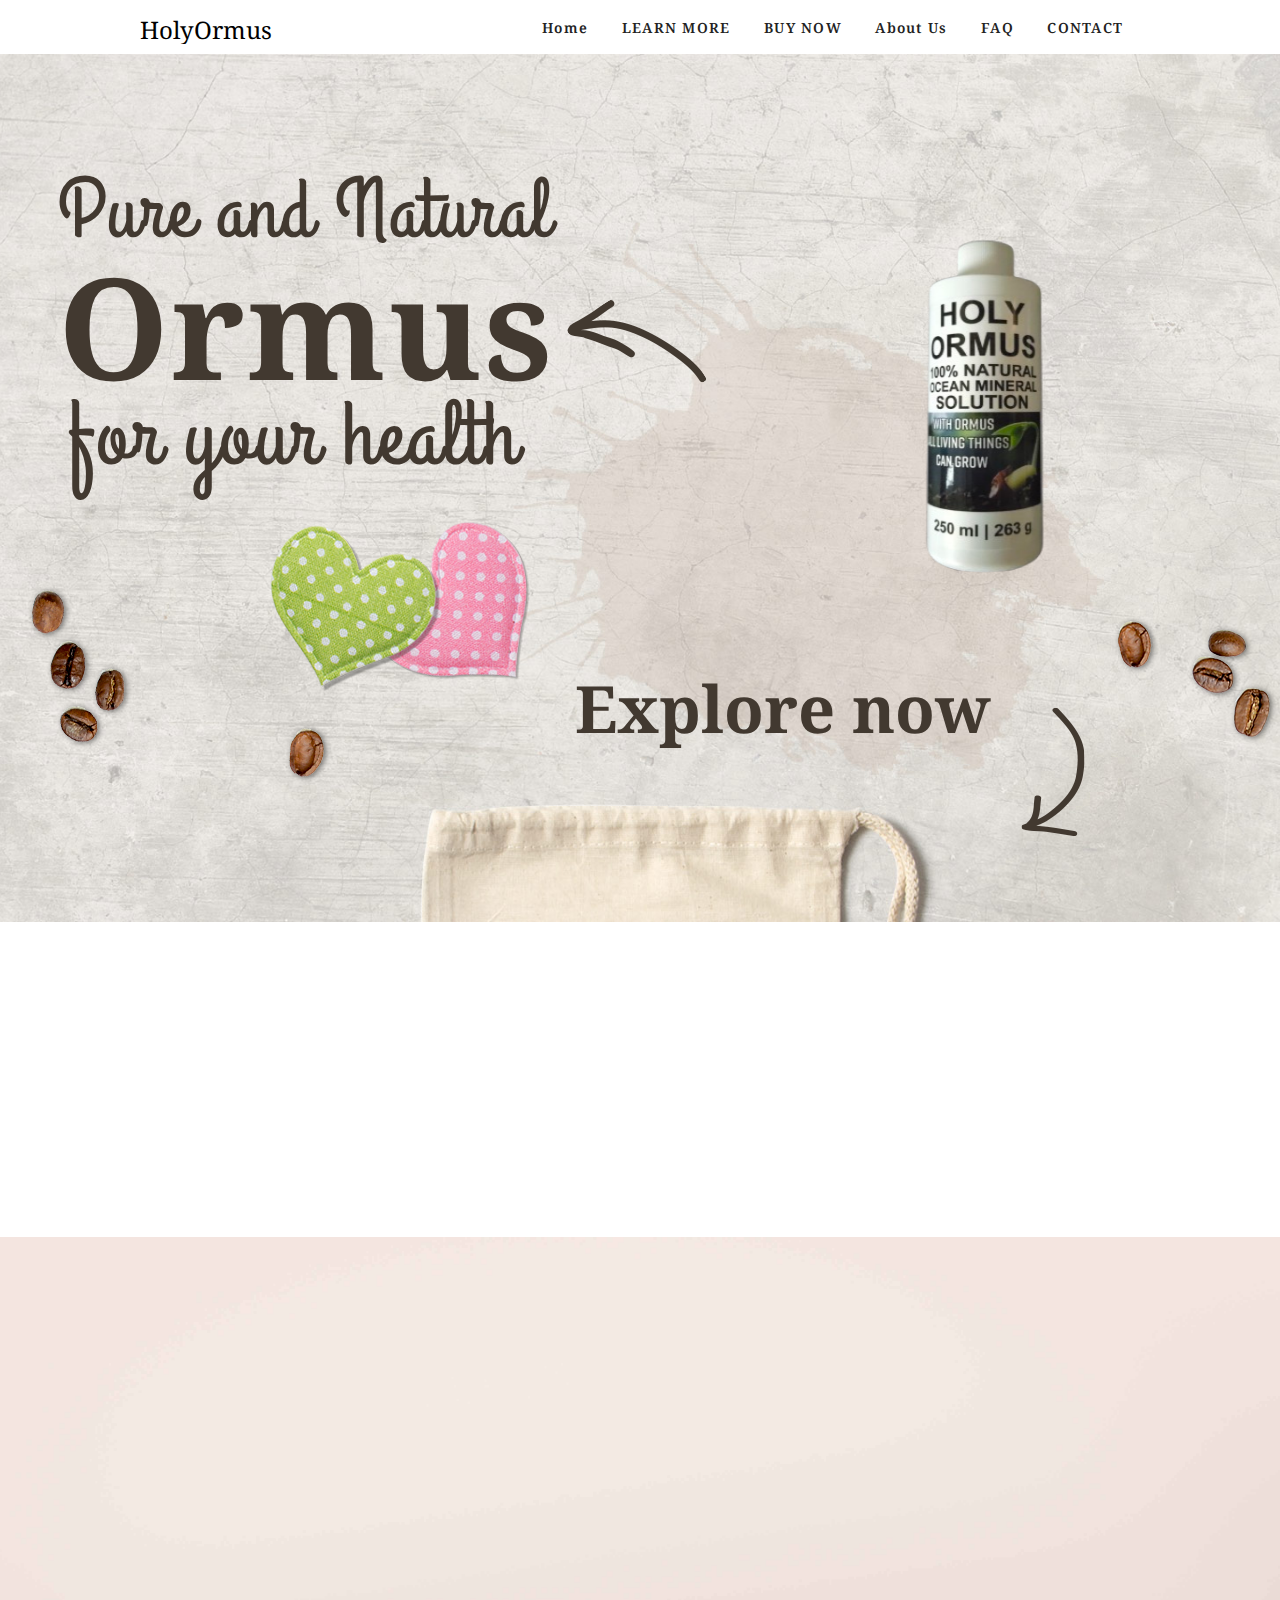
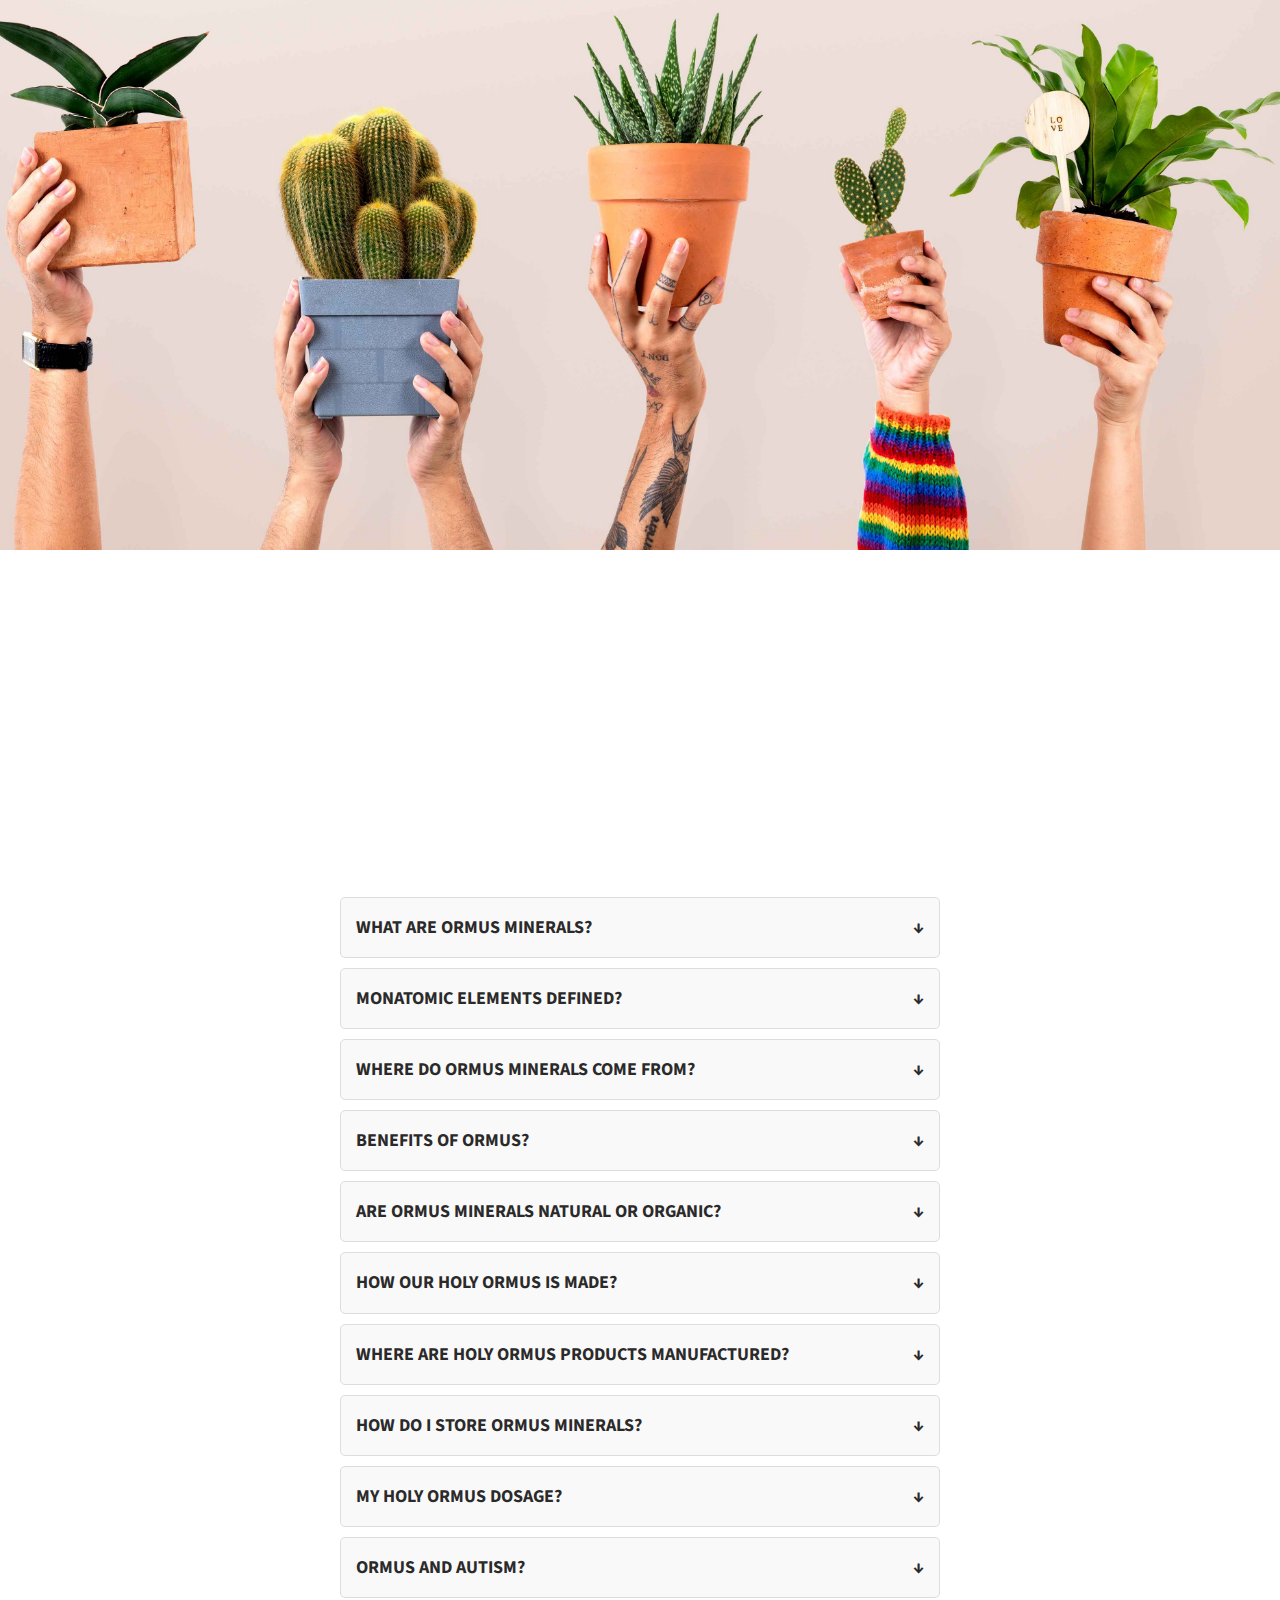
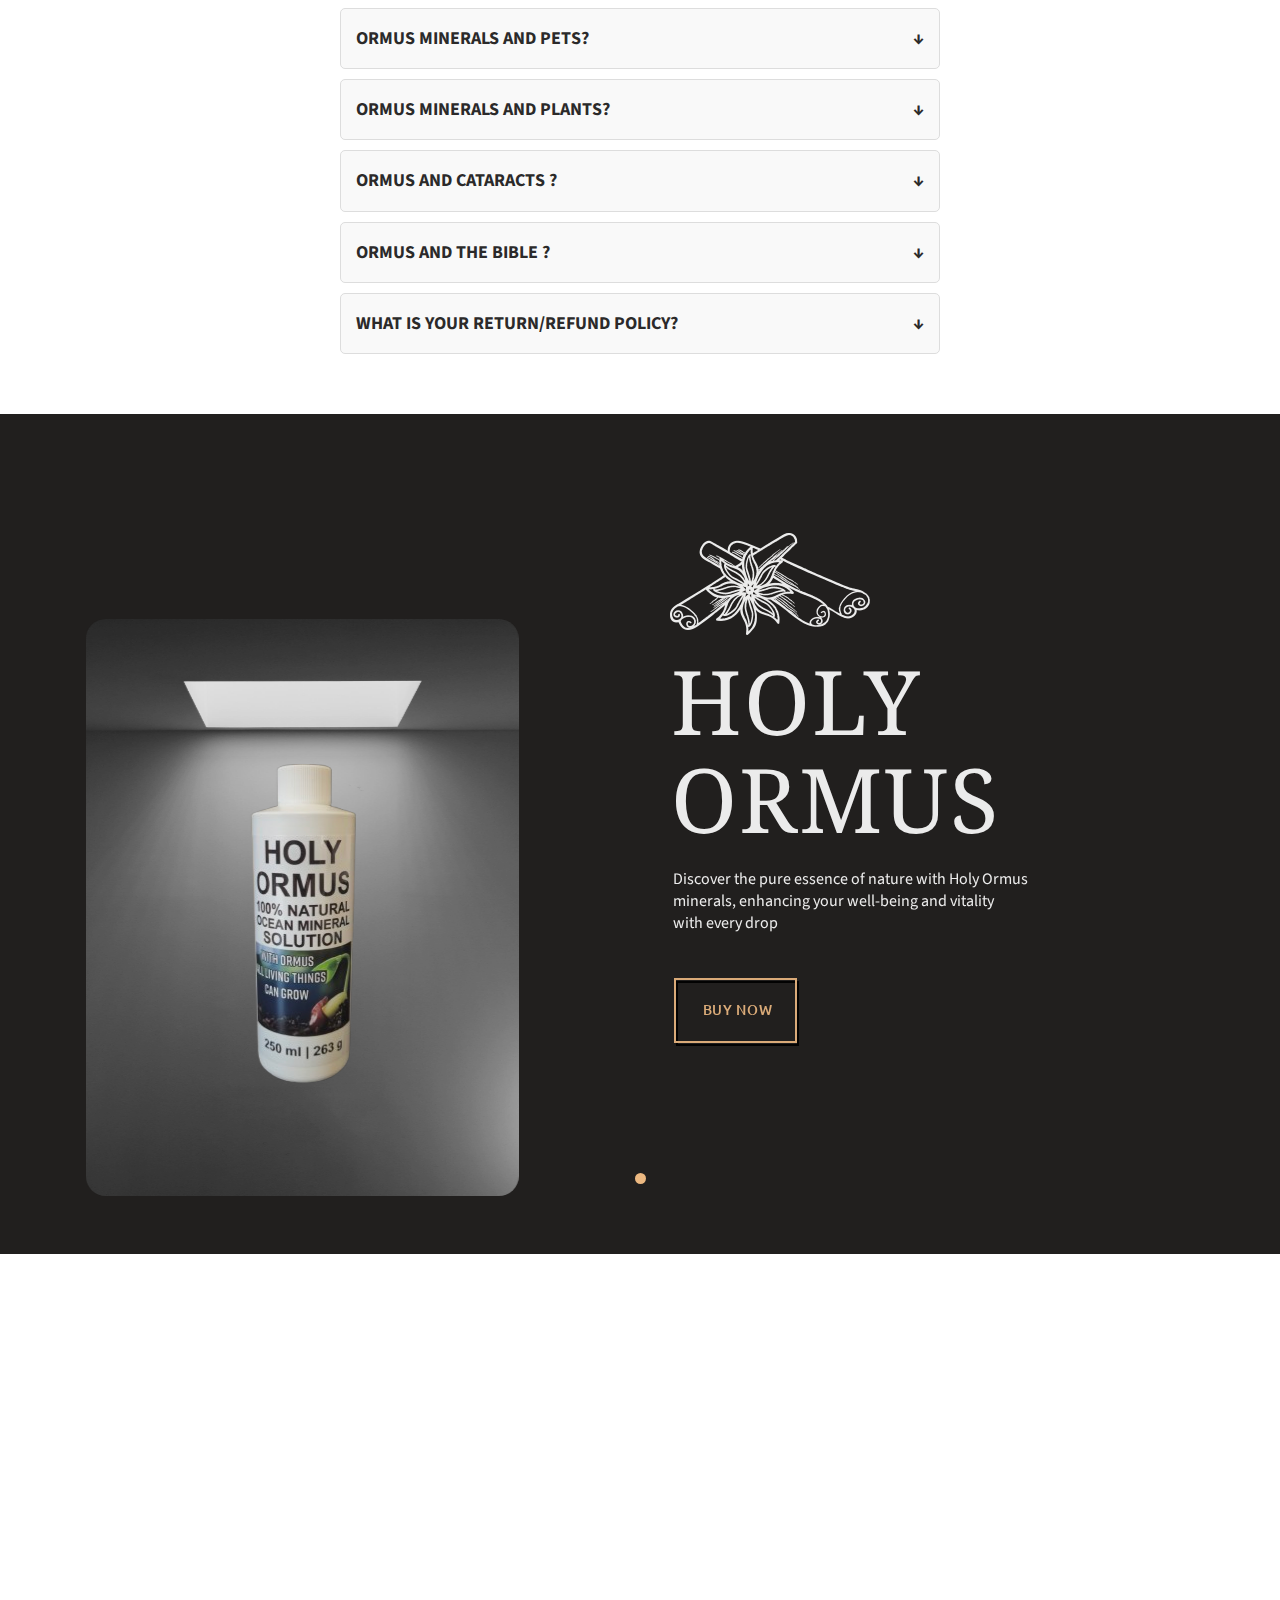
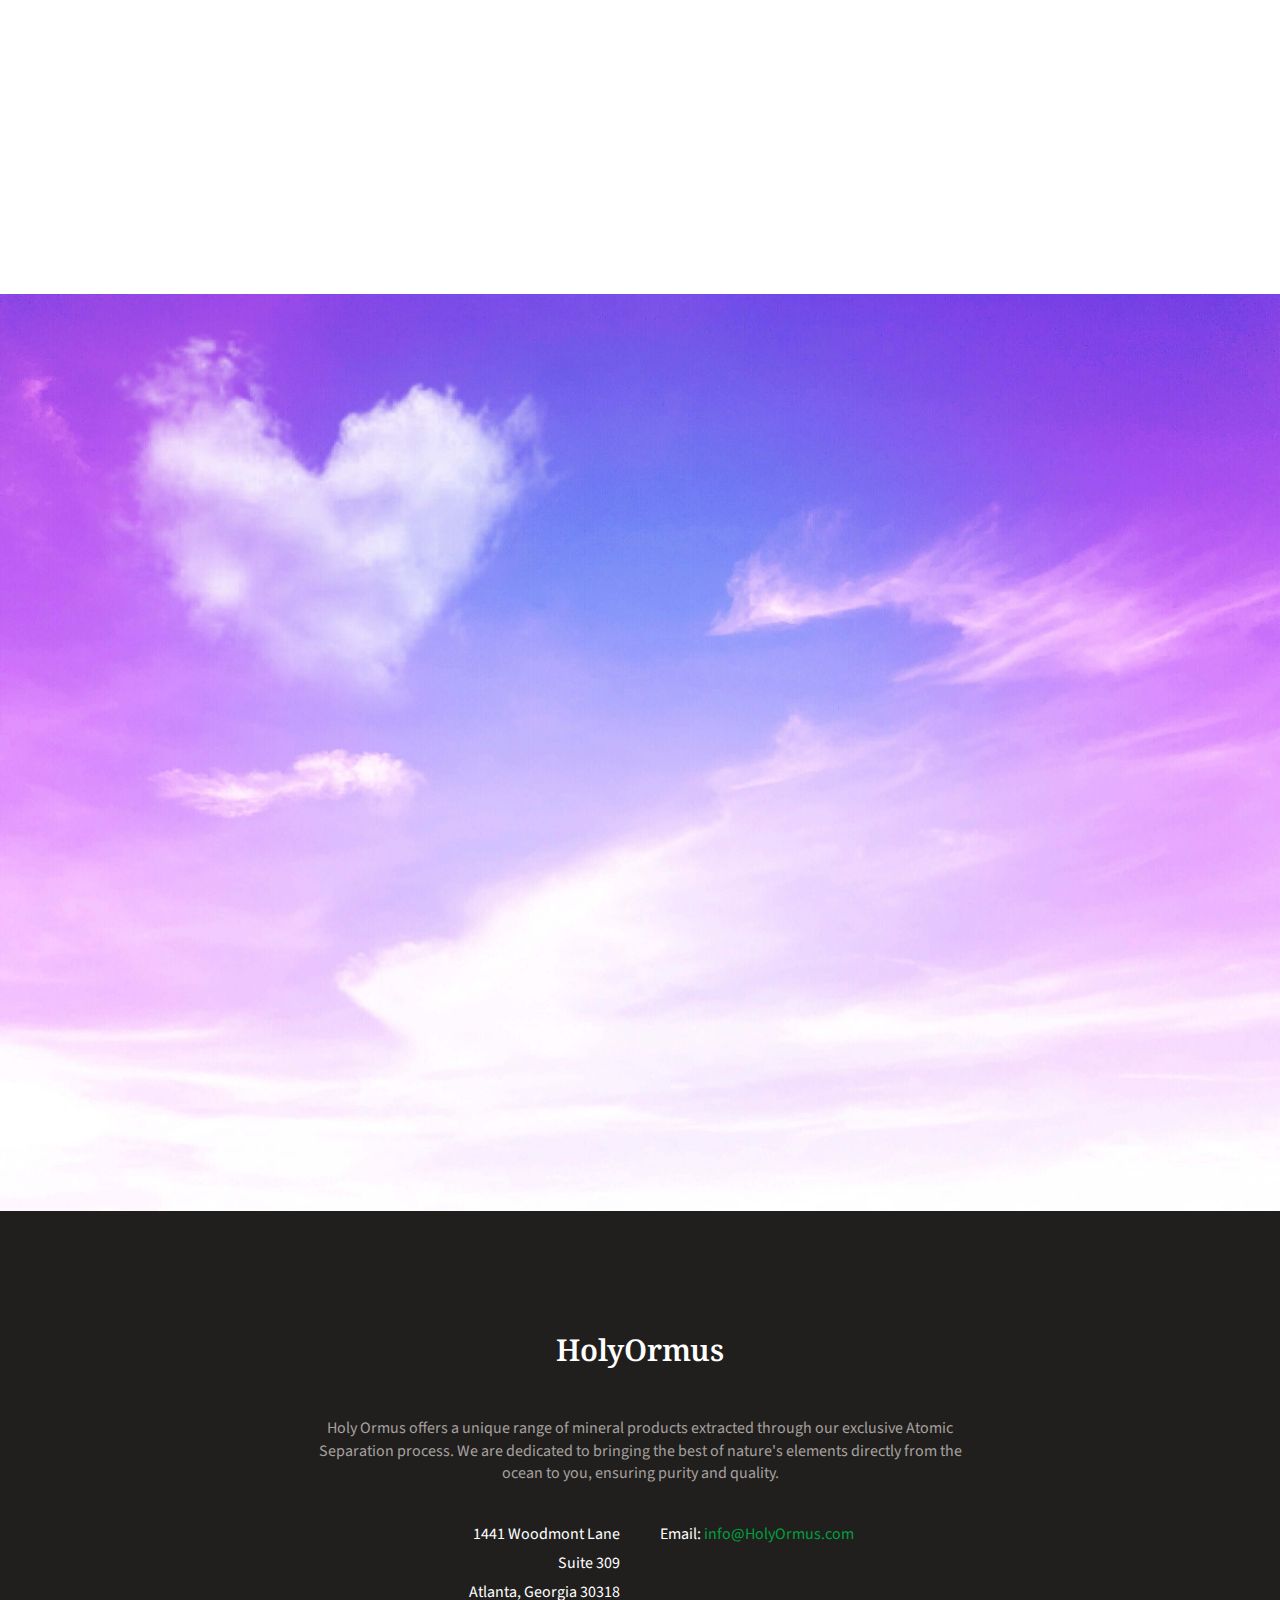
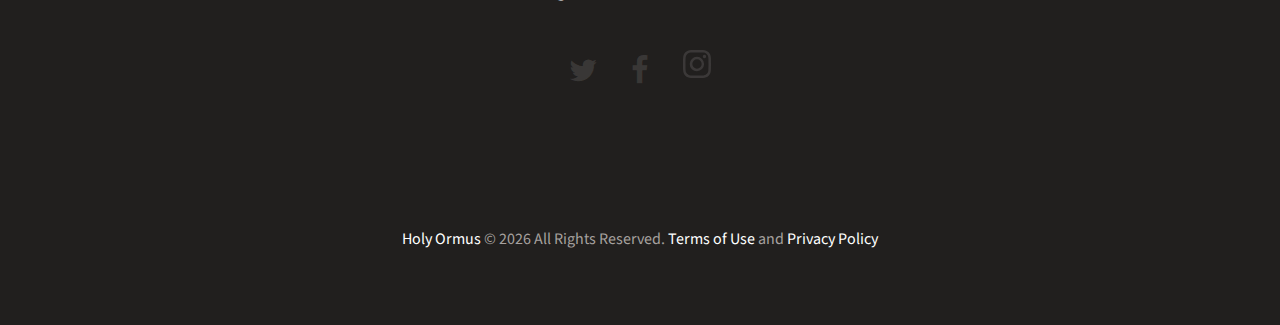
<file: index.html>
<!DOCTYPE html>
<html lang="en-US" class="scheme_original">

<head>
    <meta charset="UTF-8" />
    <meta name="viewport" content="width=device-width, initial-scale=1, maximum-scale=1">
    <meta name="format-detection" content="telephone=no">

    <link rel="icon" type="image/x-icon" href="images/favicon.png" />
    <title> Holy Ormus</title>
    <link rel='stylesheet'
        href="https://fonts.googleapis.com/css?family=Droid+Serif:400,400i,700,700i|Grand+Hotel|Open+Sans:300,400,600,700,800|Raleway:100,200,300,400,500,600,700,800,900|Source+Sans+Pro:300,300i,400,400i,600,600i,700,700i|Ubuntu:300,300i,400,400i,500,500i,700,700i&amp;subset=latin-ext"
        type='text/css' media='all'>
    <link rel='stylesheet' href='js/vendor/revslider/settings.css' type='text/css' media='all' />
    <link rel='stylesheet' href='js/vendor/woo/woocommerce-layout.css' type='text/css' media='all' />
    <link rel='stylesheet' href='js/vendor/woo/woocommerce-smallscreen.css' type='text/css'
        media='only screen and (max-width: 768px)' />
    <link rel='stylesheet' href='js/vendor/woo/woocommerce.css' type='text/css' media='all' />
    <link rel='stylesheet' href='css/fontello/css/fontello.css' type='text/css' media='all' />
    <link rel='stylesheet' href='css/style.css' type='text/css' media='all' />
    <link rel='stylesheet' href='css/core.animation.css' type='text/css' media='all' />
    <link rel='stylesheet' href='css/shortcodes.css' type='text/css' media='all' />
    <link rel='stylesheet' href='js/vendor/woo/plugin.woocommerce.css' type='text/css' media='all' />
    <link rel='stylesheet' href='css/skin.css' type='text/css' media='all' />
    <link rel='stylesheet' href='css/doc-style.css' type='text/css' media='all' />
    <link rel='stylesheet' href='css/responsive.css' type='text/css' media='all' />
    <link rel='stylesheet' href='css/skin.responsive.css' type='text/css' media='all' />
    <link rel='stylesheet' href='js/vendor/comp/comp.min.css' type='text/css' media='all' />
    <link rel='stylesheet' href='css/custom.css' type='text/css' media='all' />
    <link rel='stylesheet' href='css/core.messages.css' type='text/css' media='all' />
    <link rel='stylesheet' href='css/core.portfolio.css' type='text/css' media='all' />
    <!-- <script async src="https://js.stripe.com/v3/buy-button.js"></script> -->

</head>

<body
    class="home page body_filled article_style_stretch scheme_original top_panel_show top_panel_above sidebar_hide sidebar_outer_hide preloader vc_responsive">
    <div id="page_preloader"></div>
    <a id="toc_home" class="sc_anchor" title="Home"
        data-description="&lt;i&gt;Return to Home&lt;/i&gt; - &lt;br&gt;navigate to home page of the site"
        data-icon="icon-home" data-url="index.html" data-separator="yes"></a>
    <a id="toc_top" class="sc_anchor" title="To Top"
        data-description="&lt;i&gt;Back to top&lt;/i&gt; - &lt;br&gt;scroll to top of the page"
        data-icon="icon-double-up" data-url="" data-separator="yes"></a>

    <div class="body_wrap">
        <div class="page_wrap">
            <div class="top_panel_fixed_wrap"></div>
            <header class="top_panel_wrap top_panel_style_3 scheme_original">
                <div class="top_panel_wrap_inner top_panel_inner_style_3 top_panel_position_above">
                    <div class="top_panel_middle">
                        <div class="content_wrap">
                            <div class="contact_logo">
                                <div class="logo">
                                    <a href="index.html">

                                        <div class="logo_main m-0  "
                                            style="font-size:1.5rem; color: black; font-family: Droid Serif; ">
                                            HolyOrmus</div>
                                        <div class="logo_fixed"
                                            style="font-size:1.5rem; color: black; font-family: Droid Serif; font-weight: bold; ">
                                            HolyOrmus</div>

                                    </a>
                                </div>
                            </div>
                            <div class="menu_main_wrap mb-0">
                                <a href="#" class="menu_main_responsive_button icon-menu"></a>
                                <nav class="menu_main_nav_area">
                                    <ul id="menu_main" class="menu_main_nav">
                                        <li class="menu-item"><a href="/#home">Home</a></li>
                                        <li class="menu-item "><a href="/learn-more.html">LEARN MORE</a></li>
                                        <li class="menu-item "><a href="/#buy-now">BUY NOW</a></li>
                                        <li class="menu-item "><a href="/#about-us">About Us </a></li>
                                        <li class="menu-item "><a href="/#faq">FAQ</a></li>
                                        <li class="menu-item "><a href="/#contact">CONTACT</a></li>
                                    </ul>
                                </nav>

                            </div>
                        </div>
                    </div>
                </div>
            </header>


            <div class="header_mobile " style="position: fixed; top: 0; width: 100%; background: white;">
                <div class="content_wrap">
                    <div class="menu_button icon-menu"></div>
                    <div class="logo">
                        <a href="index.html">
                            <!-- <img src="images/logo.png" class="logo_main" alt="" width="128" height="124"> -->
                            <div class="logo_main"
                                style="font-size:1.5rem; color: black; font-family: Droid Serif; font-weight: bold; ">
                                HolyOrmus</div>
                        </a>
                    </div>

                </div>
                <div class="side_wrap">
                    <div class="close">Close</div>
                    <div class="panel_top">
                        <nav class="menu_main_nav_area">
                            <ul id="menu_main_mobile" class="menu_main_nav">
                                <li class="menu-item"><a href="/#home">Home</a></li>
                                <li class="menu-item "><a href="learn-more.html">LEARN MORE</a></li>
                                <li class="menu-item "><a href="/#buy-now">BUY NOW</a></li>
                                <li class="menu-item "><a href="/#about-us">About Us </a></li>
                                <li class="menu-item "><a href="/#faq">FAQ</a></li>
                                <li class="menu-item "><a href="/#contact">CONTACT</a></li>


                            </ul>
                        </nav>



                    </div>

                </div>
                <div class="mask"></div>
            </div>
            <div class="mobile-margin"></div>



            <section class="slider_wrap slider_fullwide slider_engine_revo slider_alias_main" id="home">
                <div id="rev_slider_1_1_wrapper" class="rev_slider_wrapper fullwidthbanner-container">
                    <div id="rev_slider_1_1" class="rev_slider fullwidthabanner" data-version="5.1">
                        <ul>
                            <li data-index="rs-3" data-transition="fade" data-slotamount="default" data-easein="default"
                                data-easeout="default" data-masterspeed="300" data-rotate="0" data-saveperformance="off"
                                data-title="Slide" data-description="">
                                <img src="images/transparent.png" alt="" data-bgposition="center center"
                                    data-bgfit="cover" data-bgrepeat="no-repeat" data-bgparallax="off"
                                    class="rev-slidebg" data-no-retina>
                                <div class="tp-caption Hotcoffee-style-1 tp-resizeme rs-parallaxlevel-1"
                                    id="slide-3-layer-1" data-x="30" data-y="114" data-width="['auto']"
                                    data-height="['auto']" data-transform_idle="o:1;"
                                    data-transform_in="opacity:0;s:300;e:Power2.easeInOut;"
                                    data-transform_out="opacity:0;s:300;s:300;" data-start="500" data-splitin="none"
                                    data-splitout="none" data-responsive_offset="on">Pure and Natural</div>
                                <div class="tp-caption Hotcoffee-style-2 tp-resizeme rs-parallaxlevel-1"
                                    id="slide-3-layer-2" data-x="41" data-y="335" data-width="['auto']"
                                    data-height="['auto']" data-transform_idle="o:1;"
                                    data-transform_in="opacity:0;s:300;e:Power2.easeInOut;"
                                    data-transform_out="opacity:0;s:300;s:300;" data-start="500" data-splitin="none"
                                    data-splitout="none" data-responsive_offset="on">for your health</div>
                                <div class="tp-caption Hotcoffee-style-3 tp-resizeme rs-parallaxlevel-1"
                                    id="slide-3-layer-3" data-x="30" data-y="196" data-width="['auto']"
                                    data-height="['auto']" data-transform_idle="o:1;"
                                    data-transform_in="opacity:0;s:300;e:Power2.easeInOut;"
                                    data-transform_out="opacity:0;s:300;s:300;" data-start="500" data-splitin="none"
                                    data-splitout="none" data-responsive_offset="on">Ormus</div>
                                <div class="tp-caption Hotcoffee-style-4 tp-resizeme rs-parallaxlevel-1"
                                    id="slide-3-layer-4" data-x="547" data-y="618" data-width="['auto']"
                                    data-height="['auto']" data-transform_idle="o:1;"
                                    data-transform_in="opacity:0;s:300;e:Power2.easeInOut;"
                                    data-transform_out="opacity:0;s:300;s:300;" data-start="500" data-splitin="none"
                                    data-splitout="none" data-responsive_offset="on">Explore now</div>

                                <div class="tp-caption tp-resizeme rs-parallaxlevel-2" id="slide-3-layer-5" data-x="742"
                                    data-y="62" data-width="['none','none','none','none']"
                                    data-height="['none','none','none','none']" data-transform_idle="o:1;"
                                    data-transform_in="opacity:0;s:300;e:Power2.easeInOut;"
                                    data-transform_out="opacity:0;s:300;s:300;" data-start="500"
                                    data-responsive_offset="on">
                                    <img src="images/product.png" alt="" width="458" height="540" data-ww="458px"
                                        data-hh="540px" data-no-retina>
                                </div>
                                <div class="tp-caption tp-resizeme rs-parallaxlevel-1" id="slide-3-layer-6" data-x="248"
                                    data-y="465" data-width="['none','none','none','none']"
                                    data-height="['none','none','none','none']" data-transform_idle="o:1;"
                                    data-transform_in="opacity:0;s:300;e:Power2.easeInOut;"
                                    data-transform_out="opacity:0;s:300;s:300;" data-start="500"
                                    data-responsive_offset="on">
                                    <img src="images/slider_1_el_1.png" alt="" width="263" height="174" data-ww="263px"
                                        data-hh="174px" data-no-retina>
                                </div>
                                <div class="tp-caption tp-resizeme" id="slide-3-layer-7" data-x="-76" data-y="518"
                                    data-width="['none','none','none','none']"
                                    data-height="['none','none','none','none']" data-transform_idle="o:1;"
                                    data-transform_in="opacity:0;s:300;e:Power2.easeInOut;"
                                    data-transform_out="opacity:0;s:300;s:300;" data-start="500"
                                    data-responsive_offset="on">
                                    <img src="images/main_slider_el_5.png" alt="" width="391" height="216"
                                        data-ww="391px" data-hh="216px" data-no-retina>
                                </div>
                                <div class="tp-caption tp-resizeme rs-parallaxlevel-1" id="slide-3-layer-9" data-x="999"
                                    data-y="651" data-width="['none','none','none','none']"
                                    data-height="['none','none','none','none']" data-transform_idle="o:1;"
                                    data-transform_in="opacity:0;s:300;e:Power2.easeInOut;"
                                    data-transform_out="opacity:0;s:300;s:300;" data-start="500"
                                    data-responsive_offset="on">
                                    <img src="images/slider_1_el_4.png" alt="" width="70" height="134" data-ww="70px"
                                        data-hh="134px" data-no-retina>
                                </div>
                                <div class="tp-caption tp-resizeme rs-parallaxlevel-1" id="slide-3-layer-10"
                                    data-x="545" data-y="244" data-width="['none','none','none','none']"
                                    data-height="['none','none','none','none']" data-transform_idle="o:1;"
                                    data-transform_in="opacity:0;s:300;e:Power2.easeInOut;"
                                    data-transform_out="opacity:0;s:300;s:300;" data-start="500"
                                    data-responsive_offset="on">
                                    <img src="images/main_slider_el_2.png" alt="" width="143" height="86"
                                        data-ww="143px" data-hh="86px" data-no-retina>
                                </div>
                                <div class="tp-caption tp-resizeme" id="slide-3-layer-11" data-x="1092" data-y="561"
                                    data-width="['none','none','none','none']"
                                    data-height="['none','none','none','none']" data-transform_idle="o:1;"
                                    data-transform_in="opacity:0;s:300;e:Power2.easeInOut;"
                                    data-transform_out="opacity:0;s:300;s:300;" data-start="500"
                                    data-responsive_offset="on">
                                    <img src="images/main_slider_el_3.png" alt="" width="169" height="131"
                                        data-ww="169px" data-hh="131px" data-no-retina>
                                </div>
                            </li>

                        </ul>
                        <div class="tp-static-layers">
                        </div>
                        <div class="tp-bannertimer"></div>
                    </div>
                </div>
            </section>
            <div  id="about">
                <div class="content_wrap">
                    <div class="content">
                        <article
                            class="post_item post_item_single post_featured_default post_format_standard page hentry">
                            <section class="post_content">
                                <div data-vc-full-width="true" data-vc-full-width-init="false"
                                    class="vc_row wpb_row vc_row-fluid">
                                    <div class="wpb_column vc_column_container vc_col-sm-12">
                                        <div class="vc_column-inner ">
                                            <div class="wpb_wrapper">
                                                <h2 class="sc_title sc_title_regular sc_align_center margin_top_tiny margin_bottom_small"
                                                    data-animation="animated fadeInUp normal">Discover the Essence of
                                                    Ormus Minerals</h2>
                                                <div class="sc_section margin_bottom_huge aligncenter w80"
                                                    data-animation="animated fadeInUp normal">
                                                    <div class="sc_section_inner">
                                                        <div class="wpb_text_column wpb_content_element ">
                                                            <div class="wpb_wrapper">
                                                                <p>
                                                                    “Ormus” or “Ormus Minerals” is the term we use to
                                                                    describe the base elements and minerals we extract
                                                                    from the ocean. Some of these elements are bonded to
                                                                    chlorine as mineral salts. Many mineral salts are
                                                                    created by the gradual breakdown of precious metals
                                                                    such as silver, gold, and platinum. Our Atomic
                                                                    Separation process causes the chlorine atoms to
                                                                    dissociate and allows us to extract the various
                                                                    minerals in the ocean in their original atomic form.
                                                                </p>
                                                            </div>
                                                        </div>

                                                    </div>
                                                </div>
                                            </div>
                                        </div>
                                    </div>
                                </div>
                                <div class="vc_row-full-width"></div>
                                <div data-vc-full-width="true" data-vc-full-width-init="false"
                                    data-vc-stretch-content="true"
                                    class="vc_row wpb_row vc_row-fluid vc_custom_1455542959565 vc_row-no-padding">
                                    <div class="wpb_column vc_column_container vc_col-sm-12">
                                        <div class="vc_column-inner ">
                                            <div class="wpb_wrapper">
                                                <div class="sc_parallax" data-parallax-speed="0.3"
                                                    data-parallax-x-pos="50%" data-parallax-y-pos="50%">
                                                    <div class="sc_parallax_content bg1">
                                                        <div class="sc_parallax_overlay">
                                                            <div
                                                                class="sc_content content_wrap margin_top_huge margin_bottom_null">
                                                                <div
                                                                    class="columns_wrap sc_columns columns_nofluid sc_columns_count_2 margin_bottom_huge">
                                                                    <div class="column-1_2 sc_column_item"></div>
                                                                    <div class="column-1_2 sc_column_item">
                                                                        <div class="sc_section margin_bottom_huge brown"
                                                                            data-animation="animated fadeInUp normal">
                                                                            <div class="sc_section_inner">
                                                                                <h4
                                                                                    class="sc_title sc_title_big margin_top_huge margin_bottom_null">
                                                                                    Unlock<br />
                                                                                    Ocean's Secrets
                                                                                </h4>
                                                                                <h2
                                                                                    class="sc_title sc_title_style margin_top_null margin_bottom_tiny">
                                                                                    Pure Elements, Natural Origins
                                                                                </h2>
                                                                                <div
                                                                                    class="wpb_text_column wpb_content_element vc_custom_1455040756358">
                                                                                    <!-- Content goes here -->
                                                                                </div>
                                                                            </div>

                                                                        </div>
                                                                    </div>
                                                                </div>
                                                            </div>
                                                            <div
                                                                class="sc_content content_wrap margin_top_huge margin_bottom_huge">
                                                            </div>
                                                        </div>
                                                    </div>
                                                </div>
                                            </div>
                                        </div>
                                    </div>
                                </div>
                                <div class="vc_row-full-width"></div>
                                <div class="vc_row wpb_row vc_row-fluid" id="faq">
                                    <div class="wpb_column vc_column_container vc_col-sm-12">
                                        <div class="vc_column-inner ">
                                            <div class="wpb_wrapper">
                                                <div class="vc_empty_space space12p">
                                                    <span class="vc_empty_space_inner"></span>
                                                </div>
                                                <div class="sc_section aligncenter w80"
                                                    data-animation="animated fadeInUp normal">
                                                    <div class="sc_section_inner">
                                                        <h2
                                                            class="sc_title sc_title_regular sc_align_center margin_top_huge margin_bottom_small">
                                                            FAQ - Holy Ormus
                                                        </h2>
                                                        <div class="wpb_text_column wpb_content_element ">
                                                            <div class="wpb_wrapper">
                                                                <p>
                                                                    At Holy Ormus, we are inspired by the elegance and
                                                                    beauty of nature. As Peter Gilmore beautifully
                                                                    stated, “I’m looking to nature for my inspiration.
                                                                    Letting the natural produce speak. There’s so much
                                                                    out there, so much elegance and beauty.” We believe
                                                                    that true inspiration comes from the natural world,
                                                                    and we strive to create products that reflect this
                                                                    philosophy. Below you'll find answers to some common
                                                                    questions about our products and philosophy.


                                                                </p>
                                                            </div>
                                                        </div>

                                                    </div>
                                                </div>
                                            </div>
                                        </div>
                                    </div>
                                </div>






                                <div class="vc_row wpb_row vc_row-fluid">
                                    <div class="wpb_column vc_column_container vc_col-sm-12">
                                        <div class="vc_column-inner ">
                                            <div class="wpb_wrapper">
                                                <div class="faq-container">
                                                    <!--faq 1 -->
                                                    <div class="faq-item">
                                                        <div class="faq-question">
                                                            <span>What Are Ormus Minerals?</span>
                                                            <span class="arrow">&#x2193;</span>
                                                        </div>
                                                        <div class="faq-answer">
                                                            Ormus minerals are truly a divine gift—essential elements
                                                            found abundantly in seawater and various natural substances,
                                                            only recently recognized by modern science. Ormus is an
                                                            acronym of orbitally rearranged monatomic elements. ORMUS is
                                                            also known as the m-state elements. They are defined as the
                                                            monatomic elements which are not exclusively bound to each
                                                            other but for them to become a material they must come
                                                            together.
                                                        </div>
                                                    </div>
                                                    <!--faq 2 -->
                                                    <div class="faq-item">
                                                        <div class="faq-question">
                                                            <span>MONATOMIC ELEMENTS DEFINED?</span>
                                                            <span class="arrow">&#x2193;</span>
                                                        </div>
                                                        <div class="faq-answer">
                                                            These minerals, often referred to as monatomic elements in a
                                                            high-spin state (m-state), exhibit extraordinary qualities
                                                            that resonate with every living cell. Thought to be
                                                            superconductive and super fluid, they may benefit every
                                                            living cell by improving energy flow. Imagine putting a new
                                                            battery in your car or fixing the antenna on a television
                                                            for an increase in communication ability. <br><br>
                                                            HOLY ORMUS stands apart from other Ormus products by
                                                            combining over 70 unique elements and minerals in their
                                                            Ormus state, creating a harmonious blend unmatched in
                                                            quality. HOLY ORMUS products contains over 70 unique
                                                            elements and minerals in their Ormus state. The “Ormus
                                                            state” can also be called a transition state. The unique
                                                            properties of HOLY ORMUS transcend conventional scientific
                                                            understanding, offering profound benefits that must be
                                                            experienced to be fully appreciated.

                                                        </div>
                                                    </div>
                                                    <!--faq 3 -->
                                                    <div class="faq-item">
                                                        <div class="faq-question">
                                                            <span>WHERE DO ORMUS MINERALS COME FROM?</span>
                                                            <span class="arrow">&#x2193;</span>
                                                        </div>
                                                        <div class="faq-answer">
                                                            *Air <br>
                                                            *Dew<br>
                                                            *Fresh Water Supplies<br>
                                                            *Grapes <br>
                                                            * Herbs<br>
                                                            *Natural Foods<br>
                                                            *Ocean Water - Experiments show that Ormus is most abundant
                                                            in the sea. Not so strange when you consider that sea water
                                                            covers 70% of the earth's surface.<br>
                                                            *Oils<br>
                                                            *Rain Water<br>
                                                            *Rocks<br>
                                                            *Salts<br>
                                                            *Sand <br>
                                                            *Spring Trap Water<br>
                                                            *Well Trap Water

                                                        </div>
                                                    </div>
                                                    <!--faq 4 -->
                                                    <div class="faq-item">
                                                        <div class="faq-question">
                                                            <span>BENEFITS OF ORMUS?</span>
                                                            <span class="arrow">&#x2193;</span>
                                                        </div>
                                                        <div class="faq-answer">
                                                            Ormus have a lot of benefits that are excellent in
                                                            application both in mental and in physical health. The most
                                                            popular element of ormus is the monatomic gold that was
                                                            believed to be treated by the Egyptians as the god’s food.
                                                            Supposedly it was used by the Egyptians in the amplification
                                                            of their mental, spiritual and physical capabilities.
                                                            <br><br>
                                                            The most crucial elements of ormus are gold, copper,
                                                            platinum, silver, nickel, mercury, rhodium, ruthenium,
                                                            osmium, palladium, and iridium. There are very precious
                                                            metals that have an atomic state that is diverse and they
                                                            are mainly used to counteract dis-eases. These benefits of
                                                            ormus assist the body in being health and in maintaining its
                                                            physical fitness.<br><br>
                                                            WHAT ARE SOME POSSIBLE ORMUS MINERALS BENEFITS? <br>
                                                            Cells Deeply Nourished <br>
                                                            Cells Hydrated<br>
                                                            Cell Rejuvenation<br>
                                                            Promotion of Cellular Regeneration <br>
                                                            Promotion of Cellular Communication<br>
                                                            Healthy DNA & RNA Support<br>
                                                            Repaired tissues<br>
                                                            Relief from muscle<br>
                                                            Relief from joint pain<br>
                                                            Reduced fatigue<br>
                                                            Increased energy<br>
                                                            Anti-aging support<br>
                                                            Longevity <br>
                                                            Enhanced Immune System Function<br>
                                                            Essential minerals, vitamins, & amino acids replenished<br>
                                                            Increased Electrolytes<br>
                                                            Regularity<br>
                                                            Improved digestion<br>
                                                            Greater clarity and focus<br>
                                                            Sense of being fully present<br>
                                                            Thought manifestation<br>
                                                            Developed intuition<br>
                                                            Clearer thinking<br>
                                                            Sense of calm<br>
                                                            Heightened senses<br>
                                                            Emotional healing<br>
                                                            Improved vision<br>
                                                            Sexual vitality<br>

                                                        </div>
                                                    </div>
                                                    <!--faq 5 -->
                                                    <div class="faq-item">
                                                        <div class="faq-question">
                                                            <span>ARE ORMUS MINERALS NATURAL OR ORGANIC?</span>
                                                            <span class="arrow">&#x2193;</span>
                                                        </div>
                                                        <div class="faq-answer">
                                                            Our HOLY ORMUS is made from the purest essence of the
                                                            Pacific Ocean gathered off the pristine shores of Vancouver
                                                            Canada. <br>
                                                            It contains a naturally balanced blend of eleven different
                                                            M-state elements along with natural Magnesium, Calcium and
                                                            other essential minerals. <br>
                                                            Ormus Minerals is extracted from the Pacific Ocean water
                                                            through a proprietary process.<br>
                                                            Our products are entirely seawater derived, making these
                                                            products 100% natural, vegan, GMO free, allergen free, and
                                                            sustainably sourced.

                                                        </div>
                                                    </div>
                                                    <!--faq 6 -->
                                                    <div class="faq-item">
                                                        <div class="faq-question">
                                                            <span>HOW OUR HOLY ORMUS IS MADE?</span>
                                                            <span class="arrow">&#x2193;</span>
                                                        </div>
                                                        <div class="faq-answer">
                                                            We use a version of the Wet Method (also known as the Essene
                                                            Method) that we have perfected over 7 years of manufacturing
                                                            experience. Our atomic separation process is proprietary and
                                                            we are unable to share specific details regarding our
                                                            method. <br>
                                                            What we can share is that our method is alkaline-based and
                                                            involves no acidic reactions. The resting pH of our standard
                                                            ormus product (Ocean Mineral Substrate) was tested at
                                                            exactly 10.200.

                                                        </div>
                                                    </div>
                                                    <!--faq 7 -->
                                                    <div class="faq-item">
                                                        <div class="faq-question">
                                                            <span>Where Are HOLY ORMUS Products Manufactured?</span>
                                                            <span class="arrow">&#x2193;</span>
                                                        </div>
                                                        <div class="faq-answer">
                                                            HOLY ORMUS products are manufactured in Sooke, British
                                                            Columbia, Canada. We use seawater extracted from the
                                                            mineral-rich Sooke Basin located on Vancouver Island.
                                                        </div>
                                                    </div>
                                                    <!--faq 8 -->
                                                    <div class="faq-item">
                                                        <div class="faq-question">
                                                            <span>HOW DO I STORE ORMUS MINERALS?</span>
                                                            <span class="arrow">&#x2193;</span>
                                                        </div>
                                                        <div class="faq-answer">
                                                            Please protect the ORMUS from electromagnetic fields like
                                                            microwaves, fluorescent lights, electric motors,
                                                            refrigerators, freezers etc… so as to maintain its
                                                            integrity. <br>
                                                            Our HOLY ORMUS are vacuum sealed, bubble-wrapped, and sealed
                                                            within a lined metallic foil bag which acts as a Faraday
                                                            cage to reduce potentially harmful electromagnetic
                                                            frequencies (EMF). Our shipping boxes are packed with
                                                            biodegradable packing foam to prevent contents shifting
                                                            during transport. <br>
                                                            What are EMF areas? <br>
                                                            Examples: Kitchen appliances, TV's, radios, computers, cell
                                                            phones <br>
                                                            *The ORMUS container must be used to store the ORMUS in it
                                                            to provide the greatest protection from potential
                                                            degradation from the surrounding environment. <br>
                                                            *Refrigeration is NOT required so do not store in the
                                                            refrigerator. <br>
                                                            *A quiet cupboard or closet away from appliances is where
                                                            the ORMUS is happiest. <br>
                                                            *Store m-state materials in the dark away from direct
                                                            sunlight or ultraviolet light. <br>
                                                            *It is preferred that it be stored in the dark, in a bedroom
                                                            or bathroom. <br>
                                                            * Store your ORMUS away from extremes of heat and cold. <br>
                                                            *Keep it away from bright light, especially fluorescent
                                                            lighting and blacklights. <br>
                                                            *It is best stored cool. <br>
                                                            *Keep Ormus away from cell phones or portable phone base
                                                            stations. <br>
                                                            *If you live close to high tension electric transmission
                                                            lines (within 500 feet) The Ormus bottle should be wrapped
                                                            in at least three layers of aluminum foil and stored in a
                                                            metal box, the thicker the better. <br>
                                                            *A wooden box or cabinet is an excellent place to start,
                                                            however a sturdy cardboard box will suffice if you cannot
                                                            obtain a wooden one. <br>
                                                            *Simply line the interior of the box with alternating layers
                                                            of paper, plastic and aluminum foil, the more the merrier.
                                                            <br>
                                                            *Any type of paper will work, and a good, inexpensive source
                                                            of suitable plastic would be some inexpensive "Report
                                                            Covers" which any office supply store will yield. <br>
                                                            *Two or three alternating layers of each material attached
                                                            to each of the six interior surfaces will serve to maximize
                                                            the potential of M-state materials stored within.


                                                        </div>
                                                    </div>

                                                    <!--faq 9 -->
                                                    <div class="faq-item">
                                                        <div class="faq-question">
                                                            <span>My HOLY ORMUS Dosage?</span>
                                                            <span class="arrow">&#x2193;</span>
                                                        </div>
                                                        <div class="faq-answer">
                                                            I Shake the bottle each time before taking.
                                                            I Take 1 teaspoon Daily. <br>
                                                            Ormus Minerals work BEST when taken daily.<br>
                                                            I Take on an empty stomach.<br>
                                                            After a few doses, your intuition will assist you in fine
                                                            tuning the amount you take and how often.<br>
                                                            Hold the manna under your tongue if you choose to not mix
                                                            with water for a while before swallowing.<br>
                                                            Always use a plastic spoon, preferably a plastic tablespoon,
                                                            when taking your manna.<br>
                                                            NEVER, EVER DRINK FROM THE BOTTLE! Manna is an extremely
                                                            life-supporting and life-sustaining material, so any germs
                                                            or other biological matter introduced into the bottle from
                                                            your mouth can quickly grow and multiply and spoil your
                                                            manna.<br><br>

                                                            <table
                                                                style="width:100%; border-collapse:collapse; border:1px solid #ddd;">
                                                                <thead>
                                                                    <tr>
                                                                        <th style="border:1px solid #ddd; padding:8px;">
                                                                            Person Weight</th>
                                                                        <th style="border:1px solid #ddd; padding:8px;">
                                                                            Recommended Dosage</th>
                                                                    </tr>
                                                                </thead>
                                                                <tbody>
                                                                    <tr>
                                                                        <td style="border:1px solid #ddd; padding:8px;">
                                                                            75 lbs</td>
                                                                        <td style="border:1px solid #ddd; padding:8px;">
                                                                            1/2 teaspoon 1-2X Daily</td>
                                                                    </tr>
                                                                    <tr>
                                                                        <td style="border:1px solid #ddd; padding:8px;">
                                                                            150 lbs</td>
                                                                        <td style="border:1px solid #ddd; padding:8px;">
                                                                            1 teaspoon 1-2X Daily</td>
                                                                    </tr>
                                                                    <tr>
                                                                        <td style="border:1px solid #ddd; padding:8px;">
                                                                            225 lbs</td>
                                                                        <td style="border:1px solid #ddd; padding:8px;">
                                                                            1.5 teaspoons 1-2X Daily</td>
                                                                    </tr>
                                                                    <tr>
                                                                        <td style="border:1px solid #ddd; padding:8px;">
                                                                            300 lbs</td>
                                                                        <td style="border:1px solid #ddd; padding:8px;">
                                                                            2 teaspoons 1-2X Daily</td>
                                                                    </tr>
                                                                </tbody>
                                                            </table>
                                                            <br><br>


                                                            CONSISTENCY IS KEY <br>
                                                            Daily our bodies use vitamins and minerals to help it
                                                            function properly. HOLY ORMUS Minerals help to rejuvenate
                                                            our bodies' essential nutrients. <br>
                                                            Taking ORMUS Minerals consistently will help our bodies have
                                                            more energy to also help to maintain the body's
                                                            well-being.<br>






                                                        </div>
                                                    </div>

                                                    <!-- faq 10 -->
                                                    <div class="faq-item">
                                                        <div class="faq-question">
                                                            <span>ORMUS AND AUTISM?</span>
                                                            <span class="arrow">&#x2193;</span>
                                                        </div>
                                                        <div class="faq-answer">
                                                            Many prescription and traditional medications don't work for
                                                            patients with mental and psychological illnesses, like
                                                            autism and severe seizure disorders. <br> <br>
                                                            This is why many parents are turning to alternative
                                                            treatments like ormus. Ormus and autism has been linked a
                                                            number of times, not only in recent times but in ancient
                                                            times as well. <br> <br>
                                                            Ormus is considered as one of the higher metals. It is made
                                                            of various elements, including gold, which is believed to be
                                                            used in ancient times to heighten awareness and increase
                                                            intuition and perception. <br> <br>
                                                            Like ormus and autism, the effects of gold and other
                                                            platinum metal to the endocrine system have been a
                                                            controversial topic. <br> <br>
                                                            It is a well-known fact that gold salts have
                                                            anti-inflammatory properties and it also help clear up
                                                            extreme nervousness and excitability, which are two of the
                                                            symptoms seen in patients diagnosed with autism. <br> <br>
                                                            There may be no scientific evidence to prove that ormus and
                                                            autism are scientifically linked together, but testimonials
                                                            from believers attested to the benefits of gold salts to
                                                            psychologically ill and unstable children.

                                                        </div>
                                                    </div>

                                                    <!-- faq 11 -->
                                                    <div class="faq-item">
                                                        <div class="faq-question">
                                                            <span>ORMUS MINERALS AND PETS?</span>
                                                            <span class="arrow">&#x2193;</span>
                                                        </div>
                                                        <div class="faq-answer">

                                                            Q. Can I share Ormus concentrate products with my pets?
                                                            <br><br>
                                                            A. Yes. Animal testing that we have done with white mice has
                                                            demonstrated that animals benefit greatly from Ormus
                                                            supplementation. The daily dose for an animal should not
                                                            exceed 8 drops for each 5 pounds of body weight. <br> <br>

                                                            <table
                                                                style="width:100%; border-collapse:collapse; border:1px solid #ddd;">
                                                                <thead>
                                                                    <tr>
                                                                        <th style="border:1px solid #ddd; padding:8px; text-align:left;"
                                                                            rowspan="2">Pet Weighs (Pounds) </th>
                                                                        <th style="border:1px solid #ddd; padding:8px; text-align:left;"
                                                                            colspan="2">Recommended Maximum Daily Dosage
                                                                        </th>
                                                                    </tr>
                                                                    <tr>
                                                                        <th
                                                                            style="border:1px solid #ddd; padding:8px; text-align:left;">
                                                                            Drops</th>
                                                                        <th
                                                                            style="border:1px solid #ddd; padding:8px; text-align:left;">
                                                                            Closest Teaspoon amounts</th>
                                                                    </tr>
                                                                </thead>
                                                                <tbody>
                                                                    <tr>
                                                                        <td style="border:1px solid #ddd; padding:8px;">
                                                                            5 lbs</td>
                                                                        <td style="border:1px solid #ddd; padding:8px;">
                                                                            18</td>
                                                                        <td style="border:1px solid #ddd; padding:8px;">
                                                                            1/16 teaspoon Daily</td>
                                                                    </tr>
                                                                    <tr>
                                                                        <td style="border:1px solid #ddd; padding:8px;">
                                                                            10 lbs</td>
                                                                        <td style="border:1px solid #ddd; padding:8px;">
                                                                            16</td>
                                                                        <td style="border:1px solid #ddd; padding:8px;">
                                                                            1/8 teaspoon Daily</td>
                                                                    </tr>
                                                                    <tr>
                                                                        <td style="border:1px solid #ddd; padding:8px;">
                                                                            15 lbs</td>
                                                                        <td style="border:1px solid #ddd; padding:8px;">
                                                                            24</td>
                                                                        <td style="border:1px solid #ddd; padding:8px;">
                                                                            1/5 teaspoons Daily</td>
                                                                    </tr>
                                                                    <tr>
                                                                        <td style="border:1px solid #ddd; padding:8px;">
                                                                            20 lbs</td>
                                                                        <td style="border:1px solid #ddd; padding:8px;">
                                                                            32</td>
                                                                        <td style="border:1px solid #ddd; padding:8px;">
                                                                            1/4 teaspoons Daily</td>
                                                                    </tr>
                                                                    <tr>
                                                                        <td style="border:1px solid #ddd; padding:8px;">
                                                                            25 lbs</td>
                                                                        <td style="border:1px solid #ddd; padding:8px;">
                                                                            40</td>
                                                                        <td style="border:1px solid #ddd; padding:8px;">
                                                                            1/3 teaspoons Daily</td>
                                                                    </tr>
                                                                    <tr>
                                                                        <td style="border:1px solid #ddd; padding:8px;">
                                                                            30 lbs</td>
                                                                        <td style="border:1px solid #ddd; padding:8px;">
                                                                            48</td>
                                                                        <td style="border:1px solid #ddd; padding:8px;">
                                                                            2/5 teaspoons Daily</td>
                                                                    </tr>
                                                                    <tr>
                                                                        <td style="border:1px solid #ddd; padding:8px;">
                                                                            35 lbs</td>
                                                                        <td style="border:1px solid #ddd; padding:8px;">
                                                                            56</td>
                                                                        <td style="border:1px solid #ddd; padding:8px;">
                                                                            1/2 teaspoons Daily</td>
                                                                    </tr>
                                                                    <tr>
                                                                        <td style="border:1px solid #ddd; padding:8px;">
                                                                            40 lbs</td>
                                                                        <td style="border:1px solid #ddd; padding:8px;">
                                                                            64</td>
                                                                        <td style="border:1px solid #ddd; padding:8px;">
                                                                            1/2 teaspoons Daily</td>
                                                                    </tr>
                                                                    <tr>
                                                                        <td style="border:1px solid #ddd; padding:8px;">
                                                                            45 lbs</td>
                                                                        <td style="border:1px solid #ddd; padding:8px;">
                                                                            72</td>
                                                                        <td style="border:1px solid #ddd; padding:8px;">
                                                                            3/5 teaspoons Daily</td>
                                                                    </tr>
                                                                    <tr>
                                                                        <td style="border:1px solid #ddd; padding:8px;">
                                                                            50 lbs</td>
                                                                        <td style="border:1px solid #ddd; padding:8px;">
                                                                            80</td>
                                                                        <td style="border:1px solid #ddd; padding:8px;">
                                                                            2/3 teaspoons Daily</td>
                                                                    </tr>
                                                                    <tr>
                                                                        <td style="border:1px solid #ddd; padding:8px;">
                                                                            75 lbs</td>
                                                                        <td style="border:1px solid #ddd; padding:8px;">
                                                                            115</td>
                                                                        <td style="border:1px solid #ddd; padding:8px;">
                                                                            1 teaspoons Daily</td>
                                                                    </tr>
                                                                </tbody>
                                                            </table>

                                                            <br><br>
                                                            You can split this dosage up to be given to your pet at 2
                                                            different times a day if you desire. <br>
                                                            We suggest an experiment where you have 2 bowls of water out
                                                            and add ormus to one and normal water in the second one and
                                                            watch and see which one is empty the fastest. This will show
                                                            you if you pet likes ORMUS or not.



                                                        </div>
                                                    </div>


                                                    <!-- faq 12 -->
                                                    <div class="faq-item">
                                                        <div class="faq-question">
                                                            <span>ORMUS MINERALS AND PLANTS?</span>
                                                            <span class="arrow">&#x2193;</span>
                                                        </div>
                                                        <div class="faq-answer">
                                                            ORMUS has been researched and has a lot of testing on plants
                                                            with fantastic results on growth and many documented
                                                            results. Checkout our plant pictures ❤️
                                                            <br>
                                                            <br>
                                                            Plant Dosage- 1 tablespoon per 1 gallon of water
                                                        </div>
                                                    </div>


                                                    <!-- faq 13 -->
                                                    <div class="faq-item">
                                                        <div class="faq-question">
                                                            <span>ORMUS AND CATARACTS ?</span>
                                                            <span class="arrow">&#x2193;</span>
                                                        </div>
                                                        <div class="faq-answer">
                                                            Decrease in vision due to cataracts usually leads to
                                                            surgery. <br>
                                                            Cataracts are the result of a degradation in the structure
                                                            of the lens inside the eye. <br>
                                                            The lens becomes less transparent due to several causes.
                                                            <br>
                                                            The nuclei of the cells in the lens can condense and form
                                                            brown depositions that obscure eyesight. <br>
                                                            Disruption in the structure of protein in the lens can turn
                                                            it from transparent to opaque. Ormus and cataracts are
                                                            related in this molecular level changes. <br>
                                                            Ormus operates on a subatomic level affecting body cells
                                                            with the high energy resonating from the monoatomic
                                                            elements. <br>
                                                            This high energy interaction between ormus and cataracts
                                                            stimulates the protein in the cells of the eye lens, upping
                                                            their functioning and the repairing properties inherent to
                                                            the cell. <br>
                                                            The effects between ormus and cataracts are also appreciated
                                                            in the nucleus of eye cells. <br>
                                                            It affects the RNA and DNA inside the cellular body, which
                                                            contribute to the regeneration of ocular cells.

                                                        </div>
                                                    </div>


                                                    <!-- faq 14 -->
                                                    <div class="faq-item">
                                                        <div class="faq-question">
                                                            <span>ORMUS AND THE BIBLE ?</span>
                                                            <span class="arrow">&#x2193;</span>
                                                        </div>
                                                        <div class="faq-answer">
                                                            Ormus and the Bible are two subjects that deserve intense
                                                            study and consideration by all individuals seeking peek
                                                            spiritual and personal growth. <br>
                                                            In fact, some believe that ormus even appears in the Bible
                                                            as a somewhat magical substance called manna. <br>
                                                            When considered, ormus and the Bible hold vastly powerful
                                                            concepts, ideas, and properties that we have only begun to
                                                            explore. <br>
                                                            It is believed that the Biblical manna, consumed by the
                                                            Israelites in the books of Exodus and Numbers is in fact
                                                            ormus. <br>
                                                            The ormus in the Bible contributed to the health and
                                                            wellbeing of the Israelites during their forty-year trek
                                                            through the desert and to the Promised Land. <br>
                                                            The Bible describes Israelites grinding manna, or ormus,
                                                            into fine powder and then baking it into cakes or wafers.
                                                            God commanded the Israelites to only eat manna during their
                                                            journey. <br>
                                                            If Biblical manna could be in fact ormus, then ormus
                                                            possesses amazing nutritional benefits. <br>
                                                            Both ormus and the Bible are valuable tools to utilize
                                                            during your spiritual journey. <br>
                                                            If God commanded his chosen people to eat manna, which we
                                                            now believe to be ormus, then it is fair to say that ormus
                                                            could possibly be one of the best nutritional options
                                                            available for both the spirit and body. <br>
                                                            The consumption of manna is described primarily in the books
                                                            of Exodus and Numbers in the Bible. Here are the key
                                                            passages: <br> <br>

                                                            1. Exodus 16:14-36 <br>

                                                            This chapter explains how God provided manna to the
                                                            Israelites during their journey in the wilderness after
                                                            leaving Egypt. It describes what manna looked like, how it
                                                            was collected, and the rules for gathering it (e.g.,
                                                            collecting only what was needed for the day and double
                                                            portions for the Sabbath). <br>

                                                            • Exodus 16:31: <br> <br>

                                                            “The people of Israel called the bread manna. It was white
                                                            like coriander seed and tasted like wafers made with honey.”
                                                            <br>

                                                            2. Numbers 11:7-9 <br> <br>

                                                            This passage also describes manna in more detail and
                                                            discusses how the Israelites prepared it and consumed it.
                                                            <br>

                                                            • Numbers 11:7-8: <br> <br>

                                                            “The manna was like coriander seed and looked like resin.
                                                            The people went around gathering it and then ground it in a
                                                            hand mill or crushed it in a mortar. They cooked it in a pot
                                                            or made it into loaves. And it tasted like something made
                                                            with olive oil.”

                                                            These verses provide a clear depiction of manna, its divine
                                                            origin, and its role as sustenance for the Israelites during
                                                            their time in the wilderness.

                                                        </div>
                                                    </div>
                                                    <!-- faq 15 -->
                                                    <div class="faq-item">
                                                        <div class="faq-question">
                                                            <span>WHAT IS YOUR RETURN/REFUND POLICY?</span>
                                                            <span class="arrow">&#x2193;</span>
                                                        </div>
                                                        <div class="faq-answer">
                                                            Our policy lasts 30 days. If 30 days have gone by since your
                                                            purchase, unfortunately we can’t offer you a refund or
                                                            exchange. <br>
                                                            To be eligible for a return, your item must be unused and in
                                                            the same condition that you received it. It must be in the
                                                            original packaging with the induction seal unbroken.
                                                            Please return the package to sender.<br>
                                                            Refunds (if applicable)<br>
                                                            Once your return is received and inspected, we will send you
                                                            an email to notify you that we have received your returned
                                                            item. We will also notify you of the approval or rejection
                                                            of your refund.<br>
                                                            If you are approved, then your refund will be processed, and
                                                            a credit will automatically be applied to your credit card
                                                            or original method of payment, within 7 days.<br>
                                                            Late or missing refunds (if applicable)<br>
                                                            If you haven’t received a refund yet, first check your bank
                                                            account again.<br>
                                                            Then contact your credit card company, it may take some time
                                                            before your refund is officially posted.<br>
                                                            Next contact your bank. There is often some processing time
                                                            before a refund is posted.<br>
                                                            If you’ve done all of this and you still have not received
                                                            your refund yet, please contact us at
                                                            INFO@HOLYORMUS.COM.<br>
                                                            Exchanges (if applicable)<br>
                                                            We only replace items if they are defective or damaged. If
                                                            you need to exchange it for the same item, send us an email
                                                            at info@HOLYORMUS.COM and send your item to:<br>
                                                            —-<br>
                                                            WHITE OMAR<br>
                                                            1441 WOODMONT LANE<br>
                                                            SUITE 309<br>
                                                            ATLANTA, GEORGIA 30318<br>
                                                            UNITED STATES OF AMERICA<br>
                                                            —-<br>
                                                            Shipping<br>
                                                            To return your product, you should mail your product to:<br>
                                                            —-<br>
                                                            WHITE OMAR<br>
                                                            1441 WOODMONT LANE<br>
                                                            SUITE 309<br>
                                                            ATLANTA, GEORGIA 30318<br>
                                                            UNITED STATES OF AMERICA<br>
                                                            —-<br><br>
                                                            You will be responsible for paying for your own shipping
                                                            costs for returning your item. Shipping costs are
                                                            non-refundable
                                                            Depending on where you live, the time it may take for your
                                                            exchanged product to reach you, may vary.<br>
                                                            If you are shipping an item over $75, you should consider
                                                            using a trackable shipping service or purchasing shipping
                                                            insurance. We don’t guarantee that we will receive your
                                                            returned item.

                                                        </div>
                                                    </div>
                                                </div>

                                            </div>
                                        </div>
                                    </div>
                                </div>


                                <div class="vc_row-full-width" id="buy-now" style="margin-bottom: 50px;"></div>
                                <div data-vc-full-width="true" data-vc-full-width-init="false"
                                    data-vc-stretch-content="true"
                                    class="vc_row wpb_row vc_row-fluid vc_row-no-padding">
                                    <div class="wpb_column vc_column_container vc_col-sm-12" >
                                        <div class="vc_column-inner ">
                                            <div class="wpb_wrapper">
                                                <div class="wpb_revslider_element wpb_content_element">
                                                    <div id="rev_slider_2_2_wrapper"
                                                        class="rev_slider_wrapper fullwidthbanner-container">
                                                        <div id="rev_slider_2_2" class="rev_slider fullwidthabanner"
                                                            data-version="5.1">
                                                            <ul>
                                                                <li data-index="rs-4" data-transition="fade"
                                                                    data-slotamount="default" data-easein="default"
                                                                    data-easeout="default" data-masterspeed="300"
                                                                    data-thumb="" data-rotate="0"
                                                                    data-saveperformance="off" data-title="Slide"
                                                                    data-description="">
                                                                    <img src="images/transparent.png" alt=""
                                                                        data-bgposition="center center"
                                                                        data-bgfit="cover" data-bgrepeat="no-repeat"
                                                                        class="rev-slidebg" data-no-retina>
                                                                    <div class="tp-caption Hotcoffee-style-7 tp-resizeme"
                                                                        id="slide-4-layer-1" data-x="643" data-y="238"
                                                                        data-width="['auto']" data-height="['auto']"
                                                                        data-transform_idle="o:1;"
                                                                        data-transform_in="opacity:0;s:500;e:Power2.easeInOut;"
                                                                        data-transform_out="opacity:0;s:500;s:500;"
                                                                        data-start="500" data-splitin="none"
                                                                        data-splitout="none"
                                                                        data-responsive_offset="on">HOLY <br> ORMUS
                                                                    </div>

                                                                    <div class="tp-caption Hotcoffee-style-9 tp-resizeme"
                                                                        id="slide-4-layer-3" data-x="645" data-y="454"
                                                                        data-width="['auto']" data-height="['auto']"
                                                                        data-visibility="['on','on','on','off']"
                                                                        data-transform_idle="o:1;"
                                                                        data-transform_in="opacity:0;s:500;e:Power2.easeInOut;"
                                                                        data-transform_out="opacity:0;s:500;s:500;"
                                                                        data-start="500" data-splitin="none"
                                                                        data-splitout="none"
                                                                        data-responsive_offset="on">
                                                                        Discover the pure essence of nature with Holy
                                                                        Ormus<br />
                                                                        minerals, enhancing your well-being and
                                                                        vitality<br />
                                                                        with every drop



                                                                    </div>
                                                                    <div class="tp-caption no-style"
                                                                        id="slide-4-layer-4" data-x="654" data-y="565"
                                                                        data-width="['auto']" data-height="['auto']"
                                                                        data-transform_idle="o:1;"
                                                                        data-transform_in="opacity:0;s:500;e:Power2.easeInOut;"
                                                                        data-transform_out="opacity:0;s:500;s:500;"
                                                                        data-start="500" data-splitin="none"
                                                                        data-splitout="none" data-responsive_offset="on"
                                                                        data-responsive="off">
                                                                        <a target="_blank"
                                                                            href="https://buy.stripe.com/fZebLB6ap2Dq3hS4gj"
                                                                            class="sc_button sc_button_square sc_button_style_border_2 sc_button_size_medium">Buy
                                                                            Now</a>


                                                                    </div>
                                                                    <div class="tp-caption tp-resizeme"
                                                                        id="slide-4-layer-5" data-x="70" data-y="205"
                                                                        data-width="['none','none','none','none']"
                                                                        data-height="['none','none','none','none']"
                                                                        data-transform_idle="o:1;"
                                                                        data-transform_in="x:-50px;opacity:0;s:500;e:Power2.easeInOut;"
                                                                        data-transform_out="x:-50px;opacity:0;s:500;s:500;"
                                                                        data-start="500" data-responsive_offset="on">
                                                                        <img src="images/product-2.png" alt="holy ormus"
                                                                            style="border-radius: 20px;">
                                                                        <!-- <stripe-buy-button
                                                                            buy-button-id="buy_btn_1QUczhCYpmJOvj3EQfHqRKfO"
                                                                            publishable-key="pk_live_51MA67bCYpmJOvj3EYaiLoXnjay1fQKD0gKgA8aRQ4iBTssb6MkwvuOlUZM4cU59pO1z5LvjeGrd1ZWdsLbRc32bv00DChhwXwq">
                                                                        </stripe-buy-button> -->
                                                                    </div>
                                                                    <div class="tp-caption tp-resizeme"
                                                                        id="slide-4-layer-6" data-x="649" data-y="118"
                                                                        data-width="['none','none','none','none']"
                                                                        data-height="['none','none','none','none']"
                                                                        data-transform_idle="o:1;"
                                                                        data-transform_in="opacity:0;s:500;e:Power2.easeInOut;"
                                                                        data-transform_out="opacity:0;s:500;s:500;"
                                                                        data-start="500" data-responsive_offset="on">
                                                                        <img src="images/second_slider_el_2.png" alt=""
                                                                            width="202" height="104" data-ww="202px"
                                                                            data-hh="104px" data-no-retina>
                                                                    </div>
                                                                </li>

                                                            </ul>
                                                            <div class="tp-bannertimer tp-bottom"></div>
                                                        </div>
                                                    </div>
                                                </div>
                                            </div>
                                        </div>
                                    </div>
                                </div>




                                <div class="vc_row-full-width"></div>

                                <div class="vc_row wpb_row vc_row-fluid" id="about-us">
                                    <div class="wpb_column vc_column_container vc_col-sm-12">
                                        <div class="vc_column-inner ">
                                            <div class="wpb_wrapper">
                                                <div class="vc_empty_space space12p">
                                                    <span class="vc_empty_space_inner"></span>
                                                </div>
                                                <div class="sc_section aligncenter w80"
                                                    data-animation="animated fadeInUp normal">
                                                    <div class="sc_section_inner">
                                                        <h2
                                                            class="sc_title sc_title_regular sc_align_center margin_top_huge margin_bottom_small">
                                                            About Us
                                                        </h2>
                                                        <div class="wpb_text_column wpb_content_element ">
                                                            <div class="wpb_wrapper">
                                                                <p>

                                                                    Omar Slim White, an author, inventor, spiritual
                                                                    teacher, herbalist, and entrepreneur, has always
                                                                    sought high-quality compounds that transform the
                                                                    body. Being vegan for over 20 years has allowed Omar
                                                                    to experiment with a wide variety of herbal
                                                                    compounds from around the world.


                                                                </p>

                                                                <p>
                                                                    During his journey, he connected with Kevin Hay, the
                                                                    owner and founder of Vancouver Island Ormus. Their
                                                                    initial email exchange quickly led to a phone
                                                                    conversation filled with profound spiritual
                                                                    engagement and discussions about the transformative
                                                                    power of Ormus. Intrigued by the conversation, Omar
                                                                    decided to experiment with Kevin’s innovative
                                                                    product.

                                                                </p>

                                                                <p>

                                                                    Through his exploration, Omar uncovered remarkable
                                                                    results that sparked even greater curiosity. After
                                                                    years of experimentation and observation, Omar
                                                                    realized the tremendous benefits people could gain
                                                                    from introducing high-level minerals into their
                                                                    systems.


                                                                </p>

                                                                <p>
                                                                    This shared vision led Omar and Kevin to form a
                                                                    partnership, with an agreement that Omar would
                                                                    become the official distributor of Kevin’s Ormus
                                                                    products in the United States. From this
                                                                    collaboration, HOLY ORMUS was born, a brand
                                                                    dedicated to bringing these powerful minerals to a
                                                                    wider audience.


                                                                </p>

                                                            </div>
                                                        </div>

                                                    </div>
                                                </div>
                                            </div>
                                        </div>
                                    </div>
                                </div>





                                <div class="vc_row-full-width"></div>
                                <div data-vc-full-width="true" data-vc-full-width-init="false"
                                    data-vc-stretch-content="true"
                                    class="vc_row wpb_row vc_row-fluid vc_row-no-padding">
                                    <div class="wpb_column vc_column_container vc_col-sm-12">
                                        <div class="vc_column-inner ">
                                            <div class="wpb_wrapper">
                                                <div class="sc_parallax"  >
                                                    <div class="sc_parallax_content bg2">
                                                        <div class="sc_section margin_top_large">
                                                            <div class="sc_section_inner"></div>
                                                        </div>
                                                        <div class="vc_empty_space space10p">
                                                            <span class="vc_empty_space_inner"></span>
                                                        </div>
                                                        <div class="sc_section  aligncenter"
                                                            data-animation="animated fadeInUp normal" style="margin: 0;">
                                                            <div class="sc_section_inner">
                                                                <figure
                                                                    class="sc_image  sc_image_shape_square margin_top_huge margin_bottom_huge" style="margin: 0;">
                                                                    <img src="images/product.png" alt="holy ormus" />
                                                                </figure>
                                                            </div>
                                                        </div>
                                                        <div class="vc_empty_space space10p">
                                                            <span class="vc_empty_space_inner"></span>
                                                        </div>
                                                        <div class="sc_section margin_top_large">
                                                            <div class="sc_section_inner"></div>
                                                        </div>
                                                    </div>
                                                </div>
                                            </div>
                                        </div>
                                    </div>
                                </div>
                                <div class="vc_row-full-width"></div>


                            </section>
                        </article>

                    </div>
                </div>
            </div>
            <footer class="contacts_wrap scheme_original" id="contact">
                <div class="contacts_wrap_inner">
                    <div class="content_wrap">
                        <div class="logo">
                            <h3 href="/" style="color: white;">

                                HolyOrmus
                            </h3>
                        </div>
                        <div class="contacts_address">
                            <div class="about_company">
                                Holy Ormus offers a unique range of mineral products extracted through our exclusive
                                Atomic Separation process. We are dedicated to bringing the best of nature's elements
                                directly from the ocean to you, ensuring purity and quality.
                            </div>

                            <address class="address_right">

                                Email: <a href="mailto:info@HolyOrmus.com">info@HolyOrmus.com
                                </a>
                            </address>
                            <address class="address_left  ">
                                1441 Woodmont Lane<br>
                                Suite 309<br>
                                Atlanta, Georgia 30318
                            </address>

                        </div>
                        <div class="sc_socials sc_socials_type_icons sc_socials_shape_square sc_socials_size_medium">
                            <div class="sc_socials_item">
                                <a href="https://www.x.com/HolyOrmus" target="_blank"
                                    class="social_icons social_twitter">
                                    <span class="icon-twitter"></span>
                                </a>
                            </div>
                            <div class="sc_socials_item">
                                <a href="https://www.facebook.com/HolyOrmus" target="_blank"
                                    class="social_icons social_facebook">
                                    <span class="icon-facebook"></span>
                                </a>
                            </div>
                            <div class="sc_socials_item">
                                <a href="https://www.instagram.com/HolyOrmus" target="_blank"
                                    class="social_icons social_instagram">
                                    <svg xmlns="http://www.w3.org/2000/svg" width="28" height="28" fill="currentColor"
                                        class="bi bi-instagram" viewBox="0 0 16 16">
                                        <path
                                            d="M8 0C5.829 0 5.556.01 4.703.048 3.85.088 3.269.222 2.76.42a3.9 3.9 0 0 0-1.417.923A3.9 3.9 0 0 0 .42 2.76C.222 3.268.087 3.85.048 4.7.01 5.555 0 5.827 0 8.001c0 2.172.01 2.444.048 3.297.04.852.174 1.433.372 1.942.205.526.478.972.923 1.417.444.445.89.719 1.416.923.51.198 1.09.333 1.942.372C5.555 15.99 5.827 16 8 16s2.444-.01 3.298-.048c.851-.04 1.434-.174 1.943-.372a3.9 3.9 0 0 0 1.416-.923c.445-.445.718-.891.923-1.417.197-.509.332-1.09.372-1.942C15.99 10.445 16 10.173 16 8s-.01-2.445-.048-3.299c-.04-.851-.175-1.433-.372-1.941a3.9 3.9 0 0 0-.923-1.417A3.9 3.9 0 0 0 13.24.42c-.51-.198-1.092-.333-1.943-.372C10.443.01 10.172 0 7.998 0zm-.717 1.442h.718c2.136 0 2.389.007 3.232.046.78.035 1.204.166 1.486.275.373.145.64.319.92.599s.453.546.598.92c.11.281.24.705.275 1.485.039.843.047 1.096.047 3.231s-.008 2.389-.047 3.232c-.035.78-.166 1.203-.275 1.485a2.5 2.5 0 0 1-.599.919c-.28.28-.546.453-.92.598-.28.11-.704.24-1.485.276-.843.038-1.096.047-3.232.047s-2.39-.009-3.233-.047c-.78-.036-1.203-.166-1.485-.276a2.5 2.5 0 0 1-.92-.598 2.5 2.5 0 0 1-.6-.92c-.109-.281-.24-.705-.275-1.485-.038-.843-.046-1.096-.046-3.233s.008-2.388.046-3.231c.036-.78.166-1.204.276-1.486.145-.373.319-.64.599-.92s.546-.453.92-.598c.282-.11.705-.24 1.485-.276.738-.034 1.024-.044 2.515-.045zm4.988 1.328a.96.96 0 1 0 0 1.92.96.96 0 0 0 0-1.92m-4.27 1.122a4.109 4.109 0 1 0 0 8.217 4.109 4.109 0 0 0 0-8.217m0 1.441a2.667 2.667 0 1 1 0 5.334 2.667 2.667 0 0 1 0-5.334" />
                                    </svg>
                                </a>
                            </div>
                        </div>

                    </div>
                </div>
            </footer>
            <div class="copyright_wrap copyright_style_text  scheme_original">
                <div class="copyright_wrap_inner">
                    <div class="content_wrap">
                        <div class="copyright_text">
                            <a href="https://HolyOrmus.com">Holy Ormus</a> © <span id="year"></span> All Rights
                            Reserved.
                            <a href="/terms-and-condtions.html">Terms of Use</a> and
                            <a href="/privacy-policy.html">Privacy Policy</a>
                        </div>
                    </div>
                </div>
            </div>
        </div>

    </div>


    <a href="#" class="scroll_to_top icon-up" title="Scroll to top"></a>
    <div class="custom_html_section"></div>



    <script>
        const questions = document.querySelectorAll('.faq-question');

        // Add click event to each question
        questions.forEach(question => {
            question.addEventListener('click', function () {
                // Close any open answers before opening the clicked one
                const openAnswer = document.querySelector('.faq-answer[style="display: block;"]');
                const openArrow = document.querySelector('.faq-question .arrow.rotated');

                if (openAnswer && openAnswer !== this.nextElementSibling) {
                    openAnswer.style.display = 'none';
                    openArrow.classList.remove('rotated');
                }

                // Toggle the display of the corresponding answer
                const answer = this.nextElementSibling;
                const arrow = this.querySelector('.arrow');

                if (answer.style.display === 'block') {
                    answer.style.display = 'none';
                    arrow.classList.remove('rotated');
                } else {
                    answer.style.display = 'block';
                    arrow.classList.add('rotated');
                }
            });
        });


    </script>


    <script type='text/javascript' src='js/vendor/jquery/jquery.js'></script>
    <script type='text/javascript' src='js/vendor/jquery/jquery-migrate.min.js'></script>
    <script type='text/javascript' src='js/custom/custom.js'></script>
    <script type='text/javascript' src='js/vendor/esg/jquery.themepunch.tools.min.js'></script>
    <script type='text/javascript' src='js/vendor/revslider/jquery.themepunch.revolution.min.js'></script>
    <script type="text/javascript" src="js/vendor/revslider/extensions/revolution.extension.slideanims.min.js"></script>
    <script type="text/javascript"
        src="js/vendor/revslider/extensions/revolution.extension.layeranimation.min.js"></script>
    <script type="text/javascript" src="js/vendor/revslider/extensions/revolution.extension.navigation.min.js"></script>
    <script type="text/javascript" src="js/vendor/revslider/extensions/revolution.extension.parallax.min.js"></script>
    <script type='text/javascript' src='js/vendor/modernizr.min.js'></script>
    <script type='text/javascript' src='js/vendor/ui/core.min.js'></script>
    <script type='text/javascript' src='js/vendor/superfish.js'></script>
    <script type='text/javascript' src='js/custom/jquery.slidemenu.js'></script>
    <script type='text/javascript' src='js/custom/core.utils.js'></script>
    <script type='text/javascript' src='js/custom/core.init.js'></script>
    <script type='text/javascript' src='js/custom/init.js'></script>
    <script type='text/javascript' src='js/custom/embed.min.js'></script>
    <script type='text/javascript' src='js/custom/shortcodes.js'></script>
    <script type='text/javascript' src='js/custom/core.messages.js'></script>
    <script type='text/javascript' src='js/vendor/comp/comp_front.min.js'></script>
    <script type='text/javascript' src='js/vendor/isotope.pkgd.min.js'></script>
    <script type='text/javascript' src='js/vendor/jquery.hoverdir.js'></script>
    <script>
        // Set the current year dynamically
        document.getElementById('year').textContent = new Date().getFullYear();
    </script>

</body>

</html>
</file>
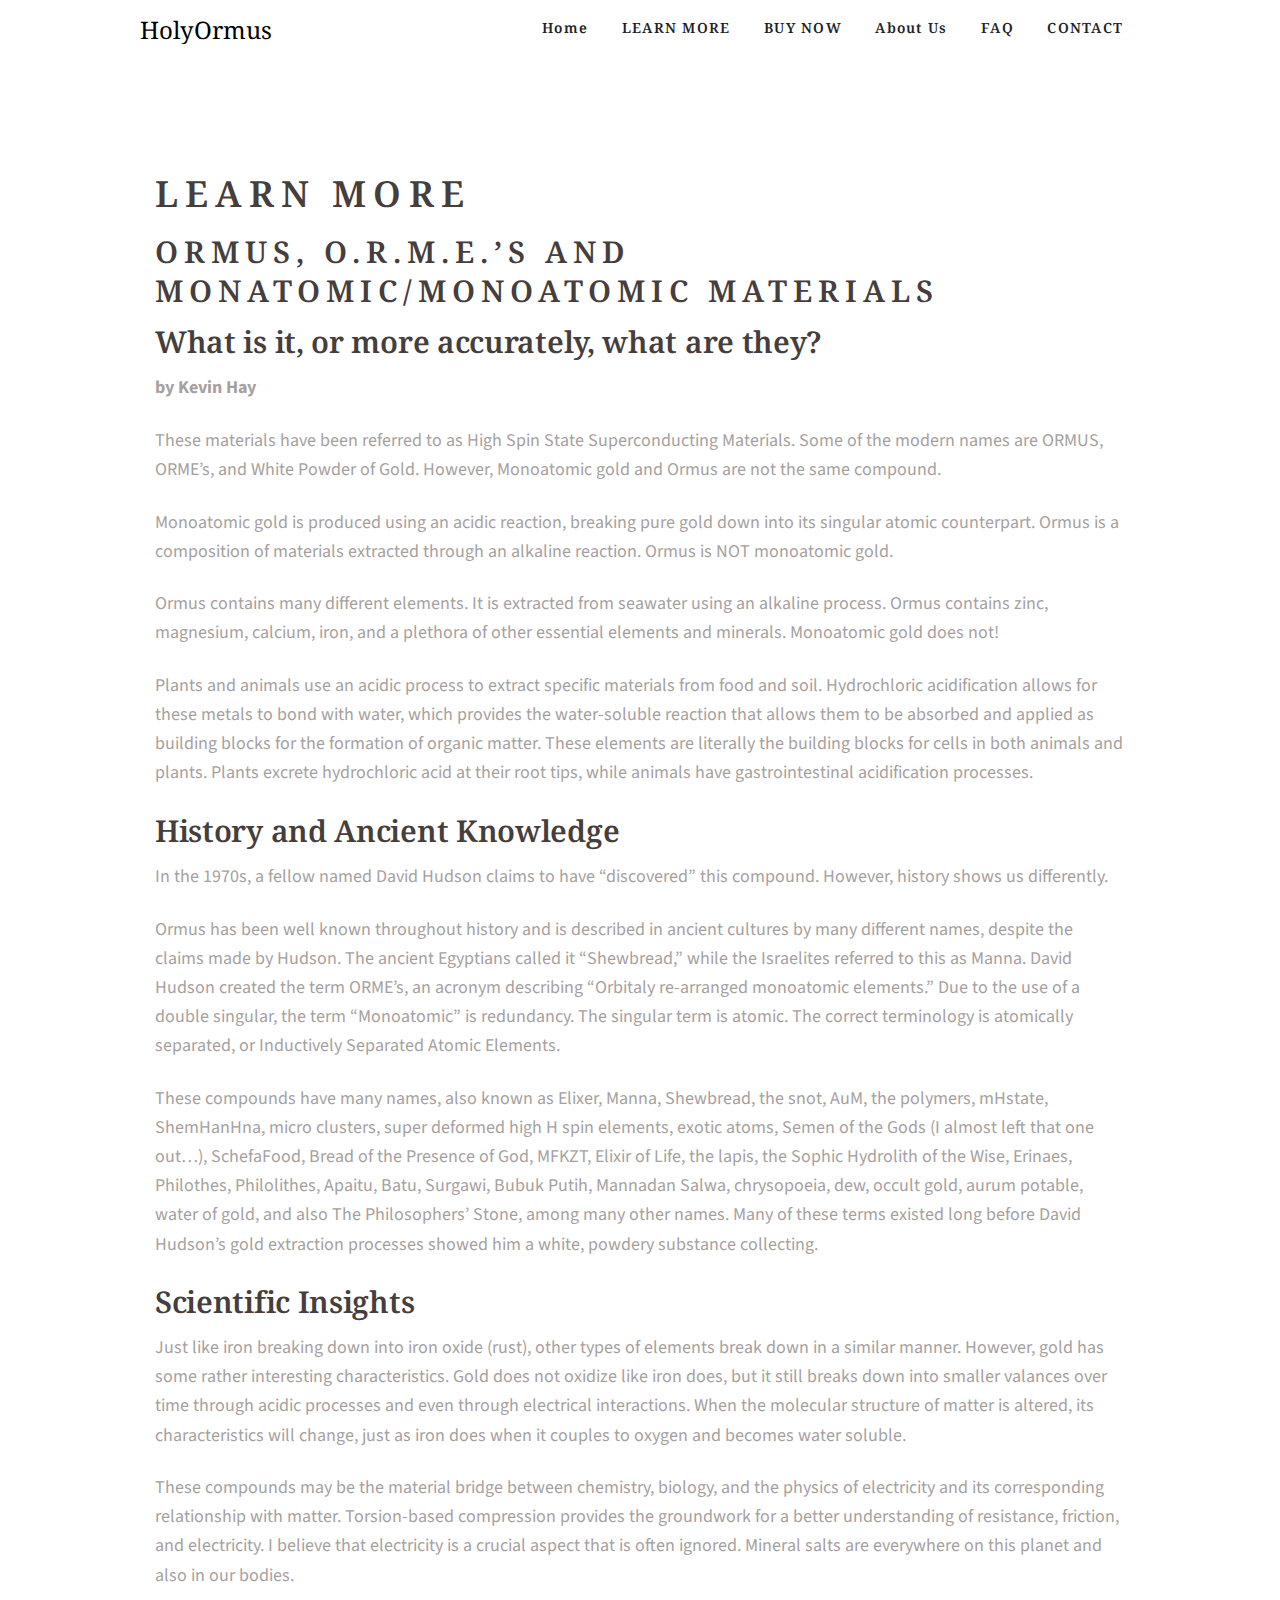
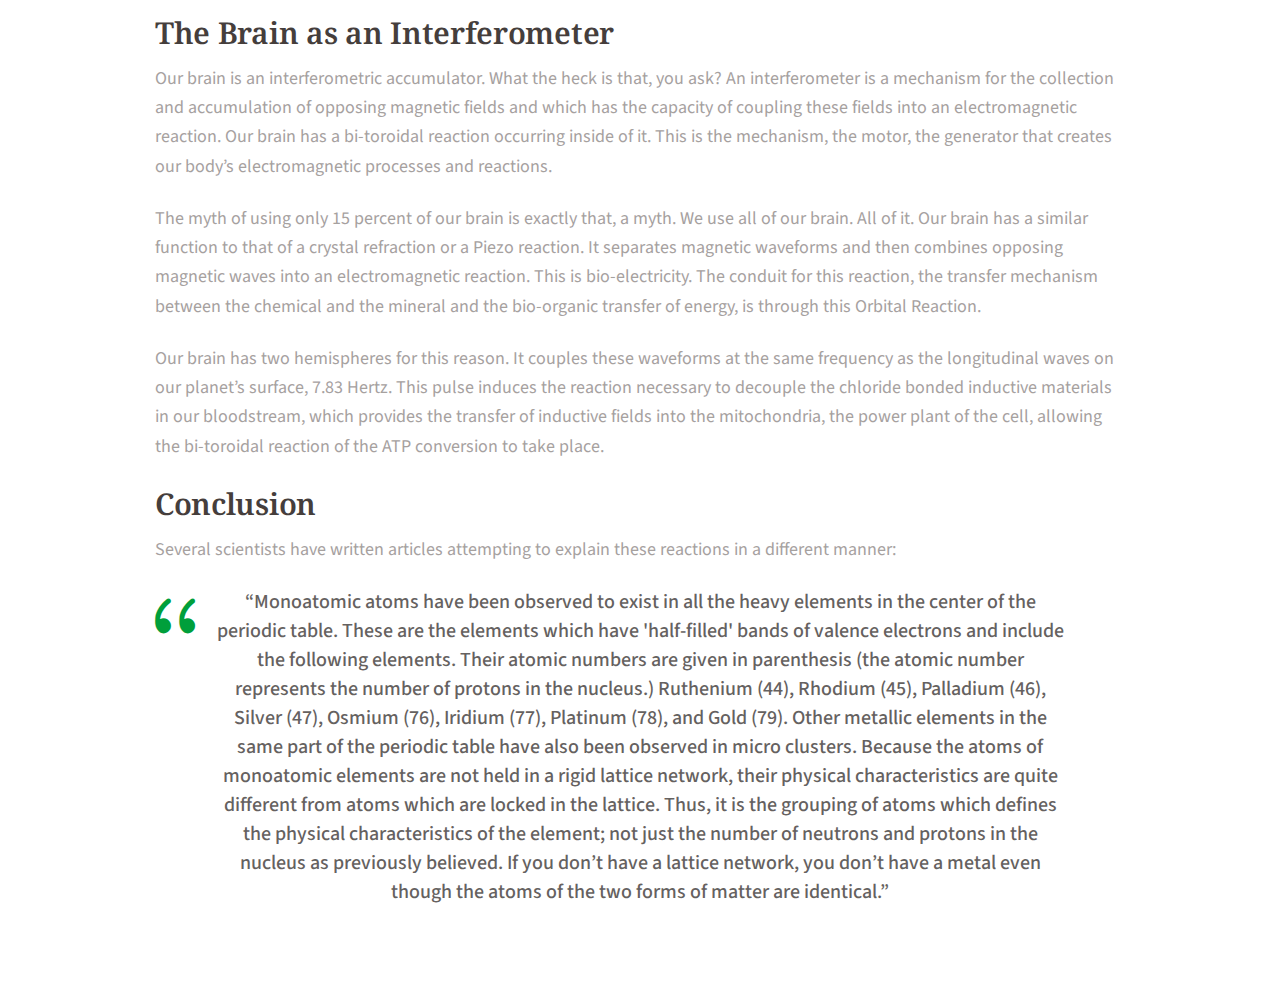
<file: learn-more.html>
<!DOCTYPE html>
<html lang="en-US" class="scheme_original">

<head>
    <meta charset="UTF-8" />
    <meta name="viewport" content="width=device-width, initial-scale=1, maximum-scale=1">
    <meta name="format-detection" content="telephone=no">

    <link rel="icon" type="image/x-icon" href="images/favicon.png" />
    <title> Holy Ormus</title>
    <link rel='stylesheet'
        href="https://fonts.googleapis.com/css?family=Droid+Serif:400,400i,700,700i|Grand+Hotel|Open+Sans:300,400,600,700,800|Raleway:100,200,300,400,500,600,700,800,900|Source+Sans+Pro:300,300i,400,400i,600,600i,700,700i|Ubuntu:300,300i,400,400i,500,500i,700,700i&amp;subset=latin-ext"
        type='text/css' media='all'>
    <link rel='stylesheet' href='js/vendor/revslider/settings.css' type='text/css' media='all' />
    <link rel='stylesheet' href='js/vendor/woo/woocommerce-layout.css' type='text/css' media='all' />
    <link rel='stylesheet' href='js/vendor/woo/woocommerce-smallscreen.css' type='text/css'
        media='only screen and (max-width: 768px)' />
    <link rel='stylesheet' href='js/vendor/woo/woocommerce.css' type='text/css' media='all' />
    <link rel='stylesheet' href='css/fontello/css/fontello.css' type='text/css' media='all' />
    <link rel='stylesheet' href='css/style.css' type='text/css' media='all' />
    <link rel='stylesheet' href='css/core.animation.css' type='text/css' media='all' />
    <link rel='stylesheet' href='css/shortcodes.css' type='text/css' media='all' />
    <link rel='stylesheet' href='js/vendor/woo/plugin.woocommerce.css' type='text/css' media='all' />
    <link rel='stylesheet' href='css/skin.css' type='text/css' media='all' />
    <link rel='stylesheet' href='css/doc-style.css' type='text/css' media='all' />
    <link rel='stylesheet' href='css/responsive.css' type='text/css' media='all' />
    <link rel='stylesheet' href='css/skin.responsive.css' type='text/css' media='all' />
    <link rel='stylesheet' href='js/vendor/comp/comp.min.css' type='text/css' media='all' />
    <link rel='stylesheet' href='css/custom.css' type='text/css' media='all' />
    <link rel='stylesheet' href='css/core.messages.css' type='text/css' media='all' />
    <link rel='stylesheet' href='css/core.portfolio.css' type='text/css' media='all' />
</head>

<body
    class="home page body_filled article_style_stretch scheme_original top_panel_show top_panel_above sidebar_hide sidebar_outer_hide preloader vc_responsive">
    <div id="page_preloader"></div>
    <a id="toc_home" class="sc_anchor" title="Home"
        data-description="&lt;i&gt;Return to Home&lt;/i&gt; - &lt;br&gt;navigate to home page of the site"
        data-icon="icon-home" data-url="index.html" data-separator="yes"></a>
    <a id="toc_top" class="sc_anchor" title="To Top"
        data-description="&lt;i&gt;Back to top&lt;/i&gt; - &lt;br&gt;scroll to top of the page"
        data-icon="icon-double-up" data-url="" data-separator="yes"></a>

    <div class="body_wrap">
        <div class="page_wrap">
            <div class="top_panel_fixed_wrap"></div>
            <header class="top_panel_wrap top_panel_style_3 scheme_original">
                <div class="top_panel_wrap_inner top_panel_inner_style_3 top_panel_position_above">
                    <div class="top_panel_middle">
                        <div class="content_wrap">
                            <div class="contact_logo">
                                <div class="logo">
                                    <a href="index.html">

                                        <div class="logo_main m-0  "
                                            style="font-size:1.5rem; color: black; font-family: Droid Serif; ">
                                            HolyOrmus</div>
                                        <div class="logo_fixed"
                                            style="font-size:1.5rem; color: black; font-family: Droid Serif; font-weight: bold; ">
                                            HolyOrmus</div>

                                    </a>
                                </div>
                            </div>
                            <div class="menu_main_wrap mb-0">
                                <a href="#" class="menu_main_responsive_button icon-menu"></a>
                                <nav class="menu_main_nav_area">
                                    <ul id="menu_main" class="menu_main_nav">
                                        <li class="menu-item"><a href="/#home">Home</a></li>
                                        <li class="menu-item "><a href="/learn-more.html">LEARN MORE</a></li>
                                        <li class="menu-item "><a href="/#buy-now">BUY NOW</a></li>
                                        <li class="menu-item "><a href="/#about-us">About Us </a></li>
                                        <li class="menu-item "><a href="/#faq">FAQ</a></li>
                                        <li class="menu-item "><a href="/#contact">CONTACT</a></li>
                                    </ul>
                                </nav>

                            </div>
                        </div>
                    </div>
                </div>
            </header>


            <div class="header_mobile " style="position: fixed; top: 0; width: 100%; background: white;">
                <div class="content_wrap">
                    <div class="menu_button icon-menu"></div>
                    <div class="logo">
                        <a href="index.html">
                            <!-- <img src="images/logo.png" class="logo_main" alt="" width="128" height="124"> -->
                            <div class="logo_main"
                                style="font-size:1.5rem; color: black; font-family: Droid Serif; font-weight: bold; ">
                                HolyOrmus</div>
                        </a>
                    </div>

                </div>
                <div class="side_wrap">
                    <div class="close">Close</div>
                    <div class="panel_top">
                        <nav class="menu_main_nav_area">
                            <ul id="menu_main_mobile" class="menu_main_nav">
                                <li class="menu-item"><a href="/#home">Home</a></li>
                                <li class="menu-item "><a href="learn-more.html">LEARN MORE</a></li>
                                <li class="menu-item "><a href="/#buy-now">BUY NOW</a></li>
                                <li class="menu-item "><a href="/#about-us">About Us </a></li>
                                <li class="menu-item "><a href="/#faq">FAQ</a></li>
                                <li class="menu-item "><a href="/#contact">CONTACT</a></li>


                            </ul>
                        </nav>



                    </div>

                </div>
                <div class="mask"></div>
            </div>



         
            <div class="page_content_wrap page_paddings_yes" id="about">
                <div class="content_wrap">
                    <div class="content">
                        <div class="container">
                            <h1>LEARN MORE</h1>
                            <h2>Ormus, O.R.M.E.’s and Monatomic/Monoatomic Materials</h2>
                            <h3>What is it, or more accurately, what are they?</h3>
                            <p><strong>by Kevin Hay</strong></p>
                        
                            <p>These materials have been referred to as High Spin State Superconducting Materials. Some of the modern names are ORMUS, ORME’s, and White Powder of Gold. However, Monoatomic gold and Ormus are not the same compound.</p>
                        
                            <p>Monoatomic gold is produced using an acidic reaction, breaking pure gold down into its singular atomic counterpart. Ormus is a composition of materials extracted through an alkaline reaction. Ormus is NOT monoatomic gold.</p>
                        
                            <p>Ormus contains many different elements. It is extracted from seawater using an alkaline process. Ormus contains zinc, magnesium, calcium, iron, and a plethora of other essential elements and minerals. Monoatomic gold does not!</p>
                        
                            <p>Plants and animals use an acidic process to extract specific materials from food and soil. Hydrochloric acidification allows for these metals to bond with water, which provides the water-soluble reaction that allows them to be absorbed and applied as building blocks for the formation of organic matter. These elements are literally the building blocks for cells in both animals and plants. Plants excrete hydrochloric acid at their root tips, while animals have gastrointestinal acidification processes.</p>
                        
                            <h3>History and Ancient Knowledge</h3>
                            <p>In the 1970s, a fellow named David Hudson claims to have “discovered” this compound. However, history shows us differently.</p>
                        
                            <p>Ormus has been well known throughout history and is described in ancient cultures by many different names, despite the claims made by Hudson. The ancient Egyptians called it “Shewbread,” while the Israelites referred to this as Manna. David Hudson created the term ORME’s, an acronym describing “Orbitaly re-arranged monoatomic elements.” Due to the use of a double singular, the term “Monoatomic” is redundancy. The singular term is atomic. The correct terminology is atomically separated, or Inductively Separated Atomic Elements.</p>
                        
                            <p>These compounds have many names, also known as Elixer, Manna, Shewbread, the snot, AuM, the polymers, mHstate, ShemHanHna, micro clusters, super deformed high H spin elements, exotic atoms, Semen of the Gods (I almost left that one out…), SchefaFood, Bread of the Presence of God, MFKZT, Elixir of Life, the lapis, the Sophic Hydrolith of the Wise, Erinaes, Philothes, Philolithes, Apaitu, Batu, Surgawi, Bubuk Putih, Mannadan Salwa, chrysopoeia, dew, occult gold, aurum potable, water of gold, and also The Philosophers’ Stone, among many other names. Many of these terms existed long before David Hudson’s gold extraction processes showed him a white, powdery substance collecting.</p>
                        
                            <h3>Scientific Insights</h3>
                            <p>Just like iron breaking down into iron oxide (rust), other types of elements break down in a similar manner. However, gold has some rather interesting characteristics. Gold does not oxidize like iron does, but it still breaks down into smaller valances over time through acidic processes and even through electrical interactions. When the molecular structure of matter is altered, its characteristics will change, just as iron does when it couples to oxygen and becomes water soluble.</p>
                        
                            <p>These compounds may be the material bridge between chemistry, biology, and the physics of electricity and its corresponding relationship with matter. Torsion-based compression provides the groundwork for a better understanding of resistance, friction, and electricity. I believe that electricity is a crucial aspect that is often ignored. Mineral salts are everywhere on this planet and also in our bodies.</p>
                        
                            <h3>The Brain as an Interferometer</h3>
                            <p>Our brain is an interferometric accumulator. What the heck is that, you ask? An interferometer is a mechanism for the collection and accumulation of opposing magnetic fields and which has the capacity of coupling these fields into an electromagnetic reaction. Our brain has a bi-toroidal reaction occurring inside of it. This is the mechanism, the motor, the generator that creates our body’s electromagnetic processes and reactions.</p>
                        
                            <p>The myth of using only 15 percent of our brain is exactly that, a myth. We use all of our brain. All of it. Our brain has a similar function to that of a crystal refraction or a Piezo reaction. It separates magnetic waveforms and then combines opposing magnetic waves into an electromagnetic reaction. This is bio-electricity. The conduit for this reaction, the transfer mechanism between the chemical and the mineral and the bio-organic transfer of energy, is through this Orbital Reaction.</p>
                        
                            <p>Our brain has two hemispheres for this reason. It couples these waveforms at the same frequency as the longitudinal waves on our planet’s surface, 7.83 Hertz. This pulse induces the reaction necessary to decouple the chloride bonded inductive materials in our bloodstream, which provides the transfer of inductive fields into the mitochondria, the power plant of the cell, allowing the bi-toroidal reaction of the ATP conversion to take place.</p>
                        
                            <h3>Conclusion</h3>
                            <p>Several scientists have written articles attempting to explain these reactions in a different manner:</p>
                            <blockquote>
                                <p>“Monoatomic atoms have been observed to exist in all the heavy elements in the center of the periodic table. These are the elements which have 'half-filled' bands of valence electrons and include the following elements. Their atomic numbers are given in parenthesis (the atomic number represents the number of protons in the nucleus.) Ruthenium (44), Rhodium (45), Palladium (46), Silver (47), Osmium (76), Iridium (77), Platinum (78), and Gold (79). Other metallic elements in the same part of the periodic table have also been observed in micro clusters. Because the atoms of monoatomic elements are not held in a rigid lattice network, their physical characteristics are quite different from atoms which are locked in the lattice. Thus, it is the grouping of atoms which defines the physical characteristics of the element; not just the number of neutrons and protons in the nucleus as previously believed. If you don’t have a lattice network, you don’t have a metal even though the atoms of the two forms of matter are identical.”</p>
                            </blockquote>
                        </div>
                          

                    </div>
                </div>
            </div>
          
             
        </div>
        
    </div>
   

    <a href="#" class="scroll_to_top icon-up" title="Scroll to top"></a>
    <div class="custom_html_section"></div>

    <script type='text/javascript' src='js/vendor/jquery/jquery.js'></script>
    <script type='text/javascript' src='js/vendor/jquery/jquery-migrate.min.js'></script>
    <script type='text/javascript' src='js/custom/custom.js'></script>
    <script type='text/javascript' src='js/vendor/esg/jquery.themepunch.tools.min.js'></script>
    <script type='text/javascript' src='js/vendor/revslider/jquery.themepunch.revolution.min.js'></script>
    <script type="text/javascript" src="js/vendor/revslider/extensions/revolution.extension.slideanims.min.js"></script>
    <script type="text/javascript"
        src="js/vendor/revslider/extensions/revolution.extension.layeranimation.min.js"></script>
    <script type="text/javascript" src="js/vendor/revslider/extensions/revolution.extension.navigation.min.js"></script>
    <script type="text/javascript" src="js/vendor/revslider/extensions/revolution.extension.parallax.min.js"></script>
    <script type='text/javascript' src='js/vendor/modernizr.min.js'></script>
    <script type='text/javascript' src='js/vendor/ui/core.min.js'></script>
    <script type='text/javascript' src='js/vendor/superfish.js'></script>
    <script type='text/javascript' src='js/custom/jquery.slidemenu.js'></script>
    <script type='text/javascript' src='js/custom/core.utils.js'></script>
    <script type='text/javascript' src='js/custom/core.init.js'></script>
    <script type='text/javascript' src='js/custom/init.js'></script>
    <script type='text/javascript' src='js/custom/embed.min.js'></script>
    <script type='text/javascript' src='js/custom/shortcodes.js'></script>
    <script type='text/javascript' src='js/custom/core.messages.js'></script>
    <script type='text/javascript' src='js/vendor/comp/comp_front.min.js'></script>
    <script type='text/javascript' src='js/vendor/isotope.pkgd.min.js'></script>
    <script type='text/javascript' src='js/vendor/jquery.hoverdir.js'></script>
    <script>
        // Set the current year dynamically
        document.getElementById('year').textContent = new Date().getFullYear();
    </script>

</body>

</html>
</file>
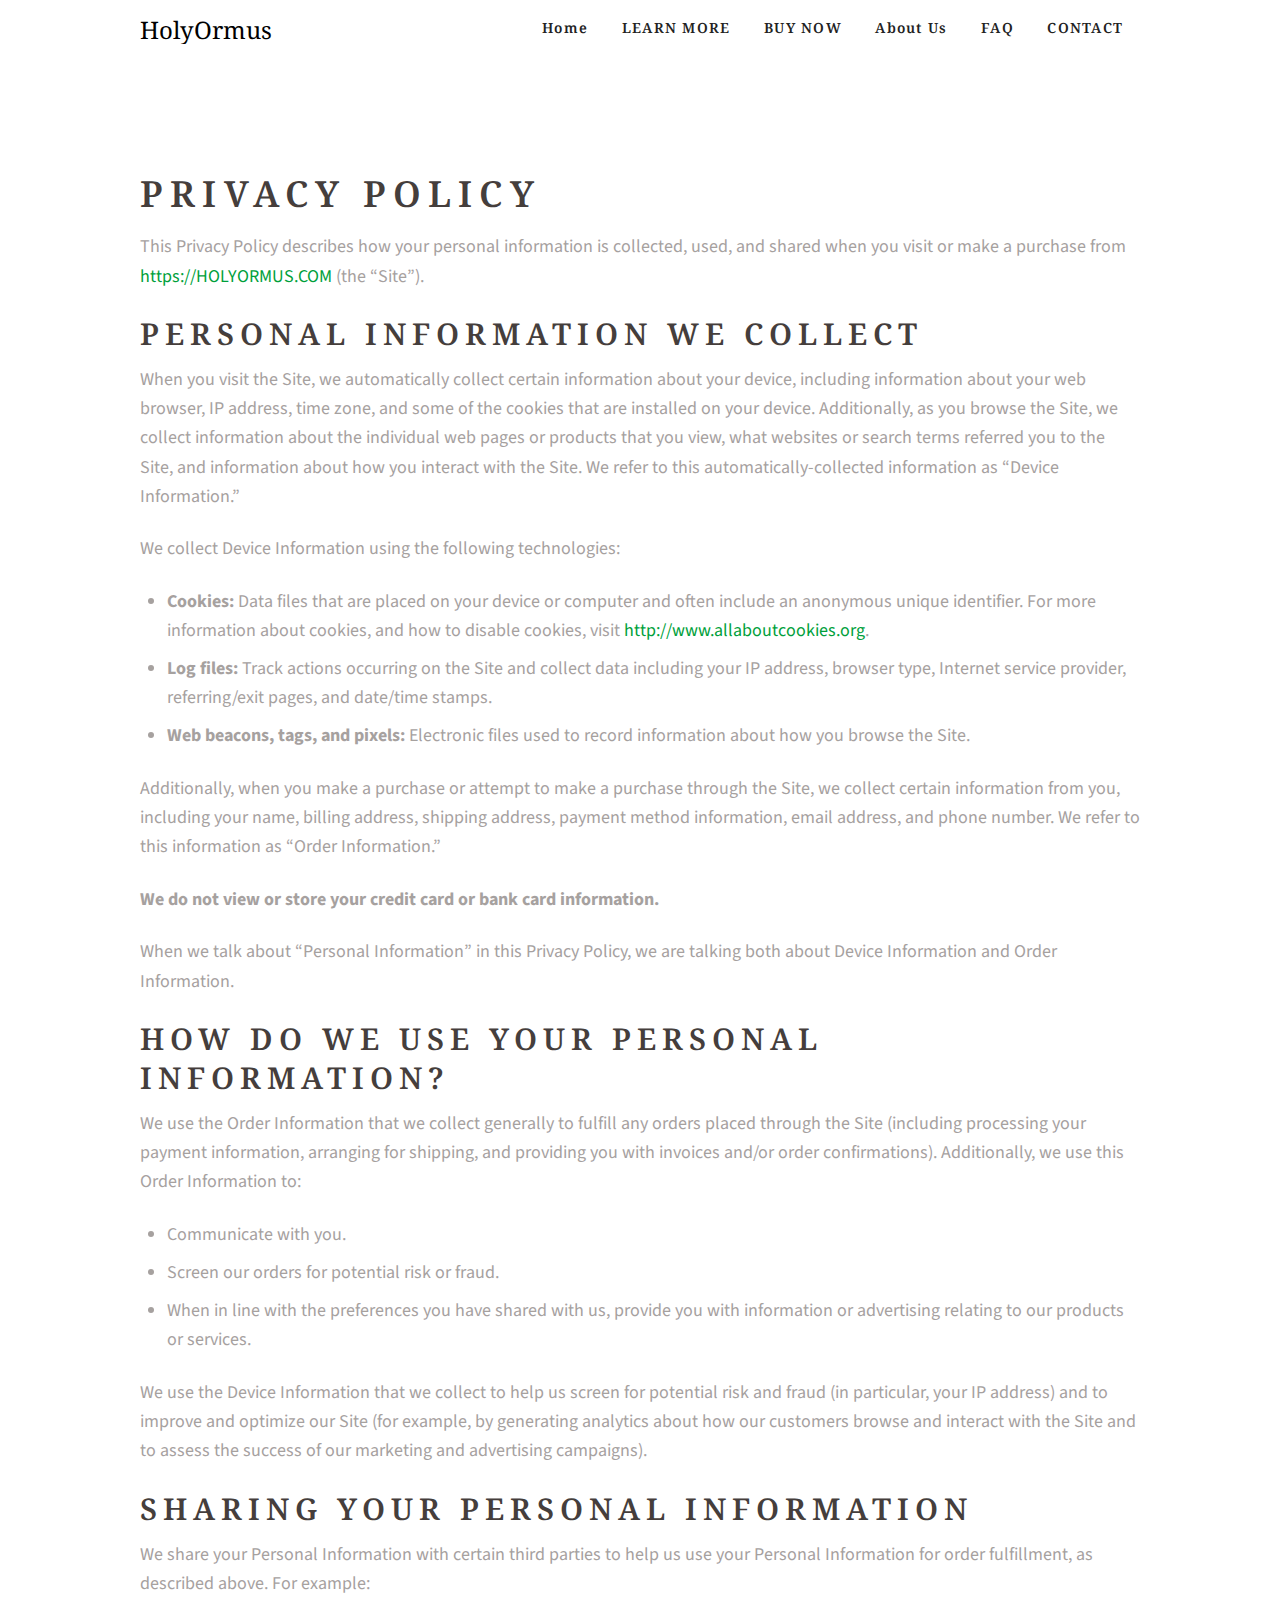
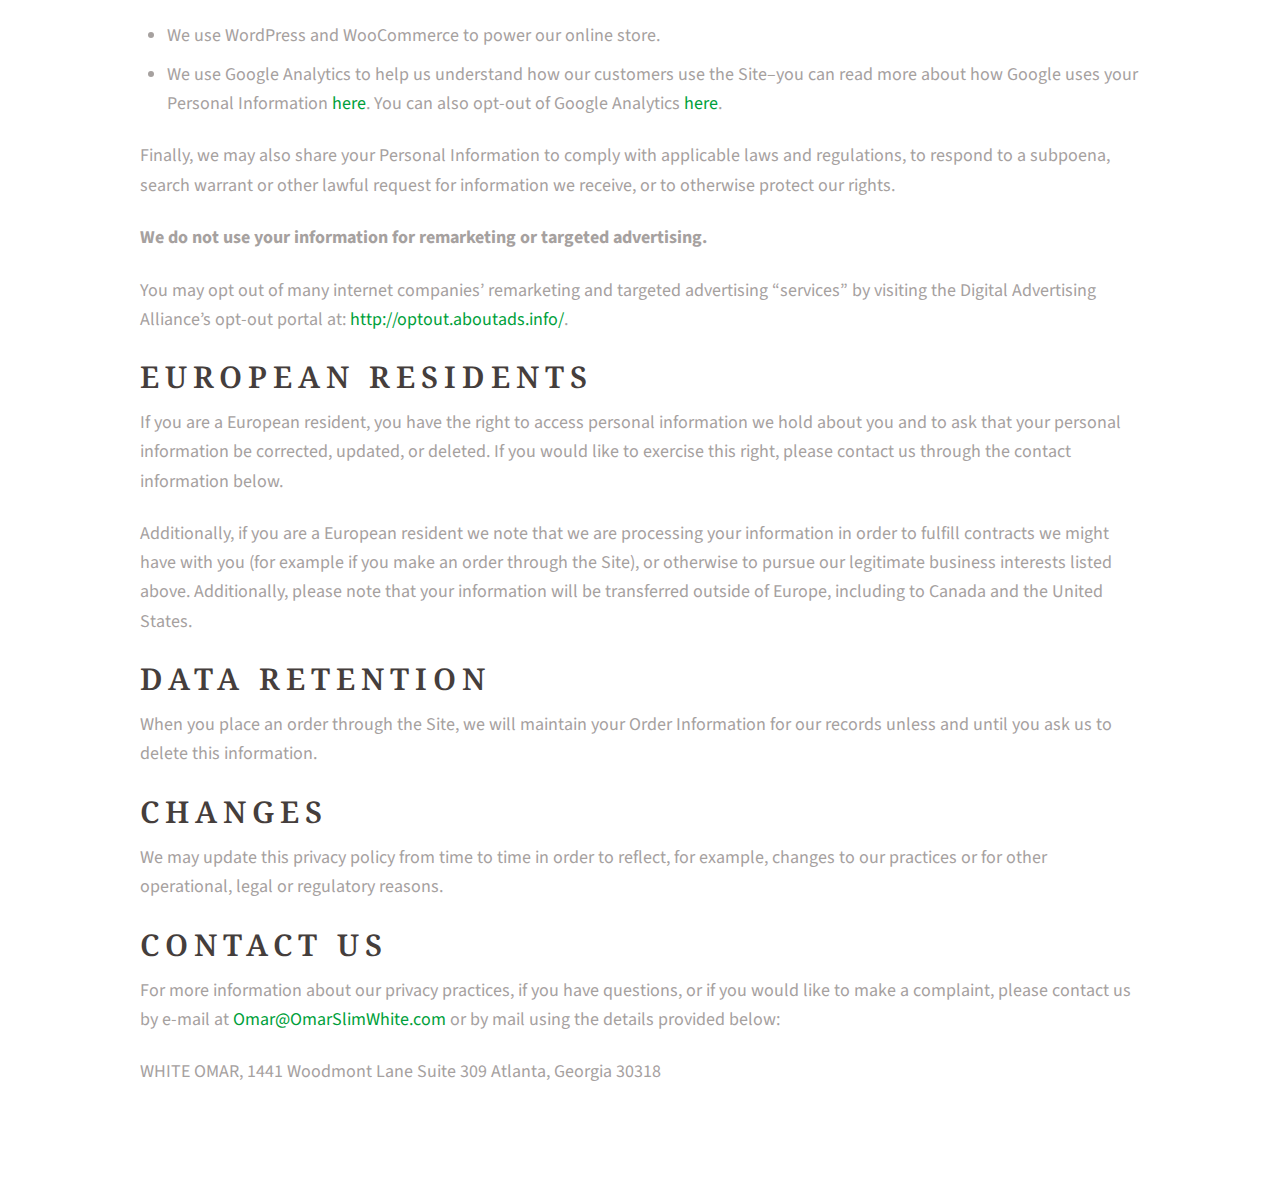
<file: privacy-policy.html>
<!DOCTYPE html>
<html lang="en-US" class="scheme_original">

<head>
    <meta charset="UTF-8" />
    <meta name="viewport" content="width=device-width, initial-scale=1, maximum-scale=1">
    <meta name="format-detection" content="telephone=no">

    <link rel="icon" type="image/x-icon" href="images/favicon.png" />
    <title> Holy Ormus</title>
    <link rel='stylesheet'
        href="https://fonts.googleapis.com/css?family=Droid+Serif:400,400i,700,700i|Grand+Hotel|Open+Sans:300,400,600,700,800|Raleway:100,200,300,400,500,600,700,800,900|Source+Sans+Pro:300,300i,400,400i,600,600i,700,700i|Ubuntu:300,300i,400,400i,500,500i,700,700i&amp;subset=latin-ext"
        type='text/css' media='all'>
    <link rel='stylesheet' href='js/vendor/revslider/settings.css' type='text/css' media='all' />
    <link rel='stylesheet' href='js/vendor/woo/woocommerce-layout.css' type='text/css' media='all' />
    <link rel='stylesheet' href='js/vendor/woo/woocommerce-smallscreen.css' type='text/css'
        media='only screen and (max-width: 768px)' />
    <link rel='stylesheet' href='js/vendor/woo/woocommerce.css' type='text/css' media='all' />
    <link rel='stylesheet' href='css/fontello/css/fontello.css' type='text/css' media='all' />
    <link rel='stylesheet' href='css/style.css' type='text/css' media='all' />
    <link rel='stylesheet' href='css/core.animation.css' type='text/css' media='all' />
    <link rel='stylesheet' href='css/shortcodes.css' type='text/css' media='all' />
    <link rel='stylesheet' href='js/vendor/woo/plugin.woocommerce.css' type='text/css' media='all' />
    <link rel='stylesheet' href='css/skin.css' type='text/css' media='all' />
    <link rel='stylesheet' href='css/doc-style.css' type='text/css' media='all' />
    <link rel='stylesheet' href='css/responsive.css' type='text/css' media='all' />
    <link rel='stylesheet' href='css/skin.responsive.css' type='text/css' media='all' />
    <link rel='stylesheet' href='js/vendor/comp/comp.min.css' type='text/css' media='all' />
    <link rel='stylesheet' href='css/custom.css' type='text/css' media='all' />
    <link rel='stylesheet' href='css/core.messages.css' type='text/css' media='all' />
    <link rel='stylesheet' href='css/core.portfolio.css' type='text/css' media='all' />
</head>

<body
    class="home page body_filled article_style_stretch scheme_original top_panel_show top_panel_above sidebar_hide sidebar_outer_hide preloader vc_responsive">
    <div id="page_preloader"></div>
    <a id="toc_home" class="sc_anchor" title="Home"
        data-description="&lt;i&gt;Return to Home&lt;/i&gt; - &lt;br&gt;navigate to home page of the site"
        data-icon="icon-home" data-url="index.html" data-separator="yes"></a>
    <a id="toc_top" class="sc_anchor" title="To Top"
        data-description="&lt;i&gt;Back to top&lt;/i&gt; - &lt;br&gt;scroll to top of the page"
        data-icon="icon-double-up" data-url="" data-separator="yes"></a>

    <div class="body_wrap">
        <div class="page_wrap">
            <div class="top_panel_fixed_wrap"></div>
            <header class="top_panel_wrap top_panel_style_3 scheme_original">
                <div class="top_panel_wrap_inner top_panel_inner_style_3 top_panel_position_above">
                    <div class="top_panel_middle">
                        <div class="content_wrap">
                            <div class="contact_logo">
                                <div class="logo">
                                    <a href="index.html">

                                        <div class="logo_main m-0  "
                                            style="font-size:1.5rem; color: black; font-family: Droid Serif; ">
                                            HolyOrmus</div>
                                        <div class="logo_fixed"
                                            style="font-size:1.5rem; color: black; font-family: Droid Serif; font-weight: bold; ">
                                            HolyOrmus</div>

                                    </a>
                                </div>
                            </div>
                            <div class="menu_main_wrap mb-0">
                                <a href="#" class="menu_main_responsive_button icon-menu"></a>
                                <nav class="menu_main_nav_area">
                                    <ul id="menu_main" class="menu_main_nav">
                                        <li class="menu-item"><a href="/#home">Home</a></li>
                                        <li class="menu-item "><a href="/learn-more.html">LEARN MORE</a></li>
                                        <li class="menu-item "><a href="/#buy-now">BUY NOW</a></li>
                                        <li class="menu-item "><a href="/#about-us">About Us </a></li>
                                        <li class="menu-item "><a href="/#faq">FAQ</a></li>
                                        <li class="menu-item "><a href="/#contact">CONTACT</a></li>
                                    </ul>
                                </nav>

                            </div>
                        </div>
                    </div>
                </div>
            </header>


            <div class="header_mobile " style="position: fixed; top: 0; width: 100%; background: white;">
                <div class="content_wrap">
                    <div class="menu_button icon-menu"></div>
                    <div class="logo">
                        <a href="index.html">
                            <!-- <img src="images/logo.png" class="logo_main" alt="" width="128" height="124"> -->
                            <div class="logo_main"
                                style="font-size:1.5rem; color: black; font-family: Droid Serif; font-weight: bold; ">
                                HolyOrmus</div>
                        </a>
                    </div>

                </div>
                <div class="side_wrap">
                    <div class="close">Close</div>
                    <div class="panel_top">
                        <nav class="menu_main_nav_area">
                            <ul id="menu_main_mobile" class="menu_main_nav">
                                <li class="menu-item"><a href="/#home">Home</a></li>
                                <li class="menu-item "><a href="learn-more.html">LEARN MORE</a></li>
                                <li class="menu-item "><a href="/#buy-now">BUY NOW</a></li>
                                <li class="menu-item "><a href="/#about-us">About Us </a></li>
                                <li class="menu-item "><a href="/#faq">FAQ</a></li>
                                <li class="menu-item "><a href="/#contact">CONTACT</a></li>


                            </ul>
                        </nav>



                    </div>

                </div>
                <div class="mask"></div>
            </div>



         
            <div class="page_content_wrap page_paddings_yes" id="about">
                <div class="content_wrap">
                    <div class="content">
                        <div class="privacy-policy">
                            <h1>Privacy Policy</h1>
                            <p>This Privacy Policy describes how your personal information is collected, used, and shared when you visit or make a purchase from <a href="https://HOLYORMUS.COM" target="_blank">https://HOLYORMUS.COM</a> (the “Site”).</p>
                        
                            <h2>Personal Information We Collect</h2>
                            <p>When you visit the Site, we automatically collect certain information about your device, including information about your web browser, IP address, time zone, and some of the cookies that are installed on your device. Additionally, as you browse the Site, we collect information about the individual web pages or products that you view, what websites or search terms referred you to the Site, and information about how you interact with the Site. We refer to this automatically-collected information as “Device Information.”</p>
                            <p>We collect Device Information using the following technologies:</p>
                            <ul>
                                <li>
                                    <strong>Cookies:</strong> Data files that are placed on your device or computer and often include an anonymous unique identifier. For more information about cookies, and how to disable cookies, visit 
                                    <a href="http://www.allaboutcookies.org" target="_blank">http://www.allaboutcookies.org</a>.
                                </li>
                                <li>
                                    <strong>Log files:</strong> Track actions occurring on the Site and collect data including your IP address, browser type, Internet service provider, referring/exit pages, and date/time stamps.
                                </li>
                                <li>
                                    <strong>Web beacons, tags, and pixels:</strong> Electronic files used to record information about how you browse the Site.
                                </li>
                            </ul>
                            <p>Additionally, when you make a purchase or attempt to make a purchase through the Site, we collect certain information from you, including your name, billing address, shipping address, payment method information, email address, and phone number. We refer to this information as “Order Information.”</p>
                            <p><strong>We do not view or store your credit card or bank card information.</strong></p>
                            <p>When we talk about “Personal Information” in this Privacy Policy, we are talking both about Device Information and Order Information.</p>
                        
                            <h2>How Do We Use Your Personal Information?</h2>
                            <p>We use the Order Information that we collect generally to fulfill any orders placed through the Site (including processing your payment information, arranging for shipping, and providing you with invoices and/or order confirmations). Additionally, we use this Order Information to:</p>
                            <ul>
                                <li>Communicate with you.</li>
                                <li>Screen our orders for potential risk or fraud.</li>
                                <li>When in line with the preferences you have shared with us, provide you with information or advertising relating to our products or services.</li>
                            </ul>
                            <p>We use the Device Information that we collect to help us screen for potential risk and fraud (in particular, your IP address) and to improve and optimize our Site (for example, by generating analytics about how our customers browse and interact with the Site and to assess the success of our marketing and advertising campaigns).</p>
                        
                            <h2>Sharing Your Personal Information</h2>
                            <p>We share your Personal Information with certain third parties to help us use your Personal Information for order fulfillment, as described above. For example:</p>
                            <ul>
                                <li>We use WordPress and WooCommerce to power our online store.</li>
                                <li>
                                    We use Google Analytics to help us understand how our customers use the Site–you can read more about how Google uses your Personal Information 
                                    <a href="https://www.google.com/intl/en/policies/privacy/" target="_blank">here</a>. You can also opt-out of Google Analytics 
                                    <a href="https://tools.google.com/dlpage/gaoptout" target="_blank">here</a>.
                                </li>
                            </ul>
                            <p>Finally, we may also share your Personal Information to comply with applicable laws and regulations, to respond to a subpoena, search warrant or other lawful request for information we receive, or to otherwise protect our rights.</p>
                            <p><strong>We do not use your information for remarketing or targeted advertising.</strong></p>
                            <p>You may opt out of many internet companies’ remarketing and targeted advertising “services” by visiting the Digital Advertising Alliance’s opt-out portal at: 
                                <a href="http://optout.aboutads.info/" target="_blank">http://optout.aboutads.info/</a>.
                            </p>
                        
                            <h2>European Residents</h2>
                            <p>If you are a European resident, you have the right to access personal information we hold about you and to ask that your personal information be corrected, updated, or deleted. If you would like to exercise this right, please contact us through the contact information below.</p>
                            <p>Additionally, if you are a European resident we note that we are processing your information in order to fulfill contracts we might have with you (for example if you make an order through the Site), or otherwise to pursue our legitimate business interests listed above. Additionally, please note that your information will be transferred outside of Europe, including to Canada and the United States.</p>
                        
                            <h2>Data Retention</h2>
                            <p>When you place an order through the Site, we will maintain your Order Information for our records unless and until you ask us to delete this information.</p>
                        
                            <h2>Changes</h2>
                            <p>We may update this privacy policy from time to time in order to reflect, for example, changes to our practices or for other operational, legal or regulatory reasons.</p>
                        
                            <h2>Contact Us</h2>
                            <p>For more information about our privacy practices, if you have questions, or if you would like to make a complaint, please contact us by e-mail at <a href="mailto:Omar@OmarSlimWhite.com">Omar@OmarSlimWhite.com</a> or by mail using the details provided below:</p>
                            <address>
                                WHITE OMAR, 1441 Woodmont Lane Suite 309 Atlanta, Georgia 30318
                            </address>
                        </div>
                        

                    </div>
                </div>
            </div>
          
             
        </div>
        
    </div>
   

    <a href="#" class="scroll_to_top icon-up" title="Scroll to top"></a>
    <div class="custom_html_section"></div>

    <script type='text/javascript' src='js/vendor/jquery/jquery.js'></script>
    <script type='text/javascript' src='js/vendor/jquery/jquery-migrate.min.js'></script>
    <script type='text/javascript' src='js/custom/custom.js'></script>
    <script type='text/javascript' src='js/vendor/esg/jquery.themepunch.tools.min.js'></script>
    <script type='text/javascript' src='js/vendor/revslider/jquery.themepunch.revolution.min.js'></script>
    <script type="text/javascript" src="js/vendor/revslider/extensions/revolution.extension.slideanims.min.js"></script>
    <script type="text/javascript"
        src="js/vendor/revslider/extensions/revolution.extension.layeranimation.min.js"></script>
    <script type="text/javascript" src="js/vendor/revslider/extensions/revolution.extension.navigation.min.js"></script>
    <script type="text/javascript" src="js/vendor/revslider/extensions/revolution.extension.parallax.min.js"></script>
    <script type='text/javascript' src='js/vendor/modernizr.min.js'></script>
    <script type='text/javascript' src='js/vendor/ui/core.min.js'></script>
    <script type='text/javascript' src='js/vendor/superfish.js'></script>
    <script type='text/javascript' src='js/custom/jquery.slidemenu.js'></script>
    <script type='text/javascript' src='js/custom/core.utils.js'></script>
    <script type='text/javascript' src='js/custom/core.init.js'></script>
    <script type='text/javascript' src='js/custom/init.js'></script>
    <script type='text/javascript' src='js/custom/embed.min.js'></script>
    <script type='text/javascript' src='js/custom/shortcodes.js'></script>
    <script type='text/javascript' src='js/custom/core.messages.js'></script>
    <script type='text/javascript' src='js/vendor/comp/comp_front.min.js'></script>
    <script type='text/javascript' src='js/vendor/isotope.pkgd.min.js'></script>
    <script type='text/javascript' src='js/vendor/jquery.hoverdir.js'></script>
    <script>
        // Set the current year dynamically
        document.getElementById('year').textContent = new Date().getFullYear();
    </script>

</body>

</html>
</file>
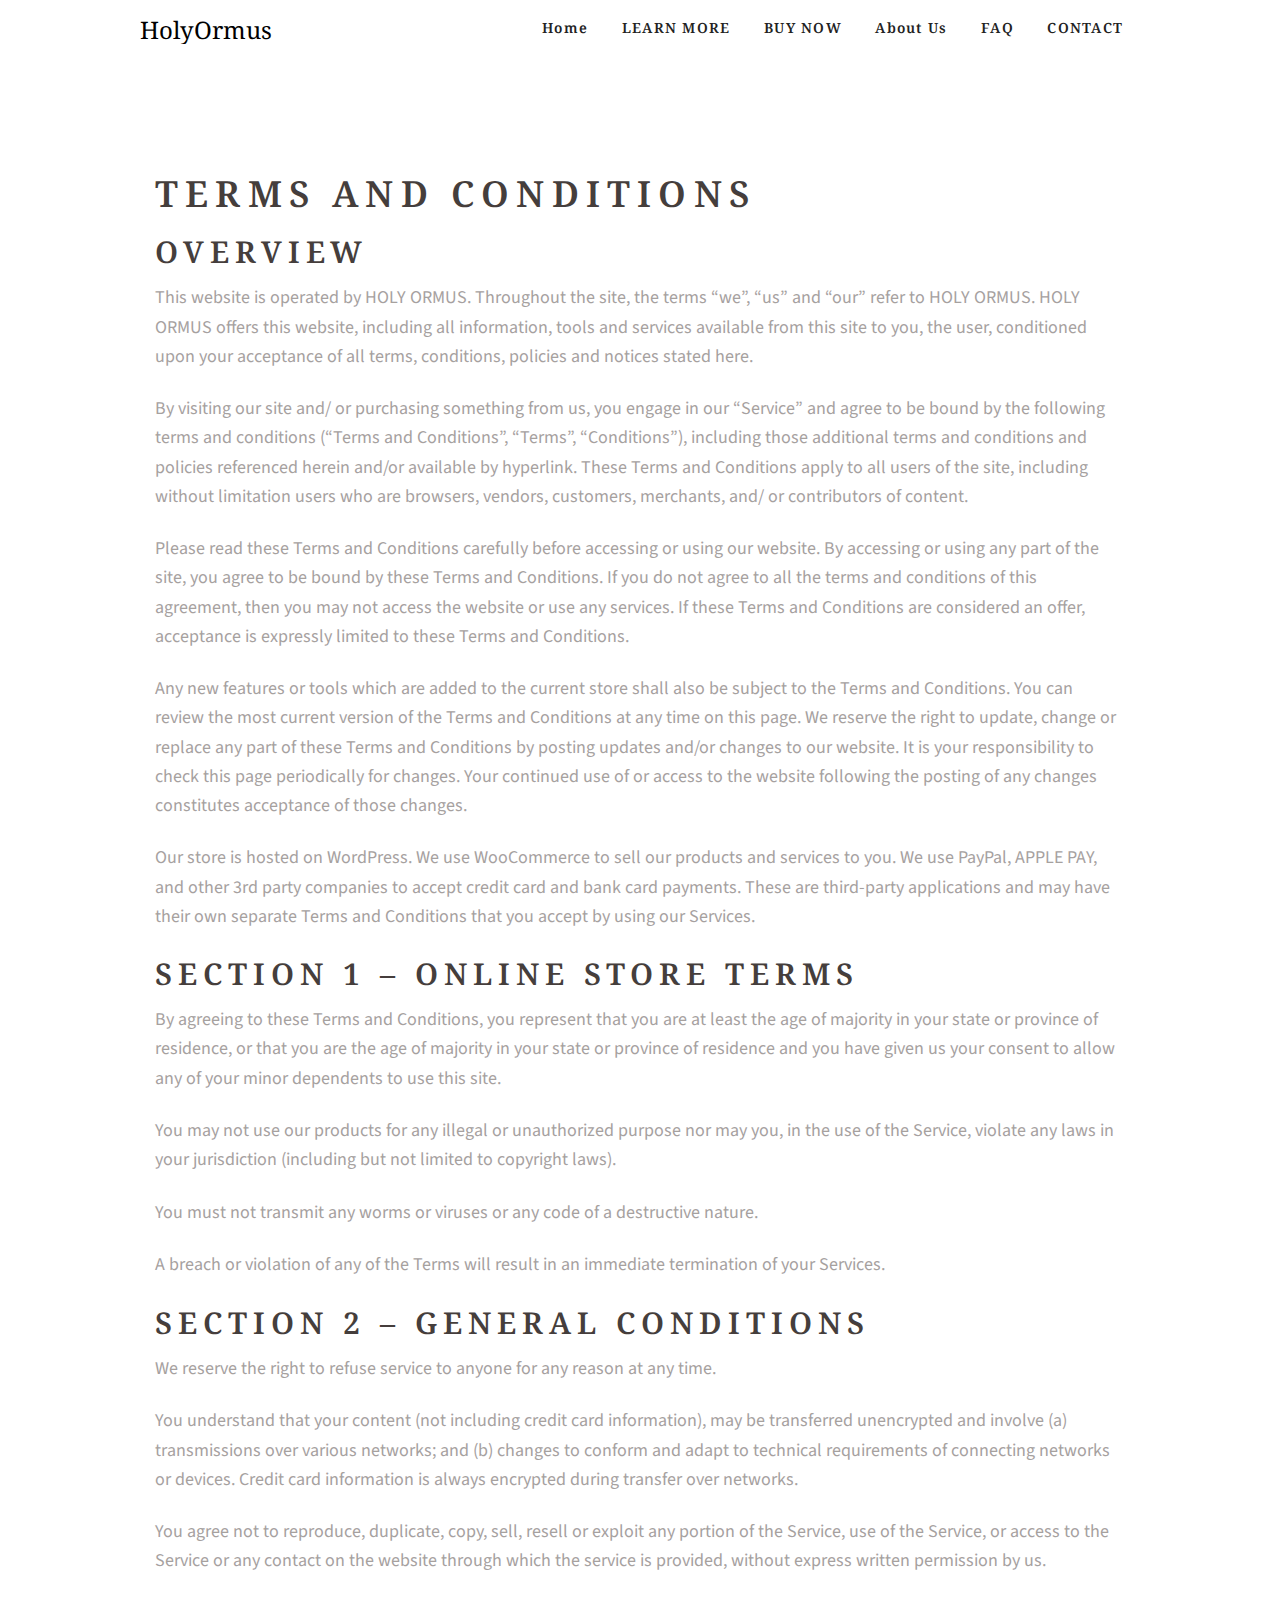
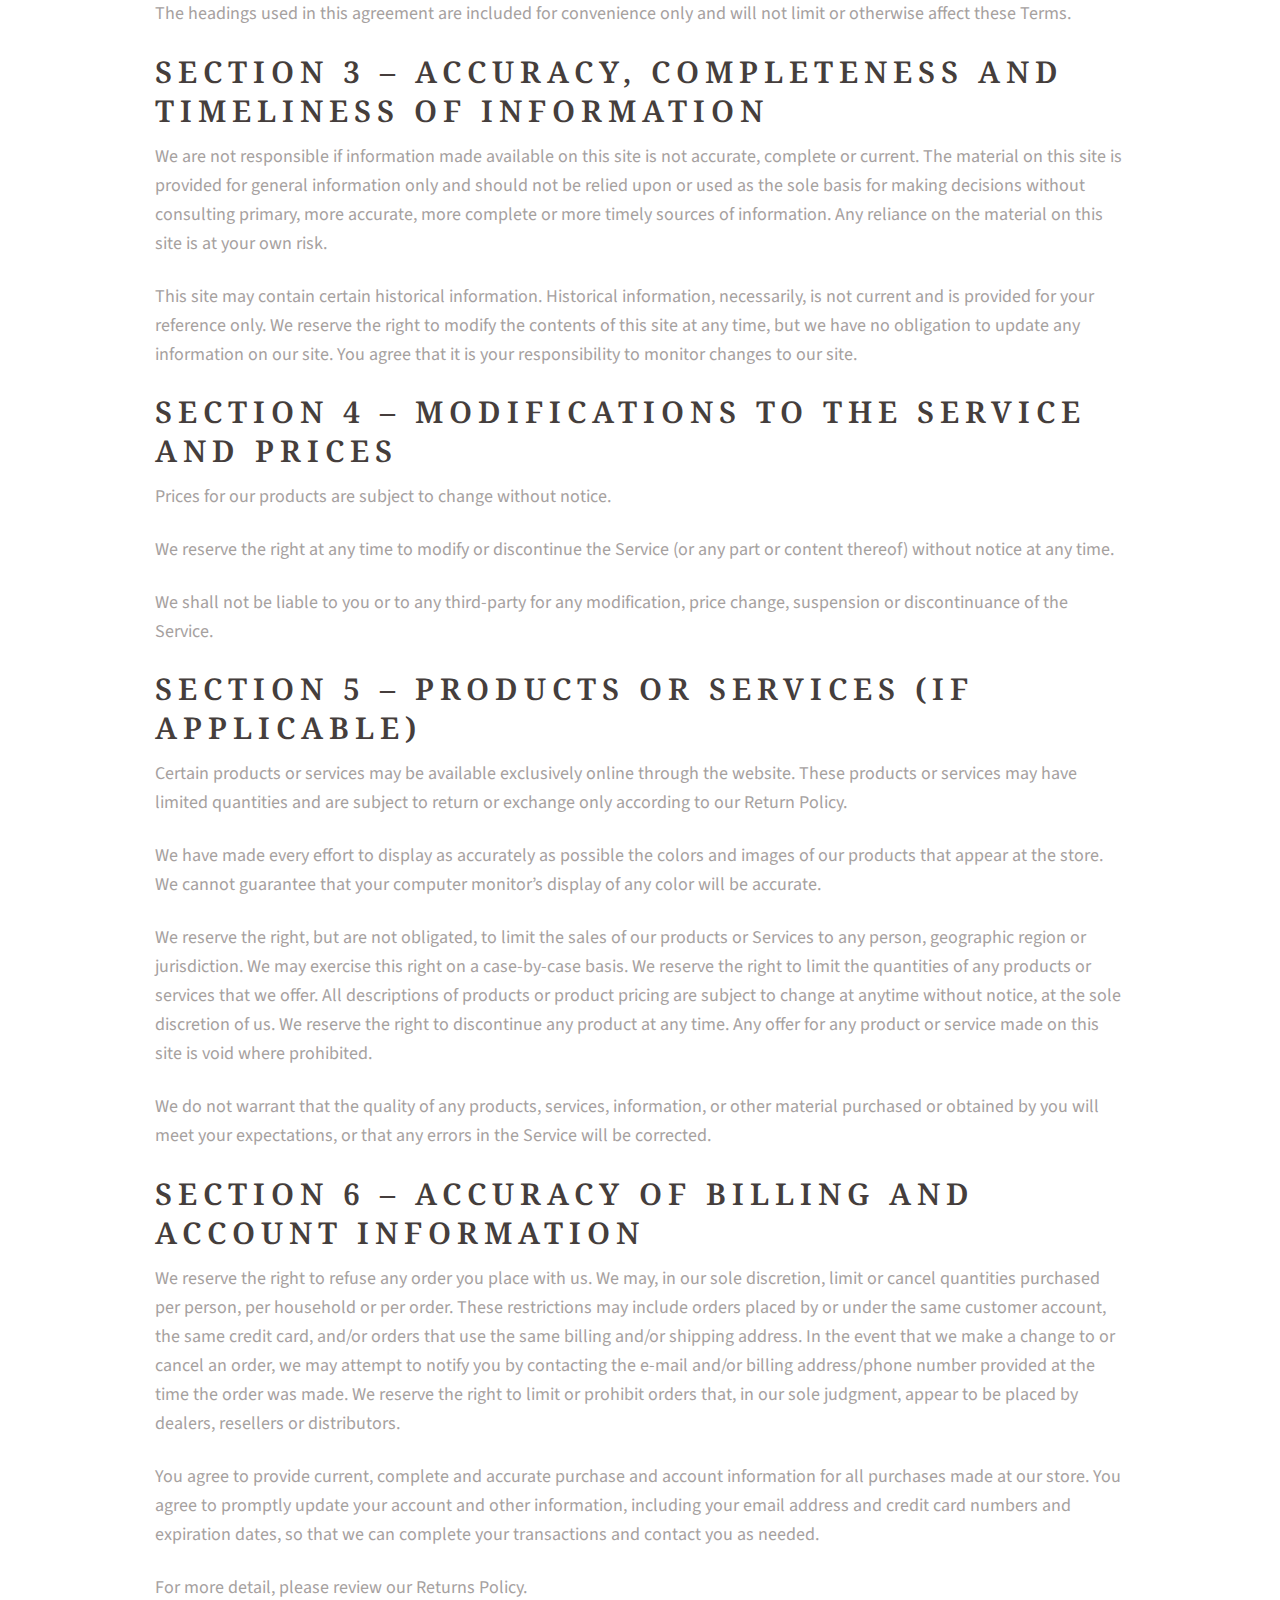
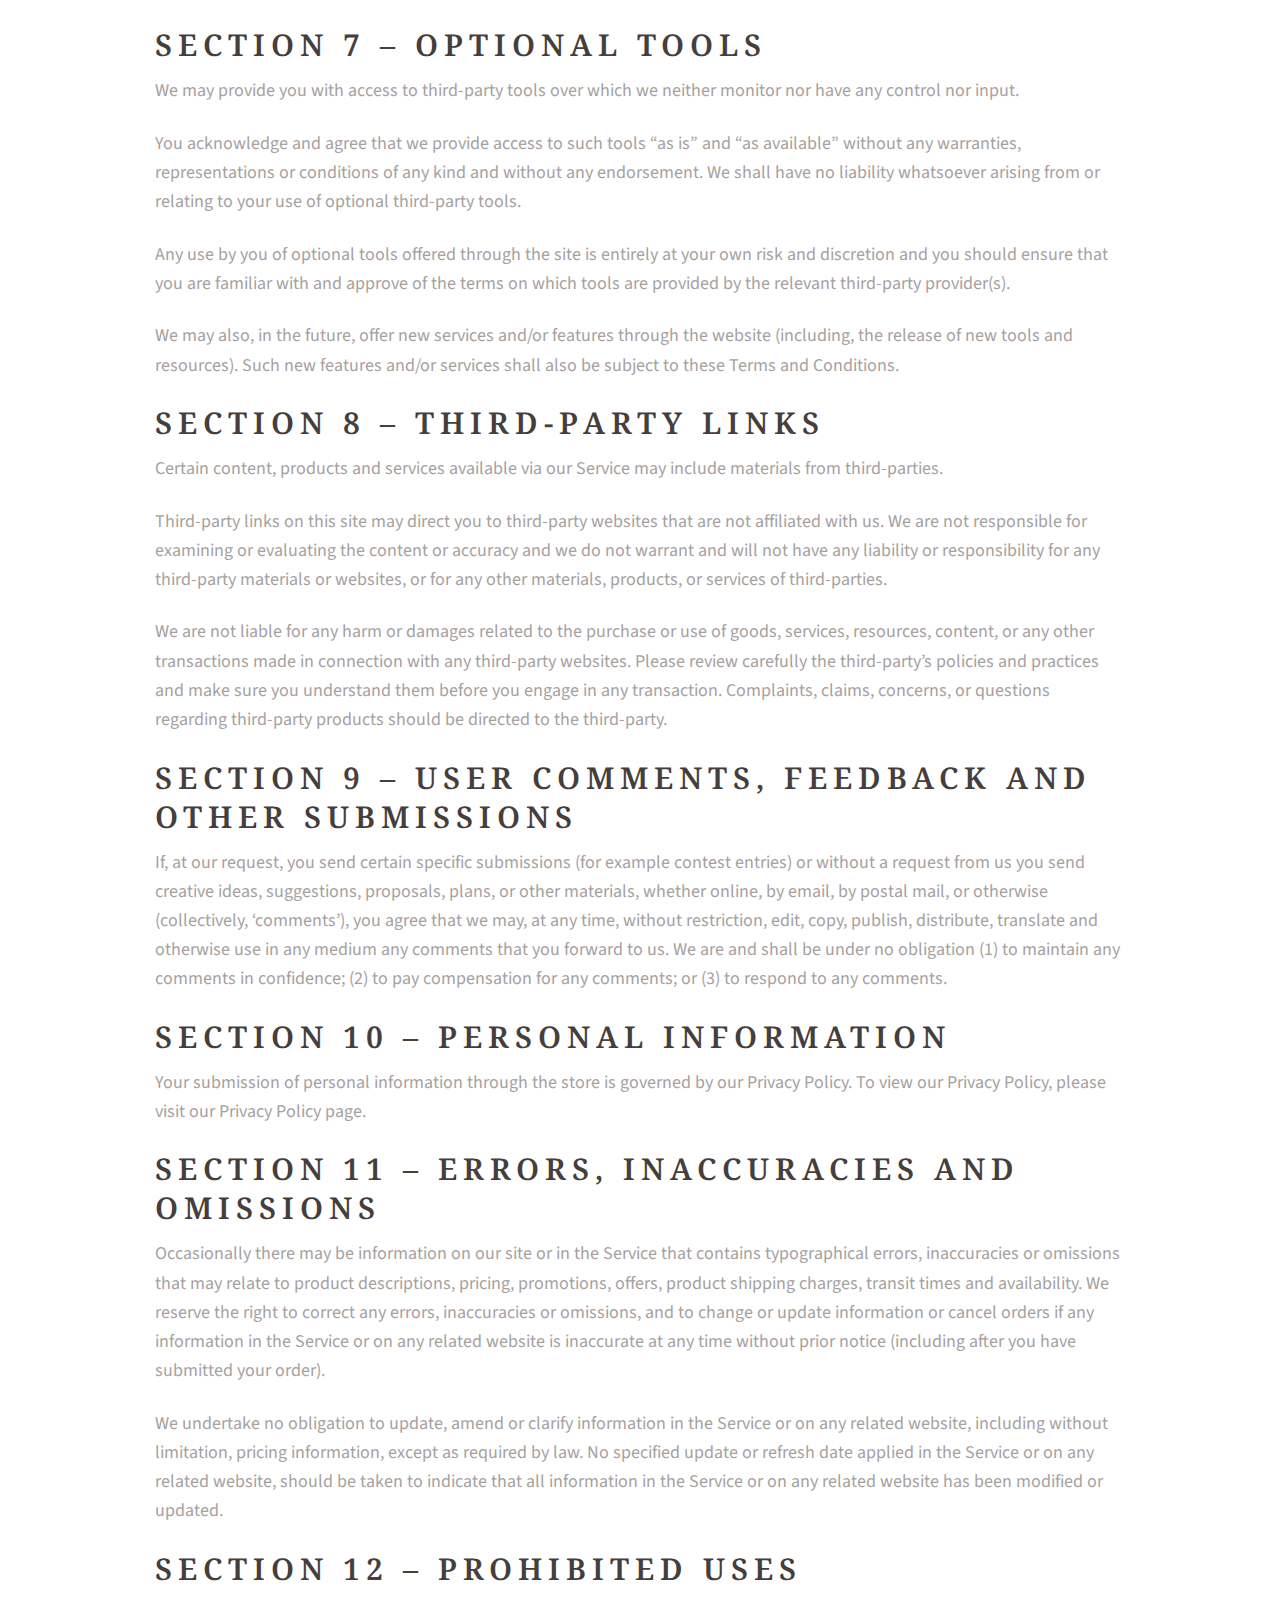
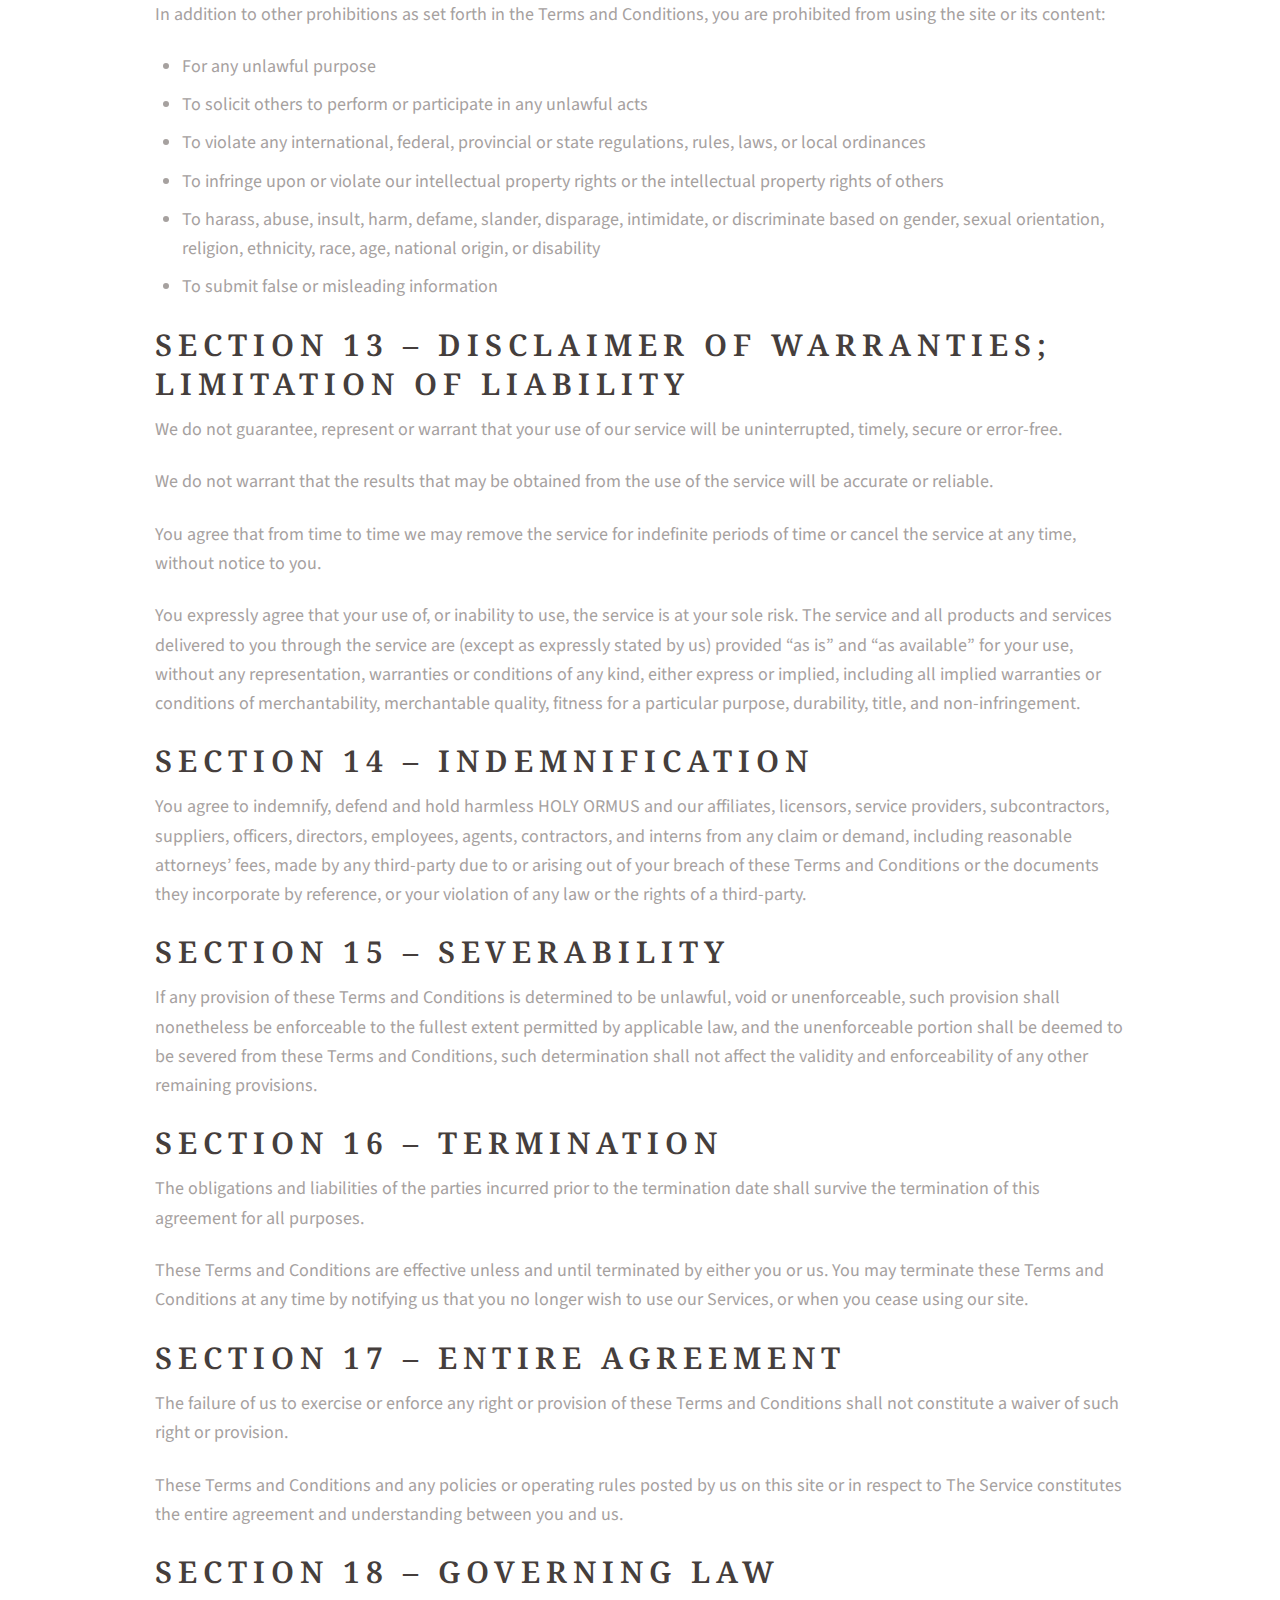
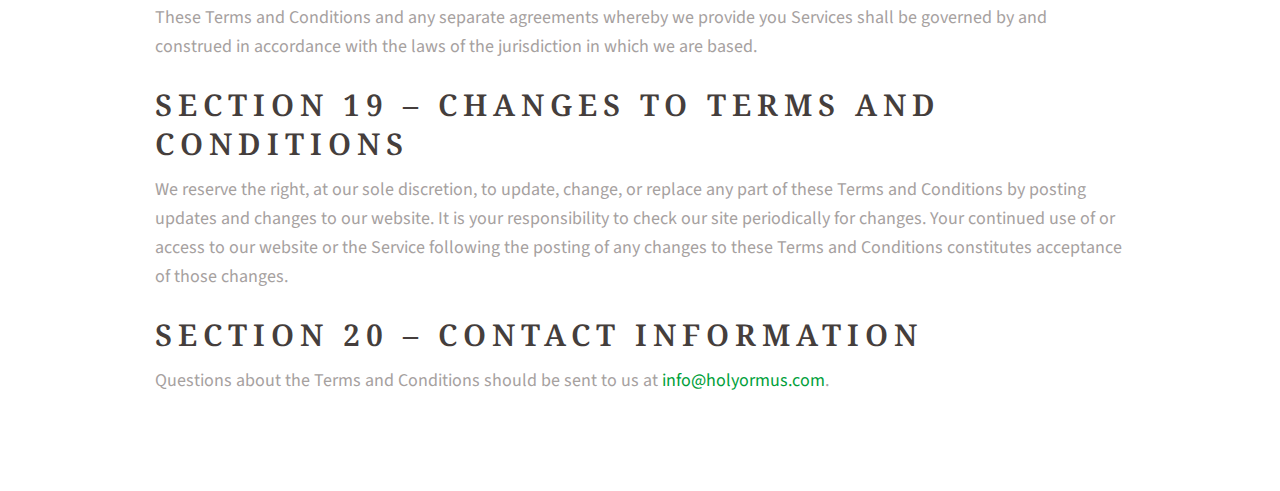
<file: terms-and-condtions.html>
<!DOCTYPE html>
<html lang="en-US" class="scheme_original">

<head>
    <meta charset="UTF-8" />
    <meta name="viewport" content="width=device-width, initial-scale=1, maximum-scale=1">
    <meta name="format-detection" content="telephone=no">

    <link rel="icon" type="image/x-icon" href="images/favicon.png" />
    <title> Holy Ormus</title>
    <link rel='stylesheet'
        href="https://fonts.googleapis.com/css?family=Droid+Serif:400,400i,700,700i|Grand+Hotel|Open+Sans:300,400,600,700,800|Raleway:100,200,300,400,500,600,700,800,900|Source+Sans+Pro:300,300i,400,400i,600,600i,700,700i|Ubuntu:300,300i,400,400i,500,500i,700,700i&amp;subset=latin-ext"
        type='text/css' media='all'>
    <link rel='stylesheet' href='js/vendor/revslider/settings.css' type='text/css' media='all' />
    <link rel='stylesheet' href='js/vendor/woo/woocommerce-layout.css' type='text/css' media='all' />
    <link rel='stylesheet' href='js/vendor/woo/woocommerce-smallscreen.css' type='text/css'
        media='only screen and (max-width: 768px)' />
    <link rel='stylesheet' href='js/vendor/woo/woocommerce.css' type='text/css' media='all' />
    <link rel='stylesheet' href='css/fontello/css/fontello.css' type='text/css' media='all' />
    <link rel='stylesheet' href='css/style.css' type='text/css' media='all' />
    <link rel='stylesheet' href='css/core.animation.css' type='text/css' media='all' />
    <link rel='stylesheet' href='css/shortcodes.css' type='text/css' media='all' />
    <link rel='stylesheet' href='js/vendor/woo/plugin.woocommerce.css' type='text/css' media='all' />
    <link rel='stylesheet' href='css/skin.css' type='text/css' media='all' />
    <link rel='stylesheet' href='css/doc-style.css' type='text/css' media='all' />
    <link rel='stylesheet' href='css/responsive.css' type='text/css' media='all' />
    <link rel='stylesheet' href='css/skin.responsive.css' type='text/css' media='all' />
    <link rel='stylesheet' href='js/vendor/comp/comp.min.css' type='text/css' media='all' />
    <link rel='stylesheet' href='css/custom.css' type='text/css' media='all' />
    <link rel='stylesheet' href='css/core.messages.css' type='text/css' media='all' />
    <link rel='stylesheet' href='css/core.portfolio.css' type='text/css' media='all' />
</head>

<body
    class="home page body_filled article_style_stretch scheme_original top_panel_show top_panel_above sidebar_hide sidebar_outer_hide preloader vc_responsive">
    <div id="page_preloader"></div>
    <a id="toc_home" class="sc_anchor" title="Home"
        data-description="&lt;i&gt;Return to Home&lt;/i&gt; - &lt;br&gt;navigate to home page of the site"
        data-icon="icon-home" data-url="index.html" data-separator="yes"></a>
    <a id="toc_top" class="sc_anchor" title="To Top"
        data-description="&lt;i&gt;Back to top&lt;/i&gt; - &lt;br&gt;scroll to top of the page"
        data-icon="icon-double-up" data-url="" data-separator="yes"></a>

    <div class="body_wrap">
        <div class="page_wrap">
            <div class="top_panel_fixed_wrap"></div>
            <header class="top_panel_wrap top_panel_style_3 scheme_original">
                <div class="top_panel_wrap_inner top_panel_inner_style_3 top_panel_position_above">
                    <div class="top_panel_middle">
                        <div class="content_wrap">
                            <div class="contact_logo">
                                <div class="logo">
                                    <a href="index.html">

                                        <div class="logo_main m-0  "
                                            style="font-size:1.5rem; color: black; font-family: Droid Serif; ">
                                            HolyOrmus</div>
                                        <div class="logo_fixed"
                                            style="font-size:1.5rem; color: black; font-family: Droid Serif; font-weight: bold; ">
                                            HolyOrmus</div>

                                    </a>
                                </div>
                            </div>
                            <div class="menu_main_wrap mb-0">
                                <a href="#" class="menu_main_responsive_button icon-menu"></a>
                                <nav class="menu_main_nav_area">
                                    <ul id="menu_main" class="menu_main_nav">
                                        <li class="menu-item"><a href="/#home">Home</a></li>
                                        <li class="menu-item "><a href="/learn-more.html">LEARN MORE</a></li>
                                        <li class="menu-item "><a href="/#buy-now">BUY NOW</a></li>
                                        <li class="menu-item "><a href="/#about-us">About Us </a></li>
                                        <li class="menu-item "><a href="/#faq">FAQ</a></li>
                                        <li class="menu-item "><a href="/#contact">CONTACT</a></li>
                                    </ul>
                                </nav>

                            </div>
                        </div>
                    </div>
                </div>
            </header>


            <div class="header_mobile " style="position: fixed; top: 0; width: 100%; background: white;">
                <div class="content_wrap">
                    <div class="menu_button icon-menu"></div>
                    <div class="logo">
                        <a href="index.html">
                            <!-- <img src="images/logo.png" class="logo_main" alt="" width="128" height="124"> -->
                            <div class="logo_main"
                                style="font-size:1.5rem; color: black; font-family: Droid Serif; font-weight: bold; ">
                                HolyOrmus</div>
                        </a>
                    </div>

                </div>
                <div class="side_wrap">
                    <div class="close">Close</div>
                    <div class="panel_top">
                        <nav class="menu_main_nav_area">
                            <ul id="menu_main_mobile" class="menu_main_nav">
                                <li class="menu-item"><a href="/#home">Home</a></li>
                                <li class="menu-item "><a href="learn-more.html">LEARN MORE</a></li>
                                <li class="menu-item "><a href="/#buy-now">BUY NOW</a></li>
                                <li class="menu-item "><a href="/#about-us">About Us </a></li>
                                <li class="menu-item "><a href="/#faq">FAQ</a></li>
                                <li class="menu-item "><a href="/#contact">CONTACT</a></li>


                            </ul>
                        </nav>



                    </div>

                </div>
                <div class="mask"></div>
            </div>



         
            <div class="page_content_wrap page_paddings_yes" id="about">
                <div class="content_wrap">
                    <div class="content">
                        <div class="container">
                            <h1>TERMS AND CONDITIONS</h1>
                            
                            <h2>OVERVIEW</h2>
                            <p>This website is operated by HOLY ORMUS. Throughout the site, the terms “we”, “us” and “our” refer to HOLY ORMUS. HOLY ORMUS offers this website, including all information, tools and services available from this site to you, the user, conditioned upon your acceptance of all terms, conditions, policies and notices stated here.</p>
                            <p>By visiting our site and/ or purchasing something from us, you engage in our “Service” and agree to be bound by the following terms and conditions (“Terms and Conditions”, “Terms”, “Conditions”), including those additional terms and conditions and policies referenced herein and/or available by hyperlink. These Terms and Conditions apply to all users of the site, including without limitation users who are browsers, vendors, customers, merchants, and/ or contributors of content.</p>
                            <p>Please read these Terms and Conditions carefully before accessing or using our website. By accessing or using any part of the site, you agree to be bound by these Terms and Conditions. If you do not agree to all the terms and conditions of this agreement, then you may not access the website or use any services. If these Terms and Conditions are considered an offer, acceptance is expressly limited to these Terms and Conditions.</p>
                            <p>Any new features or tools which are added to the current store shall also be subject to the Terms and Conditions. You can review the most current version of the Terms and Conditions at any time on this page. We reserve the right to update, change or replace any part of these Terms and Conditions by posting updates and/or changes to our website. It is your responsibility to check this page periodically for changes. Your continued use of or access to the website following the posting of any changes constitutes acceptance of those changes.</p>
                            <p>Our store is hosted on WordPress. We use WooCommerce to sell our products and services to you. We use PayPal, APPLE PAY, and other 3rd party companies to accept credit card and bank card payments. These are third-party applications and may have their own separate Terms and Conditions that you accept by using our Services.</p>
                          
                            <h2>SECTION 1 – ONLINE STORE TERMS</h2>
                            <p>By agreeing to these Terms and Conditions, you represent that you are at least the age of majority in your state or province of residence, or that you are the age of majority in your state or province of residence and you have given us your consent to allow any of your minor dependents to use this site.</p>
                            <p>You may not use our products for any illegal or unauthorized purpose nor may you, in the use of the Service, violate any laws in your jurisdiction (including but not limited to copyright laws).</p>
                            <p>You must not transmit any worms or viruses or any code of a destructive nature.</p>
                            <p>A breach or violation of any of the Terms will result in an immediate termination of your Services.</p>
                          
                            <h2>SECTION 2 – GENERAL CONDITIONS</h2>
                            <p>We reserve the right to refuse service to anyone for any reason at any time.</p>
                            <p>You understand that your content (not including credit card information), may be transferred unencrypted and involve (a) transmissions over various networks; and (b) changes to conform and adapt to technical requirements of connecting networks or devices. Credit card information is always encrypted during transfer over networks.</p>
                            <p>You agree not to reproduce, duplicate, copy, sell, resell or exploit any portion of the Service, use of the Service, or access to the Service or any contact on the website through which the service is provided, without express written permission by us.</p>
                            <p>The headings used in this agreement are included for convenience only and will not limit or otherwise affect these Terms.</p>
                          
                            <h2>SECTION 3 – ACCURACY, COMPLETENESS AND TIMELINESS OF INFORMATION</h2>
                            <p>We are not responsible if information made available on this site is not accurate, complete or current. The material on this site is provided for general information only and should not be relied upon or used as the sole basis for making decisions without consulting primary, more accurate, more complete or more timely sources of information. Any reliance on the material on this site is at your own risk.</p>
                            <p>This site may contain certain historical information. Historical information, necessarily, is not current and is provided for your reference only. We reserve the right to modify the contents of this site at any time, but we have no obligation to update any information on our site. You agree that it is your responsibility to monitor changes to our site.</p>
                          
                            <h2>SECTION 4 – MODIFICATIONS TO THE SERVICE AND PRICES</h2>
                            <p>Prices for our products are subject to change without notice.</p>
                            <p>We reserve the right at any time to modify or discontinue the Service (or any part or content thereof) without notice at any time.</p>
                            <p>We shall not be liable to you or to any third-party for any modification, price change, suspension or discontinuance of the Service.</p>
                          
                            <h2>SECTION 5 – PRODUCTS OR SERVICES (if applicable)</h2>
                            <p>Certain products or services may be available exclusively online through the website. These products or services may have limited quantities and are subject to return or exchange only according to our Return Policy.</p>
                            <p>We have made every effort to display as accurately as possible the colors and images of our products that appear at the store. We cannot guarantee that your computer monitor’s display of any color will be accurate.</p>
                            <p>We reserve the right, but are not obligated, to limit the sales of our products or Services to any person, geographic region or jurisdiction. We may exercise this right on a case-by-case basis. We reserve the right to limit the quantities of any products or services that we offer. All descriptions of products or product pricing are subject to change at anytime without notice, at the sole discretion of us. We reserve the right to discontinue any product at any time. Any offer for any product or service made on this site is void where prohibited.</p>
                            <p>We do not warrant that the quality of any products, services, information, or other material purchased or obtained by you will meet your expectations, or that any errors in the Service will be corrected.</p>
                          
                            <h2>SECTION 6 – ACCURACY OF BILLING AND ACCOUNT INFORMATION</h2>
                            <p>We reserve the right to refuse any order you place with us. We may, in our sole discretion, limit or cancel quantities purchased per person, per household or per order. These restrictions may include orders placed by or under the same customer account, the same credit card, and/or orders that use the same billing and/or shipping address. In the event that we make a change to or cancel an order, we may attempt to notify you by contacting the e-mail and/or billing address/phone number provided at the time the order was made. We reserve the right to limit or prohibit orders that, in our sole judgment, appear to be placed by dealers, resellers or distributors.</p>
                            <p>You agree to provide current, complete and accurate purchase and account information for all purchases made at our store. You agree to promptly update your account and other information, including your email address and credit card numbers and expiration dates, so that we can complete your transactions and contact you as needed.</p>
                            <p>For more detail, please review our Returns Policy.</p>
                          
                            <h2>SECTION 7 – OPTIONAL TOOLS</h2>
                            <p>We may provide you with access to third-party tools over which we neither monitor nor have any control nor input.</p>
                            <p>You acknowledge and agree that we provide access to such tools “as is” and “as available” without any warranties, representations or conditions of any kind and without any endorsement. We shall have no liability whatsoever arising from or relating to your use of optional third-party tools.</p>
                            <p>Any use by you of optional tools offered through the site is entirely at your own risk and discretion and you should ensure that you are familiar with and approve of the terms on which tools are provided by the relevant third-party provider(s).</p>
                            <p>We may also, in the future, offer new services and/or features through the website (including, the release of new tools and resources). Such new features and/or services shall also be subject to these Terms and Conditions.</p>
                          
                            <h2>SECTION 8 – THIRD-PARTY LINKS</h2>
                            <p>Certain content, products and services available via our Service may include materials from third-parties.</p>
                            <p>Third-party links on this site may direct you to third-party websites that are not affiliated with us. We are not responsible for examining or evaluating the content or accuracy and we do not warrant and will not have any liability or responsibility for any third-party materials or websites, or for any other materials, products, or services of third-parties.</p>
                            <p>We are not liable for any harm or damages related to the purchase or use of goods, services, resources, content, or any other transactions made in connection with any third-party websites. Please review carefully the third-party’s policies and practices and make sure you understand them before you engage in any transaction. Complaints, claims, concerns, or questions regarding third-party products should be directed to the third-party.</p>
                          
                            <h2>SECTION 9 – USER COMMENTS, FEEDBACK AND OTHER SUBMISSIONS</h2>
                            <p>If, at our request, you send certain specific submissions (for example contest entries) or without a request from us you send creative ideas, suggestions, proposals, plans, or other materials, whether online, by email, by postal mail, or otherwise (collectively, ‘comments’), you agree that we may, at any time, without restriction, edit, copy, publish, distribute, translate and otherwise use in any medium any comments that you forward to us. We are and shall be under no obligation (1) to maintain any comments in confidence; (2) to pay compensation for any comments; or (3) to respond to any comments.</p>
                          
                            <h2>SECTION 10 – PERSONAL INFORMATION</h2>
                            <p>Your submission of personal information through the store is governed by our Privacy Policy. To view our Privacy Policy, please visit our Privacy Policy page.</p>
                          
                            <h2>SECTION 11 – ERRORS, INACCURACIES AND OMISSIONS</h2>
                            <p>Occasionally there may be information on our site or in the Service that contains typographical errors, inaccuracies or omissions that may relate to product descriptions, pricing, promotions, offers, product shipping charges, transit times and availability. We reserve the right to correct any errors, inaccuracies or omissions, and to change or update information or cancel orders if any information in the Service or on any related website is inaccurate at any time without prior notice (including after you have submitted your order).</p>
                            <p>We undertake no obligation to update, amend or clarify information in the Service or on any related website, including without limitation, pricing information, except as required by law. No specified update or refresh date applied in the Service or on any related website, should be taken to indicate that all information in the Service or on any related website has been modified or updated.</p>
                          
                            <h2>SECTION 12 – PROHIBITED USES</h2>
                            <p>In addition to other prohibitions as set forth in the Terms and Conditions, you are prohibited from using the site or its content:</p>
                            <ul>
                              <li>For any unlawful purpose</li>
                              <li>To solicit others to perform or participate in any unlawful acts</li>
                              <li>To violate any international, federal, provincial or state regulations, rules, laws, or local ordinances</li>
                              <li>To infringe upon or violate our intellectual property rights or the intellectual property rights of others</li>
                              <li>To harass, abuse, insult, harm, defame, slander, disparage, intimidate, or discriminate based on gender, sexual orientation, religion, ethnicity, race, age, national origin, or disability</li>
                              <li>To submit false or misleading information</li>
                            </ul>
                          
                            <h2>SECTION 13 – DISCLAIMER OF WARRANTIES; LIMITATION OF LIABILITY</h2>
                            <p>We do not guarantee, represent or warrant that your use of our service will be uninterrupted, timely, secure or error-free.</p>
                            <p>We do not warrant that the results that may be obtained from the use of the service will be accurate or reliable.</p>
                            <p>You agree that from time to time we may remove the service for indefinite periods of time or cancel the service at any time, without notice to you.</p>
                            <p>You expressly agree that your use of, or inability to use, the service is at your sole risk. The service and all products and services delivered to you through the service are (except as expressly stated by us) provided “as is” and “as available” for your use, without any representation, warranties or conditions of any kind, either express or implied, including all implied warranties or conditions of merchantability, merchantable quality, fitness for a particular purpose, durability, title, and non-infringement.</p>
                          
                            <h2>SECTION 14 – INDEMNIFICATION</h2>
                            <p>You agree to indemnify, defend and hold harmless HOLY ORMUS and our affiliates, licensors, service providers, subcontractors, suppliers, officers, directors, employees, agents, contractors, and interns from any claim or demand, including reasonable attorneys’ fees, made by any third-party due to or arising out of your breach of these Terms and Conditions or the documents they incorporate by reference, or your violation of any law or the rights of a third-party.</p>
                          
                            <h2>SECTION 15 – SEVERABILITY</h2>
                            <p>If any provision of these Terms and Conditions is determined to be unlawful, void or unenforceable, such provision shall nonetheless be enforceable to the fullest extent permitted by applicable law, and the unenforceable portion shall be deemed to be severed from these Terms and Conditions, such determination shall not affect the validity and enforceability of any other remaining provisions.</p>
                          
                            <h2>SECTION 16 – TERMINATION</h2>
                            <p>The obligations and liabilities of the parties incurred prior to the termination date shall survive the termination of this agreement for all purposes.</p>
                            <p>These Terms and Conditions are effective unless and until terminated by either you or us. You may terminate these Terms and Conditions at any time by notifying us that you no longer wish to use our Services, or when you cease using our site.</p>
                          
                            <h2>SECTION 17 – ENTIRE AGREEMENT</h2>
                            <p>The failure of us to exercise or enforce any right or provision of these Terms and Conditions shall not constitute a waiver of such right or provision.</p>
                            <p>These Terms and Conditions and any policies or operating rules posted by us on this site or in respect to The Service constitutes the entire agreement and understanding between you and us.</p>
                          
                            <h2>SECTION 18 – GOVERNING LAW</h2>
                            <p>These Terms and Conditions and any separate agreements whereby we provide you Services shall be governed by and construed in accordance with the laws of the jurisdiction in which we are based.</p>
                          
                            <h2>SECTION 19 – CHANGES TO TERMS AND CONDITIONS</h2>
                            <p>We reserve the right, at our sole discretion, to update, change, or replace any part of these Terms and Conditions by posting updates and changes to our website. It is your responsibility to check our site periodically for changes. Your continued use of or access to our website or the Service following the posting of any changes to these Terms and Conditions constitutes acceptance of those changes.</p>
                          
                            <h2>SECTION 20 – CONTACT INFORMATION</h2>
                            <p>Questions about the Terms and Conditions should be sent to us at <a href="mailto:info@holyormus.com">info@holyormus.com</a>.</p>
                          </div>
                          

                    </div>
                </div>
            </div>
          
             
        </div>
        
    </div>
   

    <a href="#" class="scroll_to_top icon-up" title="Scroll to top"></a>
    <div class="custom_html_section"></div>

    <script type='text/javascript' src='js/vendor/jquery/jquery.js'></script>
    <script type='text/javascript' src='js/vendor/jquery/jquery-migrate.min.js'></script>
    <script type='text/javascript' src='js/custom/custom.js'></script>
    <script type='text/javascript' src='js/vendor/esg/jquery.themepunch.tools.min.js'></script>
    <script type='text/javascript' src='js/vendor/revslider/jquery.themepunch.revolution.min.js'></script>
    <script type="text/javascript" src="js/vendor/revslider/extensions/revolution.extension.slideanims.min.js"></script>
    <script type="text/javascript"
        src="js/vendor/revslider/extensions/revolution.extension.layeranimation.min.js"></script>
    <script type="text/javascript" src="js/vendor/revslider/extensions/revolution.extension.navigation.min.js"></script>
    <script type="text/javascript" src="js/vendor/revslider/extensions/revolution.extension.parallax.min.js"></script>
    <script type='text/javascript' src='js/vendor/modernizr.min.js'></script>
    <script type='text/javascript' src='js/vendor/ui/core.min.js'></script>
    <script type='text/javascript' src='js/vendor/superfish.js'></script>
    <script type='text/javascript' src='js/custom/jquery.slidemenu.js'></script>
    <script type='text/javascript' src='js/custom/core.utils.js'></script>
    <script type='text/javascript' src='js/custom/core.init.js'></script>
    <script type='text/javascript' src='js/custom/init.js'></script>
    <script type='text/javascript' src='js/custom/embed.min.js'></script>
    <script type='text/javascript' src='js/custom/shortcodes.js'></script>
    <script type='text/javascript' src='js/custom/core.messages.js'></script>
    <script type='text/javascript' src='js/vendor/comp/comp_front.min.js'></script>
    <script type='text/javascript' src='js/vendor/isotope.pkgd.min.js'></script>
    <script type='text/javascript' src='js/vendor/jquery.hoverdir.js'></script>
    <script>
        // Set the current year dynamically
        document.getElementById('year').textContent = new Date().getFullYear();
    </script>

</body>

</html>
</file>
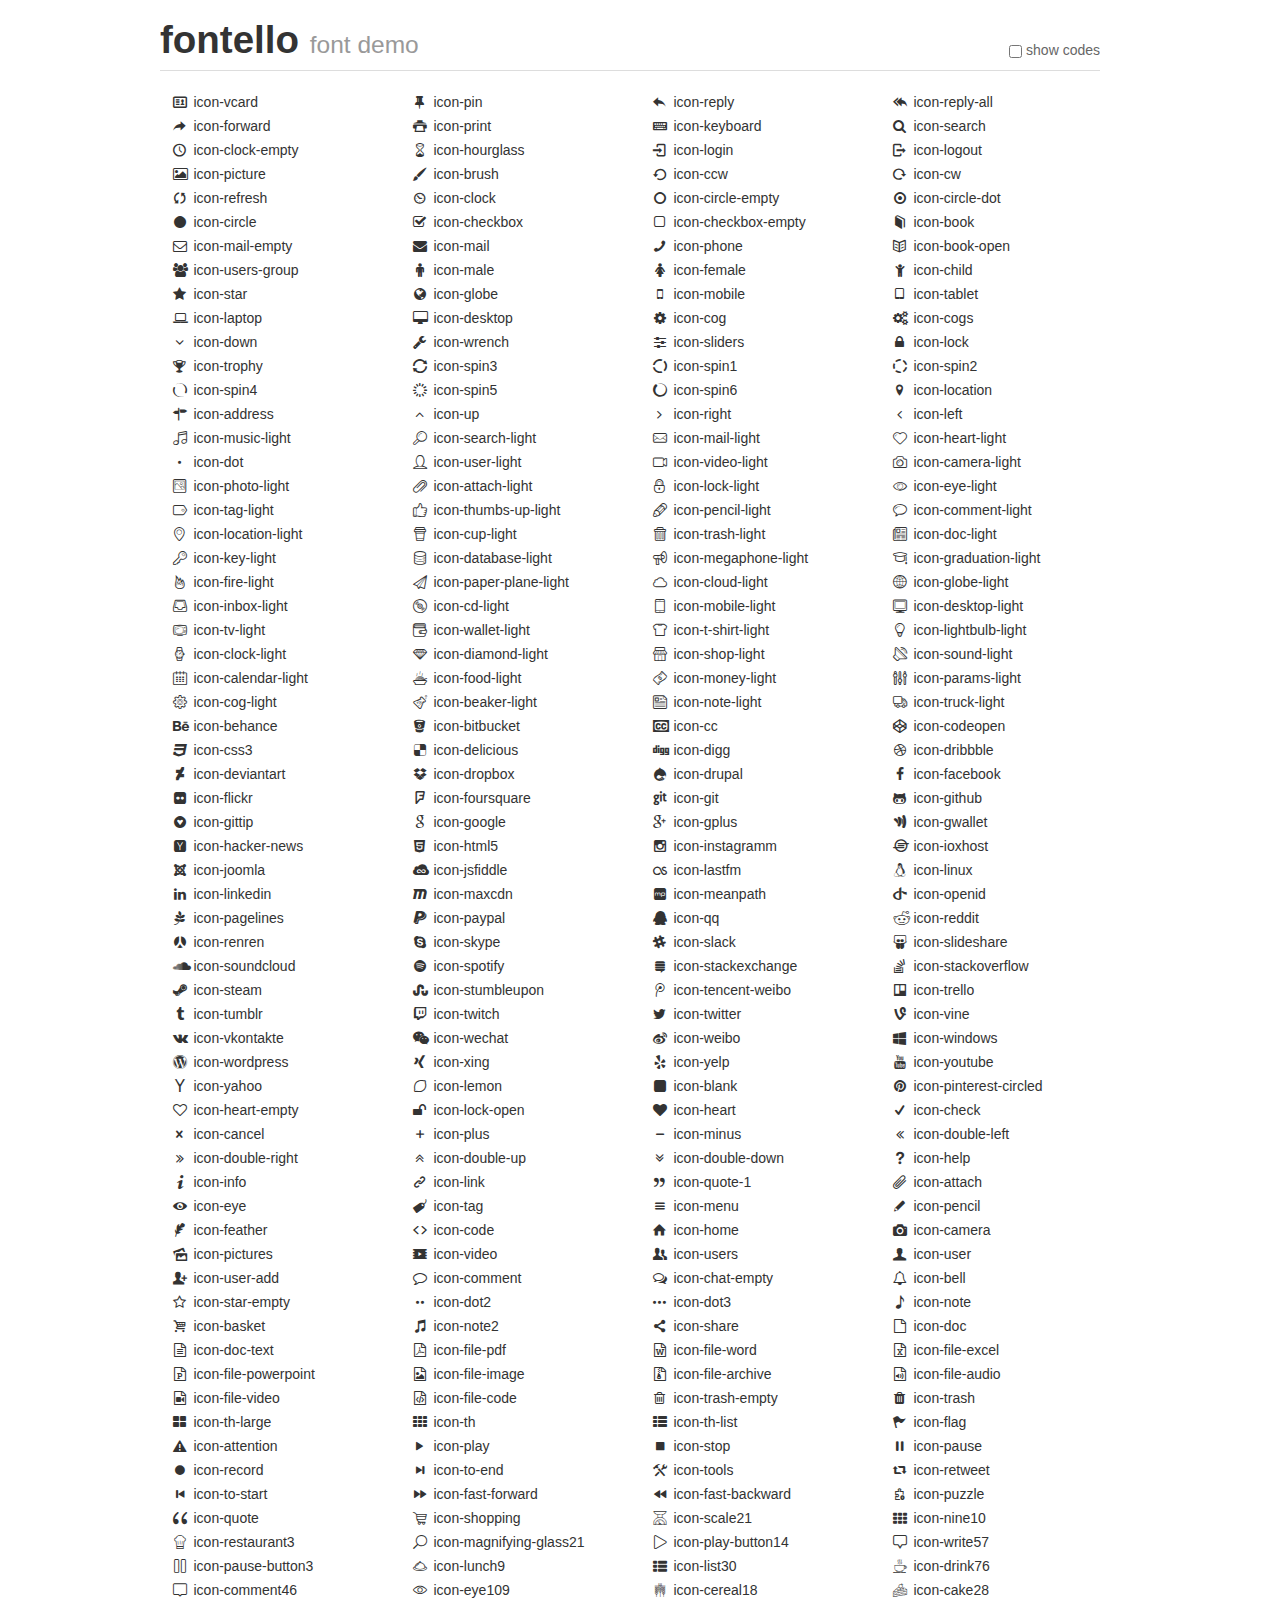
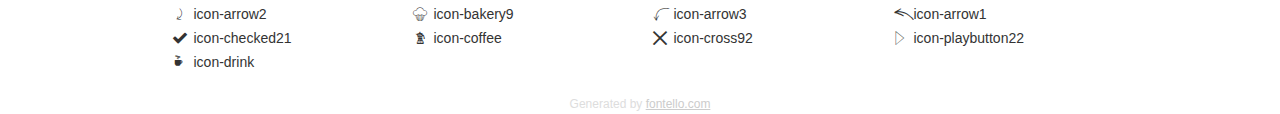
<file: css/fontello/demo.html>
<!DOCTYPE html>
<html>
  <head><!--[if lt IE 9]><script language="javascript" type="text/javascript" src="//html5shim.googlecode.com/svn/trunk/html5.js"></script><![endif]-->
    <meta charset="UTF-8"><style>/*
 * Bootstrap v2.2.1
 *
 * Copyright 2012 Twitter, Inc
 * Licensed under the Apache License v2.0
 * http://www.apache.org/licenses/LICENSE-2.0
 *
 * Designed and built with all the love in the world @twitter by @mdo and @fat.
 */
.clearfix {
  *zoom: 1;
}
.clearfix:before,
.clearfix:after {
  display: table;
  content: "";
  line-height: 0;
}
.clearfix:after {
  clear: both;
}
html {
  font-size: 100%;
  -webkit-text-size-adjust: 100%;
  -ms-text-size-adjust: 100%;
}
a:focus {
  outline: thin dotted #333;
  outline: 5px auto -webkit-focus-ring-color;
  outline-offset: -2px;
}
a:hover,
a:active {
  outline: 0;
}
button,
input,
select,
textarea {
  margin: 0;
  font-size: 100%;
  vertical-align: middle;
}
button,
input {
  *overflow: visible;
  line-height: normal;
}
button::-moz-focus-inner,
input::-moz-focus-inner {
  padding: 0;
  border: 0;
}
body {
  margin: 0;
  font-family: "Helvetica Neue", Helvetica, Arial, sans-serif;
  font-size: 14px;
  line-height: 20px;
  color: #333;
  background-color: #fff;
}
a {
  color: #08c;
  text-decoration: none;
}
a:hover {
  color: #005580;
  text-decoration: underline;
}
.row {
  margin-left: -20px;
  *zoom: 1;
}
.row:before,
.row:after {
  display: table;
  content: "";
  line-height: 0;
}
.row:after {
  clear: both;
}
[class*="span"] {
  float: left;
  min-height: 1px;
  margin-left: 20px;
}
.container,
.navbar-static-top .container,
.navbar-fixed-top .container,
.navbar-fixed-bottom .container {
  width: 940px;
}
.span12 {
  width: 940px;
}
.span11 {
  width: 860px;
}
.span10 {
  width: 780px;
}
.span9 {
  width: 700px;
}
.span8 {
  width: 620px;
}
.span7 {
  width: 540px;
}
.span6 {
  width: 460px;
}
.span5 {
  width: 380px;
}
.span4 {
  width: 300px;
}
.span3 {
  width: 220px;
}
.span2 {
  width: 140px;
}
.span1 {
  width: 60px;
}
[class*="span"].pull-right,
.row-fluid [class*="span"].pull-right {
  float: right;
}
.container {
  margin-right: auto;
  margin-left: auto;
  *zoom: 1;
}
.container:before,
.container:after {
  display: table;
  content: "";
  line-height: 0;
}
.container:after {
  clear: both;
}
p {
  margin: 0 0 10px;
}
.lead {
  margin-bottom: 20px;
  font-size: 21px;
  font-weight: 200;
  line-height: 30px;
}
small {
  font-size: 85%;
}
h1 {
  margin: 10px 0;
  font-family: inherit;
  font-weight: bold;
  line-height: 20px;
  color: inherit;
  text-rendering: optimizelegibility;
}
h1 small {
  font-weight: normal;
  line-height: 1;
  color: #999;
}
h1 {
  line-height: 40px;
}
h1 {
  font-size: 38.5px;
}
h1 small {
  font-size: 24.5px;
}
body {
  margin-top: 90px;
}
.header {
  position: fixed;
  top: 0;
  left: 50%;
  margin-left: -480px;
  background-color: #fff;
  border-bottom: 1px solid #ddd;
  padding-top: 10px;
  z-index: 10;
}
.footer {
  color: #ddd;
  font-size: 12px;
  text-align: center;
  margin-top: 20px;
}
.footer a {
  color: #ccc;
  text-decoration: underline;
}
.the-icons {
  font-size: 14px;
  line-height: 24px;
}
.switch {
  position: absolute;
  right: 0;
  bottom: 10px;
  color: #666;
}
.switch input {
  margin-right: 0.3em;
}
.codesOn .i-name {
  display: none;
}
.codesOn .i-code {
  display: inline;
}
.i-code {
  display: none;
}
@font-face {
      font-family: 'fontello';
      src: url('./font/fontello.eot?37409474');
      src: url('./font/fontello.eot?37409474#iefix') format('embedded-opentype'),
           url('./font/fontello.woff?37409474') format('woff'),
           url('./font/fontello.ttf?37409474') format('truetype'),
           url('./font/fontello.svg?37409474#fontello') format('svg');
      font-weight: normal;
      font-style: normal;
    }
     
     
    .demo-icon
    {
      font-family: "fontello";
      font-style: normal;
      font-weight: normal;
      speak: none;
     
      display: inline-block;
      text-decoration: inherit;
      width: 1em;
      margin-right: .2em;
      text-align: center;
      /* opacity: .8; */
     
      /* For safety - reset parent styles, that can break glyph codes*/
      font-variant: normal;
      text-transform: none;
     
      /* fix buttons height, for twitter bootstrap */
      line-height: 1em;
     
      /* Animation center compensation - margins should be symmetric */
      /* remove if not needed */
      margin-left: .2em;
     
      /* You can be more comfortable with increased icons size */
      /* font-size: 120%; */
     
      /* Font smoothing. That was taken from TWBS */
      -webkit-font-smoothing: antialiased;
      -moz-osx-font-smoothing: grayscale;
     
      /* Uncomment for 3D effect */
      /* text-shadow: 1px 1px 1px rgba(127, 127, 127, 0.3); */
    }
     </style>
    <link rel="stylesheet" href="css/animation.css"><!--[if IE 7]><link rel="stylesheet" href="css/fontello-ie7.css"><![endif]-->
    <script>
      function toggleCodes(on) {
        var obj = document.getElementById('icons');
        
        if (on) {
          obj.className += ' codesOn';
        } else {
          obj.className = obj.className.replace(' codesOn', '');
        }
      }
      
    </script>
  </head>
  <body>
    <div class="container header">
      <h1>
        fontello
         <small>font demo</small>
      </h1>
      <label class="switch">
        <input type="checkbox" onclick="toggleCodes(this.checked)">show codes
      </label>
    </div>
    <div id="icons" class="container">
      <div class="row">
        <div title="Code: 0xe800" class="the-icons span3"><i class="demo-icon icon-vcard">&#xe800;</i> <span class="i-name">icon-vcard</span><span class="i-code">0xe800</span></div>
        <div title="Code: 0xe801" class="the-icons span3"><i class="demo-icon icon-pin">&#xe801;</i> <span class="i-name">icon-pin</span><span class="i-code">0xe801</span></div>
        <div title="Code: 0xe802" class="the-icons span3"><i class="demo-icon icon-reply">&#xe802;</i> <span class="i-name">icon-reply</span><span class="i-code">0xe802</span></div>
        <div title="Code: 0xe803" class="the-icons span3"><i class="demo-icon icon-reply-all">&#xe803;</i> <span class="i-name">icon-reply-all</span><span class="i-code">0xe803</span></div>
      </div>
      <div class="row">
        <div title="Code: 0xe804" class="the-icons span3"><i class="demo-icon icon-forward">&#xe804;</i> <span class="i-name">icon-forward</span><span class="i-code">0xe804</span></div>
        <div title="Code: 0xe805" class="the-icons span3"><i class="demo-icon icon-print">&#xe805;</i> <span class="i-name">icon-print</span><span class="i-code">0xe805</span></div>
        <div title="Code: 0xe806" class="the-icons span3"><i class="demo-icon icon-keyboard">&#xe806;</i> <span class="i-name">icon-keyboard</span><span class="i-code">0xe806</span></div>
        <div title="Code: 0xe807" class="the-icons span3"><i class="demo-icon icon-search">&#xe807;</i> <span class="i-name">icon-search</span><span class="i-code">0xe807</span></div>
      </div>
      <div class="row">
        <div title="Code: 0xe808" class="the-icons span3"><i class="demo-icon icon-clock-empty">&#xe808;</i> <span class="i-name">icon-clock-empty</span><span class="i-code">0xe808</span></div>
        <div title="Code: 0xe809" class="the-icons span3"><i class="demo-icon icon-hourglass">&#xe809;</i> <span class="i-name">icon-hourglass</span><span class="i-code">0xe809</span></div>
        <div title="Code: 0xe80a" class="the-icons span3"><i class="demo-icon icon-login">&#xe80a;</i> <span class="i-name">icon-login</span><span class="i-code">0xe80a</span></div>
        <div title="Code: 0xe80b" class="the-icons span3"><i class="demo-icon icon-logout">&#xe80b;</i> <span class="i-name">icon-logout</span><span class="i-code">0xe80b</span></div>
      </div>
      <div class="row">
        <div title="Code: 0xe80c" class="the-icons span3"><i class="demo-icon icon-picture">&#xe80c;</i> <span class="i-name">icon-picture</span><span class="i-code">0xe80c</span></div>
        <div title="Code: 0xe80d" class="the-icons span3"><i class="demo-icon icon-brush">&#xe80d;</i> <span class="i-name">icon-brush</span><span class="i-code">0xe80d</span></div>
        <div title="Code: 0xe80e" class="the-icons span3"><i class="demo-icon icon-ccw">&#xe80e;</i> <span class="i-name">icon-ccw</span><span class="i-code">0xe80e</span></div>
        <div title="Code: 0xe80f" class="the-icons span3"><i class="demo-icon icon-cw">&#xe80f;</i> <span class="i-name">icon-cw</span><span class="i-code">0xe80f</span></div>
      </div>
      <div class="row">
        <div title="Code: 0xe810" class="the-icons span3"><i class="demo-icon icon-refresh">&#xe810;</i> <span class="i-name">icon-refresh</span><span class="i-code">0xe810</span></div>
        <div title="Code: 0xe811" class="the-icons span3"><i class="demo-icon icon-clock">&#xe811;</i> <span class="i-name">icon-clock</span><span class="i-code">0xe811</span></div>
        <div title="Code: 0xe812" class="the-icons span3"><i class="demo-icon icon-circle-empty">&#xe812;</i> <span class="i-name">icon-circle-empty</span><span class="i-code">0xe812</span></div>
        <div title="Code: 0xe813" class="the-icons span3"><i class="demo-icon icon-circle-dot">&#xe813;</i> <span class="i-name">icon-circle-dot</span><span class="i-code">0xe813</span></div>
      </div>
      <div class="row">
        <div title="Code: 0xe814" class="the-icons span3"><i class="demo-icon icon-circle">&#xe814;</i> <span class="i-name">icon-circle</span><span class="i-code">0xe814</span></div>
        <div title="Code: 0xe815" class="the-icons span3"><i class="demo-icon icon-checkbox">&#xe815;</i> <span class="i-name">icon-checkbox</span><span class="i-code">0xe815</span></div>
        <div title="Code: 0xe816" class="the-icons span3"><i class="demo-icon icon-checkbox-empty">&#xe816;</i> <span class="i-name">icon-checkbox-empty</span><span class="i-code">0xe816</span></div>
        <div title="Code: 0xe817" class="the-icons span3"><i class="demo-icon icon-book">&#xe817;</i> <span class="i-name">icon-book</span><span class="i-code">0xe817</span></div>
      </div>
      <div class="row">
        <div title="Code: 0xe818" class="the-icons span3"><i class="demo-icon icon-mail-empty">&#xe818;</i> <span class="i-name">icon-mail-empty</span><span class="i-code">0xe818</span></div>
        <div title="Code: 0xe819" class="the-icons span3"><i class="demo-icon icon-mail">&#xe819;</i> <span class="i-name">icon-mail</span><span class="i-code">0xe819</span></div>
        <div title="Code: 0xe81a" class="the-icons span3"><i class="demo-icon icon-phone">&#xe81a;</i> <span class="i-name">icon-phone</span><span class="i-code">0xe81a</span></div>
        <div title="Code: 0xe81b" class="the-icons span3"><i class="demo-icon icon-book-open">&#xe81b;</i> <span class="i-name">icon-book-open</span><span class="i-code">0xe81b</span></div>
      </div>
      <div class="row">
        <div title="Code: 0xe81c" class="the-icons span3"><i class="demo-icon icon-users-group">&#xe81c;</i> <span class="i-name">icon-users-group</span><span class="i-code">0xe81c</span></div>
        <div title="Code: 0xe81d" class="the-icons span3"><i class="demo-icon icon-male">&#xe81d;</i> <span class="i-name">icon-male</span><span class="i-code">0xe81d</span></div>
        <div title="Code: 0xe81e" class="the-icons span3"><i class="demo-icon icon-female">&#xe81e;</i> <span class="i-name">icon-female</span><span class="i-code">0xe81e</span></div>
        <div title="Code: 0xe81f" class="the-icons span3"><i class="demo-icon icon-child">&#xe81f;</i> <span class="i-name">icon-child</span><span class="i-code">0xe81f</span></div>
      </div>
      <div class="row">
        <div title="Code: 0xe820" class="the-icons span3"><i class="demo-icon icon-star">&#xe820;</i> <span class="i-name">icon-star</span><span class="i-code">0xe820</span></div>
        <div title="Code: 0xe821" class="the-icons span3"><i class="demo-icon icon-globe">&#xe821;</i> <span class="i-name">icon-globe</span><span class="i-code">0xe821</span></div>
        <div title="Code: 0xe822" class="the-icons span3"><i class="demo-icon icon-mobile">&#xe822;</i> <span class="i-name">icon-mobile</span><span class="i-code">0xe822</span></div>
        <div title="Code: 0xe823" class="the-icons span3"><i class="demo-icon icon-tablet">&#xe823;</i> <span class="i-name">icon-tablet</span><span class="i-code">0xe823</span></div>
      </div>
      <div class="row">
        <div title="Code: 0xe824" class="the-icons span3"><i class="demo-icon icon-laptop">&#xe824;</i> <span class="i-name">icon-laptop</span><span class="i-code">0xe824</span></div>
        <div title="Code: 0xe825" class="the-icons span3"><i class="demo-icon icon-desktop">&#xe825;</i> <span class="i-name">icon-desktop</span><span class="i-code">0xe825</span></div>
        <div title="Code: 0xe826" class="the-icons span3"><i class="demo-icon icon-cog">&#xe826;</i> <span class="i-name">icon-cog</span><span class="i-code">0xe826</span></div>
        <div title="Code: 0xe827" class="the-icons span3"><i class="demo-icon icon-cogs">&#xe827;</i> <span class="i-name">icon-cogs</span><span class="i-code">0xe827</span></div>
      </div>
      <div class="row">
        <div title="Code: 0xe828" class="the-icons span3"><i class="demo-icon icon-down">&#xe828;</i> <span class="i-name">icon-down</span><span class="i-code">0xe828</span></div>
        <div title="Code: 0xe829" class="the-icons span3"><i class="demo-icon icon-wrench">&#xe829;</i> <span class="i-name">icon-wrench</span><span class="i-code">0xe829</span></div>
        <div title="Code: 0xe82a" class="the-icons span3"><i class="demo-icon icon-sliders">&#xe82a;</i> <span class="i-name">icon-sliders</span><span class="i-code">0xe82a</span></div>
        <div title="Code: 0xe82b" class="the-icons span3"><i class="demo-icon icon-lock">&#xe82b;</i> <span class="i-name">icon-lock</span><span class="i-code">0xe82b</span></div>
      </div>
      <div class="row">
        <div title="Code: 0xe82c" class="the-icons span3"><i class="demo-icon icon-trophy">&#xe82c;</i> <span class="i-name">icon-trophy</span><span class="i-code">0xe82c</span></div>
        <div title="Code: 0xe82d" class="the-icons span3"><i class="demo-icon icon-spin3 animate-spin">&#xe82d;</i> <span class="i-name">icon-spin3</span><span class="i-code">0xe82d</span></div>
        <div title="Code: 0xe82e" class="the-icons span3"><i class="demo-icon icon-spin1 animate-spin">&#xe82e;</i> <span class="i-name">icon-spin1</span><span class="i-code">0xe82e</span></div>
        <div title="Code: 0xe82f" class="the-icons span3"><i class="demo-icon icon-spin2 animate-spin">&#xe82f;</i> <span class="i-name">icon-spin2</span><span class="i-code">0xe82f</span></div>
      </div>
      <div class="row">
        <div title="Code: 0xe830" class="the-icons span3"><i class="demo-icon icon-spin4 animate-spin">&#xe830;</i> <span class="i-name">icon-spin4</span><span class="i-code">0xe830</span></div>
        <div title="Code: 0xe831" class="the-icons span3"><i class="demo-icon icon-spin5 animate-spin">&#xe831;</i> <span class="i-name">icon-spin5</span><span class="i-code">0xe831</span></div>
        <div title="Code: 0xe832" class="the-icons span3"><i class="demo-icon icon-spin6 animate-spin">&#xe832;</i> <span class="i-name">icon-spin6</span><span class="i-code">0xe832</span></div>
        <div title="Code: 0xe833" class="the-icons span3"><i class="demo-icon icon-location">&#xe833;</i> <span class="i-name">icon-location</span><span class="i-code">0xe833</span></div>
      </div>
      <div class="row">
        <div title="Code: 0xe834" class="the-icons span3"><i class="demo-icon icon-address">&#xe834;</i> <span class="i-name">icon-address</span><span class="i-code">0xe834</span></div>
        <div title="Code: 0xe835" class="the-icons span3"><i class="demo-icon icon-up">&#xe835;</i> <span class="i-name">icon-up</span><span class="i-code">0xe835</span></div>
        <div title="Code: 0xe836" class="the-icons span3"><i class="demo-icon icon-right">&#xe836;</i> <span class="i-name">icon-right</span><span class="i-code">0xe836</span></div>
        <div title="Code: 0xe837" class="the-icons span3"><i class="demo-icon icon-left">&#xe837;</i> <span class="i-name">icon-left</span><span class="i-code">0xe837</span></div>
      </div>
      <div class="row">
        <div title="Code: 0xe838" class="the-icons span3"><i class="demo-icon icon-music-light">&#xe838;</i> <span class="i-name">icon-music-light</span><span class="i-code">0xe838</span></div>
        <div title="Code: 0xe839" class="the-icons span3"><i class="demo-icon icon-search-light">&#xe839;</i> <span class="i-name">icon-search-light</span><span class="i-code">0xe839</span></div>
        <div title="Code: 0xe83a" class="the-icons span3"><i class="demo-icon icon-mail-light">&#xe83a;</i> <span class="i-name">icon-mail-light</span><span class="i-code">0xe83a</span></div>
        <div title="Code: 0xe83b" class="the-icons span3"><i class="demo-icon icon-heart-light">&#xe83b;</i> <span class="i-name">icon-heart-light</span><span class="i-code">0xe83b</span></div>
      </div>
      <div class="row">
        <div title="Code: 0xe83c" class="the-icons span3"><i class="demo-icon icon-dot">&#xe83c;</i> <span class="i-name">icon-dot</span><span class="i-code">0xe83c</span></div>
        <div title="Code: 0xe83d" class="the-icons span3"><i class="demo-icon icon-user-light">&#xe83d;</i> <span class="i-name">icon-user-light</span><span class="i-code">0xe83d</span></div>
        <div title="Code: 0xe83e" class="the-icons span3"><i class="demo-icon icon-video-light">&#xe83e;</i> <span class="i-name">icon-video-light</span><span class="i-code">0xe83e</span></div>
        <div title="Code: 0xe83f" class="the-icons span3"><i class="demo-icon icon-camera-light">&#xe83f;</i> <span class="i-name">icon-camera-light</span><span class="i-code">0xe83f</span></div>
      </div>
      <div class="row">
        <div title="Code: 0xe840" class="the-icons span3"><i class="demo-icon icon-photo-light">&#xe840;</i> <span class="i-name">icon-photo-light</span><span class="i-code">0xe840</span></div>
        <div title="Code: 0xe841" class="the-icons span3"><i class="demo-icon icon-attach-light">&#xe841;</i> <span class="i-name">icon-attach-light</span><span class="i-code">0xe841</span></div>
        <div title="Code: 0xe842" class="the-icons span3"><i class="demo-icon icon-lock-light">&#xe842;</i> <span class="i-name">icon-lock-light</span><span class="i-code">0xe842</span></div>
        <div title="Code: 0xe843" class="the-icons span3"><i class="demo-icon icon-eye-light">&#xe843;</i> <span class="i-name">icon-eye-light</span><span class="i-code">0xe843</span></div>
      </div>
      <div class="row">
        <div title="Code: 0xe844" class="the-icons span3"><i class="demo-icon icon-tag-light">&#xe844;</i> <span class="i-name">icon-tag-light</span><span class="i-code">0xe844</span></div>
        <div title="Code: 0xe845" class="the-icons span3"><i class="demo-icon icon-thumbs-up-light">&#xe845;</i> <span class="i-name">icon-thumbs-up-light</span><span class="i-code">0xe845</span></div>
        <div title="Code: 0xe846" class="the-icons span3"><i class="demo-icon icon-pencil-light">&#xe846;</i> <span class="i-name">icon-pencil-light</span><span class="i-code">0xe846</span></div>
        <div title="Code: 0xe847" class="the-icons span3"><i class="demo-icon icon-comment-light">&#xe847;</i> <span class="i-name">icon-comment-light</span><span class="i-code">0xe847</span></div>
      </div>
      <div class="row">
        <div title="Code: 0xe848" class="the-icons span3"><i class="demo-icon icon-location-light">&#xe848;</i> <span class="i-name">icon-location-light</span><span class="i-code">0xe848</span></div>
        <div title="Code: 0xe849" class="the-icons span3"><i class="demo-icon icon-cup-light">&#xe849;</i> <span class="i-name">icon-cup-light</span><span class="i-code">0xe849</span></div>
        <div title="Code: 0xe84a" class="the-icons span3"><i class="demo-icon icon-trash-light">&#xe84a;</i> <span class="i-name">icon-trash-light</span><span class="i-code">0xe84a</span></div>
        <div title="Code: 0xe84b" class="the-icons span3"><i class="demo-icon icon-doc-light">&#xe84b;</i> <span class="i-name">icon-doc-light</span><span class="i-code">0xe84b</span></div>
      </div>
      <div class="row">
        <div title="Code: 0xe84c" class="the-icons span3"><i class="demo-icon icon-key-light">&#xe84c;</i> <span class="i-name">icon-key-light</span><span class="i-code">0xe84c</span></div>
        <div title="Code: 0xe84d" class="the-icons span3"><i class="demo-icon icon-database-light">&#xe84d;</i> <span class="i-name">icon-database-light</span><span class="i-code">0xe84d</span></div>
        <div title="Code: 0xe84e" class="the-icons span3"><i class="demo-icon icon-megaphone-light">&#xe84e;</i> <span class="i-name">icon-megaphone-light</span><span class="i-code">0xe84e</span></div>
        <div title="Code: 0xe84f" class="the-icons span3"><i class="demo-icon icon-graduation-light">&#xe84f;</i> <span class="i-name">icon-graduation-light</span><span class="i-code">0xe84f</span></div>
      </div>
      <div class="row">
        <div title="Code: 0xe850" class="the-icons span3"><i class="demo-icon icon-fire-light">&#xe850;</i> <span class="i-name">icon-fire-light</span><span class="i-code">0xe850</span></div>
        <div title="Code: 0xe851" class="the-icons span3"><i class="demo-icon icon-paper-plane-light">&#xe851;</i> <span class="i-name">icon-paper-plane-light</span><span class="i-code">0xe851</span></div>
        <div title="Code: 0xe852" class="the-icons span3"><i class="demo-icon icon-cloud-light">&#xe852;</i> <span class="i-name">icon-cloud-light</span><span class="i-code">0xe852</span></div>
        <div title="Code: 0xe853" class="the-icons span3"><i class="demo-icon icon-globe-light">&#xe853;</i> <span class="i-name">icon-globe-light</span><span class="i-code">0xe853</span></div>
      </div>
      <div class="row">
        <div title="Code: 0xe854" class="the-icons span3"><i class="demo-icon icon-inbox-light">&#xe854;</i> <span class="i-name">icon-inbox-light</span><span class="i-code">0xe854</span></div>
        <div title="Code: 0xe855" class="the-icons span3"><i class="demo-icon icon-cd-light">&#xe855;</i> <span class="i-name">icon-cd-light</span><span class="i-code">0xe855</span></div>
        <div title="Code: 0xe856" class="the-icons span3"><i class="demo-icon icon-mobile-light">&#xe856;</i> <span class="i-name">icon-mobile-light</span><span class="i-code">0xe856</span></div>
        <div title="Code: 0xe857" class="the-icons span3"><i class="demo-icon icon-desktop-light">&#xe857;</i> <span class="i-name">icon-desktop-light</span><span class="i-code">0xe857</span></div>
      </div>
      <div class="row">
        <div title="Code: 0xe858" class="the-icons span3"><i class="demo-icon icon-tv-light">&#xe858;</i> <span class="i-name">icon-tv-light</span><span class="i-code">0xe858</span></div>
        <div title="Code: 0xe859" class="the-icons span3"><i class="demo-icon icon-wallet-light">&#xe859;</i> <span class="i-name">icon-wallet-light</span><span class="i-code">0xe859</span></div>
        <div title="Code: 0xe85a" class="the-icons span3"><i class="demo-icon icon-t-shirt-light">&#xe85a;</i> <span class="i-name">icon-t-shirt-light</span><span class="i-code">0xe85a</span></div>
        <div title="Code: 0xe85b" class="the-icons span3"><i class="demo-icon icon-lightbulb-light">&#xe85b;</i> <span class="i-name">icon-lightbulb-light</span><span class="i-code">0xe85b</span></div>
      </div>
      <div class="row">
        <div title="Code: 0xe85c" class="the-icons span3"><i class="demo-icon icon-clock-light">&#xe85c;</i> <span class="i-name">icon-clock-light</span><span class="i-code">0xe85c</span></div>
        <div title="Code: 0xe85d" class="the-icons span3"><i class="demo-icon icon-diamond-light">&#xe85d;</i> <span class="i-name">icon-diamond-light</span><span class="i-code">0xe85d</span></div>
        <div title="Code: 0xe85e" class="the-icons span3"><i class="demo-icon icon-shop-light">&#xe85e;</i> <span class="i-name">icon-shop-light</span><span class="i-code">0xe85e</span></div>
        <div title="Code: 0xe85f" class="the-icons span3"><i class="demo-icon icon-sound-light">&#xe85f;</i> <span class="i-name">icon-sound-light</span><span class="i-code">0xe85f</span></div>
      </div>
      <div class="row">
        <div title="Code: 0xe860" class="the-icons span3"><i class="demo-icon icon-calendar-light">&#xe860;</i> <span class="i-name">icon-calendar-light</span><span class="i-code">0xe860</span></div>
        <div title="Code: 0xe861" class="the-icons span3"><i class="demo-icon icon-food-light">&#xe861;</i> <span class="i-name">icon-food-light</span><span class="i-code">0xe861</span></div>
        <div title="Code: 0xe862" class="the-icons span3"><i class="demo-icon icon-money-light">&#xe862;</i> <span class="i-name">icon-money-light</span><span class="i-code">0xe862</span></div>
        <div title="Code: 0xe863" class="the-icons span3"><i class="demo-icon icon-params-light">&#xe863;</i> <span class="i-name">icon-params-light</span><span class="i-code">0xe863</span></div>
      </div>
      <div class="row">
        <div title="Code: 0xe864" class="the-icons span3"><i class="demo-icon icon-cog-light">&#xe864;</i> <span class="i-name">icon-cog-light</span><span class="i-code">0xe864</span></div>
        <div title="Code: 0xe865" class="the-icons span3"><i class="demo-icon icon-beaker-light">&#xe865;</i> <span class="i-name">icon-beaker-light</span><span class="i-code">0xe865</span></div>
        <div title="Code: 0xe866" class="the-icons span3"><i class="demo-icon icon-note-light">&#xe866;</i> <span class="i-name">icon-note-light</span><span class="i-code">0xe866</span></div>
        <div title="Code: 0xe867" class="the-icons span3"><i class="demo-icon icon-truck-light">&#xe867;</i> <span class="i-name">icon-truck-light</span><span class="i-code">0xe867</span></div>
      </div>
      <div class="row">
        <div title="Code: 0xe868" class="the-icons span3"><i class="demo-icon icon-behance">&#xe868;</i> <span class="i-name">icon-behance</span><span class="i-code">0xe868</span></div>
        <div title="Code: 0xe869" class="the-icons span3"><i class="demo-icon icon-bitbucket">&#xe869;</i> <span class="i-name">icon-bitbucket</span><span class="i-code">0xe869</span></div>
        <div title="Code: 0xe86a" class="the-icons span3"><i class="demo-icon icon-cc">&#xe86a;</i> <span class="i-name">icon-cc</span><span class="i-code">0xe86a</span></div>
        <div title="Code: 0xe86b" class="the-icons span3"><i class="demo-icon icon-codeopen">&#xe86b;</i> <span class="i-name">icon-codeopen</span><span class="i-code">0xe86b</span></div>
      </div>
      <div class="row">
        <div title="Code: 0xe86c" class="the-icons span3"><i class="demo-icon icon-css3">&#xe86c;</i> <span class="i-name">icon-css3</span><span class="i-code">0xe86c</span></div>
        <div title="Code: 0xe86d" class="the-icons span3"><i class="demo-icon icon-delicious">&#xe86d;</i> <span class="i-name">icon-delicious</span><span class="i-code">0xe86d</span></div>
        <div title="Code: 0xe86e" class="the-icons span3"><i class="demo-icon icon-digg">&#xe86e;</i> <span class="i-name">icon-digg</span><span class="i-code">0xe86e</span></div>
        <div title="Code: 0xe86f" class="the-icons span3"><i class="demo-icon icon-dribbble">&#xe86f;</i> <span class="i-name">icon-dribbble</span><span class="i-code">0xe86f</span></div>
      </div>
      <div class="row">
        <div title="Code: 0xe870" class="the-icons span3"><i class="demo-icon icon-deviantart">&#xe870;</i> <span class="i-name">icon-deviantart</span><span class="i-code">0xe870</span></div>
        <div title="Code: 0xe871" class="the-icons span3"><i class="demo-icon icon-dropbox">&#xe871;</i> <span class="i-name">icon-dropbox</span><span class="i-code">0xe871</span></div>
        <div title="Code: 0xe872" class="the-icons span3"><i class="demo-icon icon-drupal">&#xe872;</i> <span class="i-name">icon-drupal</span><span class="i-code">0xe872</span></div>
        <div title="Code: 0xe873" class="the-icons span3"><i class="demo-icon icon-facebook">&#xe873;</i> <span class="i-name">icon-facebook</span><span class="i-code">0xe873</span></div>
      </div>
      <div class="row">
        <div title="Code: 0xe874" class="the-icons span3"><i class="demo-icon icon-flickr">&#xe874;</i> <span class="i-name">icon-flickr</span><span class="i-code">0xe874</span></div>
        <div title="Code: 0xe875" class="the-icons span3"><i class="demo-icon icon-foursquare">&#xe875;</i> <span class="i-name">icon-foursquare</span><span class="i-code">0xe875</span></div>
        <div title="Code: 0xe876" class="the-icons span3"><i class="demo-icon icon-git">&#xe876;</i> <span class="i-name">icon-git</span><span class="i-code">0xe876</span></div>
        <div title="Code: 0xe877" class="the-icons span3"><i class="demo-icon icon-github">&#xe877;</i> <span class="i-name">icon-github</span><span class="i-code">0xe877</span></div>
      </div>
      <div class="row">
        <div title="Code: 0xe878" class="the-icons span3"><i class="demo-icon icon-gittip">&#xe878;</i> <span class="i-name">icon-gittip</span><span class="i-code">0xe878</span></div>
        <div title="Code: 0xe879" class="the-icons span3"><i class="demo-icon icon-google">&#xe879;</i> <span class="i-name">icon-google</span><span class="i-code">0xe879</span></div>
        <div title="Code: 0xe87a" class="the-icons span3"><i class="demo-icon icon-gplus">&#xe87a;</i> <span class="i-name">icon-gplus</span><span class="i-code">0xe87a</span></div>
        <div title="Code: 0xe87b" class="the-icons span3"><i class="demo-icon icon-gwallet">&#xe87b;</i> <span class="i-name">icon-gwallet</span><span class="i-code">0xe87b</span></div>
      </div>
      <div class="row">
        <div title="Code: 0xe87c" class="the-icons span3"><i class="demo-icon icon-hacker-news">&#xe87c;</i> <span class="i-name">icon-hacker-news</span><span class="i-code">0xe87c</span></div>
        <div title="Code: 0xe87d" class="the-icons span3"><i class="demo-icon icon-html5">&#xe87d;</i> <span class="i-name">icon-html5</span><span class="i-code">0xe87d</span></div>
        <div title="Code: 0xe87e" class="the-icons span3"><i class="demo-icon icon-instagramm">&#xe87e;</i> <span class="i-name">icon-instagramm</span><span class="i-code">0xe87e</span></div>
        <div title="Code: 0xe87f" class="the-icons span3"><i class="demo-icon icon-ioxhost">&#xe87f;</i> <span class="i-name">icon-ioxhost</span><span class="i-code">0xe87f</span></div>
      </div>
      <div class="row">
        <div title="Code: 0xe880" class="the-icons span3"><i class="demo-icon icon-joomla">&#xe880;</i> <span class="i-name">icon-joomla</span><span class="i-code">0xe880</span></div>
        <div title="Code: 0xe881" class="the-icons span3"><i class="demo-icon icon-jsfiddle">&#xe881;</i> <span class="i-name">icon-jsfiddle</span><span class="i-code">0xe881</span></div>
        <div title="Code: 0xe882" class="the-icons span3"><i class="demo-icon icon-lastfm">&#xe882;</i> <span class="i-name">icon-lastfm</span><span class="i-code">0xe882</span></div>
        <div title="Code: 0xe883" class="the-icons span3"><i class="demo-icon icon-linux">&#xe883;</i> <span class="i-name">icon-linux</span><span class="i-code">0xe883</span></div>
      </div>
      <div class="row">
        <div title="Code: 0xe884" class="the-icons span3"><i class="demo-icon icon-linkedin">&#xe884;</i> <span class="i-name">icon-linkedin</span><span class="i-code">0xe884</span></div>
        <div title="Code: 0xe885" class="the-icons span3"><i class="demo-icon icon-maxcdn">&#xe885;</i> <span class="i-name">icon-maxcdn</span><span class="i-code">0xe885</span></div>
        <div title="Code: 0xe886" class="the-icons span3"><i class="demo-icon icon-meanpath">&#xe886;</i> <span class="i-name">icon-meanpath</span><span class="i-code">0xe886</span></div>
        <div title="Code: 0xe887" class="the-icons span3"><i class="demo-icon icon-openid">&#xe887;</i> <span class="i-name">icon-openid</span><span class="i-code">0xe887</span></div>
      </div>
      <div class="row">
        <div title="Code: 0xe888" class="the-icons span3"><i class="demo-icon icon-pagelines">&#xe888;</i> <span class="i-name">icon-pagelines</span><span class="i-code">0xe888</span></div>
        <div title="Code: 0xe889" class="the-icons span3"><i class="demo-icon icon-paypal">&#xe889;</i> <span class="i-name">icon-paypal</span><span class="i-code">0xe889</span></div>
        <div title="Code: 0xe88a" class="the-icons span3"><i class="demo-icon icon-qq">&#xe88a;</i> <span class="i-name">icon-qq</span><span class="i-code">0xe88a</span></div>
        <div title="Code: 0xe88b" class="the-icons span3"><i class="demo-icon icon-reddit">&#xe88b;</i> <span class="i-name">icon-reddit</span><span class="i-code">0xe88b</span></div>
      </div>
      <div class="row">
        <div title="Code: 0xe88c" class="the-icons span3"><i class="demo-icon icon-renren">&#xe88c;</i> <span class="i-name">icon-renren</span><span class="i-code">0xe88c</span></div>
        <div title="Code: 0xe88d" class="the-icons span3"><i class="demo-icon icon-skype">&#xe88d;</i> <span class="i-name">icon-skype</span><span class="i-code">0xe88d</span></div>
        <div title="Code: 0xe88e" class="the-icons span3"><i class="demo-icon icon-slack">&#xe88e;</i> <span class="i-name">icon-slack</span><span class="i-code">0xe88e</span></div>
        <div title="Code: 0xe88f" class="the-icons span3"><i class="demo-icon icon-slideshare">&#xe88f;</i> <span class="i-name">icon-slideshare</span><span class="i-code">0xe88f</span></div>
      </div>
      <div class="row">
        <div title="Code: 0xe890" class="the-icons span3"><i class="demo-icon icon-soundcloud">&#xe890;</i> <span class="i-name">icon-soundcloud</span><span class="i-code">0xe890</span></div>
        <div title="Code: 0xe891" class="the-icons span3"><i class="demo-icon icon-spotify">&#xe891;</i> <span class="i-name">icon-spotify</span><span class="i-code">0xe891</span></div>
        <div title="Code: 0xe892" class="the-icons span3"><i class="demo-icon icon-stackexchange">&#xe892;</i> <span class="i-name">icon-stackexchange</span><span class="i-code">0xe892</span></div>
        <div title="Code: 0xe893" class="the-icons span3"><i class="demo-icon icon-stackoverflow">&#xe893;</i> <span class="i-name">icon-stackoverflow</span><span class="i-code">0xe893</span></div>
      </div>
      <div class="row">
        <div title="Code: 0xe894" class="the-icons span3"><i class="demo-icon icon-steam">&#xe894;</i> <span class="i-name">icon-steam</span><span class="i-code">0xe894</span></div>
        <div title="Code: 0xe895" class="the-icons span3"><i class="demo-icon icon-stumbleupon">&#xe895;</i> <span class="i-name">icon-stumbleupon</span><span class="i-code">0xe895</span></div>
        <div title="Code: 0xe896" class="the-icons span3"><i class="demo-icon icon-tencent-weibo">&#xe896;</i> <span class="i-name">icon-tencent-weibo</span><span class="i-code">0xe896</span></div>
        <div title="Code: 0xe897" class="the-icons span3"><i class="demo-icon icon-trello">&#xe897;</i> <span class="i-name">icon-trello</span><span class="i-code">0xe897</span></div>
      </div>
      <div class="row">
        <div title="Code: 0xe898" class="the-icons span3"><i class="demo-icon icon-tumblr">&#xe898;</i> <span class="i-name">icon-tumblr</span><span class="i-code">0xe898</span></div>
        <div title="Code: 0xe899" class="the-icons span3"><i class="demo-icon icon-twitch">&#xe899;</i> <span class="i-name">icon-twitch</span><span class="i-code">0xe899</span></div>
        <div title="Code: 0xe89a" class="the-icons span3"><i class="demo-icon icon-twitter">&#xe89a;</i> <span class="i-name">icon-twitter</span><span class="i-code">0xe89a</span></div>
        <div title="Code: 0xe89b" class="the-icons span3"><i class="demo-icon icon-vine">&#xe89b;</i> <span class="i-name">icon-vine</span><span class="i-code">0xe89b</span></div>
      </div>
      <div class="row">
        <div title="Code: 0xe89c" class="the-icons span3"><i class="demo-icon icon-vkontakte">&#xe89c;</i> <span class="i-name">icon-vkontakte</span><span class="i-code">0xe89c</span></div>
        <div title="Code: 0xe89d" class="the-icons span3"><i class="demo-icon icon-wechat">&#xe89d;</i> <span class="i-name">icon-wechat</span><span class="i-code">0xe89d</span></div>
        <div title="Code: 0xe89e" class="the-icons span3"><i class="demo-icon icon-weibo">&#xe89e;</i> <span class="i-name">icon-weibo</span><span class="i-code">0xe89e</span></div>
        <div title="Code: 0xe89f" class="the-icons span3"><i class="demo-icon icon-windows">&#xe89f;</i> <span class="i-name">icon-windows</span><span class="i-code">0xe89f</span></div>
      </div>
      <div class="row">
        <div title="Code: 0xe8a0" class="the-icons span3"><i class="demo-icon icon-wordpress">&#xe8a0;</i> <span class="i-name">icon-wordpress</span><span class="i-code">0xe8a0</span></div>
        <div title="Code: 0xe8a1" class="the-icons span3"><i class="demo-icon icon-xing">&#xe8a1;</i> <span class="i-name">icon-xing</span><span class="i-code">0xe8a1</span></div>
        <div title="Code: 0xe8a2" class="the-icons span3"><i class="demo-icon icon-yelp">&#xe8a2;</i> <span class="i-name">icon-yelp</span><span class="i-code">0xe8a2</span></div>
        <div title="Code: 0xe8a3" class="the-icons span3"><i class="demo-icon icon-youtube">&#xe8a3;</i> <span class="i-name">icon-youtube</span><span class="i-code">0xe8a3</span></div>
      </div>
      <div class="row">
        <div title="Code: 0xe8a4" class="the-icons span3"><i class="demo-icon icon-yahoo">&#xe8a4;</i> <span class="i-name">icon-yahoo</span><span class="i-code">0xe8a4</span></div>
        <div title="Code: 0xe8a5" class="the-icons span3"><i class="demo-icon icon-lemon">&#xe8a5;</i> <span class="i-name">icon-lemon</span><span class="i-code">0xe8a5</span></div>
        <div title="Code: 0xe8a6" class="the-icons span3"><i class="demo-icon icon-blank">&#xe8a6;</i> <span class="i-name">icon-blank</span><span class="i-code">0xe8a6</span></div>
        <div title="Code: 0xe8a7" class="the-icons span3"><i class="demo-icon icon-pinterest-circled">&#xe8a7;</i> <span class="i-name">icon-pinterest-circled</span><span class="i-code">0xe8a7</span></div>
      </div>
      <div class="row">
        <div title="Code: 0xe8a8" class="the-icons span3"><i class="demo-icon icon-heart-empty">&#xe8a8;</i> <span class="i-name">icon-heart-empty</span><span class="i-code">0xe8a8</span></div>
        <div title="Code: 0xe8a9" class="the-icons span3"><i class="demo-icon icon-lock-open">&#xe8a9;</i> <span class="i-name">icon-lock-open</span><span class="i-code">0xe8a9</span></div>
        <div title="Code: 0xe8aa" class="the-icons span3"><i class="demo-icon icon-heart">&#xe8aa;</i> <span class="i-name">icon-heart</span><span class="i-code">0xe8aa</span></div>
        <div title="Code: 0xe8ab" class="the-icons span3"><i class="demo-icon icon-check">&#xe8ab;</i> <span class="i-name">icon-check</span><span class="i-code">0xe8ab</span></div>
      </div>
      <div class="row">
        <div title="Code: 0xe8ac" class="the-icons span3"><i class="demo-icon icon-cancel">&#xe8ac;</i> <span class="i-name">icon-cancel</span><span class="i-code">0xe8ac</span></div>
        <div title="Code: 0xe8ad" class="the-icons span3"><i class="demo-icon icon-plus">&#xe8ad;</i> <span class="i-name">icon-plus</span><span class="i-code">0xe8ad</span></div>
        <div title="Code: 0xe8ae" class="the-icons span3"><i class="demo-icon icon-minus">&#xe8ae;</i> <span class="i-name">icon-minus</span><span class="i-code">0xe8ae</span></div>
        <div title="Code: 0xe8af" class="the-icons span3"><i class="demo-icon icon-double-left">&#xe8af;</i> <span class="i-name">icon-double-left</span><span class="i-code">0xe8af</span></div>
      </div>
      <div class="row">
        <div title="Code: 0xe8b0" class="the-icons span3"><i class="demo-icon icon-double-right">&#xe8b0;</i> <span class="i-name">icon-double-right</span><span class="i-code">0xe8b0</span></div>
        <div title="Code: 0xe8b1" class="the-icons span3"><i class="demo-icon icon-double-up">&#xe8b1;</i> <span class="i-name">icon-double-up</span><span class="i-code">0xe8b1</span></div>
        <div title="Code: 0xe8b2" class="the-icons span3"><i class="demo-icon icon-double-down">&#xe8b2;</i> <span class="i-name">icon-double-down</span><span class="i-code">0xe8b2</span></div>
        <div title="Code: 0xe8b3" class="the-icons span3"><i class="demo-icon icon-help">&#xe8b3;</i> <span class="i-name">icon-help</span><span class="i-code">0xe8b3</span></div>
      </div>
      <div class="row">
        <div title="Code: 0xe8b4" class="the-icons span3"><i class="demo-icon icon-info">&#xe8b4;</i> <span class="i-name">icon-info</span><span class="i-code">0xe8b4</span></div>
        <div title="Code: 0xe8b5" class="the-icons span3"><i class="demo-icon icon-link">&#xe8b5;</i> <span class="i-name">icon-link</span><span class="i-code">0xe8b5</span></div>
        <div title="Code: 0xe8b6" class="the-icons span3"><i class="demo-icon icon-quote-1">&#xe8b6;</i> <span class="i-name">icon-quote-1</span><span class="i-code">0xe8b6</span></div>
        <div title="Code: 0xe8b7" class="the-icons span3"><i class="demo-icon icon-attach">&#xe8b7;</i> <span class="i-name">icon-attach</span><span class="i-code">0xe8b7</span></div>
      </div>
      <div class="row">
        <div title="Code: 0xe8b8" class="the-icons span3"><i class="demo-icon icon-eye">&#xe8b8;</i> <span class="i-name">icon-eye</span><span class="i-code">0xe8b8</span></div>
        <div title="Code: 0xe8b9" class="the-icons span3"><i class="demo-icon icon-tag">&#xe8b9;</i> <span class="i-name">icon-tag</span><span class="i-code">0xe8b9</span></div>
        <div title="Code: 0xe8ba" class="the-icons span3"><i class="demo-icon icon-menu">&#xe8ba;</i> <span class="i-name">icon-menu</span><span class="i-code">0xe8ba</span></div>
        <div title="Code: 0xe8bb" class="the-icons span3"><i class="demo-icon icon-pencil">&#xe8bb;</i> <span class="i-name">icon-pencil</span><span class="i-code">0xe8bb</span></div>
      </div>
      <div class="row">
        <div title="Code: 0xe8bc" class="the-icons span3"><i class="demo-icon icon-feather">&#xe8bc;</i> <span class="i-name">icon-feather</span><span class="i-code">0xe8bc</span></div>
        <div title="Code: 0xe8bd" class="the-icons span3"><i class="demo-icon icon-code">&#xe8bd;</i> <span class="i-name">icon-code</span><span class="i-code">0xe8bd</span></div>
        <div title="Code: 0xe8be" class="the-icons span3"><i class="demo-icon icon-home">&#xe8be;</i> <span class="i-name">icon-home</span><span class="i-code">0xe8be</span></div>
        <div title="Code: 0xe8bf" class="the-icons span3"><i class="demo-icon icon-camera">&#xe8bf;</i> <span class="i-name">icon-camera</span><span class="i-code">0xe8bf</span></div>
      </div>
      <div class="row">
        <div title="Code: 0xe8c0" class="the-icons span3"><i class="demo-icon icon-pictures">&#xe8c0;</i> <span class="i-name">icon-pictures</span><span class="i-code">0xe8c0</span></div>
        <div title="Code: 0xe8c1" class="the-icons span3"><i class="demo-icon icon-video">&#xe8c1;</i> <span class="i-name">icon-video</span><span class="i-code">0xe8c1</span></div>
        <div title="Code: 0xe8c2" class="the-icons span3"><i class="demo-icon icon-users">&#xe8c2;</i> <span class="i-name">icon-users</span><span class="i-code">0xe8c2</span></div>
        <div title="Code: 0xe8c3" class="the-icons span3"><i class="demo-icon icon-user">&#xe8c3;</i> <span class="i-name">icon-user</span><span class="i-code">0xe8c3</span></div>
      </div>
      <div class="row">
        <div title="Code: 0xe8c4" class="the-icons span3"><i class="demo-icon icon-user-add">&#xe8c4;</i> <span class="i-name">icon-user-add</span><span class="i-code">0xe8c4</span></div>
        <div title="Code: 0xe8c5" class="the-icons span3"><i class="demo-icon icon-comment">&#xe8c5;</i> <span class="i-name">icon-comment</span><span class="i-code">0xe8c5</span></div>
        <div title="Code: 0xe8c6" class="the-icons span3"><i class="demo-icon icon-chat-empty">&#xe8c6;</i> <span class="i-name">icon-chat-empty</span><span class="i-code">0xe8c6</span></div>
        <div title="Code: 0xe8c7" class="the-icons span3"><i class="demo-icon icon-bell">&#xe8c7;</i> <span class="i-name">icon-bell</span><span class="i-code">0xe8c7</span></div>
      </div>
      <div class="row">
        <div title="Code: 0xe8c8" class="the-icons span3"><i class="demo-icon icon-star-empty">&#xe8c8;</i> <span class="i-name">icon-star-empty</span><span class="i-code">0xe8c8</span></div>
        <div title="Code: 0xe8c9" class="the-icons span3"><i class="demo-icon icon-dot2">&#xe8c9;</i> <span class="i-name">icon-dot2</span><span class="i-code">0xe8c9</span></div>
        <div title="Code: 0xe8ca" class="the-icons span3"><i class="demo-icon icon-dot3">&#xe8ca;</i> <span class="i-name">icon-dot3</span><span class="i-code">0xe8ca</span></div>
        <div title="Code: 0xe8cb" class="the-icons span3"><i class="demo-icon icon-note">&#xe8cb;</i> <span class="i-name">icon-note</span><span class="i-code">0xe8cb</span></div>
      </div>
      <div class="row">
        <div title="Code: 0xe8cc" class="the-icons span3"><i class="demo-icon icon-basket">&#xe8cc;</i> <span class="i-name">icon-basket</span><span class="i-code">0xe8cc</span></div>
        <div title="Code: 0xe8cd" class="the-icons span3"><i class="demo-icon icon-note2">&#xe8cd;</i> <span class="i-name">icon-note2</span><span class="i-code">0xe8cd</span></div>
        <div title="Code: 0xe8ce" class="the-icons span3"><i class="demo-icon icon-share">&#xe8ce;</i> <span class="i-name">icon-share</span><span class="i-code">0xe8ce</span></div>
        <div title="Code: 0xe8cf" class="the-icons span3"><i class="demo-icon icon-doc">&#xe8cf;</i> <span class="i-name">icon-doc</span><span class="i-code">0xe8cf</span></div>
      </div>
      <div class="row">
        <div title="Code: 0xe8d0" class="the-icons span3"><i class="demo-icon icon-doc-text">&#xe8d0;</i> <span class="i-name">icon-doc-text</span><span class="i-code">0xe8d0</span></div>
        <div title="Code: 0xe8d1" class="the-icons span3"><i class="demo-icon icon-file-pdf">&#xe8d1;</i> <span class="i-name">icon-file-pdf</span><span class="i-code">0xe8d1</span></div>
        <div title="Code: 0xe8d2" class="the-icons span3"><i class="demo-icon icon-file-word">&#xe8d2;</i> <span class="i-name">icon-file-word</span><span class="i-code">0xe8d2</span></div>
        <div title="Code: 0xe8d3" class="the-icons span3"><i class="demo-icon icon-file-excel">&#xe8d3;</i> <span class="i-name">icon-file-excel</span><span class="i-code">0xe8d3</span></div>
      </div>
      <div class="row">
        <div title="Code: 0xe8d4" class="the-icons span3"><i class="demo-icon icon-file-powerpoint">&#xe8d4;</i> <span class="i-name">icon-file-powerpoint</span><span class="i-code">0xe8d4</span></div>
        <div title="Code: 0xe8d5" class="the-icons span3"><i class="demo-icon icon-file-image">&#xe8d5;</i> <span class="i-name">icon-file-image</span><span class="i-code">0xe8d5</span></div>
        <div title="Code: 0xe8d6" class="the-icons span3"><i class="demo-icon icon-file-archive">&#xe8d6;</i> <span class="i-name">icon-file-archive</span><span class="i-code">0xe8d6</span></div>
        <div title="Code: 0xe8d7" class="the-icons span3"><i class="demo-icon icon-file-audio">&#xe8d7;</i> <span class="i-name">icon-file-audio</span><span class="i-code">0xe8d7</span></div>
      </div>
      <div class="row">
        <div title="Code: 0xe8d8" class="the-icons span3"><i class="demo-icon icon-file-video">&#xe8d8;</i> <span class="i-name">icon-file-video</span><span class="i-code">0xe8d8</span></div>
        <div title="Code: 0xe8d9" class="the-icons span3"><i class="demo-icon icon-file-code">&#xe8d9;</i> <span class="i-name">icon-file-code</span><span class="i-code">0xe8d9</span></div>
        <div title="Code: 0xe8da" class="the-icons span3"><i class="demo-icon icon-trash-empty">&#xe8da;</i> <span class="i-name">icon-trash-empty</span><span class="i-code">0xe8da</span></div>
        <div title="Code: 0xe8db" class="the-icons span3"><i class="demo-icon icon-trash">&#xe8db;</i> <span class="i-name">icon-trash</span><span class="i-code">0xe8db</span></div>
      </div>
      <div class="row">
        <div title="Code: 0xe8dc" class="the-icons span3"><i class="demo-icon icon-th-large">&#xe8dc;</i> <span class="i-name">icon-th-large</span><span class="i-code">0xe8dc</span></div>
        <div title="Code: 0xe8dd" class="the-icons span3"><i class="demo-icon icon-th">&#xe8dd;</i> <span class="i-name">icon-th</span><span class="i-code">0xe8dd</span></div>
        <div title="Code: 0xe8de" class="the-icons span3"><i class="demo-icon icon-th-list">&#xe8de;</i> <span class="i-name">icon-th-list</span><span class="i-code">0xe8de</span></div>
        <div title="Code: 0xe8df" class="the-icons span3"><i class="demo-icon icon-flag">&#xe8df;</i> <span class="i-name">icon-flag</span><span class="i-code">0xe8df</span></div>
      </div>
      <div class="row">
        <div title="Code: 0xe8e0" class="the-icons span3"><i class="demo-icon icon-attention">&#xe8e0;</i> <span class="i-name">icon-attention</span><span class="i-code">0xe8e0</span></div>
        <div title="Code: 0xe8e1" class="the-icons span3"><i class="demo-icon icon-play">&#xe8e1;</i> <span class="i-name">icon-play</span><span class="i-code">0xe8e1</span></div>
        <div title="Code: 0xe8e2" class="the-icons span3"><i class="demo-icon icon-stop">&#xe8e2;</i> <span class="i-name">icon-stop</span><span class="i-code">0xe8e2</span></div>
        <div title="Code: 0xe8e3" class="the-icons span3"><i class="demo-icon icon-pause">&#xe8e3;</i> <span class="i-name">icon-pause</span><span class="i-code">0xe8e3</span></div>
      </div>
      <div class="row">
        <div title="Code: 0xe8e4" class="the-icons span3"><i class="demo-icon icon-record">&#xe8e4;</i> <span class="i-name">icon-record</span><span class="i-code">0xe8e4</span></div>
        <div title="Code: 0xe8e5" class="the-icons span3"><i class="demo-icon icon-to-end">&#xe8e5;</i> <span class="i-name">icon-to-end</span><span class="i-code">0xe8e5</span></div>
        <div title="Code: 0xe8e6" class="the-icons span3"><i class="demo-icon icon-tools">&#xe8e6;</i> <span class="i-name">icon-tools</span><span class="i-code">0xe8e6</span></div>
        <div title="Code: 0xe8e7" class="the-icons span3"><i class="demo-icon icon-retweet">&#xe8e7;</i> <span class="i-name">icon-retweet</span><span class="i-code">0xe8e7</span></div>
      </div>
      <div class="row">
        <div title="Code: 0xe8e8" class="the-icons span3"><i class="demo-icon icon-to-start">&#xe8e8;</i> <span class="i-name">icon-to-start</span><span class="i-code">0xe8e8</span></div>
        <div title="Code: 0xe8e9" class="the-icons span3"><i class="demo-icon icon-fast-forward">&#xe8e9;</i> <span class="i-name">icon-fast-forward</span><span class="i-code">0xe8e9</span></div>
        <div title="Code: 0xe8ea" class="the-icons span3"><i class="demo-icon icon-fast-backward">&#xe8ea;</i> <span class="i-name">icon-fast-backward</span><span class="i-code">0xe8ea</span></div>
        <div title="Code: 0xe8eb" class="the-icons span3"><i class="demo-icon icon-puzzle">&#xe8eb;</i> <span class="i-name">icon-puzzle</span><span class="i-code">0xe8eb</span></div>
      </div>
      <div class="row">
        <div title="Code: 0xe8ec" class="the-icons span3"><i class="demo-icon icon-quote">&#xe8ec;</i> <span class="i-name">icon-quote</span><span class="i-code">0xe8ec</span></div>
        <div title="Code: 0xe8ed" class="the-icons span3"><i class="demo-icon icon-shopping">&#xe8ed;</i> <span class="i-name">icon-shopping</span><span class="i-code">0xe8ed</span></div>
        <div title="Code: 0xe8ee" class="the-icons span3"><i class="demo-icon icon-scale21">&#xe8ee;</i> <span class="i-name">icon-scale21</span><span class="i-code">0xe8ee</span></div>
        <div title="Code: 0xe8ef" class="the-icons span3"><i class="demo-icon icon-nine10">&#xe8ef;</i> <span class="i-name">icon-nine10</span><span class="i-code">0xe8ef</span></div>
      </div>
      <div class="row">
        <div title="Code: 0xe8f0" class="the-icons span3"><i class="demo-icon icon-restaurant3">&#xe8f0;</i> <span class="i-name">icon-restaurant3</span><span class="i-code">0xe8f0</span></div>
        <div title="Code: 0xe8f1" class="the-icons span3"><i class="demo-icon icon-magnifying-glass21">&#xe8f1;</i> <span class="i-name">icon-magnifying-glass21</span><span class="i-code">0xe8f1</span></div>
        <div title="Code: 0xe8f2" class="the-icons span3"><i class="demo-icon icon-play-button14">&#xe8f2;</i> <span class="i-name">icon-play-button14</span><span class="i-code">0xe8f2</span></div>
        <div title="Code: 0xe8f3" class="the-icons span3"><i class="demo-icon icon-write57">&#xe8f3;</i> <span class="i-name">icon-write57</span><span class="i-code">0xe8f3</span></div>
      </div>
      <div class="row">
        <div title="Code: 0xe8f4" class="the-icons span3"><i class="demo-icon icon-pause-button3">&#xe8f4;</i> <span class="i-name">icon-pause-button3</span><span class="i-code">0xe8f4</span></div>
        <div title="Code: 0xe8f5" class="the-icons span3"><i class="demo-icon icon-lunch9">&#xe8f5;</i> <span class="i-name">icon-lunch9</span><span class="i-code">0xe8f5</span></div>
        <div title="Code: 0xe8f6" class="the-icons span3"><i class="demo-icon icon-list30">&#xe8f6;</i> <span class="i-name">icon-list30</span><span class="i-code">0xe8f6</span></div>
        <div title="Code: 0xe8f7" class="the-icons span3"><i class="demo-icon icon-drink76">&#xe8f7;</i> <span class="i-name">icon-drink76</span><span class="i-code">0xe8f7</span></div>
      </div>
      <div class="row">
        <div title="Code: 0xe8f8" class="the-icons span3"><i class="demo-icon icon-comment46">&#xe8f8;</i> <span class="i-name">icon-comment46</span><span class="i-code">0xe8f8</span></div>
        <div title="Code: 0xe8f9" class="the-icons span3"><i class="demo-icon icon-eye109">&#xe8f9;</i> <span class="i-name">icon-eye109</span><span class="i-code">0xe8f9</span></div>
        <div title="Code: 0xe8fa" class="the-icons span3"><i class="demo-icon icon-cereal18">&#xe8fa;</i> <span class="i-name">icon-cereal18</span><span class="i-code">0xe8fa</span></div>
        <div title="Code: 0xe8fb" class="the-icons span3"><i class="demo-icon icon-cake28">&#xe8fb;</i> <span class="i-name">icon-cake28</span><span class="i-code">0xe8fb</span></div>
      </div>
      <div class="row">
        <div title="Code: 0xe8fc" class="the-icons span3"><i class="demo-icon icon-arrow2">&#xe8fc;</i> <span class="i-name">icon-arrow2</span><span class="i-code">0xe8fc</span></div>
        <div title="Code: 0xe8fd" class="the-icons span3"><i class="demo-icon icon-bakery9">&#xe8fd;</i> <span class="i-name">icon-bakery9</span><span class="i-code">0xe8fd</span></div>
        <div title="Code: 0xe8fe" class="the-icons span3"><i class="demo-icon icon-arrow3">&#xe8fe;</i> <span class="i-name">icon-arrow3</span><span class="i-code">0xe8fe</span></div>
        <div title="Code: 0xe8ff" class="the-icons span3"><i class="demo-icon icon-arrow1">&#xe8ff;</i> <span class="i-name">icon-arrow1</span><span class="i-code">0xe8ff</span></div>
      </div>
      <div class="row">
        <div title="Code: 0xe900" class="the-icons span3"><i class="demo-icon icon-checked21">&#xe900;</i> <span class="i-name">icon-checked21</span><span class="i-code">0xe900</span></div>
        <div title="Code: 0xe901" class="the-icons span3"><i class="demo-icon icon-coffee">&#xe901;</i> <span class="i-name">icon-coffee</span><span class="i-code">0xe901</span></div>
        <div title="Code: 0xe902" class="the-icons span3"><i class="demo-icon icon-cross92">&#xe902;</i> <span class="i-name">icon-cross92</span><span class="i-code">0xe902</span></div>
        <div title="Code: 0xe903" class="the-icons span3"><i class="demo-icon icon-playbutton22">&#xe903;</i> <span class="i-name">icon-playbutton22</span><span class="i-code">0xe903</span></div>
      </div>
      <div class="row">
        <div title="Code: 0xe904" class="the-icons span3"><i class="demo-icon icon-drink">&#xe904;</i> <span class="i-name">icon-drink</span><span class="i-code">0xe904</span></div>
      </div>
    </div>
    <div class="container footer">Generated by <a href="http://fontello.com">fontello.com</a></div>
  </body>
</html>
</file>
<file: js/vendor/revslider/settings.css>
/*-----------------------------------------------------------------------------

-	Revolution Slider 5.0 Default Style Settings -

Screen Stylesheet

version:   	5.0.0
date:      	18/03/15
author:		themepunch
email:     	info@themepunch.com
website:   	http://www.themepunch.com
-----------------------------------------------------------------------------*/


@font-face {
  font-family: 'revicons';
  src: url('../fonts/revicons/revicons.eot?5510888');
  src: url('../fonts/revicons/revicons.eot?5510888#iefix') format('embedded-opentype'),
       url('../fonts/revicons/revicons.woff?5510888') format('woff'),
       url('../fonts/revicons/revicons.ttf?5510888') format('truetype'),
       url('../fonts/revicons/revicons.svg?5510888#revicons') format('svg');
  font-weight: normal;
  font-style: normal;
}

 [class^="revicon-"]:before, [class*=" revicon-"]:before {
  font-family: "revicons";
  font-style: normal;
  font-weight: normal;
  speak: none;
  display: inline-block;
  text-decoration: inherit;
  width: 1em;
  margin-right: .2em;
  text-align: center; 

  /* For safety - reset parent styles, that can break glyph codes*/
  font-variant: normal;
  text-transform: none;

  /* fix buttons height, for twitter bootstrap */
  line-height: 1em;

  /* Animation center compensation - margins should be symmetric */
  /* remove if not needed */
  margin-left: .2em;

  /* you can be more comfortable with increased icons size */
  /* font-size: 120%; */

  /* Uncomment for 3D effect */
  /* text-shadow: 1px 1px 1px rgba(127, 127, 127, 0.3); */
}

.revicon-search-1:before { content: '\e802'; } /* '' */
.revicon-pencil-1:before { content: '\e831'; } /* '' */
.revicon-picture-1:before { content: '\e803'; } /* '' */
.revicon-cancel:before { content: '\e80a'; } /* '' */
.revicon-info-circled:before { content: '\e80f'; } /* '' */
.revicon-trash:before { content: '\e801'; } /* '' */
.revicon-left-dir:before { content: '\e817'; } /* '' */
.revicon-right-dir:before { content: '\e818'; } /* '' */
.revicon-down-open:before { content: '\e83b'; } /* '' */
.revicon-left-open:before { content: '\e819'; } /* '' */
.revicon-right-open:before { content: '\e81a'; } /* '' */
.revicon-angle-left:before { content: '\e820'; } /* '' */
.revicon-angle-right:before { content: '\e81d'; } /* '' */
.revicon-left-big:before { content: '\e81f'; } /* '' */
.revicon-right-big:before { content: '\e81e'; } /* '' */
.revicon-magic:before { content: '\e807'; } /* '' */
.revicon-picture:before { content: '\e800'; } /* '' */
.revicon-export:before { content: '\e80b'; } /* '' */
.revicon-cog:before { content: '\e832'; } /* '' */
.revicon-login:before { content: '\e833'; } /* '' */
.revicon-logout:before { content: '\e834'; } /* '' */
.revicon-video:before { content: '\e805'; } /* '' */
.revicon-arrow-combo:before { content: '\e827'; } /* '' */
.revicon-left-open-1:before { content: '\e82a'; } /* '' */
.revicon-right-open-1:before { content: '\e82b'; } /* '' */
.revicon-left-open-mini:before { content: '\e822'; } /* '' */
.revicon-right-open-mini:before { content: '\e823'; } /* '' */
.revicon-left-open-big:before { content: '\e824'; } /* '' */
.revicon-right-open-big:before { content: '\e825'; } /* '' */
.revicon-left:before { content: '\e836'; } /* '' */
.revicon-right:before { content: '\e826'; } /* '' */
.revicon-ccw:before { content: '\e808'; } /* '' */
.revicon-arrows-ccw:before { content: '\e806'; } /* '' */
.revicon-palette:before { content: '\e829'; } /* '' */
.revicon-list-add:before { content: '\e80c'; } /* '' */
.revicon-doc:before { content: '\e809'; } /* '' */
.revicon-left-open-outline:before { content: '\e82e'; } /* '' */
.revicon-left-open-2:before { content: '\e82c'; } /* '' */
.revicon-right-open-outline:before { content: '\e82f'; } /* '' */
.revicon-right-open-2:before { content: '\e82d'; } /* '' */
.revicon-equalizer:before { content: '\e83a'; } /* '' */
.revicon-layers-alt:before { content: '\e804'; } /* '' */
.revicon-popup:before { content: '\e828'; } /* '' */

							

/******************************
	-	BASIC STYLES		-
******************************/

.rev_slider_wrapper{
	position:relative;
	z-index: 0;
}


.rev_slider{
	position:relative;
	overflow:visible;
}

.tp-overflow-hidden { overflow:hidden;}

.tp-simpleresponsive img,
.rev_slider img{
	max-width:none ;
	-moz-transition: none 0;
	-webkit-transition: none 0;
	-o-transition: none 0;
	transition: none 0;
	margin:0px;
	padding:0px;
	border-width:0px;
	border:none;
}

.rev_slider .no-slides-text{
	font-weight:bold;
	text-align:center;
	padding-top:80px;
}

.rev_slider >ul,
.rev_slider_wrapper >ul,
.tp-revslider-mainul >li,
.rev_slider >ul >li,
.rev_slider >ul >li:before,
.tp-revslider-mainul >li:before,
.tp-simpleresponsive >ul,
.tp-simpleresponsive >ul >li,
.tp-simpleresponsive >ul >li:before,
.tp-revslider-mainul >li,
.tp-simpleresponsive >ul >li{
	list-style:none ;
	position:absolute;	
	margin:0px ;
	padding:0px ;
	overflow-x: visible;
	overflow-y: visible;
	list-style-type: none ;
	background-image:none;
	background-position:0px 0px;
	text-indent: 0em;
	top:0px;left:0px;
}


.tp-revslider-mainul >li,
.rev_slider >ul >li,
.rev_slider >ul >li:before,
.tp-revslider-mainul >li:before,
.tp-simpleresponsive >ul >li,
.tp-simpleresponsive >ul >li:before,
.tp-revslider-mainul >li,
.tp-simpleresponsive >ul >li { 
	visibility:hidden; 
}

.tp-revslider-slidesli,
.tp-revslider-mainul	{	
	padding:0 ; 
	margin:0 ; 
	list-style:none ;
}

.rev_slider li.tp-revslider-slidesli {
    position: absolute ;
}



.rev_slider .tp-caption,
.rev_slider .caption 	{ 
	position:relative;  
	visibility:hidden; 
	white-space: nowrap;
	display: block;
}


.rev_slider .tp-mask-wrap .tp-caption,
.rev_slider .tp-mask-wrap *:last-child,
.wpb_text_column .rev_slider .tp-mask-wrap .tp-caption,
.wpb_text_column .rev_slider .tp-mask-wrap *:last-child{
	margin-bottom:0;

}

	
/* CAROUSEL FUNCTIONS */
.tp-carousel-wrapper {
	cursor:url(openhand.cur), move;
}
.tp-carousel-wrapper.dragged {
	cursor:url(closedhand.cur), move;
}

/* ADDED FOR SLIDELINK MANAGEMENT */
.tp-caption {
	z-index:1
}

.tp_inner_padding {	
	box-sizing:border-box;	
	-webkit-box-sizing:border-box;
	-moz-box-sizing:border-box;
	max-height:none ;	
}


.tp-caption {	
	-moz-user-select: none;
	-khtml-user-select: none;
	-webkit-user-select: none;
	-o-user-select: none;	
	position:absolute;
	-webkit-font-smoothing: antialiased ;
}



.tp-forcenotvisible,
.tp-hide-revslider,
.tp-caption.tp-hidden-caption {	
	visibility:hidden ; 
	display:none 
}

.rev_slider embed,
.rev_slider iframe,
.rev_slider object,
.rev_slider video {
	max-width: none 
}






/**********************************************
	-	FULLSCREEN AND FULLWIDHT CONTAINERS	-
**********************************************/
.rev_slider_wrapper	{	width:100%;}

.fullscreen-container {	
	position:relative;
	padding:0;
}


.fullwidthbanner-container{
	position:relative;
	padding:0;
	overflow:hidden;
}

.fullwidthbanner-container .fullwidthabanner{
	width:100%;
	position:relative;
}



/*********************************
	-	SPECIAL TP CAPTIONS -
**********************************/

.tp-static-layers				{	
	position:absolute; z-index:505; top:0px;left:0px}


.tp-caption .frontcorner		{
	width: 0;
	height: 0;
	border-left: 40px solid transparent;
	border-right: 0px solid transparent;
	border-top: 40px solid #00A8FF;
	position: absolute;left:-40px;top:0px;
}

.tp-caption .backcorner		{
	width: 0;
	height: 0;
	border-left: 0px solid transparent;
	border-right: 40px solid transparent;
	border-bottom: 40px solid #00A8FF;
	position: absolute;right:0px;top:0px;
}

.tp-caption .frontcornertop		{
	width: 0;
	height: 0;
	border-left: 40px solid transparent;
	border-right: 0px solid transparent;
	border-bottom: 40px solid #00A8FF;
	position: absolute;left:-40px;top:0px;
}

.tp-caption .backcornertop		{
	width: 0;
	height: 0;
	border-left: 0px solid transparent;
	border-right: 40px solid transparent;
	border-top: 40px solid #00A8FF;
	position: absolute;right:0px;top:0px;
}
									
.tp-layer-inner-rotation {	
	position: relative ;
}		


/***********************************************
	-	SPECIAL ALTERNATIVE IMAGE SETTINGS	-
***********************************************/

img.tp-slider-alternative-image	{	
	width:100%; height:auto;
}


/******************************
	-	IE8 HACKS	-
*******************************/
.noFilterClass {
	filter:none ;
}


/********************************
	-	FULLSCREEN VIDEO	-
*********************************/

.rs-background-video-layer 		{	position: absolute;top:0px;left:0px; width:100%;height:100%;visibility: hidden;z-index: 0;}

.tp-caption.coverscreenvideo	{	width:100%;height:100%;top:0px;left:0px;position:absolute;}
.caption.fullscreenvideo,
.tp-caption.fullscreenvideo		{	left:0px; top:0px; position:absolute;width:100%;height:100%}

.caption.fullscreenvideo iframe,
.caption.fullscreenvideo video,
.tp-caption.fullscreenvideo iframe,
.tp-caption.fullscreenvideo iframe video	{ width:100% ; height:100% ; display: none}

.fullcoveredvideo video,
.fullscreenvideo video				{	background: #000}

.fullcoveredvideo .tp-poster		{	background-position: center center;background-size: cover;width:100%;height:100%;top:0px;left:0px}


.videoisplaying .html5vid .tp-poster	{	display: none}

.tp-video-play-button					{	
	background:#000;
	background:rgba(0,0,0,0.3);										
	border-radius:5px;-moz-border-radius:5px;-webkit-border-radius:5px;
	position: absolute;
	top: 50%;
	left: 50%;										
	color: #FFF;
	z-index: 3;
	margin-top: -25px;
	margin-left: -25px;
	line-height: 50px ;
	text-align: center;
	cursor: pointer;
	width: 50px;
	height:50px;
	box-sizing: border-box;
	-moz-box-sizing: border-box;	
	display: inline-block;	
	vertical-align: top;
	z-index: 4;
	opacity: 0;
	-webkit-transition:opacity 300ms ease-out ;
	-moz-transition:opacity 300ms ease-out ;
	-o-transition:opacity 300ms ease-out ;
	transition:opacity 300ms ease-out ;				
}
.tp-caption .html5vid					{	width:100% ; height:100% ;}									
.tp-video-play-button i 				{	width:50px;height:50px; display:inline-block; text-align: center; vertical-align: top; line-height: 50px ; font-size: 40px ;}									
.tp-caption:hover .tp-video-play-button	{	opacity: 1;}
.tp-caption .tp-revstop					{	display:none; border-left:5px solid #fff ; border-right:5px solid #fff ;margin-top:15px ;line-height: 20px ;vertical-align: top; font-size:25px ;}
.videoisplaying .revicon-right-dir		{	display:none}
.videoisplaying .tp-revstop				{	display:inline-block}

.videoisplaying  .tp-video-play-button			{	display:none}
.tp-caption:hover .tp-video-play-button 		{ 	display:block}

.fullcoveredvideo .tp-video-play-button			{	display:none }


.fullscreenvideo .fullscreenvideo video 		{	object-fit:contain ;}

.fullscreenvideo .fullcoveredvideo video 		{	object-fit:cover ;}

.tp-video-controls {
	position: absolute;
	bottom: 0;
	left: 0;
	right: 0;
	padding: 5px;
	opacity: 0;
	-webkit-transition: opacity .3s;
	-moz-transition: opacity .3s;
	-o-transition: opacity .3s;
	-ms-transition: opacity .3s;
	transition: opacity .3s;
	background-image: linear-gradient(bottom, rgb(0,0,0) 13%, rgb(50,50,50) 100%);
	background-image: -o-linear-gradient(bottom, rgb(0,0,0) 13%, rgb(50,50,50) 100%);
	background-image: -moz-linear-gradient(bottom, rgb(0,0,0) 13%, rgb(50,50,50) 100%);
	background-image: -webkit-linear-gradient(bottom, rgb(0,0,0) 13%, rgb(50,50,50) 100%);
	background-image: -ms-linear-gradient(bottom, rgb(0,0,0) 13%, rgb(50,50,50) 100%);
	background-image: -webkit-gradient(linear,left bottom,left top,color-stop(0.13, rgb(0,0,0)),color-stop(1, rgb(50,50,50)));	
	display:table;max-width:100%; overflow:hidden;box-sizing:border-box;-moz-box-sizing:border-box;-webkit-box-sizing:border-box;
}

.tp-caption:hover .tp-video-controls {	opacity: .9;}

.tp-video-button {
	background: rgba(0,0,0,.5);
	border: 0;
	color: #EEE;
	-webkit-border-radius: 3px;
	-moz-border-radius: 3px;
	-o-border-radius: 3px;
	border-radius: 3px;
	cursor:pointer;
	line-height:12px;
	font-size:12px;
	color:#fff;
	padding:0px;
	margin:0px;
	outline: none;
	}
.tp-video-button:hover 				{	cursor: pointer;}


.tp-video-button-wrap,
.tp-video-seek-bar-wrap,
.tp-video-vol-bar-wrap 				{ 	padding:0px 5px;display:table-cell; }

.tp-video-seek-bar-wrap				{	width:80%}
.tp-video-vol-bar-wrap				{	width:20%}

.tp-volume-bar,
.tp-seek-bar						{	width:100%; cursor: pointer;  outline:none; line-height:12px;margin:0; padding:0;}


.rs-fullvideo-cover					{	width:100%;height:100%;top:0px;left:0px;position: absolute; background:transparent;z-index:5;}




/********************************
	-	DOTTED OVERLAYS	-
*********************************/
.tp-dottedoverlay						{	background-repeat:repeat;width:100%;height:100%;position:absolute;top:0px;left:0px;z-index:3}
.tp-dottedoverlay.twoxtwo				{	background:url(../assets/gridtile.png)}
.tp-dottedoverlay.twoxtwowhite			{	background:url(../assets/gridtile_white.png)}
.tp-dottedoverlay.threexthree			{	background:url(../assets/gridtile_3x3.png)}
.tp-dottedoverlay.threexthreewhite		{	background:url(../assets/gridtile_3x3_white.png)}


/******************************
	-	SHADOWS		-
******************************/

.tp-shadowcover	{	width:100%;height:100%;top:0px;left:0px;background: #fff;position: absolute; z-index: -1;}
.tp-shadow1 {
	-webkit-box-shadow: 0 10px 6px -6px rgba(0,0,0,0.8);
	   -moz-box-shadow: 0 10px 6px -6px rgba(0,0,0,0.8);
	        box-shadow: 0 10px 6px -6px rgba(0,0,0,0.8);
}

.tp-shadow2:before, .tp-shadow2:after,
.tp-shadow3:before, .tp-shadow4:after
{
  z-index: -2;
  position: absolute;
  content: "";
  bottom: 10px;
  left: 10px;
  width: 50%;
  top: 85%;
  max-width:300px;
  background: transparent;
  -webkit-box-shadow: 0 15px 10px rgba(0,0,0,0.8);
  -moz-box-shadow: 0 15px 10px rgba(0,0,0,0.8);
  box-shadow: 0 15px 10px rgba(0,0,0,0.8);
  -webkit-transform: rotate(-3deg);
  -moz-transform: rotate(-3deg);
  -o-transform: rotate(-3deg);
  -ms-transform: rotate(-3deg);
  transform: rotate(-3deg);
}

.tp-shadow2:after,
.tp-shadow4:after
{
  -webkit-transform: rotate(3deg);
  -moz-transform: rotate(3deg);
  -o-transform: rotate(3deg);
  -ms-transform: rotate(3deg);
  transform: rotate(3deg);
  right: 10px;
  left: auto;
}

.tp-shadow5
{
  	position:relative;       
    -webkit-box-shadow:0 1px 4px rgba(0, 0, 0, 0.3), 0 0 40px rgba(0, 0, 0, 0.1) inset;
       -moz-box-shadow:0 1px 4px rgba(0, 0, 0, 0.3), 0 0 40px rgba(0, 0, 0, 0.1) inset;
            box-shadow:0 1px 4px rgba(0, 0, 0, 0.3), 0 0 40px rgba(0, 0, 0, 0.1) inset;
}
.tp-shadow5:before, .tp-shadow5:after
{
	content:"";
    position:absolute; 
    z-index:-2;
    -webkit-box-shadow:0 0 25px 0px rgba(0,0,0,0.6);
    -moz-box-shadow:0 0 25px 0px  rgba(0,0,0,0.6);
    box-shadow:0 0 25px 0px  rgba(0,0,0,0.6);
    top:30%;
    bottom:0;
    left:20px;
    right:20px;
    -moz-border-radius:100px / 20px;
    border-radius:100px / 20px;
}

/******************************
	-	BUTTONS	-
*******************************/

.tp-button{
	padding:6px 13px 5px;
	border-radius: 3px;
	-moz-border-radius: 3px;
	-webkit-border-radius: 3px;
	height:30px;
	cursor:pointer;
	color:#fff ; text-shadow:0px 1px 1px rgba(0, 0, 0, 0.6) ; font-size:15px; line-height:45px ;
	font-family: arial, sans-serif; font-weight: bold; letter-spacing: -1px;
	text-decoration:none;
}

.tp-button.big	{	color:#fff; text-shadow:0px 1px 1px rgba(0, 0, 0, 0.6); font-weight:bold; padding:9px 20px; font-size:19px;  line-height:57px ; }


.purchase:hover,
.tp-button:hover,
.tp-button.big:hover {	background-position:bottom, 15px 11px}

	
/*	BUTTON COLORS	*/

.tp-button.green, .tp-button:hover.green,
.purchase.green, .purchase:hover.green			{ background-color:#21a117; -webkit-box-shadow:  0px 3px 0px 0px #104d0b;        -moz-box-shadow:   0px 3px 0px 0px #104d0b;        box-shadow:   0px 3px 0px 0px #104d0b;  }

.tp-button.blue, .tp-button:hover.blue,
.purchase.blue, .purchase:hover.blue			{ background-color:#1d78cb; -webkit-box-shadow:  0px 3px 0px 0px #0f3e68;        -moz-box-shadow:   0px 3px 0px 0px #0f3e68;        box-shadow:   0px 3px 0px 0px #0f3e68}

.tp-button.red, .tp-button:hover.red,
.purchase.red, .purchase:hover.red				{ background-color:#cb1d1d; -webkit-box-shadow:  0px 3px 0px 0px #7c1212;        -moz-box-shadow:   0px 3px 0px 0px #7c1212;        box-shadow:   0px 3px 0px 0px #7c1212}

.tp-button.orange, .tp-button:hover.orange,
.purchase.orange, .purchase:hover.orange		{ background-color:#ff7700; -webkit-box-shadow:  0px 3px 0px 0px #a34c00;        -moz-box-shadow:   0px 3px 0px 0px #a34c00;        box-shadow:   0px 3px 0px 0px #a34c00}

.tp-button.darkgrey,.tp-button.grey,
.tp-button:hover.darkgrey,.tp-button:hover.grey,
.purchase.darkgrey, .purchase:hover.darkgrey	{ background-color:#555; -webkit-box-shadow:  0px 3px 0px 0px #222;        -moz-box-shadow:   0px 3px 0px 0px #222;        box-shadow:   0px 3px 0px 0px #222}

.tp-button.lightgrey, .tp-button:hover.lightgrey,
.purchase.lightgrey, .purchase:hover.lightgrey	{ background-color:#888; -webkit-box-shadow:  0px 3px 0px 0px #555;        -moz-box-shadow:   0px 3px 0px 0px #555;        box-shadow:   0px 3px 0px 0px #555}



/* TP BUTTONS DESKTOP SIZE */

.rev-btn,
.rev-btn:visited						{ 	outline:none ; box-shadow:none ; text-decoration: none ; line-height: 44px; font-size: 17px; font-weight: 500; padding: 12px 35px; box-sizing:border-box;-moz-box-sizing:border-box;-webkit-box-sizing:border-box;  font-family: "Roboto", sans-serif;  cursor: pointer;}

.rev-btn.rev-uppercase,
.rev-btn.rev-uppercase:visited			{ 	text-transform: uppercase; letter-spacing: 1px; font-size: 15px; font-weight: 900; }

.rev-btn.rev-withicon i					{ 	font-size: 15px; font-weight: normal; position: relative; top: 0px; -webkit-transition: all 0.2s ease-out ; -moz-transition: all 0.2s ease-out ; -o-transition: all 0.2s ease-out ; -ms-transition: all 0.2s ease-out ; margin-left:10px ;}

.rev-btn.rev-hiddenicon i				{ 	font-size: 15px; font-weight: normal; position: relative; top: 0px; -webkit-transition: all 0.2s ease-out ; -moz-transition: all 0.2s ease-out ; -o-transition: all 0.2s ease-out ; -ms-transition: all 0.2s ease-out ; opacity: 0; margin-left:0px ; width:0px ;  }
.rev-btn.rev-hiddenicon:hover i			{   opacity: 1 ; margin-left:10px ; width:auto ;}

/* REV BUTTONS MEDIUM */
.rev-btn.rev-medium,
.rev-btn.rev-medium:visited				{	 line-height: 36px; font-size: 14px; padding: 10px 30px; }

.rev-btn.rev-medium.rev-withicon i		{ 	font-size: 14px; top: 0px; }

.rev-btn.rev-medium.rev-hiddenicon i	{ 	font-size: 14px; top: 0px; }


/* REV BUTTONS SMALL */
.rev-btn.rev-small,
.rev-btn.rev-small:visited				{	line-height: 28px; font-size: 12px; padding: 7px 20px; }

.rev-btn.rev-small.rev-withicon i		{	font-size: 12px; top: 0px; }

.rev-btn.rev-small.rev-hiddenicon i		{ 	font-size: 12px; top: 0px; }


/* ROUNDING OPTIONS */
.rev-maxround 							{ 	-webkit-border-radius: 30px; -moz-border-radius: 30px; border-radius: 30px; }
.rev-minround 							{ 	-webkit-border-radius: 3px; -moz-border-radius: 3px; border-radius: 3px; }	


/* BURGER BUTTON */
.rev-burger {
  position: relative;
  width: 60px;
  height: 60px;
  box-sizing: border-box;
  padding: 22px 0 0 14px;
  border-radius: 50%;
  border: 1px solid rgba(51,51,51,0.25);
  tap-highlight-color: transparent;
  cursor: pointer;
}
.rev-burger span {
  display: block;
  width: 30px;
  height: 3px;
  background: #333;
  transition: .7s;
  pointer-events: none;
  transform-style: flat ;
}
.rev-burger span:nth-child(2) {
  margin: 3px 0;
}

#dialog_addbutton .rev-burger:hover :first-child,
.open .rev-burger :first-child,
.open.rev-burger :first-child {
  transform: translateY(6px) rotate(-45deg);
  -webkit-transform: translateY(6px) rotate(-45deg);
}
#dialog_addbutton .rev-burger:hover :nth-child(2),
.open .rev-burger :nth-child(2),
.open.rev-burger :nth-child(2) {
  transform: rotate(-45deg);
  -webkit-transform: rotate(-45deg);
  opacity: 0;
}
#dialog_addbutton .rev-burger:hover :last-child,
.open .rev-burger :last-child,
.open.rev-burger :last-child {
  transform: translateY(-6px) rotate(-135deg);
  -webkit-transform: translateY(-6px) rotate(-135deg);
}

.rev-burger.revb-white {
  border: 2px solid rgba(255,255,255,0.2);
}
.rev-burger.revb-white span {
  background: #fff;
}
.rev-burger.revb-whitenoborder {
  border: 0;
}
.rev-burger.revb-whitenoborder span {
  background: #fff;
}
.rev-burger.revb-darknoborder {
  border: 0;
}
.rev-burger.revb-darknoborder span {
  background: #333;
}

.rev-burger.revb-whitefull {
  background: #fff;
  border:none;
}

.rev-burger.revb-whitefull span {
	background:#333;
}

.rev-burger.revb-darkfull {
  background: #333;
  border:none;
}

.rev-burger.revb-darkfull span {
	background:#fff;
}


/* SCROLL DOWN BUTTON */
@-webkit-keyframes rev-ani-mouse {
	0% { opacity: 1;top: 29%;}
	15% {opacity: 1;top: 50%;}
	50% { opacity: 0;top: 50%;}
	100% { opacity: 0;top: 29%;}
}
@-moz-keyframes rev-ani-mouse {
	0% {opacity: 1;top: 29%;}
	15% {opacity: 1;top: 50%;}
	50% {opacity: 0;top: 50%;}
	100% {opacity: 0;top: 29%;}
}
@keyframes rev-ani-mouse {
	0% {opacity: 1;top: 29%;}
	15% {opacity: 1;top: 50%;}
	50% {opacity: 0;top: 50%;}
	100% {opacity: 0;top: 29%;}
}
.rev-scroll-btn {
	display: inline-block;
	position: relative;
	left: 0;
	right: 0;
	text-align: center;
	cursor: pointer;
	width:35px;
	height:55px;
	-webkit-box-sizing: border-box;
	-moz-box-sizing: border-box;
	box-sizing: border-box;
	border: 3px solid white;
	border-radius: 23px;
}
.rev-scroll-btn > * {
	display: inline-block;
	line-height: 18px;
	font-size: 13px;
	font-weight: normal;
	color: #7f8c8d;
	color: #ffffff;
	font-family: "proxima-nova", "Helvetica Neue", Helvetica, Arial, sans-serif;
	letter-spacing: 2px;
}
.rev-scroll-btn > *:hover,
.rev-scroll-btn > *:focus,
.rev-scroll-btn > *.active {
	color: #ffffff;
}
.rev-scroll-btn > *:hover,
.rev-scroll-btn > *:focus,
.rev-scroll-btn > *:active,
.rev-scroll-btn > *.active {
	opacity: 0.8;
	filter: alpha(opacity=80);
}

.rev-scroll-btn.revs-fullwhite  {
	background:#fff;
}

.rev-scroll-btn.revs-fullwhite span {
	background: #333;	
}

.rev-scroll-btn.revs-fulldark  {
	background:#333;
	border:none;
}

.rev-scroll-btn.revs-fulldark  span {
	background: #fff;	
}

.rev-scroll-btn span {
	position: absolute;
	display: block;
	top: 29%;
	left: 50%;
	width: 8px;
	height: 8px;
	margin: -4px 0 0 -4px;
	background: white;
	border-radius: 50%;
	-webkit-animation: rev-ani-mouse 2.5s linear infinite;
	-moz-animation: rev-ani-mouse 2.5s linear infinite;
	animation: rev-ani-mouse 2.5s linear infinite;
}

.rev-scroll-btn.revs-dark {
	border-color:#333;
}
.rev-scroll-btn.revs-dark span {
	background: #333;	
}

.rev-control-btn {
	position: relative;
	display: inline-block;
	z-index: 5;	
	color: #FFF;  
	font-size: 20px;
	line-height: 60px;
	font-weight: 400;
	font-style: normal;
	font-family: Raleway;	
	text-decoration: none;
	text-align: center;
	background-color: #000;	
	border-radius: 50px;	
	text-shadow: none;
	background-color: rgba(0, 0, 0, 0.50);
	width:60px;
	height:60px;
	box-sizing: border-box;
	cursor: pointer;
}

.rev-cbutton-dark-sr	{	
	border-radius: 3px;		
}

.rev-cbutton-light	{	
	color: #333;  	
	background-color: rgba(255,255,255, 0.75);	
}

.rev-cbutton-light-sr	{		
	color: #333;  	
	border-radius: 3;		
	background-color: rgba(255,255,255, 0.75);
}


.rev-sbutton {	
	line-height: 37px;	
	width:37px;
	height:37px;	
}

.rev-sbutton-blue	{	
	background-color: #3B5998
}
.rev-sbutton-lightblue	{	
	background-color: #00A0D1;
}
.rev-sbutton-red	{	
	background-color: #DD4B39;
}




/************************************
-	TP BANNER TIMER		-
*************************************/
.tp-bannertimer								{	visibility: hidden; width:100%; height:5px; /*background:url(../assets/timer.png);*/ background: #fff; background: rgba(0,0,0,0.15); position:absolute; z-index:200; top:0px}
.tp-bannertimer.tp-bottom					{	top:auto; bottom:0px ;height:5px}


/*********************************************
-	BASIC SETTINGS FOR THE BANNER	-
***********************************************/

 .tp-simpleresponsive img {
	-moz-user-select: none;
    -khtml-user-select: none;
    -webkit-user-select: none;
    -o-user-select: none;
}

.tp-caption img {
	background: transparent;
	-ms-filter: "progid:DXImageTransform.Microsoft.gradient(startColorstr=#00FFFFFF,endColorstr=#00FFFFFF)";
	filter: progid:DXImageTransform.Microsoft.gradient(startColorstr=#00FFFFFF,endColorstr=#00FFFFFF);
	zoom: 1;
}



/*  CAPTION SLIDELINK   **/
.caption.slidelink a div,
.tp-caption.slidelink a div {	width:3000px; height:1500px;  background:url(../assets/coloredbg.png) repeat}
.tp-caption.slidelink a span{	background:url(../assets/coloredbg.png) repeat}
.tp-shape {	width:100%;height:100%;}



/*********************************************
-	WOOCOMMERCE STYLES	-
***********************************************/

.tp-caption .rs-starring				{	display: inline-block}
.tp-caption .rs-starring .star-rating	{	float: none;}

.tp-caption .rs-starring .star-rating {
	color: #FFC321 ;
	display: inline-block;
    vertical-align: top;
}

.tp-caption .rs-starring .star-rating, 
.tp-caption .rs-starring-page .star-rating {	
	position: relative;
	height: 1em;
	
	width: 5.4em;
	font-family: star;
}

.tp-caption  .rs-starring .star-rating:before, 
.tp-caption  .rs-starring-page .star-rating:before {
	content: "\73\73\73\73\73";
	color: #E0DADF;
	float: left;
	top: 0;
	left: 0;
	position: absolute;
}

.tp-caption .rs-starring star-rating span,
.tp-caption .rs-starring .star-rating span {
	overflow: hidden;
	float: left;
	top: 0;
	left: 0;
	position: absolute;
	padding-top: 1.5em;
	font-size: 1em ;
}

.tp-caption .rs-starring .star-rating span:before,
.tp-caption .rs-starring .star-rating span:before {
	content: "\53\53\53\53\53";
	top: 0;
	position: absolute;
	left: 0;
}

.tp-caption .rs-starring .star-rating {
	color: #FFC321 ;
}


.tp-caption .rs-starring .star-rating, 
.tp-caption .rs-starring-page .star-rating {
	
	font-size: 1em ;
	font-family: star;
}


/******************************
	-	LOADER FORMS	-
********************************/

.tp-loader 	{
	top:50%; left:50%;
	z-index:10000;
	position:absolute;
}

.tp-loader.spinner0 {
	width: 40px;
	height: 40px;
	background-color: #fff;
	background:url(../../../images/loader.gif) no-repeat center center;
	box-shadow: 0px 0px 20px 0px rgba(0,0,0,0.15);
	-webkit-box-shadow: 0px 0px 20px 0px rgba(0,0,0,0.15);
	margin-top:-20px;
	margin-left:-20px;
	-webkit-animation: tp-rotateplane 1.2s infinite ease-in-out;
	animation: tp-rotateplane 1.2s infinite ease-in-out;
	border-radius: 3px;
	-moz-border-radius: 3px;
	-webkit-border-radius: 3px;
}


.tp-loader.spinner1 {
	width: 40px;
	height: 40px;
	background-color: #fff;
	box-shadow: 0px 0px 20px 0px rgba(0,0,0,0.15);
	-webkit-box-shadow: 0px 0px 20px 0px rgba(0,0,0,0.15);
	margin-top:-20px;
	margin-left:-20px;
	-webkit-animation: tp-rotateplane 1.2s infinite ease-in-out;
	animation: tp-rotateplane 1.2s infinite ease-in-out;
	border-radius: 3px;
	-moz-border-radius: 3px;
	-webkit-border-radius: 3px;
}



.tp-loader.spinner5 	{	
	background:url(../../../images/loader.gif) no-repeat 10px 10px;
	background-color:#fff;
	margin:-22px -22px;
	width:44px;height:44px;
	border-radius: 3px;
	-moz-border-radius: 3px;
	-webkit-border-radius: 3px;
}


@-webkit-keyframes tp-rotateplane {
  0% { -webkit-transform: perspective(120px) }
  50% { -webkit-transform: perspective(120px) rotateY(180deg) }
  100% { -webkit-transform: perspective(120px) rotateY(180deg)  rotateX(180deg) }
}

@keyframes tp-rotateplane {
  0% { transform: perspective(120px) rotateX(0deg) rotateY(0deg);} 
  50% { transform: perspective(120px) rotateX(-180.1deg) rotateY(0deg);} 
  100% { transform: perspective(120px) rotateX(-180deg) rotateY(-179.9deg);}
}


.tp-loader.spinner2 {
	width: 40px;
	height: 40px;
	margin-top:-20px;margin-left:-20px;
	background-color: #ff0000;
	box-shadow: 0px 0px 20px 0px rgba(0,0,0,0.15);
	-webkit-box-shadow: 0px 0px 20px 0px rgba(0,0,0,0.15);
	border-radius: 100%;
	-webkit-animation: tp-scaleout 1.0s infinite ease-in-out;
	animation: tp-scaleout 1.0s infinite ease-in-out;
}

@-webkit-keyframes tp-scaleout {
  0% { -webkit-transform: scale(0.0) }
  100% {-webkit-transform: scale(1.0); opacity: 0;}
}

@keyframes tp-scaleout {
  0% {transform: scale(0.0);-webkit-transform: scale(0.0);} 
  100% {transform: scale(1.0);-webkit-transform: scale(1.0);opacity: 0;}
}


.tp-loader.spinner3 {
  margin: -9px 0px 0px -35px;
  width: 70px;
  text-align: center;
}

.tp-loader.spinner3 .bounce1,
.tp-loader.spinner3 .bounce2,
.tp-loader.spinner3 .bounce3 {
  width: 18px;
  height: 18px;
  background-color: #fff;
  box-shadow: 0px 0px 20px 0px rgba(0,0,0,0.15);
  -webkit-box-shadow: 0px 0px 20px 0px rgba(0,0,0,0.15);
  border-radius: 100%;
  display: inline-block;
  -webkit-animation: tp-bouncedelay 1.4s infinite ease-in-out;
  animation: tp-bouncedelay 1.4s infinite ease-in-out;
  /* Prevent first frame from flickering when animation starts */
  -webkit-animation-fill-mode: both;
  animation-fill-mode: both;
}

.tp-loader.spinner3 .bounce1 {
  -webkit-animation-delay: -0.32s;
  animation-delay: -0.32s;
}

.tp-loader.spinner3 .bounce2 {
  -webkit-animation-delay: -0.16s;
  animation-delay: -0.16s;
}

@-webkit-keyframes tp-bouncedelay {
  0%, 80%, 100% { -webkit-transform: scale(0.0) }
  40% { -webkit-transform: scale(1.0) }
}

@keyframes tp-bouncedelay {
  0%, 80%, 100% {transform: scale(0.0);} 
  40% {transform: scale(1.0);}
}




.tp-loader.spinner4 {
  margin: -20px 0px 0px -20px;
  width: 40px;
  height: 40px;
  text-align: center;
  -webkit-animation: tp-rotate 2.0s infinite linear;
  animation: tp-rotate 2.0s infinite linear;
}

.tp-loader.spinner4 .dot1,
.tp-loader.spinner4 .dot2 {
  width: 60%;
  height: 60%;
  display: inline-block;
  position: absolute;
  top: 0;
  background-color: #fff;
  border-radius: 100%;
  -webkit-animation: tp-bounce 2.0s infinite ease-in-out;
  animation: tp-bounce 2.0s infinite ease-in-out;
  box-shadow: 0px 0px 20px 0px rgba(0,0,0,0.15);
  -webkit-box-shadow: 0px 0px 20px 0px rgba(0,0,0,0.15);
}

.tp-loader.spinner4 .dot2 {
  top: auto;
  bottom: 0px;
  -webkit-animation-delay: -1.0s;
  animation-delay: -1.0s;
}

@-webkit-keyframes tp-rotate { 100% { -webkit-transform: rotate(360deg) }}
@keyframes tp-rotate { 100% { transform: rotate(360deg); -webkit-transform: rotate(360deg) }}

@-webkit-keyframes tp-bounce {
  0%, 100% { -webkit-transform: scale(0.0) }
  50% { -webkit-transform: scale(1.0) }
}

@keyframes tp-bounce {
  0%, 100% {transform: scale(0.0);} 
  50% { transform: scale(1.0);}
}



/***********************************************
	-  STANDARD NAVIGATION SETTINGS 
***********************************************/


.tp-thumbs.navbar,
.tp-bullets.navbar,
.tp-tabs.navbar					{	border:none; min-height: 0; margin:0; border-radius: 0; -moz-border-radius:0; -webkit-border-radius:0;}

.tp-tabs,
.tp-thumbs,
.tp-bullets						{	position:absolute; display:block; z-index:1000; top:0px; left:0px;}

.tp-tab,
.tp-thumb 						{	cursor: pointer; position:absolute;opacity:0.5;  box-sizing: border-box;-moz-box-sizing: border-box;-webkit-box-sizing: border-box;}

.tp-arr-imgholder,
.tp-videoposter,
.tp-thumb-image,
.tp-tab-image					{	background-position: center center; background-size:cover;width:100%;height:100%; display:block; position:absolute;top:0px;left:0px;}

.tp-tab:hover,
.tp-tab.selected,
.tp-thumb:hover,
.tp-thumb.selected				{	opacity:1;}

.tp-tab-mask,
.tp-thumb-mask 					{	box-sizing:border-box ; -webkit-box-sizing:border-box ; -moz-box-sizing:border-box }

.tp-tabs,
.tp-thumbs						{	box-sizing:content-box ; -webkit-box-sizing:content-box ; -moz-box-sizing: content-box }

.tp-bullet 						{	width:15px;height:15px; position:absolute; background:#fff; background:rgba(255,255,255,0.3); cursor: pointer;}
.tp-bullet.selected,
.tp-bullet:hover				{	background:#fff;}

.tp-bannertimer					{	background:#000; background:rgba(0,0,0,0.15); height:5px;}


.tparrows						{	cursor:pointer; background:#000; background:rgba(0,0,0,0.5); width:40px;height:40px;position:absolute; display:block; z-index:1000; }
.tparrows:hover 				{	background:#000;}
.tparrows:before				{	font-family: "revicons"; font-size:15px; color:#fff; display:block; line-height: 40px; text-align: center;}
.tparrows.tp-leftarrow:before	{	content: '\e824'; }
.tparrows.tp-rightarrow:before	{	content: '\e825'; }


/***************************
	- 3D SHADOW MODE -
***************************/

.dddwrappershadow { box-shadow:0 45px 100px rgba(0, 0, 0, 0.4);}

/*******************
	- DEBUG MODE -
*******************/

.hglayerinfo				   {	  position: fixed;
  bottom: 0px;
  left: 0px;
  color: #FFF;
  font-size: 12px;
  line-height: 20px;
  font-weight: 600;
  background: rgba(0, 0, 0, 0.75);
  padding: 5px 10px;
  z-index: 2000;
  white-space: normal;}
.hginfo 					   { 	position:absolute;top:-2px;left:-2px;color:#e74c3c;font-size:12px;font-weight:600; background:#000;padding:2px 5px;}
.indebugmode .tp-caption:hover { 	border:1px dashed #c0392b ;}
.helpgrid 					   { 	border:2px dashed #c0392b;position:absolute;top:0px;peft:0px;z-index:0 }
</file>
<file: js/vendor/woo/woocommerce-layout.css>
.woocommerce #content div.product .woocommerce-tabs ul.tabs:after,.woocommerce #content div.product .woocommerce-tabs ul.tabs:before,.woocommerce #content div.product div.thumbnails:after,.woocommerce #content div.product div.thumbnails:before,.woocommerce .col2-set:after,.woocommerce .col2-set:before,.woocommerce div.product .woocommerce-tabs ul.tabs:after,.woocommerce div.product .woocommerce-tabs ul.tabs:before,.woocommerce div.product div.thumbnails:after,.woocommerce div.product div.thumbnails:before,.woocommerce-page #content div.product .woocommerce-tabs ul.tabs:after,.woocommerce-page #content div.product .woocommerce-tabs ul.tabs:before,.woocommerce-page #content div.product div.thumbnails:after,.woocommerce-page #content div.product div.thumbnails:before,.woocommerce-page .col2-set:after,.woocommerce-page .col2-set:before,.woocommerce-page div.product .woocommerce-tabs ul.tabs:after,.woocommerce-page div.product .woocommerce-tabs ul.tabs:before,.woocommerce-page div.product div.thumbnails:after,.woocommerce-page div.product div.thumbnails:before{content:" ";display:table}.woocommerce #content div.product .woocommerce-tabs,.woocommerce #content div.product .woocommerce-tabs ul.tabs:after,.woocommerce #content div.product div.thumbnails a.first,.woocommerce #content div.product div.thumbnails:after,.woocommerce .cart-collaterals:after,.woocommerce .col2-set:after,.woocommerce .woocommerce-pagination ul.page-numbers:after,.woocommerce div.product .woocommerce-tabs,.woocommerce div.product .woocommerce-tabs ul.tabs:after,.woocommerce div.product div.thumbnails a.first,.woocommerce div.product div.thumbnails:after,.woocommerce ul.products,.woocommerce ul.products li.first,.woocommerce ul.products:after,.woocommerce-page #content div.product .woocommerce-tabs,.woocommerce-page #content div.product .woocommerce-tabs ul.tabs:after,.woocommerce-page #content div.product div.thumbnails a.first,.woocommerce-page #content div.product div.thumbnails:after,.woocommerce-page .cart-collaterals:after,.woocommerce-page .col2-set:after,.woocommerce-page .woocommerce-pagination ul.page-numbers:after,.woocommerce-page div.product .woocommerce-tabs,.woocommerce-page div.product .woocommerce-tabs ul.tabs:after,.woocommerce-page div.product div.thumbnails a.first,.woocommerce-page div.product div.thumbnails:after,.woocommerce-page ul.products,.woocommerce-page ul.products li.first,.woocommerce-page ul.products:after{clear:both}.woocommerce .col2-set,.woocommerce-page .col2-set{width:100%}.woocommerce .col2-set .col-1,.woocommerce-page .col2-set .col-1{float:left;width:48%}.woocommerce .col2-set .col-2,.woocommerce-page .col2-set .col-2{float:right;width:48%}.woocommerce img,.woocommerce-page img{height:auto;max-width:100%}.woocommerce #content div.product div.images,.woocommerce div.product div.images,.woocommerce-page #content div.product div.images,.woocommerce-page div.product div.images{float:left;width:48%}.woocommerce #content div.product div.thumbnails a,.woocommerce div.product div.thumbnails a,.woocommerce-page #content div.product div.thumbnails a,.woocommerce-page div.product div.thumbnails a{float:left;width:30.75%;margin-right:3.8%;margin-bottom:1em}.woocommerce #content div.product div.thumbnails a.last,.woocommerce div.product div.thumbnails a.last,.woocommerce-page #content div.product div.thumbnails a.last,.woocommerce-page div.product div.thumbnails a.last{margin-right:0}.woocommerce #content div.product div.thumbnails.columns-1 a,.woocommerce div.product div.thumbnails.columns-1 a,.woocommerce-page #content div.product div.thumbnails.columns-1 a,.woocommerce-page div.product div.thumbnails.columns-1 a{width:100%;margin-right:0;float:none}.woocommerce #content div.product div.thumbnails.columns-2 a,.woocommerce div.product div.thumbnails.columns-2 a,.woocommerce-page #content div.product div.thumbnails.columns-2 a,.woocommerce-page div.product div.thumbnails.columns-2 a{width:48%}.woocommerce #content div.product div.thumbnails.columns-4 a,.woocommerce div.product div.thumbnails.columns-4 a,.woocommerce-page #content div.product div.thumbnails.columns-4 a,.woocommerce-page div.product div.thumbnails.columns-4 a{width:22.05%}.woocommerce #content div.product div.thumbnails.columns-5 a,.woocommerce div.product div.thumbnails.columns-5 a,.woocommerce-page #content div.product div.thumbnails.columns-5 a,.woocommerce-page div.product div.thumbnails.columns-5 a{width:16.9%}.woocommerce #content div.product div.summary,.woocommerce div.product div.summary,.woocommerce-page #content div.product div.summary,.woocommerce-page div.product div.summary{float:right;width:48%}.woocommerce #content div.product .woocommerce-tabs ul.tabs li,.woocommerce div.product .woocommerce-tabs ul.tabs li,.woocommerce-page #content div.product .woocommerce-tabs ul.tabs li,.woocommerce-page div.product .woocommerce-tabs ul.tabs li{display:inline-block}.woocommerce #content div.product #reviews .comment:after,.woocommerce #content div.product #reviews .comment:before,.woocommerce .woocommerce-pagination ul.page-numbers:after,.woocommerce .woocommerce-pagination ul.page-numbers:before,.woocommerce div.product #reviews .comment:after,.woocommerce div.product #reviews .comment:before,.woocommerce ul.products:after,.woocommerce ul.products:before,.woocommerce-page #content div.product #reviews .comment:after,.woocommerce-page #content div.product #reviews .comment:before,.woocommerce-page .woocommerce-pagination ul.page-numbers:after,.woocommerce-page .woocommerce-pagination ul.page-numbers:before,.woocommerce-page div.product #reviews .comment:after,.woocommerce-page div.product #reviews .comment:before,.woocommerce-page ul.products:after,.woocommerce-page ul.products:before{content:" ";display:table}.woocommerce #content div.product #reviews .comment:after,.woocommerce div.product #reviews .comment:after,.woocommerce-page #content div.product #reviews .comment:after,.woocommerce-page div.product #reviews .comment:after{clear:both}.woocommerce #content div.product #reviews .comment img,.woocommerce div.product #reviews .comment img,.woocommerce-page #content div.product #reviews .comment img,.woocommerce-page div.product #reviews .comment img{float:right;height:auto}.woocommerce ul.products li.product,.woocommerce-page ul.products li.product{float:left;margin:0 3.8% 2.992em 0;padding:0;position:relative;width:22.05%}.woocommerce ul.products li.last,.woocommerce-page ul.products li.last{margin-right:0}.woocommerce-page.columns-1 ul.products li.product,.woocommerce.columns-1 ul.products li.product{width:100%;margin-right:0}.woocommerce-page.columns-2 ul.products li.product,.woocommerce.columns-2 ul.products li.product{width:48%}.woocommerce-page.columns-3 ul.products li.product,.woocommerce.columns-3 ul.products li.product{width:30.75%}.woocommerce-page.columns-5 ul.products li.product,.woocommerce.columns-5 ul.products li.product{width:16.95%}.woocommerce-page.columns-6 ul.products li.product,.woocommerce.columns-6 ul.products li.product{width:13.5%}.woocommerce .woocommerce-result-count,.woocommerce-page .woocommerce-result-count{float:left}.woocommerce .woocommerce-ordering,.woocommerce-page .woocommerce-ordering{float:right}.woocommerce .woocommerce-pagination ul.page-numbers li,.woocommerce-page .woocommerce-pagination ul.page-numbers li{display:inline-block}.woocommerce #content table.cart img,.woocommerce table.cart img,.woocommerce-page #content table.cart img,.woocommerce-page table.cart img{height:auto}.woocommerce #content table.cart td.actions,.woocommerce table.cart td.actions,.woocommerce-page #content table.cart td.actions,.woocommerce-page table.cart td.actions{text-align:right}.woocommerce #content table.cart td.actions .input-text,.woocommerce table.cart td.actions .input-text,.woocommerce-page #content table.cart td.actions .input-text,.woocommerce-page table.cart td.actions .input-text{width:80px}.woocommerce #content table.cart td.actions .coupon,.woocommerce table.cart td.actions .coupon,.woocommerce-page #content table.cart td.actions .coupon,.woocommerce-page table.cart td.actions .coupon{float:left}.woocommerce #content table.cart td.actions .coupon label,.woocommerce table.cart td.actions .coupon label,.woocommerce-page #content table.cart td.actions .coupon label,.woocommerce-page table.cart td.actions .coupon label{display:none}.woocommerce .cart-collaterals .shipping_calculator:after,.woocommerce .cart-collaterals .shipping_calculator:before,.woocommerce .cart-collaterals:after,.woocommerce .cart-collaterals:before,.woocommerce form .form-row:after,.woocommerce form .form-row:before,.woocommerce ul.cart_list li:after,.woocommerce ul.cart_list li:before,.woocommerce ul.product_list_widget li:after,.woocommerce ul.product_list_widget li:before,.woocommerce-page .cart-collaterals .shipping_calculator:after,.woocommerce-page .cart-collaterals .shipping_calculator:before,.woocommerce-page .cart-collaterals:after,.woocommerce-page .cart-collaterals:before,.woocommerce-page form .form-row:after,.woocommerce-page form .form-row:before,.woocommerce-page ul.cart_list li:after,.woocommerce-page ul.cart_list li:before,.woocommerce-page ul.product_list_widget li:after,.woocommerce-page ul.product_list_widget li:before{content:" ";display:table}.woocommerce .cart-collaterals,.woocommerce-page .cart-collaterals{width:100%}.woocommerce .cart-collaterals .related,.woocommerce-page .cart-collaterals .related{width:30.75%;float:left}.woocommerce .cart-collaterals .cross-sells,.woocommerce-page .cart-collaterals .cross-sells{width:48%;float:left}.woocommerce .cart-collaterals .cross-sells ul.products,.woocommerce-page .cart-collaterals .cross-sells ul.products{float:none}.woocommerce .cart-collaterals .cross-sells ul.products li,.woocommerce-page .cart-collaterals .cross-sells ul.products li{width:48%}.woocommerce .cart-collaterals .shipping_calculator,.woocommerce-page .cart-collaterals .shipping_calculator{width:48%;clear:right;float:right}.woocommerce .cart-collaterals .shipping_calculator:after,.woocommerce form .form-row-wide,.woocommerce form .form-row:after,.woocommerce ul.cart_list li:after,.woocommerce ul.product_list_widget li:after,.woocommerce-page .cart-collaterals .shipping_calculator:after,.woocommerce-page form .form-row-wide,.woocommerce-page form .form-row:after,.woocommerce-page ul.cart_list li:after,.woocommerce-page ul.product_list_widget li:after{clear:both}.woocommerce .cart-collaterals .shipping_calculator .col2-set .col-1,.woocommerce .cart-collaterals .shipping_calculator .col2-set .col-2,.woocommerce-page .cart-collaterals .shipping_calculator .col2-set .col-1,.woocommerce-page .cart-collaterals .shipping_calculator .col2-set .col-2{width:47%}.woocommerce .cart-collaterals .cart_totals,.woocommerce-page .cart-collaterals .cart_totals{float:right;width:48%}.woocommerce ul.cart_list li img,.woocommerce ul.product_list_widget li img,.woocommerce-page ul.cart_list li img,.woocommerce-page ul.product_list_widget li img{float:right;height:auto}.woocommerce form .form-row label,.woocommerce-page form .form-row label{display:block}.woocommerce form .form-row label.checkbox,.woocommerce-page form .form-row label.checkbox{display:inline}.woocommerce form .form-row select,.woocommerce-page form .form-row select{width:100%}.woocommerce form .form-row .input-text,.woocommerce-page form .form-row .input-text{box-sizing:border-box;width:100%}.woocommerce form .form-row-first,.woocommerce form .form-row-last,.woocommerce-page form .form-row-first,.woocommerce-page form .form-row-last{float:left;width:47%;overflow:visible}.woocommerce form .form-row-last,.woocommerce-page form .form-row-last{float:right}.woocommerce #payment .form-row select,.woocommerce-page #payment .form-row select{width:auto}.woocommerce #payment .terms,.woocommerce #payment .wc-terms-and-conditions,.woocommerce-page #payment .terms,.woocommerce-page #payment .wc-terms-and-conditions{text-align:left;padding:0 1em 0 0;float:left}.woocommerce #payment #place_order,.woocommerce-page #payment #place_order{float:right}.woocommerce-account .woocommerce-MyAccount-navigation{float:left;width:30%}.woocommerce-account .woocommerce-MyAccount-content{float:right;width:68%}.woocommerce-page.left-sidebar #content.twentyeleven{width:58.4%;margin:0 7.6%;float:right}.woocommerce-page.right-sidebar #content.twentyeleven{margin:0 7.6%;width:58.4%;float:left}.twentyfourteen .tfwc{padding:12px 10px 0;max-width:474px;margin:0 auto}.twentyfourteen .tfwc .product .entry-summary{padding:0;margin:0 0 1.618em}.twentyfourteen .tfwc div.product.hentry.has-post-thumbnail{margin-top:0}.twentyfourteen .tfwc .product .images img{margin-bottom:1em}@media screen and (min-width:673px){.twentyfourteen .tfwc{padding-right:30px;padding-left:30px}}@media screen and (min-width:1040px){.twentyfourteen .tfwc{padding-right:15px;padding-left:15px}}@media screen and (min-width:1110px){.twentyfourteen .tfwc{padding-right:30px;padding-left:30px}}@media screen and (min-width:1218px){.twentyfourteen .tfwc{margin-right:54px}.full-width .twentyfourteen .tfwc{margin-right:auto}}.twentyfifteen .t15wc{padding-left:7.6923%;padding-right:7.6923%;padding-top:7.6923%;margin-bottom:7.6923%;background:#fff;box-shadow:0 0 1px rgba(0,0,0,.15)}.twentyfifteen .t15wc .page-title{margin-left:0}@media screen and (min-width:38.75em){.twentyfifteen .t15wc{margin-right:7.6923%;margin-left:7.6923%;margin-top:8.3333%}}@media screen and (min-width:59.6875em){.twentyfifteen .t15wc{margin-left:8.3333%;margin-right:8.3333%;padding:10%}.single-product .twentyfifteen .entry-summary{padding:0}}.twentysixteen .site-main{margin-right:7.6923%;margin-left:7.6923%}.twentysixteen .entry-summary{margin-right:0;margin-left:0}#content .twentysixteen div.product div.images,#content .twentysixteen div.product div.summary{width:46.42857%}@media screen and (min-width:44.375em){.twentysixteen .site-main{margin-right:23.0769%}}@media screen and (min-width:56.875em){.twentysixteen .site-main{margin-right:0;margin-left:0}.no-sidebar .twentysixteen .site-main{margin-right:15%;margin-left:15%}.no-sidebar .twentysixteen .entry-summary{margin-right:0;margin-left:0}}.rtl .woocommerce .col2-set .col-1,.rtl .woocommerce-page .col2-set .col-1{float:right}.rtl .woocommerce .col2-set .col-2,.rtl .woocommerce-page .col2-set .col-2{float:left}.rtl .woocommerce form .form-row-first,.rtl .woocommerce form .form-row-last,.rtl .woocommerce-page form .form-row-first,.rtl .woocommerce-page form .form-row-last{float:right}.rtl .woocommerce form .form-row-last,.rtl .woocommerce-page form .form-row-last{float:left}
</file>
<file: js/vendor/woo/woocommerce-smallscreen.css>
.woocommerce table.shop_table_responsive tbody th,.woocommerce table.shop_table_responsive thead,.woocommerce-page table.shop_table_responsive tbody th,.woocommerce-page table.shop_table_responsive thead{display:none}.woocommerce table.shop_table_responsive tbody tr:first-child td:first-child,.woocommerce-page table.shop_table_responsive tbody tr:first-child td:first-child{border-top:0}.woocommerce table.shop_table_responsive tr,.woocommerce-page table.shop_table_responsive tr{display:block}.woocommerce table.shop_table_responsive tr td,.woocommerce-page table.shop_table_responsive tr td{display:block;text-align:right}.woocommerce #content table.cart .product-thumbnail,.woocommerce table.cart .product-thumbnail,.woocommerce table.my_account_orders tr td.order-actions:before,.woocommerce table.shop_table_responsive tr td.actions:before,.woocommerce table.shop_table_responsive tr td.product-remove:before,.woocommerce-page #content table.cart .product-thumbnail,.woocommerce-page table.cart .product-thumbnail,.woocommerce-page table.my_account_orders tr td.order-actions:before,.woocommerce-page table.shop_table_responsive tr td.actions:before,.woocommerce-page table.shop_table_responsive tr td.product-remove:before{display:none}.woocommerce table.shop_table_responsive tr td.order-actions,.woocommerce-page table.shop_table_responsive tr td.order-actions{text-align:left}.woocommerce table.shop_table_responsive tr td:before,.woocommerce-page table.shop_table_responsive tr td:before{content:attr(data-title) ": ";font-weight:700;float:left}.woocommerce table.shop_table_responsive tr:nth-child(2n) td,.woocommerce-page table.shop_table_responsive tr:nth-child(2n) td{background-color:rgba(0,0,0,.025)}.woocommerce table.my_account_orders tr td.order-actions,.woocommerce-page table.my_account_orders tr td.order-actions{text-align:left}.woocommerce table.my_account_orders tr td.order-actions .button,.woocommerce-page table.my_account_orders tr td.order-actions .button{float:none;margin:.125em .25em .125em 0}.woocommerce .col2-set .col-1,.woocommerce .col2-set .col-2,.woocommerce-page .col2-set .col-1,.woocommerce-page .col2-set .col-2{float:none;width:100%}.woocommerce ul.products li.product,.woocommerce-page ul.products li.product,.woocommerce-page[class*=columns-] ul.products li.product,.woocommerce[class*=columns-] ul.products li.product{width:48%;float:left;clear:both;margin:0 0 2.992em}.woocommerce ul.products li.product:nth-child(2n),.woocommerce-page ul.products li.product:nth-child(2n),.woocommerce-page[class*=columns-] ul.products li.product:nth-child(2n),.woocommerce[class*=columns-] ul.products li.product:nth-child(2n){float:right;clear:none}.woocommerce #content div.product div.images,.woocommerce #content div.product div.summary,.woocommerce div.product div.images,.woocommerce div.product div.summary,.woocommerce-page #content div.product div.images,.woocommerce-page #content div.product div.summary,.woocommerce-page div.product div.images,.woocommerce-page div.product div.summary{float:none;width:100%}.woocommerce #content table.cart td.actions,.woocommerce table.cart td.actions,.woocommerce-page #content table.cart td.actions,.woocommerce-page table.cart td.actions{text-align:left}.woocommerce #content table.cart td.actions .coupon,.woocommerce table.cart td.actions .coupon,.woocommerce-page #content table.cart td.actions .coupon,.woocommerce-page table.cart td.actions .coupon{float:none;padding-bottom:.5em}.woocommerce #content table.cart td.actions .coupon:after,.woocommerce #content table.cart td.actions .coupon:before,.woocommerce table.cart td.actions .coupon:after,.woocommerce table.cart td.actions .coupon:before,.woocommerce-page #content table.cart td.actions .coupon:after,.woocommerce-page #content table.cart td.actions .coupon:before,.woocommerce-page table.cart td.actions .coupon:after,.woocommerce-page table.cart td.actions .coupon:before{content:" ";display:table}.woocommerce #content table.cart td.actions .coupon:after,.woocommerce table.cart td.actions .coupon:after,.woocommerce-page #content table.cart td.actions .coupon:after,.woocommerce-page table.cart td.actions .coupon:after{clear:both}.woocommerce #content table.cart td.actions .coupon .button,.woocommerce #content table.cart td.actions .coupon .input-text,.woocommerce #content table.cart td.actions .coupon input,.woocommerce table.cart td.actions .coupon .button,.woocommerce table.cart td.actions .coupon .input-text,.woocommerce table.cart td.actions .coupon input,.woocommerce-page #content table.cart td.actions .coupon .button,.woocommerce-page #content table.cart td.actions .coupon .input-text,.woocommerce-page #content table.cart td.actions .coupon input,.woocommerce-page table.cart td.actions .coupon .button,.woocommerce-page table.cart td.actions .coupon .input-text,.woocommerce-page table.cart td.actions .coupon input{width:48%;box-sizing:border-box}.woocommerce #content table.cart td.actions .coupon .button.alt,.woocommerce #content table.cart td.actions .coupon .input-text+.button,.woocommerce table.cart td.actions .coupon .button.alt,.woocommerce table.cart td.actions .coupon .input-text+.button,.woocommerce-page #content table.cart td.actions .coupon .button.alt,.woocommerce-page #content table.cart td.actions .coupon .input-text+.button,.woocommerce-page table.cart td.actions .coupon .button.alt,.woocommerce-page table.cart td.actions .coupon .input-text+.button{float:right}.woocommerce #content table.cart td.actions .button,.woocommerce table.cart td.actions .button,.woocommerce-page #content table.cart td.actions .button,.woocommerce-page table.cart td.actions .button{display:block;width:100%}.woocommerce .cart-collaterals .cart_totals,.woocommerce .cart-collaterals .cross-sells,.woocommerce .cart-collaterals .shipping_calculator,.woocommerce-page .cart-collaterals .cart_totals,.woocommerce-page .cart-collaterals .cross-sells,.woocommerce-page .cart-collaterals .shipping_calculator{width:100%;float:none;text-align:left}.woocommerce-page.woocommerce-checkout form.login .form-row,.woocommerce.woocommerce-checkout form.login .form-row{width:100%;float:none}.woocommerce #payment .terms,.woocommerce-page #payment .terms{text-align:left;padding:0}.woocommerce #payment #place_order,.woocommerce-page #payment #place_order{float:none;width:100%;box-sizing:border-box;margin-bottom:1em}.woocommerce .lost_reset_password .form-row-first,.woocommerce .lost_reset_password .form-row-last,.woocommerce-page .lost_reset_password .form-row-first,.woocommerce-page .lost_reset_password .form-row-last{width:100%;float:none;margin-right:0}.woocommerce-account .woocommerce-MyAccount-content,.woocommerce-account .woocommerce-MyAccount-navigation{float:none;width:100%}.single-product .twentythirteen .panel{padding-left:20px;padding-right:20px}
</file>
<file: js/vendor/woo/woocommerce.css>
@charset "UTF-8";.clear,.woocommerce .woocommerce-breadcrumb:after{clear:both}@-webkit-keyframes spin{100%{-webkit-transform:rotate(360deg)}}@-moz-keyframes spin{100%{-moz-transform:rotate(360deg)}}@keyframes spin{100%{-webkit-transform:rotate(360deg);-moz-transform:rotate(360deg);-ms-transform:rotate(360deg);-o-transform:rotate(360deg);transform:rotate(360deg)}}@font-face{font-family:star;src:url(../fonts/star.eot);src:url(../fonts/star.eot?#iefix) format("embedded-opentype"),url(../fonts/star.woff) format("woff"),url(../fonts/star.ttf) format("truetype"),url(../fonts/star.svg#star) format("svg");font-weight:400;font-style:normal}@font-face{font-family:WooCommerce;src:url(../fonts/WooCommerce.eot);src:url(../fonts/WooCommerce.eot?#iefix) format("embedded-opentype"),url(../../../css/fonts/WooCommerce.woff) format("woff"),url(../../../css/fonts/WooCommerce.ttf) format("truetype"),url(../../../css/fonts/WooCommerce.svg#WooCommerce) format("svg");font-weight:400;font-style:normal}p.demo_store{position:fixed;top:0;left:0;right:0;margin:0;width:100%;font-size:1em;padding:1em 0;text-align:center;background-color:#a46497;color:#fff;z-index:99998;box-shadow:0 1px 1em rgba(0,0,0,.2)}p.demo_store a{color:#fff}.admin-bar p.demo_store{top:32px}.woocommerce .blockUI.blockOverlay{position:relative}.woocommerce .blockUI.blockOverlay:before,.woocommerce .loader:before{height:1em;width:1em;position:absolute;top:50%;left:50%;margin-left:-.5em;margin-top:-.5em;display:block;content:"";-webkit-animation:spin 1s ease-in-out infinite;-moz-animation:spin 1s ease-in-out infinite;animation:spin 1s ease-in-out infinite;background:url(../../../images/loader.svg) center center;background-size:cover;line-height:1;text-align:center;font-size:2em;color:rgba(0,0,0,.75)}.woocommerce a.remove{display:block;font-size:1.5em;height:1em;width:1em;text-align:center;line-height:1;border-radius:100%;color:red;text-decoration:none;font-weight:700;border:0}.woocommerce a.remove:hover{color:#fff;background:red}.woocommerce small.note{display:block;color:#777;font-size:.857em;margin-top:10px}.woocommerce .woocommerce-breadcrumb{margin:0 0 1em;padding:0;font-size:.92em;color:#777}.woocommerce .woocommerce-breadcrumb:after,.woocommerce .woocommerce-breadcrumb:before{content:" ";display:table}.woocommerce .woocommerce-breadcrumb a{color:#777}.woocommerce .quantity .qty{width:3.631em;text-align:center}.woocommerce div.product{margin-bottom:0;position:relative}.woocommerce div.product .product_title{clear:none;margin-top:0;padding:0}.woocommerce #reviews #comments .add_review:after,.woocommerce .products ul:after,.woocommerce div.product form.cart:after,.woocommerce div.product p.cart:after,.woocommerce nav.woocommerce-pagination ul,.woocommerce ul.products:after{clear:both}.woocommerce div.product p.price,.woocommerce div.product span.price{color:#77a464;font-size:1.25em}.woocommerce div.product p.price ins,.woocommerce div.product span.price ins{background:inherit;font-weight:700}.woocommerce div.product p.price del,.woocommerce div.product span.price del{opacity:.5}.woocommerce div.product p.stock{font-size:.92em}.woocommerce div.product .stock{color:#77a464}.woocommerce div.product .out-of-stock{color:red}.woocommerce div.product .woocommerce-product-rating{margin-bottom:1.618em}.woocommerce div.product div.images,.woocommerce div.product div.summary{margin-bottom:2em}.woocommerce div.product div.images img{display:block;width:100%;height:auto;box-shadow:none}.woocommerce div.product div.images div.thumbnails{padding-top:1em}.woocommerce div.product div.social{text-align:right;margin:0 0 1em}.woocommerce div.product div.social span{margin:0 0 0 2px}.woocommerce div.product div.social span span{margin:0}.woocommerce div.product div.social span .stButton .chicklets{padding-left:16px;width:0}.woocommerce div.product div.social iframe{float:left;margin-top:3px}.woocommerce div.product .woocommerce-tabs ul.tabs{list-style:none;padding:0 0 0 1em;margin:0 0 1.618em;overflow:hidden;position:relative}.woocommerce div.product .woocommerce-tabs ul.tabs li{border:1px solid #d3ced2;background-color:#ebe9eb;display:inline-block;position:relative;z-index:0;border-radius:4px 4px 0 0;margin:0 -5px;padding:0 1em}.woocommerce div.product .woocommerce-tabs ul.tabs li a{display:inline-block;padding:.5em 0;font-weight:700;color:#515151;text-decoration:none}.woocommerce div.product form.cart:after,.woocommerce div.product form.cart:before,.woocommerce div.product p.cart:after,.woocommerce div.product p.cart:before{display:table;content:" "}.woocommerce div.product .woocommerce-tabs ul.tabs li a:hover{text-decoration:none;color:#6b6b6b}.woocommerce div.product .woocommerce-tabs ul.tabs li.active{background:#fff;z-index:2;border-bottom-color:#fff}.woocommerce div.product .woocommerce-tabs ul.tabs li.active a{color:inherit;text-shadow:inherit}.woocommerce div.product .woocommerce-tabs ul.tabs li.active:before{box-shadow:2px 2px 0 #fff}.woocommerce div.product .woocommerce-tabs ul.tabs li.active:after{box-shadow:-2px 2px 0 #fff}.woocommerce div.product .woocommerce-tabs ul.tabs li:after,.woocommerce div.product .woocommerce-tabs ul.tabs li:before{border:1px solid #d3ced2;position:absolute;bottom:-1px;width:5px;height:5px;content:" "}.woocommerce div.product .woocommerce-tabs ul.tabs li:before{left:-6px;-webkit-border-bottom-right-radius:4px;-moz-border-bottom-right-radius:4px;border-bottom-right-radius:4px;border-width:0 1px 1px 0;box-shadow:2px 2px 0 #ebe9eb}.woocommerce div.product .woocommerce-tabs ul.tabs li:after{right:-6px;-webkit-border-bottom-left-radius:4px;-moz-border-bottom-left-radius:4px;border-bottom-left-radius:4px;border-width:0 0 1px 1px;box-shadow:-2px 2px 0 #ebe9eb}.woocommerce div.product .woocommerce-tabs ul.tabs:before{position:absolute;content:" ";width:100%;bottom:0;left:0;border-bottom:1px solid #d3ced2;z-index:1}.woocommerce div.product .woocommerce-tabs .panel{margin:0 0 2em;padding:0}.woocommerce div.product form.cart,.woocommerce div.product p.cart{margin-bottom:2em}.woocommerce div.product form.cart div.quantity{float:left;margin:0 4px 0 0}.woocommerce div.product form.cart table{border-width:0 0 1px}.woocommerce div.product form.cart table td{padding-left:0}.woocommerce div.product form.cart table div.quantity{float:none;margin:0}.woocommerce div.product form.cart table small.stock{display:block;float:none}.woocommerce div.product form.cart .variations{margin-bottom:1em;border:0;width:100%}.woocommerce div.product form.cart .variations td,.woocommerce div.product form.cart .variations th{border:0;vertical-align:top;line-height:2em}.woocommerce div.product form.cart .variations label{font-weight:700}.woocommerce div.product form.cart .variations select{max-width:100%;min-width:75%;display:inline-block;margin-right:1em}.woocommerce div.product form.cart .variations td.label{padding-right:1em}.woocommerce div.product form.cart .woocommerce-variation-description p{margin-bottom:1em}.woocommerce div.product form.cart .reset_variations{visibility:hidden;font-size:.83em}.woocommerce div.product form.cart .wc-no-matching-variations{display:none}.woocommerce div.product form.cart .button{vertical-align:middle;float:left}.woocommerce div.product form.cart .group_table td.label{padding-right:1em;padding-left:1em}.woocommerce div.product form.cart .group_table td{vertical-align:top;padding-bottom:.5em;border:0}.woocommerce span.onsale{min-height:3.236em;min-width:3.236em;padding:.202em;font-weight:700;position:absolute;text-align:center;line-height:3.236;top:-.5em;left:-.5em;margin:0;border-radius:100%;background-color:#77a464;color:#fff;font-size:.857em;-webkit-font-smoothing:antialiased}.woocommerce .products ul,.woocommerce ul.products{margin:0 0 1em;padding:0;list-style:none;clear:both}.woocommerce .products ul:after,.woocommerce .products ul:before,.woocommerce ul.products:after,.woocommerce ul.products:before{content:" ";display:table}.woocommerce .products ul li,.woocommerce ul.products li{list-style:none}.woocommerce ul.products li.product .onsale{top:0;right:0;left:auto;margin:-.5em -.5em 0 0}.woocommerce ul.products li.product h3{padding:.5em 0;margin:0;font-size:1em}.woocommerce ul.products li.product a{text-decoration:none}.woocommerce ul.products li.product a img{width:100%;height:auto;display:block;margin:0 0 1em;box-shadow:none}.woocommerce ul.products li.product strong{display:block}.woocommerce ul.products li.product .star-rating{font-size:.857em}.woocommerce ul.products li.product .button{margin-top:1em}.woocommerce ul.products li.product .price{color:#77a464;display:block;font-weight:400;margin-bottom:.5em;font-size:.857em}.woocommerce ul.products li.product .price del{color:inherit;opacity:.5;display:block}.woocommerce ul.products li.product .price ins{background:0 0;font-weight:700}.woocommerce ul.products li.product .price .from{font-size:.67em;margin:-2px 0 0;text-transform:uppercase;color:rgba(132,132,132,.5)}.woocommerce .woocommerce-ordering,.woocommerce .woocommerce-result-count{margin:0 0 1em}.woocommerce .woocommerce-ordering select{vertical-align:top}.woocommerce nav.woocommerce-pagination{text-align:center}.woocommerce nav.woocommerce-pagination ul{display:inline-block;white-space:nowrap;padding:0;border:1px solid #d3ced2;border-right:0;margin:1px}.woocommerce nav.woocommerce-pagination ul li{border-right:1px solid #d3ced2;padding:0;margin:0;float:left;display:inline;overflow:hidden}.woocommerce nav.woocommerce-pagination ul li a,.woocommerce nav.woocommerce-pagination ul li span{margin:0;text-decoration:none;line-height:1;font-size:1em;font-weight:400;padding:.5em;min-width:1em;display:block}.woocommerce nav.woocommerce-pagination ul li a:focus,.woocommerce nav.woocommerce-pagination ul li a:hover,.woocommerce nav.woocommerce-pagination ul li span.current{background:#ebe9eb;color:#8a7e88}.woocommerce #respond input#submit,.woocommerce a.button,.woocommerce button.button,.woocommerce input.button{font-size:100%;margin:0;line-height:1;cursor:pointer;position:relative;text-decoration:none;overflow:visible;padding:.618em 1em;font-weight:700;border-radius:3px;left:auto;color:#515151;background-color:#ebe9eb;border:0;white-space:nowrap;display:inline-block;background-image:none;box-shadow:none;-webkit-box-shadow:none;text-shadow:none}.woocommerce #respond input#submit.loading,.woocommerce a.button.loading,.woocommerce button.button.loading,.woocommerce input.button.loading{opacity:.25;padding-right:2.618em}.woocommerce #respond input#submit.loading:after,.woocommerce a.button.loading:after,.woocommerce button.button.loading:after,.woocommerce input.button.loading:after{font-family:WooCommerce;content:"\e01c";vertical-align:top;-webkit-font-smoothing:antialiased;font-weight:400;position:absolute;top:.618em;right:1em;-webkit-animation:spin 2s linear infinite;-moz-animation:spin 2s linear infinite;animation:spin 2s linear infinite}.woocommerce #respond input#submit.added:after,.woocommerce a.button.added:after,.woocommerce button.button.added:after,.woocommerce input.button.added:after{font-family:WooCommerce;content:"\e017";margin-left:.53em;vertical-align:bottom}.woocommerce #respond input#submit:hover,.woocommerce a.button:hover,.woocommerce button.button:hover,.woocommerce input.button:hover{background-color:#dad8da;text-decoration:none;background-image:none;color:#515151}.woocommerce #respond input#submit.alt,.woocommerce a.button.alt,.woocommerce button.button.alt,.woocommerce input.button.alt{background-color:#a46497;color:#fff;-webkit-font-smoothing:antialiased}.woocommerce #respond input#submit.alt:hover,.woocommerce a.button.alt:hover,.woocommerce button.button.alt:hover,.woocommerce input.button.alt:hover{background-color:#935386;color:#fff}.woocommerce #respond input#submit.alt.disabled,.woocommerce #respond input#submit.alt.disabled:hover,.woocommerce #respond input#submit.alt:disabled,.woocommerce #respond input#submit.alt:disabled:hover,.woocommerce #respond input#submit.alt:disabled[disabled],.woocommerce #respond input#submit.alt:disabled[disabled]:hover,.woocommerce a.button.alt.disabled,.woocommerce a.button.alt.disabled:hover,.woocommerce a.button.alt:disabled,.woocommerce a.button.alt:disabled:hover,.woocommerce a.button.alt:disabled[disabled],.woocommerce a.button.alt:disabled[disabled]:hover,.woocommerce button.button.alt.disabled,.woocommerce button.button.alt.disabled:hover,.woocommerce button.button.alt:disabled,.woocommerce button.button.alt:disabled:hover,.woocommerce button.button.alt:disabled[disabled],.woocommerce button.button.alt:disabled[disabled]:hover,.woocommerce input.button.alt.disabled,.woocommerce input.button.alt.disabled:hover,.woocommerce input.button.alt:disabled,.woocommerce input.button.alt:disabled:hover,.woocommerce input.button.alt:disabled[disabled],.woocommerce input.button.alt:disabled[disabled]:hover{background-color:#a46497;color:#fff}.woocommerce #respond input#submit.disabled,.woocommerce #respond input#submit:disabled,.woocommerce #respond input#submit:disabled[disabled],.woocommerce a.button.disabled,.woocommerce a.button:disabled,.woocommerce a.button:disabled[disabled],.woocommerce button.button.disabled,.woocommerce button.button:disabled,.woocommerce button.button:disabled[disabled],.woocommerce input.button.disabled,.woocommerce input.button:disabled,.woocommerce input.button:disabled[disabled]{color:inherit;cursor:not-allowed;opacity:.5;padding:.618em 1em}.woocommerce #respond input#submit.disabled:hover,.woocommerce #respond input#submit:disabled:hover,.woocommerce #respond input#submit:disabled[disabled]:hover,.woocommerce a.button.disabled:hover,.woocommerce a.button:disabled:hover,.woocommerce a.button:disabled[disabled]:hover,.woocommerce button.button.disabled:hover,.woocommerce button.button:disabled:hover,.woocommerce button.button:disabled[disabled]:hover,.woocommerce input.button.disabled:hover,.woocommerce input.button:disabled:hover,.woocommerce input.button:disabled[disabled]:hover{color:inherit;background-color:#ebe9eb}.woocommerce .cart .button,.woocommerce .cart input.button{float:none}.woocommerce a.added_to_cart{padding-top:.5em;white-space:nowrap;display:inline-block}.woocommerce #reviews #comments .add_review:after,.woocommerce #reviews #comments .add_review:before,.woocommerce #reviews #comments ol.commentlist li .comment-text:after,.woocommerce #reviews #comments ol.commentlist li .comment-text:before,.woocommerce #reviews #comments ol.commentlist:after,.woocommerce #reviews #comments ol.commentlist:before{content:" ";display:table}.woocommerce #reviews h2 small{float:right;color:#777;font-size:15px;margin:10px 0 0}.woocommerce #reviews h2 small a{text-decoration:none;color:#777}.woocommerce #reviews h3{margin:0}.woocommerce #reviews #respond{margin:0;border:0;padding:0}.woocommerce #reviews #comment{height:75px}.woocommerce #reviews #comments h2{clear:none}.woocommerce #review_form #respond:after,.woocommerce #reviews #comments ol.commentlist li .comment-text:after,.woocommerce #reviews #comments ol.commentlist:after,.woocommerce .woocommerce-product-rating:after,.woocommerce td.product-name dl.variation:after{clear:both}.woocommerce #reviews #comments ol.commentlist{margin:0;width:100%;background:0 0;list-style:none}.woocommerce #reviews #comments ol.commentlist li{padding:0;margin:0 0 20px;position:relative;background:0;border:0}.woocommerce #reviews #comments ol.commentlist li .meta{color:#777;font-size:.75em}.woocommerce #reviews #comments ol.commentlist li img.avatar{float:left;position:absolute;top:0;left:0;padding:3px;width:32px;height:auto;background:#ebe9eb;border:1px solid #e4e1e3;margin:0;box-shadow:none}.woocommerce #reviews #comments ol.commentlist li .comment-text{margin:0 0 0 50px;border:1px solid #e4e1e3;border-radius:4px;padding:1em 1em 0}.woocommerce #reviews #comments ol.commentlist li .comment-text p{margin:0 0 1em}.woocommerce #reviews #comments ol.commentlist li .comment-text p.meta{font-size:.83em}.woocommerce #reviews #comments ol.commentlist ul.children{list-style:none;margin:20px 0 0 50px}.woocommerce #reviews #comments ol.commentlist ul.children .star-rating{display:none}.woocommerce #reviews #comments ol.commentlist #respond{border:1px solid #e4e1e3;border-radius:4px;padding:1em 1em 0;margin:20px 0 0 50px}.woocommerce #reviews #comments .commentlist>li:before{content:""}.woocommerce .star-rating{float:right;overflow:hidden;position:relative;height:1em;line-height:1;font-size:1em;width:5.4em;font-family:star}.woocommerce .star-rating:before{content:"\73\73\73\73\73";color:#d3ced2;float:left;top:0;left:0;position:absolute}.woocommerce .star-rating span{overflow:hidden;float:left;top:0;left:0;position:absolute;padding-top:1.5em}.woocommerce .star-rating span:before{content:"\53\53\53\53\53";top:0;position:absolute;left:0}.woocommerce .woocommerce-product-rating{line-height:2;display:block}.woocommerce .woocommerce-product-rating:after,.woocommerce .woocommerce-product-rating:before{content:" ";display:table}.woocommerce .woocommerce-product-rating .star-rating{margin:.5em 4px 0 0;float:left}.woocommerce .products .star-rating{display:block;margin:0 0 .5em;float:none}.woocommerce .hreview-aggregate .star-rating{margin:10px 0 0}.woocommerce #review_form #respond{position:static;margin:0;width:auto;padding:0;background:0 0;border:0}.woocommerce #review_form #respond:after,.woocommerce #review_form #respond:before{content:" ";display:table}.woocommerce p.stars a:before,.woocommerce p.stars a:hover~a:before{content:"\e021"}.woocommerce #review_form #respond p{margin:0 0 10px}.woocommerce #review_form #respond .form-submit input{left:auto}.woocommerce #review_form #respond textarea{box-sizing:border-box;width:100%}.woocommerce p.stars a{position:relative;height:1em;width:1em;text-indent:-999em;display:inline-block;text-decoration:none}.woocommerce p.stars a:before{display:block;position:absolute;top:0;left:0;width:1em;height:1em;line-height:1;font-family:WooCommerce;text-indent:0}.woocommerce table.shop_attributes td,.woocommerce table.shop_attributes th{line-height:1.5;border-bottom:1px dotted rgba(0,0,0,.1);border-top:0;margin:0}.woocommerce p.stars.selected a.active:before,.woocommerce p.stars:hover a:before{content:"\e020"}.woocommerce p.stars.selected a.active~a:before{content:"\e021"}.woocommerce p.stars.selected a:not(.active):before{content:"\e020"}.woocommerce table.shop_attributes{border:0;border-top:1px dotted rgba(0,0,0,.1);margin-bottom:1.618em;width:100%}.woocommerce table.shop_attributes th{width:150px;font-weight:700;padding:8px}.woocommerce table.shop_attributes td{font-style:italic;padding:0}.woocommerce table.shop_attributes td p{margin:0;padding:8px 0}.woocommerce table.shop_attributes .alt td,.woocommerce table.shop_attributes .alt th{background:rgba(0,0,0,.025)}.woocommerce table.shop_table{border:1px solid rgba(0,0,0,.1);margin:0 -1px 24px 0;text-align:left;width:100%;border-collapse:separate;border-radius:5px}.woocommerce table.shop_table th{font-weight:700;padding:9px 12px}.woocommerce table.shop_table td{border-top:1px solid rgba(0,0,0,.1);padding:6px 12px;vertical-align:middle}.woocommerce table.shop_table td small{font-weight:400}.woocommerce table.shop_table tbody:first-child tr:first-child td,.woocommerce table.shop_table tbody:first-child tr:first-child th{border-top:0}.woocommerce table.shop_table tbody th,.woocommerce table.shop_table tfoot td,.woocommerce table.shop_table tfoot th{font-weight:700;border-top:1px solid rgba(0,0,0,.1)}.woocommerce table.my_account_orders{font-size:.85em}.woocommerce table.my_account_orders td,.woocommerce table.my_account_orders th{padding:4px 8px;vertical-align:middle}.woocommerce table.my_account_orders .button{white-space:nowrap}.woocommerce table.my_account_orders .order-actions{text-align:right}.woocommerce table.my_account_orders .order-actions .button{margin:.125em 0 .125em .25em}.woocommerce td.product-name dl.variation{margin:.25em 0}.woocommerce td.product-name dl.variation:after,.woocommerce td.product-name dl.variation:before{content:" ";display:table}.woocommerce td.product-name dl.variation dd,.woocommerce td.product-name dl.variation dt{display:inline-block;float:left;margin-bottom:1em}.woocommerce td.product-name dl.variation dt{font-weight:700;padding:0 0 .25em;margin:0 4px 0 0;clear:left}.woocommerce ul.cart_list li dl:after,.woocommerce ul.cart_list li:after,.woocommerce ul.product_list_widget li dl:after,.woocommerce ul.product_list_widget li:after{clear:both}.woocommerce td.product-name dl.variation dd{padding:0 0 .25em}.woocommerce td.product-name dl.variation dd p:last-child{margin-bottom:0}.woocommerce td.product-name p.backorder_notification{font-size:.83em}.woocommerce td.product-quantity{min-width:80px}.woocommerce ul.cart_list,.woocommerce ul.product_list_widget{list-style:none;padding:0;margin:0}.woocommerce ul.cart_list li,.woocommerce ul.product_list_widget li{padding:4px 0;margin:0;list-style:none}.woocommerce ul.cart_list li:after,.woocommerce ul.cart_list li:before,.woocommerce ul.product_list_widget li:after,.woocommerce ul.product_list_widget li:before{content:" ";display:table}.woocommerce ul.cart_list li a,.woocommerce ul.product_list_widget li a{display:block;font-weight:700}.woocommerce ul.cart_list li img,.woocommerce ul.product_list_widget li img{float:right;margin-left:4px;width:32px;height:auto;box-shadow:none}.woocommerce ul.cart_list li dl,.woocommerce ul.product_list_widget li dl{margin:0;padding-left:1em;border-left:2px solid rgba(0,0,0,.1)}.woocommerce ul.cart_list li dl:after,.woocommerce ul.cart_list li dl:before,.woocommerce ul.product_list_widget li dl:after,.woocommerce ul.product_list_widget li dl:before{content:" ";display:table}.woocommerce ul.cart_list li dl dd,.woocommerce ul.cart_list li dl dt,.woocommerce ul.product_list_widget li dl dd,.woocommerce ul.product_list_widget li dl dt{display:inline-block;float:left;margin-bottom:1em}.woocommerce ul.cart_list li dl dt,.woocommerce ul.product_list_widget li dl dt{font-weight:700;padding:0 0 .25em;margin:0 4px 0 0;clear:left}#add_payment_method .wc-proceed-to-checkout:after,.woocommerce .order_details:after,.woocommerce .widget_layered_nav ul li:after,.woocommerce .widget_rating_filter ul li:after,.woocommerce .widget_shopping_cart .buttons:after,.woocommerce-account .addresses .title:after,.woocommerce-account .woocommerce:after,.woocommerce-cart .wc-proceed-to-checkout:after,.woocommerce-checkout .wc-proceed-to-checkout:after,.woocommerce-error:after,.woocommerce-info:after,.woocommerce-message:after,.woocommerce.widget_shopping_cart .buttons:after{clear:both}.woocommerce ul.cart_list li dl dd,.woocommerce ul.product_list_widget li dl dd{padding:0 0 .25em}.woocommerce ul.cart_list li dl dd p:last-child,.woocommerce ul.product_list_widget li dl dd p:last-child{margin-bottom:0}.woocommerce ul.cart_list li .star-rating,.woocommerce ul.product_list_widget li .star-rating{float:none}.woocommerce .widget_shopping_cart .total,.woocommerce.widget_shopping_cart .total{border-top:3px double #ebe9eb;padding:4px 0 0}.woocommerce .widget_shopping_cart .total strong,.woocommerce.widget_shopping_cart .total strong{min-width:40px;display:inline-block}.woocommerce .widget_shopping_cart .cart_list li,.woocommerce.widget_shopping_cart .cart_list li{padding-left:2em;position:relative;padding-top:0}.woocommerce .widget_shopping_cart .cart_list li a.remove,.woocommerce.widget_shopping_cart .cart_list li a.remove{position:absolute;top:0;left:0}.woocommerce .widget_shopping_cart .buttons:after,.woocommerce .widget_shopping_cart .buttons:before,.woocommerce.widget_shopping_cart .buttons:after,.woocommerce.widget_shopping_cart .buttons:before{content:" ";display:table}.woocommerce form .form-row{padding:3px;margin:0 0 6px}.woocommerce form .form-row [placeholder]:focus::-webkit-input-placeholder{-webkit-transition:opacity .5s .5s ease;-moz-transition:opacity .5s .5s ease;transition:opacity .5s .5s ease;opacity:0}.woocommerce form .form-row label{line-height:2}.woocommerce form .form-row label.hidden{visibility:hidden}.woocommerce form .form-row label.inline{display:inline}.woocommerce form .form-row select{cursor:pointer;margin:0}.woocommerce form .form-row .required{color:red;font-weight:700;border:0}.woocommerce form .form-row .input-checkbox{display:inline;margin:-2px 8px 0 0;text-align:center;vertical-align:middle}.woocommerce form .form-row input.input-text,.woocommerce form .form-row textarea{box-sizing:border-box;width:100%;margin:0;outline:0;line-height:1}.woocommerce form .form-row textarea{height:4em;line-height:1.5;display:block;-moz-box-shadow:none;-webkit-box-shadow:none;box-shadow:none}.woocommerce form .form-row .select2-container{width:100%;line-height:2em}.woocommerce form .form-row.woocommerce-invalid label{color:#a00}.woocommerce form .form-row.woocommerce-invalid .select2-container,.woocommerce form .form-row.woocommerce-invalid input.input-text,.woocommerce form .form-row.woocommerce-invalid select{border-color:#a00}.woocommerce form .form-row.woocommerce-validated .select2-container,.woocommerce form .form-row.woocommerce-validated input.input-text,.woocommerce form .form-row.woocommerce-validated select{border-color:#69bf29}.woocommerce form .form-row ::-webkit-input-placeholder{line-height:normal}.woocommerce form .form-row :-moz-placeholder{line-height:normal}.woocommerce form .form-row :-ms-input-placeholder{line-height:normal}.woocommerce form.checkout_coupon,.woocommerce form.login,.woocommerce form.register{border:1px solid #d3ced2;padding:20px;margin:2em 0;text-align:left;border-radius:5px}.woocommerce ul#shipping_method{list-style:none;margin:0;padding:0}.woocommerce ul#shipping_method li{margin:0;padding:.25em 0 .25em 22px;text-indent:-22px;list-style:none}.woocommerce ul#shipping_method li input{margin:3px .5ex}.woocommerce ul#shipping_method li label{display:inline}.woocommerce ul#shipping_method .amount{font-weight:700}.woocommerce p.woocommerce-shipping-contents{margin:0}.woocommerce .order_details{margin:0 0 1.5em;list-style:none}.woocommerce .order_details:after,.woocommerce .order_details:before{content:" ";display:table}.woocommerce .order_details li{float:left;margin-right:2em;text-transform:uppercase;font-size:.715em;line-height:1;border-right:1px dashed #d3ced2;padding-right:2em;margin-left:0;padding-left:0;list-style-type:none}.woocommerce .order_details li strong{display:block;font-size:1.4em;text-transform:none;line-height:1.5}.woocommerce .order_details li:last-of-type{border:none}.woocommerce .widget_layered_nav ul{margin:0;padding:0;border:0;list-style:none}.woocommerce .widget_layered_nav ul li{padding:0 0 1px;list-style:none}.woocommerce .widget_layered_nav ul li:after,.woocommerce .widget_layered_nav ul li:before{content:" ";display:table}.woocommerce .widget_layered_nav ul li.chosen a:before,.woocommerce .widget_layered_nav_filters ul li a:before{line-height:1;content:"";font-family:WooCommerce;font-weight:400;color:#a00;speak:none;font-variant:normal;text-transform:none;-webkit-font-smoothing:antialiased;text-decoration:none}.woocommerce .widget_layered_nav ul li a,.woocommerce .widget_layered_nav ul li span{padding:1px 0}.woocommerce .widget_layered_nav ul li.chosen a:before{margin-right:.618em}.woocommerce .widget_layered_nav_filters ul{margin:0;padding:0;border:0;list-style:none;overflow:hidden;zoom:1}.woocommerce .widget_layered_nav_filters ul li{float:left;padding:0 1px 1px 0;list-style:none}.woocommerce .widget_layered_nav_filters ul li a{text-decoration:none}.woocommerce .widget_layered_nav_filters ul li a:before{margin-right:.618em}.woocommerce .widget_price_filter .price_slider{margin-bottom:1em}.woocommerce .widget_price_filter .price_slider_amount{text-align:right;line-height:2.4;font-size:.8751em}.woocommerce .widget_price_filter .price_slider_amount .button{font-size:1.15em;float:left}.woocommerce .widget_price_filter .ui-slider{position:relative;text-align:left;margin-left:.5em;margin-right:.5em}.woocommerce .widget_price_filter .ui-slider .ui-slider-handle{position:absolute;z-index:2;width:1em;height:1em;background-color:#a46497;border-radius:1em;cursor:ew-resize;outline:0;top:-.3em;margin-left:-.5em}.woocommerce .widget_price_filter .ui-slider .ui-slider-range{position:absolute;z-index:1;font-size:.7em;display:block;border:0;border-radius:1em;background-color:#a46497}.woocommerce .widget_price_filter .price_slider_wrapper .ui-widget-content{border-radius:1em;background-color:#602053;border:0}.woocommerce .widget_price_filter .ui-slider-horizontal{height:.5em}.woocommerce .widget_price_filter .ui-slider-horizontal .ui-slider-range{top:0;height:100%}.woocommerce .widget_price_filter .ui-slider-horizontal .ui-slider-range-min{left:-1px}.woocommerce .widget_price_filter .ui-slider-horizontal .ui-slider-range-max{right:-1px}.woocommerce .widget_rating_filter ul{margin:0;padding:0;border:0;list-style:none}.woocommerce .widget_rating_filter ul li{padding:0 0 1px;list-style:none}.woocommerce .widget_rating_filter ul li:after,.woocommerce .widget_rating_filter ul li:before{content:" ";display:table}.woocommerce .widget_rating_filter ul li a{padding:1px 0;text-decoration:none}.woocommerce .widget_rating_filter ul li .star-rating{float:none;display:inline-block}.woocommerce .widget_rating_filter ul li.chosen a:before{font-family:WooCommerce;speak:none;font-weight:400;font-variant:normal;text-transform:none;line-height:1;-webkit-font-smoothing:antialiased;margin-right:.618em;content:"";text-decoration:none;color:#a00}.woocommerce-error,.woocommerce-info,.woocommerce-message{padding:1em 2em 1em 3.5em;margin:0 0 2em;position:relative;background-color:#f7f6f7;color:#515151;border-top:3px solid #a46497;list-style:none;width:auto;word-wrap:break-word}.woocommerce-error:after,.woocommerce-error:before,.woocommerce-info:after,.woocommerce-info:before,.woocommerce-message:after,.woocommerce-message:before{content:" ";display:table}.woocommerce-error:before,.woocommerce-info:before,.woocommerce-message:before{font-family:WooCommerce;content:"\e028";display:inline-block;position:absolute;top:1em;left:1.5em}.woocommerce-error .button,.woocommerce-info .button,.woocommerce-message .button{float:right}.woocommerce-error li,.woocommerce-info li,.woocommerce-message li{list-style:none;padding-left:0;margin-left:0}.woocommerce-message{border-top-color:#8fae1b}.woocommerce-message:before{content:"\e015";color:#8fae1b}.woocommerce-info{border-top-color:#1e85be}.woocommerce-info:before{color:#1e85be}.woocommerce-error{border-top-color:#b81c23}.woocommerce-error:before{content:"\e016";color:#b81c23}.woocommerce-account .addresses .title:after,.woocommerce-account .addresses .title:before,.woocommerce-account .woocommerce:after,.woocommerce-account .woocommerce:before{content:" ";display:table}.woocommerce-account .addresses .title h3{float:left}.woocommerce-account .addresses .title .edit,.woocommerce-account ul.digital-downloads li .count{float:right}.woocommerce-account ol.commentlist.notes li.note p.meta{font-weight:700;margin-bottom:0}.woocommerce-account ol.commentlist.notes li.note .description p:last-child{margin-bottom:0}.woocommerce-account ul.digital-downloads{margin-left:0;padding-left:0}.woocommerce-account ul.digital-downloads li{list-style:none;margin-left:0;padding-left:0}.woocommerce-account ul.digital-downloads li:before{font-family:WooCommerce;speak:none;font-weight:400;font-variant:normal;text-transform:none;line-height:1;-webkit-font-smoothing:antialiased;margin-right:.618em;content:"";text-decoration:none}#add_payment_method table.cart .product-thumbnail,.woocommerce-cart table.cart .product-thumbnail,.woocommerce-checkout table.cart .product-thumbnail{min-width:32px}#add_payment_method table.cart img,.woocommerce-cart table.cart img,.woocommerce-checkout table.cart img{width:32px;box-shadow:none}#add_payment_method table.cart td,#add_payment_method table.cart th,.woocommerce-cart table.cart td,.woocommerce-cart table.cart th,.woocommerce-checkout table.cart td,.woocommerce-checkout table.cart th{vertical-align:middle}#add_payment_method table.cart td.actions .coupon .input-text,.woocommerce-cart table.cart td.actions .coupon .input-text,.woocommerce-checkout table.cart td.actions .coupon .input-text{float:left;-webkit-box-sizing:border-box;-moz-box-sizing:border-box;box-sizing:border-box;border:1px solid #d3ced2;padding:6px 6px 5px;margin:0 4px 0 0;outline:0;line-height:1}#add_payment_method table.cart input,.woocommerce-cart table.cart input,.woocommerce-checkout table.cart input{margin:0;vertical-align:middle;line-height:1}#add_payment_method .wc-proceed-to-checkout,.woocommerce-cart .wc-proceed-to-checkout,.woocommerce-checkout .wc-proceed-to-checkout{padding:1em 0}#add_payment_method .wc-proceed-to-checkout:after,#add_payment_method .wc-proceed-to-checkout:before,.woocommerce-cart .wc-proceed-to-checkout:after,.woocommerce-cart .wc-proceed-to-checkout:before,.woocommerce-checkout .wc-proceed-to-checkout:after,.woocommerce-checkout .wc-proceed-to-checkout:before{content:" ";display:table}#add_payment_method .wc-proceed-to-checkout a.checkout-button,.woocommerce-cart .wc-proceed-to-checkout a.checkout-button,.woocommerce-checkout .wc-proceed-to-checkout a.checkout-button{display:block;text-align:center;margin-bottom:1em;font-size:1.25em;padding:1em}#add_payment_method .cart-collaterals .shipping_calculator .button,.woocommerce-cart .cart-collaterals .shipping_calculator .button,.woocommerce-checkout .cart-collaterals .shipping_calculator .button{width:100%;float:none;display:block}#add_payment_method .cart-collaterals .shipping_calculator .shipping-calculator-button:after,.woocommerce-cart .cart-collaterals .shipping_calculator .shipping-calculator-button:after,.woocommerce-checkout .cart-collaterals .shipping_calculator .shipping-calculator-button:after{font-family:WooCommerce;speak:none;font-weight:400;font-variant:normal;text-transform:none;line-height:1;-webkit-font-smoothing:antialiased;margin-left:.618em;content:"";text-decoration:none}#add_payment_method #payment ul.payment_methods li:after,#add_payment_method #payment ul.payment_methods li:before,#add_payment_method #payment ul.payment_methods:after,#add_payment_method #payment ul.payment_methods:before,.woocommerce-cart #payment ul.payment_methods li:after,.woocommerce-cart #payment ul.payment_methods li:before,.woocommerce-cart #payment ul.payment_methods:after,.woocommerce-cart #payment ul.payment_methods:before,.woocommerce-checkout #payment ul.payment_methods li:after,.woocommerce-checkout #payment ul.payment_methods li:before,.woocommerce-checkout #payment ul.payment_methods:after,.woocommerce-checkout #payment ul.payment_methods:before{content:" ";display:table}#add_payment_method .cart-collaterals .cart_totals p small,.woocommerce-cart .cart-collaterals .cart_totals p small,.woocommerce-checkout .cart-collaterals .cart_totals p small{color:#777;font-size:.83em}#add_payment_method .cart-collaterals .cart_totals table,.woocommerce-cart .cart-collaterals .cart_totals table,.woocommerce-checkout .cart-collaterals .cart_totals table{border-collapse:separate;margin:0 0 6px;padding:0}#add_payment_method .cart-collaterals .cart_totals table tr:first-child td,#add_payment_method .cart-collaterals .cart_totals table tr:first-child th,.woocommerce-cart .cart-collaterals .cart_totals table tr:first-child td,.woocommerce-cart .cart-collaterals .cart_totals table tr:first-child th,.woocommerce-checkout .cart-collaterals .cart_totals table tr:first-child td,.woocommerce-checkout .cart-collaterals .cart_totals table tr:first-child th{border-top:0}#add_payment_method .cart-collaterals .cart_totals table th,.woocommerce-cart .cart-collaterals .cart_totals table th,.woocommerce-checkout .cart-collaterals .cart_totals table th{width:40%}#add_payment_method .cart-collaterals .cart_totals table td,#add_payment_method .cart-collaterals .cart_totals table th,.woocommerce-cart .cart-collaterals .cart_totals table td,.woocommerce-cart .cart-collaterals .cart_totals table th,.woocommerce-checkout .cart-collaterals .cart_totals table td,.woocommerce-checkout .cart-collaterals .cart_totals table th{vertical-align:top;border-left:0;border-right:0;line-height:1.5em}#add_payment_method .cart-collaterals .cart_totals table small,.woocommerce-cart .cart-collaterals .cart_totals table small,.woocommerce-checkout .cart-collaterals .cart_totals table small{color:#777}#add_payment_method .cart-collaterals .cart_totals table select,.woocommerce-cart .cart-collaterals .cart_totals table select,.woocommerce-checkout .cart-collaterals .cart_totals table select{width:100%}#add_payment_method .cart-collaterals .cart_totals .discount td,.woocommerce-cart .cart-collaterals .cart_totals .discount td,.woocommerce-checkout .cart-collaterals .cart_totals .discount td{color:#77a464}#add_payment_method .cart-collaterals .cart_totals tr td,#add_payment_method .cart-collaterals .cart_totals tr th,.woocommerce-cart .cart-collaterals .cart_totals tr td,.woocommerce-cart .cart-collaterals .cart_totals tr th,.woocommerce-checkout .cart-collaterals .cart_totals tr td,.woocommerce-checkout .cart-collaterals .cart_totals tr th{border-top:1px solid #ebe9eb}#add_payment_method .cart-collaterals .cross-sells ul.products li.product,.woocommerce-cart .cart-collaterals .cross-sells ul.products li.product,.woocommerce-checkout .cart-collaterals .cross-sells ul.products li.product{margin-top:0}#add_payment_method .checkout .col-2 h3#ship-to-different-address,.woocommerce-cart .checkout .col-2 h3#ship-to-different-address,.woocommerce-checkout .checkout .col-2 h3#ship-to-different-address{float:left;clear:none}#add_payment_method .checkout .col-2 .form-row-first,#add_payment_method .checkout .col-2 .notes,.woocommerce-cart .checkout .col-2 .form-row-first,.woocommerce-cart .checkout .col-2 .notes,.woocommerce-checkout .checkout .col-2 .form-row-first,.woocommerce-checkout .checkout .col-2 .notes{clear:left}#add_payment_method .checkout .create-account small,.woocommerce-cart .checkout .create-account small,.woocommerce-checkout .checkout .create-account small{font-size:11px;color:#777;font-weight:400}#add_payment_method .checkout div.shipping-address,.woocommerce-cart .checkout div.shipping-address,.woocommerce-checkout .checkout div.shipping-address{padding:0;clear:left;width:100%}#add_payment_method #payment ul.payment_methods li:after,#add_payment_method #payment ul.payment_methods:after,#add_payment_method .checkout .shipping_address,.single-product .twentythirteen p.stars,.woocommerce-cart #payment ul.payment_methods li:after,.woocommerce-cart #payment ul.payment_methods:after,.woocommerce-cart .checkout .shipping_address,.woocommerce-checkout #payment ul.payment_methods li:after,.woocommerce-checkout #payment ul.payment_methods:after,.woocommerce-checkout .checkout .shipping_address{clear:both}#add_payment_method #payment,.woocommerce-cart #payment,.woocommerce-checkout #payment{background:#ebe9eb;border-radius:5px}#add_payment_method #payment ul.payment_methods,.woocommerce-cart #payment ul.payment_methods,.woocommerce-checkout #payment ul.payment_methods{text-align:left;padding:1em;border-bottom:1px solid #d3ced2;margin:0;list-style:none}#add_payment_method #payment ul.payment_methods li,.woocommerce-cart #payment ul.payment_methods li,.woocommerce-checkout #payment ul.payment_methods li{line-height:2;text-align:left;margin:0;font-weight:400}#add_payment_method #payment ul.payment_methods li input,.woocommerce-cart #payment ul.payment_methods li input,.woocommerce-checkout #payment ul.payment_methods li input{margin:0 1em 0 0}#add_payment_method #payment ul.payment_methods li img,.woocommerce-cart #payment ul.payment_methods li img,.woocommerce-checkout #payment ul.payment_methods li img{vertical-align:middle;margin:-2px 0 0 .5em;padding:0;position:relative;box-shadow:none}#add_payment_method #payment ul.payment_methods li img+img,.woocommerce-cart #payment ul.payment_methods li img+img,.woocommerce-checkout #payment ul.payment_methods li img+img{margin-left:2px}#add_payment_method #payment div.form-row,.woocommerce-cart #payment div.form-row,.woocommerce-checkout #payment div.form-row{padding:1em}#add_payment_method #payment div.payment_box,.woocommerce-cart #payment div.payment_box,.woocommerce-checkout #payment div.payment_box{position:relative;box-sizing:border-box;width:100%;padding:1em;margin:1em 0;font-size:.92em;border-radius:2px;line-height:1.5;background-color:#dfdcde;color:#515151}#add_payment_method #payment div.payment_box input.input-text,#add_payment_method #payment div.payment_box textarea,.woocommerce-cart #payment div.payment_box input.input-text,.woocommerce-cart #payment div.payment_box textarea,.woocommerce-checkout #payment div.payment_box input.input-text,.woocommerce-checkout #payment div.payment_box textarea{border-color:#bbb3b9 #c7c1c6 #c7c1c6}#add_payment_method #payment div.payment_box ::-webkit-input-placeholder,.woocommerce-cart #payment div.payment_box ::-webkit-input-placeholder,.woocommerce-checkout #payment div.payment_box ::-webkit-input-placeholder{color:#bbb3b9}#add_payment_method #payment div.payment_box :-moz-placeholder,.woocommerce-cart #payment div.payment_box :-moz-placeholder,.woocommerce-checkout #payment div.payment_box :-moz-placeholder{color:#bbb3b9}#add_payment_method #payment div.payment_box :-ms-input-placeholder,.woocommerce-cart #payment div.payment_box :-ms-input-placeholder,.woocommerce-checkout #payment div.payment_box :-ms-input-placeholder{color:#bbb3b9}#add_payment_method #payment div.payment_box .woocommerce-SavedPaymentMethods,.woocommerce-cart #payment div.payment_box .woocommerce-SavedPaymentMethods,.woocommerce-checkout #payment div.payment_box .woocommerce-SavedPaymentMethods{list-style:none;margin:0}#add_payment_method #payment div.payment_box .woocommerce-SavedPaymentMethods .woocommerce-SavedPaymentMethods-new,#add_payment_method #payment div.payment_box .woocommerce-SavedPaymentMethods .woocommerce-SavedPaymentMethods-token,.woocommerce-cart #payment div.payment_box .woocommerce-SavedPaymentMethods .woocommerce-SavedPaymentMethods-new,.woocommerce-cart #payment div.payment_box .woocommerce-SavedPaymentMethods .woocommerce-SavedPaymentMethods-token,.woocommerce-checkout #payment div.payment_box .woocommerce-SavedPaymentMethods .woocommerce-SavedPaymentMethods-new,.woocommerce-checkout #payment div.payment_box .woocommerce-SavedPaymentMethods .woocommerce-SavedPaymentMethods-token{margin:0 0 .5em}#add_payment_method #payment div.payment_box .woocommerce-SavedPaymentMethods .woocommerce-SavedPaymentMethods-new label,#add_payment_method #payment div.payment_box .woocommerce-SavedPaymentMethods .woocommerce-SavedPaymentMethods-token label,.woocommerce-cart #payment div.payment_box .woocommerce-SavedPaymentMethods .woocommerce-SavedPaymentMethods-new label,.woocommerce-cart #payment div.payment_box .woocommerce-SavedPaymentMethods .woocommerce-SavedPaymentMethods-token label,.woocommerce-checkout #payment div.payment_box .woocommerce-SavedPaymentMethods .woocommerce-SavedPaymentMethods-new label,.woocommerce-checkout #payment div.payment_box .woocommerce-SavedPaymentMethods .woocommerce-SavedPaymentMethods-token label{cursor:pointer}#add_payment_method #payment div.payment_box .woocommerce-SavedPaymentMethods .woocommerce-SavedPaymentMethods-tokenInput,.woocommerce-cart #payment div.payment_box .woocommerce-SavedPaymentMethods .woocommerce-SavedPaymentMethods-tokenInput,.woocommerce-checkout #payment div.payment_box .woocommerce-SavedPaymentMethods .woocommerce-SavedPaymentMethods-tokenInput{vertical-align:middle;margin:-3px 1em 0 0;position:relative}#add_payment_method #payment div.payment_box .wc-credit-card-form,.woocommerce-cart #payment div.payment_box .wc-credit-card-form,.woocommerce-checkout #payment div.payment_box .wc-credit-card-form{border:0;padding:0;margin:1em 0 0}#add_payment_method #payment div.payment_box .wc-credit-card-form-card-cvc,#add_payment_method #payment div.payment_box .wc-credit-card-form-card-expiry,#add_payment_method #payment div.payment_box .wc-credit-card-form-card-number,.woocommerce-cart #payment div.payment_box .wc-credit-card-form-card-cvc,.woocommerce-cart #payment div.payment_box .wc-credit-card-form-card-expiry,.woocommerce-cart #payment div.payment_box .wc-credit-card-form-card-number,.woocommerce-checkout #payment div.payment_box .wc-credit-card-form-card-cvc,.woocommerce-checkout #payment div.payment_box .wc-credit-card-form-card-expiry,.woocommerce-checkout #payment div.payment_box .wc-credit-card-form-card-number{font-size:1.5em;padding:8px;background-repeat:no-repeat;background-position:right .618em center;background-size:32px 20px}#add_payment_method #payment div.payment_box .wc-credit-card-form-card-cvc.visa,#add_payment_method #payment div.payment_box .wc-credit-card-form-card-expiry.visa,#add_payment_method #payment div.payment_box .wc-credit-card-form-card-number.visa,.woocommerce-cart #payment div.payment_box .wc-credit-card-form-card-cvc.visa,.woocommerce-cart #payment div.payment_box .wc-credit-card-form-card-expiry.visa,.woocommerce-cart #payment div.payment_box .wc-credit-card-form-card-number.visa,.woocommerce-checkout #payment div.payment_box .wc-credit-card-form-card-cvc.visa,.woocommerce-checkout #payment div.payment_box .wc-credit-card-form-card-expiry.visa,.woocommerce-checkout #payment div.payment_box .wc-credit-card-form-card-number.visa{background-image:url(../images/icons/credit-cards/visa.svg)}#add_payment_method #payment div.payment_box .wc-credit-card-form-card-cvc.mastercard,#add_payment_method #payment div.payment_box .wc-credit-card-form-card-expiry.mastercard,#add_payment_method #payment div.payment_box .wc-credit-card-form-card-number.mastercard,.woocommerce-cart #payment div.payment_box .wc-credit-card-form-card-cvc.mastercard,.woocommerce-cart #payment div.payment_box .wc-credit-card-form-card-expiry.mastercard,.woocommerce-cart #payment div.payment_box .wc-credit-card-form-card-number.mastercard,.woocommerce-checkout #payment div.payment_box .wc-credit-card-form-card-cvc.mastercard,.woocommerce-checkout #payment div.payment_box .wc-credit-card-form-card-expiry.mastercard,.woocommerce-checkout #payment div.payment_box .wc-credit-card-form-card-number.mastercard{background-image:url(../images/icons/credit-cards/mastercard.svg)}#add_payment_method #payment div.payment_box .wc-credit-card-form-card-cvc.laser,#add_payment_method #payment div.payment_box .wc-credit-card-form-card-expiry.laser,#add_payment_method #payment div.payment_box .wc-credit-card-form-card-number.laser,.woocommerce-cart #payment div.payment_box .wc-credit-card-form-card-cvc.laser,.woocommerce-cart #payment div.payment_box .wc-credit-card-form-card-expiry.laser,.woocommerce-cart #payment div.payment_box .wc-credit-card-form-card-number.laser,.woocommerce-checkout #payment div.payment_box .wc-credit-card-form-card-cvc.laser,.woocommerce-checkout #payment div.payment_box .wc-credit-card-form-card-expiry.laser,.woocommerce-checkout #payment div.payment_box .wc-credit-card-form-card-number.laser{background-image:url(../images/icons/credit-cards/laser.svg)}#add_payment_method #payment div.payment_box .wc-credit-card-form-card-cvc.dinersclub,#add_payment_method #payment div.payment_box .wc-credit-card-form-card-expiry.dinersclub,#add_payment_method #payment div.payment_box .wc-credit-card-form-card-number.dinersclub,.woocommerce-cart #payment div.payment_box .wc-credit-card-form-card-cvc.dinersclub,.woocommerce-cart #payment div.payment_box .wc-credit-card-form-card-expiry.dinersclub,.woocommerce-cart #payment div.payment_box .wc-credit-card-form-card-number.dinersclub,.woocommerce-checkout #payment div.payment_box .wc-credit-card-form-card-cvc.dinersclub,.woocommerce-checkout #payment div.payment_box .wc-credit-card-form-card-expiry.dinersclub,.woocommerce-checkout #payment div.payment_box .wc-credit-card-form-card-number.dinersclub{background-image:url(../images/icons/credit-cards/diners.svg)}#add_payment_method #payment div.payment_box .wc-credit-card-form-card-cvc.maestro,#add_payment_method #payment div.payment_box .wc-credit-card-form-card-expiry.maestro,#add_payment_method #payment div.payment_box .wc-credit-card-form-card-number.maestro,.woocommerce-cart #payment div.payment_box .wc-credit-card-form-card-cvc.maestro,.woocommerce-cart #payment div.payment_box .wc-credit-card-form-card-expiry.maestro,.woocommerce-cart #payment div.payment_box .wc-credit-card-form-card-number.maestro,.woocommerce-checkout #payment div.payment_box .wc-credit-card-form-card-cvc.maestro,.woocommerce-checkout #payment div.payment_box .wc-credit-card-form-card-expiry.maestro,.woocommerce-checkout #payment div.payment_box .wc-credit-card-form-card-number.maestro{background-image:url(../images/icons/credit-cards/maestro.svg)}#add_payment_method #payment div.payment_box .wc-credit-card-form-card-cvc.jcb,#add_payment_method #payment div.payment_box .wc-credit-card-form-card-expiry.jcb,#add_payment_method #payment div.payment_box .wc-credit-card-form-card-number.jcb,.woocommerce-cart #payment div.payment_box .wc-credit-card-form-card-cvc.jcb,.woocommerce-cart #payment div.payment_box .wc-credit-card-form-card-expiry.jcb,.woocommerce-cart #payment div.payment_box .wc-credit-card-form-card-number.jcb,.woocommerce-checkout #payment div.payment_box .wc-credit-card-form-card-cvc.jcb,.woocommerce-checkout #payment div.payment_box .wc-credit-card-form-card-expiry.jcb,.woocommerce-checkout #payment div.payment_box .wc-credit-card-form-card-number.jcb{background-image:url(../images/icons/credit-cards/jcb.svg)}#add_payment_method #payment div.payment_box .wc-credit-card-form-card-cvc.amex,#add_payment_method #payment div.payment_box .wc-credit-card-form-card-expiry.amex,#add_payment_method #payment div.payment_box .wc-credit-card-form-card-number.amex,.woocommerce-cart #payment div.payment_box .wc-credit-card-form-card-cvc.amex,.woocommerce-cart #payment div.payment_box .wc-credit-card-form-card-expiry.amex,.woocommerce-cart #payment div.payment_box .wc-credit-card-form-card-number.amex,.woocommerce-checkout #payment div.payment_box .wc-credit-card-form-card-cvc.amex,.woocommerce-checkout #payment div.payment_box .wc-credit-card-form-card-expiry.amex,.woocommerce-checkout #payment div.payment_box .wc-credit-card-form-card-number.amex{background-image:url(../images/icons/credit-cards/amex.svg)}#add_payment_method #payment div.payment_box .wc-credit-card-form-card-cvc.discover,#add_payment_method #payment div.payment_box .wc-credit-card-form-card-expiry.discover,#add_payment_method #payment div.payment_box .wc-credit-card-form-card-number.discover,.woocommerce-cart #payment div.payment_box .wc-credit-card-form-card-cvc.discover,.woocommerce-cart #payment div.payment_box .wc-credit-card-form-card-expiry.discover,.woocommerce-cart #payment div.payment_box .wc-credit-card-form-card-number.discover,.woocommerce-checkout #payment div.payment_box .wc-credit-card-form-card-cvc.discover,.woocommerce-checkout #payment div.payment_box .wc-credit-card-form-card-expiry.discover,.woocommerce-checkout #payment div.payment_box .wc-credit-card-form-card-number.discover{background-image:url(../images/icons/credit-cards/discover.svg)}#add_payment_method #payment div.payment_box span.help,.woocommerce-cart #payment div.payment_box span.help,.woocommerce-checkout #payment div.payment_box span.help{font-size:.857em;color:#777;font-weight:400}#add_payment_method #payment div.payment_box .form-row,.woocommerce-cart #payment div.payment_box .form-row,.woocommerce-checkout #payment div.payment_box .form-row{margin:0 0 1em}#add_payment_method #payment div.payment_box p:last-child,.woocommerce-cart #payment div.payment_box p:last-child,.woocommerce-checkout #payment div.payment_box p:last-child{margin-bottom:0}#add_payment_method #payment div.payment_box:before,.woocommerce-cart #payment div.payment_box:before,.woocommerce-checkout #payment div.payment_box:before{content:"";display:block;border:1em solid #dfdcde;border-right-color:transparent;border-left-color:transparent;border-top-color:transparent;position:absolute;top:-.75em;left:0;margin:-1em 0 0 2em}#add_payment_method #payment .payment_method_paypal .about_paypal,.woocommerce-cart #payment .payment_method_paypal .about_paypal,.woocommerce-checkout #payment .payment_method_paypal .about_paypal{float:right;line-height:52px;font-size:.83em}#add_payment_method #payment .payment_method_paypal img,.woocommerce-cart #payment .payment_method_paypal img,.woocommerce-checkout #payment .payment_method_paypal img{max-height:52px;vertical-align:middle}.woocommerce-password-strength{text-align:center;font-weight:600;padding:3px .5em;font-size:1em}.woocommerce-password-strength.strong{background-color:#c1e1b9;border-color:#83c373}.woocommerce-password-strength.short{background-color:#f1adad;border-color:#e35b5b}.woocommerce-password-strength.bad{background-color:#fbc5a9;border-color:#f78b53}.woocommerce-password-strength.good{background-color:#ffe399;border-color:#ffc733}.woocommerce-password-hint{margin:.5em 0 0;display:block}.product.has-default-attributes.has-children>.images{opacity:0}#content.twentyeleven .woocommerce-pagination a{font-size:1em;line-height:1}.single-product .twentythirteen #reply-title,.single-product .twentythirteen #respond #commentform,.single-product .twentythirteen .entry-summary{padding:0}.twentythirteen .woocommerce-breadcrumb{padding-top:40px}.twentyfourteen ul.products li.product{margin-top:0}body:not(.search-results) .twentysixteen .entry-summary{color:inherit;font-size:inherit;line-height:inherit}.twentysixteen .price ins{background:inherit;color:inherit}
</file>
<file: css/fontello/css/fontello.css>
@font-face {
  font-family: 'fontello';
  src: url('../font/fontello.eot?57321217');
  src: url('../font/fontello.eot?57321217#iefix') format('embedded-opentype'),
       url('../font/fontello.woff?57321217') format('woff'),
       url('../font/fontello.ttf?57321217') format('truetype'),
       url('../font/fontello.svg?57321217#fontello') format('svg');
  font-weight: normal;
  font-style: normal;
}
/* Chrome hack: SVG is rendered more smooth in Windozze. 100% magic, uncomment if you need it. */
/* Note, that will break hinting! In other OS-es font will be not as sharp as it could be */
/*
@media screen and (-webkit-min-device-pixel-ratio:0) {
  @font-face {
    font-family: 'fontello';
    src: url('../font/fontello.svg?57321217#fontello') format('svg');
  }
}
*/
 
 [class^="icon-"]:before, [class*=" icon-"]:before {
  font-family: "fontello";
  font-style: normal;
  font-weight: normal;
  speak: none;
 
  display: inline-block;
  text-decoration: inherit;
  width: 1em;
  margin-right: .2em;
  text-align: center;
  /* opacity: .8; */
 
  /* For safety - reset parent styles, that can break glyph codes*/
  font-variant: normal;
  text-transform: none;
 
  /* fix buttons height, for twitter bootstrap */
  line-height: 1em;
 
  /* Animation center compensation - margins should be symmetric */
  /* remove if not needed */
  margin-left: .2em;
 
  /* you can be more comfortable with increased icons size */
  /* font-size: 120%; */
 
  /* Font smoothing. That was taken from TWBS */
  -webkit-font-smoothing: antialiased;
  -moz-osx-font-smoothing: grayscale;
 
  /* Uncomment for 3D effect */
  /* text-shadow: 1px 1px 1px rgba(127, 127, 127, 0.3); */
}
 
.icon-vcard:before { content: '\e800'; } /* '' */
.icon-pin:before { content: '\e801'; } /* '' */
.icon-reply:before { content: '\e802'; } /* '' */
.icon-reply-all:before { content: '\e803'; } /* '' */
.icon-forward:before { content: '\e804'; } /* '' */
.icon-print:before { content: '\e805'; } /* '' */
.icon-keyboard:before { content: '\e806'; } /* '' */
.icon-search:before { content: '\e807'; } /* '' */
.icon-clock-empty:before { content: '\e808'; } /* '' */
.icon-hourglass:before { content: '\e809'; } /* '' */
.icon-login:before { content: '\e80a'; } /* '' */
.icon-logout:before { content: '\e80b'; } /* '' */
.icon-picture:before { content: '\e80c'; } /* '' */
.icon-brush:before { content: '\e80d'; } /* '' */
.icon-ccw:before { content: '\e80e'; } /* '' */
.icon-cw:before { content: '\e80f'; } /* '' */
.icon-refresh:before { content: '\e810'; } /* '' */
.icon-clock:before { content: '\e811'; } /* '' */
.icon-circle-empty:before { content: '\e812'; } /* '' */
.icon-circle-dot:before { content: '\e813'; } /* '' */
.icon-circle:before { content: '\e814'; } /* '' */
.icon-checkbox:before { content: '\e815'; } /* '' */
.icon-checkbox-empty:before { content: '\e816'; } /* '' */
.icon-book:before { content: '\e817'; } /* '' */
.icon-mail-empty:before { content: '\e818'; } /* '' */
.icon-mail:before { content: '\e819'; } /* '' */
.icon-phone:before { content: '\e81a'; } /* '' */
.icon-book-open:before { content: '\e81b'; } /* '' */
.icon-users-group:before { content: '\e81c'; } /* '' */
.icon-male:before { content: '\e81d'; } /* '' */
.icon-female:before { content: '\e81e'; } /* '' */
.icon-child:before { content: '\e81f'; } /* '' */
.icon-star:before { content: '\e820'; } /* '' */
.icon-globe:before { content: '\e821'; } /* '' */
.icon-mobile:before { content: '\e822'; } /* '' */
.icon-tablet:before { content: '\e823'; } /* '' */
.icon-laptop:before { content: '\e824'; } /* '' */
.icon-desktop:before { content: '\e825'; } /* '' */
.icon-cog:before { content: '\e826'; } /* '' */
.icon-cogs:before { content: '\e827'; } /* '' */
.icon-down:before { content: '\e828'; } /* '' */
.icon-wrench:before { content: '\e829'; } /* '' */
.icon-sliders:before { content: '\e82a'; } /* '' */
.icon-lock:before { content: '\e82b'; } /* '' */
.icon-trophy:before { content: '\e82c'; } /* '' */
.icon-spin3:before { content: '\e82d'; } /* '' */
.icon-spin1:before { content: '\e82e'; } /* '' */
.icon-spin2:before { content: '\e82f'; } /* '' */
.icon-spin4:before { content: '\e830'; } /* '' */
.icon-spin5:before { content: '\e831'; } /* '' */
.icon-spin6:before { content: '\e832'; } /* '' */
.icon-location:before { content: '\e833'; } /* '' */
.icon-address:before { content: '\e834'; } /* '' */
.icon-up:before { content: '\e835'; } /* '' */
.icon-right:before { content: '\e836'; } /* '' */
.icon-left:before { content: '\e837'; } /* '' */
.icon-music-light:before { content: '\e838'; } /* '' */
.icon-search-light:before { content: '\e839'; } /* '' */
.icon-mail-light:before { content: '\e83a'; } /* '' */
.icon-heart-light:before { content: '\e83b'; } /* '' */
.icon-dot:before { content: '\e83c'; } /* '' */
.icon-user-light:before { content: '\e83d'; } /* '' */
.icon-video-light:before { content: '\e83e'; } /* '' */
.icon-camera-light:before { content: '\e83f'; } /* '' */
.icon-photo-light:before { content: '\e840'; } /* '' */
.icon-attach-light:before { content: '\e841'; } /* '' */
.icon-lock-light:before { content: '\e842'; } /* '' */
.icon-eye-light:before { content: '\e843'; } /* '' */
.icon-tag-light:before { content: '\e844'; } /* '' */
.icon-thumbs-up-light:before { content: '\e845'; } /* '' */
.icon-pencil-light:before { content: '\e846'; } /* '' */
.icon-comment-light:before { content: '\e847'; } /* '' */
.icon-location-light:before { content: '\e848'; } /* '' */
.icon-cup-light:before { content: '\e849'; } /* '' */
.icon-trash-light:before { content: '\e84a'; } /* '' */
.icon-doc-light:before { content: '\e84b'; } /* '' */
.icon-key-light:before { content: '\e84c'; } /* '' */
.icon-database-light:before { content: '\e84d'; } /* '' */
.icon-megaphone-light:before { content: '\e84e'; } /* '' */
.icon-graduation-light:before { content: '\e84f'; } /* '' */
.icon-fire-light:before { content: '\e850'; } /* '' */
.icon-paper-plane-light:before { content: '\e851'; } /* '' */
.icon-cloud-light:before { content: '\e852'; } /* '' */
.icon-globe-light:before { content: '\e853'; } /* '' */
.icon-inbox-light:before { content: '\e854'; } /* '' */
.icon-cd-light:before { content: '\e855'; } /* '' */
.icon-mobile-light:before { content: '\e856'; } /* '' */
.icon-desktop-light:before { content: '\e857'; } /* '' */
.icon-tv-light:before { content: '\e858'; } /* '' */
.icon-wallet-light:before { content: '\e859'; } /* '' */
.icon-t-shirt-light:before { content: '\e85a'; } /* '' */
.icon-lightbulb-light:before { content: '\e85b'; } /* '' */
.icon-clock-light:before { content: '\e85c'; } /* '' */
.icon-diamond-light:before { content: '\e85d'; } /* '' */
.icon-shop-light:before { content: '\e85e'; } /* '' */
.icon-sound-light:before { content: '\e85f'; } /* '' */
.icon-calendar-light:before { content: '\e860'; } /* '' */
.icon-food-light:before { content: '\e861'; } /* '' */
.icon-money-light:before { content: '\e862'; } /* '' */
.icon-params-light:before { content: '\e863'; } /* '' */
.icon-cog-light:before { content: '\e864'; } /* '' */
.icon-beaker-light:before { content: '\e865'; } /* '' */
.icon-note-light:before { content: '\e866'; } /* '' */
.icon-truck-light:before { content: '\e867'; } /* '' */
.icon-behance:before { content: '\e868'; } /* '' */
.icon-bitbucket:before { content: '\e869'; } /* '' */
.icon-cc:before { content: '\e86a'; } /* '' */
.icon-codeopen:before { content: '\e86b'; } /* '' */
.icon-css3:before { content: '\e86c'; } /* '' */
.icon-delicious:before { content: '\e86d'; } /* '' */
.icon-digg:before { content: '\e86e'; } /* '' */
.icon-dribbble:before { content: '\e86f'; } /* '' */
.icon-deviantart:before { content: '\e870'; } /* '' */
.icon-dropbox:before { content: '\e871'; } /* '' */
.icon-drupal:before { content: '\e872'; } /* '' */
.icon-facebook:before { content: '\e873'; } /* '' */
.icon-flickr:before { content: '\e874'; } /* '' */
.icon-foursquare:before { content: '\e875'; } /* '' */
.icon-git:before { content: '\e876'; } /* '' */
.icon-github:before { content: '\e877'; } /* '' */
.icon-gittip:before { content: '\e878'; } /* '' */
.icon-google:before { content: '\e879'; } /* '' */
.icon-gplus:before { content: '\e87a'; } /* '' */
.icon-gwallet:before { content: '\e87b'; } /* '' */
.icon-hacker-news:before { content: '\e87c'; } /* '' */
.icon-html5:before { content: '\e87d'; } /* '' */
.icon-instagramm:before { content: '\e87e'; } /* '' */
.icon-ioxhost:before { content: '\e87f'; } /* '' */
.icon-joomla:before { content: '\e880'; } /* '' */
.icon-jsfiddle:before { content: '\e881'; } /* '' */
.icon-lastfm:before { content: '\e882'; } /* '' */
.icon-linux:before { content: '\e883'; } /* '' */
.icon-linkedin:before { content: '\e884'; } /* '' */
.icon-maxcdn:before { content: '\e885'; } /* '' */
.icon-meanpath:before { content: '\e886'; } /* '' */
.icon-openid:before { content: '\e887'; } /* '' */
.icon-pagelines:before { content: '\e888'; } /* '' */
.icon-paypal:before { content: '\e889'; } /* '' */
.icon-qq:before { content: '\e88a'; } /* '' */
.icon-reddit:before { content: '\e88b'; } /* '' */
.icon-renren:before { content: '\e88c'; } /* '' */
.icon-skype:before { content: '\e88d'; } /* '' */
.icon-slack:before { content: '\e88e'; } /* '' */
.icon-slideshare:before { content: '\e88f'; } /* '' */
.icon-soundcloud:before { content: '\e890'; } /* '' */
.icon-spotify:before { content: '\e891'; } /* '' */
.icon-stackexchange:before { content: '\e892'; } /* '' */
.icon-stackoverflow:before { content: '\e893'; } /* '' */
.icon-steam:before { content: '\e894'; } /* '' */
.icon-stumbleupon:before { content: '\e895'; } /* '' */
.icon-tencent-weibo:before { content: '\e896'; } /* '' */
.icon-trello:before { content: '\e897'; } /* '' */
.icon-tumblr:before { content: '\e898'; } /* '' */
.icon-twitch:before { content: '\e899'; } /* '' */
.icon-twitter:before { content: '\e89a'; } /* '' */
.icon-vine:before { content: '\e89b'; } /* '' */
.icon-vkontakte:before { content: '\e89c'; } /* '' */
.icon-wechat:before { content: '\e89d'; } /* '' */
.icon-weibo:before { content: '\e89e'; } /* '' */
.icon-windows:before { content: '\e89f'; } /* '' */
.icon-wordpress:before { content: '\e8a0'; } /* '' */
.icon-xing:before { content: '\e8a1'; } /* '' */
.icon-yelp:before { content: '\e8a2'; } /* '' */
.icon-youtube:before { content: '\e8a3'; } /* '' */
.icon-yahoo:before { content: '\e8a4'; } /* '' */
.icon-lemon:before { content: '\e8a5'; } /* '' */
.icon-blank:before { content: '\e8a6'; } /* '' */
.icon-pinterest-circled:before { content: '\e8a7'; } /* '' */
.icon-heart-empty:before { content: '\e8a8'; } /* '' */
.icon-lock-open:before { content: '\e8a9'; } /* '' */
.icon-heart:before { content: '\e8aa'; } /* '' */
.icon-check:before { content: '\e8ab'; } /* '' */
.icon-cancel:before { content: '\e8ac'; } /* '' */
.icon-plus:before { content: '\e8ad'; } /* '' */
.icon-minus:before { content: '\e8ae'; } /* '' */
.icon-double-left:before { content: '\e8af'; } /* '' */
.icon-double-right:before { content: '\e8b0'; } /* '' */
.icon-double-up:before { content: '\e8b1'; } /* '' */
.icon-double-down:before { content: '\e8b2'; } /* '' */
.icon-help:before { content: '\e8b3'; } /* '' */
.icon-info:before { content: '\e8b4'; } /* '' */
.icon-link:before { content: '\e8b5'; } /* '' */
.icon-quote-1:before { content: '\e8b6'; } /* '' */
.icon-attach:before { content: '\e8b7'; } /* '' */
.icon-eye:before { content: '\e8b8'; } /* '' */
.icon-tag:before { content: '\e8b9'; } /* '' */
.icon-menu:before { content: '\e8ba'; } /* '' */
.icon-pencil:before { content: '\e8bb'; } /* '' */
.icon-feather:before { content: '\e8bc'; } /* '' */
.icon-code:before { content: '\e8bd'; } /* '' */
.icon-home:before { content: '\e8be'; } /* '' */
.icon-camera:before { content: '\e8bf'; } /* '' */
.icon-pictures:before { content: '\e8c0'; } /* '' */
.icon-video:before { content: '\e8c1'; } /* '' */
.icon-users:before { content: '\e8c2'; } /* '' */
.icon-user:before { content: '\e8c3'; } /* '' */
.icon-user-add:before { content: '\e8c4'; } /* '' */
.icon-comment:before { content: '\e8c5'; } /* '' */
.icon-chat-empty:before { content: '\e8c6'; } /* '' */
.icon-bell:before { content: '\e8c7'; } /* '' */
.icon-star-empty:before { content: '\e8c8'; } /* '' */
.icon-dot2:before { content: '\e8c9'; } /* '' */
.icon-dot3:before { content: '\e8ca'; } /* '' */
.icon-note:before { content: '\e8cb'; } /* '' */
.icon-basket:before { content: '\e8cc'; } /* '' */
.icon-note2:before { content: '\e8cd'; } /* '' */
.icon-share:before { content: '\e8ce'; } /* '' */
.icon-doc:before { content: '\e8cf'; } /* '' */
.icon-doc-text:before { content: '\e8d0'; } /* '' */
.icon-file-pdf:before { content: '\e8d1'; } /* '' */
.icon-file-word:before { content: '\e8d2'; } /* '' */
.icon-file-excel:before { content: '\e8d3'; } /* '' */
.icon-file-powerpoint:before { content: '\e8d4'; } /* '' */
.icon-file-image:before { content: '\e8d5'; } /* '' */
.icon-file-archive:before { content: '\e8d6'; } /* '' */
.icon-file-audio:before { content: '\e8d7'; } /* '' */
.icon-file-video:before { content: '\e8d8'; } /* '' */
.icon-file-code:before { content: '\e8d9'; } /* '' */
.icon-trash-empty:before { content: '\e8da'; } /* '' */
.icon-trash:before { content: '\e8db'; } /* '' */
.icon-th-large:before { content: '\e8dc'; } /* '' */
.icon-th:before { content: '\e8dd'; } /* '' */
.icon-th-list:before { content: '\e8de'; } /* '' */
.icon-flag:before { content: '\e8df'; } /* '' */
.icon-attention:before { content: '\e8e0'; } /* '' */
.icon-play:before { content: '\e8e1'; } /* '' */
.icon-stop:before { content: '\e8e2'; } /* '' */
.icon-pause:before { content: '\e8e3'; } /* '' */
.icon-record:before { content: '\e8e4'; } /* '' */
.icon-to-end:before { content: '\e8e5'; } /* '' */
.icon-tools:before { content: '\e8e6'; } /* '' */
.icon-retweet:before { content: '\e8e7'; } /* '' */
.icon-to-start:before { content: '\e8e8'; } /* '' */
.icon-fast-forward:before { content: '\e8e9'; } /* '' */
.icon-fast-backward:before { content: '\e8ea'; } /* '' */
.icon-puzzle:before { content: '\e8eb'; } /* '' */
.icon-quote:before { content: '\e8ec'; } /* '' */
.icon-shopping:before { content: '\e8ed'; } /* '' */
.icon-scale21:before { content: '\e8ee'; } /* '' */
.icon-nine10:before { content: '\e8ef'; } /* '' */
.icon-restaurant3:before { content: '\e8f0'; } /* '' */
.icon-magnifying-glass21:before { content: '\e8f1'; } /* '' */
.icon-play-button14:before { content: '\e8f2'; } /* '' */
.icon-write57:before { content: '\e8f3'; } /* '' */
.icon-pause-button3:before { content: '\e8f4'; } /* '' */
.icon-lunch9:before { content: '\e8f5'; } /* '' */
.icon-list30:before { content: '\e8f6'; } /* '' */
.icon-drink76:before { content: '\e8f7'; } /* '' */
.icon-comment46:before { content: '\e8f8'; } /* '' */
.icon-eye109:before { content: '\e8f9'; } /* '' */
.icon-cereal18:before { content: '\e8fa'; } /* '' */
.icon-cake28:before { content: '\e8fb'; } /* '' */
.icon-arrow2:before { content: '\e8fc'; } /* '' */
.icon-bakery9:before { content: '\e8fd'; } /* '' */
.icon-arrow3:before { content: '\e8fe'; } /* '' */
.icon-arrow1:before { content: '\e8ff'; } /* '' */
.icon-checked21:before { content: '\e900'; } /* '' */
.icon-coffee:before { content: '\e901'; } /* '' */
.icon-cross92:before { content: '\e902'; } /* '' */
.icon-playbutton22:before { content: '\e903'; } /* '' */
.icon-drink:before { content: '\e904'; } /* '' */
</file>
<file: css/shortcodes.css>
/* Accordion
-------------------------------------------------------------- */
.sc_accordion .sc_accordion_item {
	margin-bottom:1.25em;
}
.sc_accordion > .sc_accordion_item .sc_accordion_content {
	overflow: hidden;
	display: none;
}
.sc_accordion .sc_accordion_item .sc_accordion_title {
	position:relative;
	overflow:hidden;
	cursor:pointer;
	margin:0;
	-webkit-transition: all ease 0.3s;
	   -moz-transition: all ease 0.3s;
	    -ms-transition: all ease 0.3s;
	     -o-transition: all ease 0.3s;
	        transition: all ease 0.3s;
}
.sc_accordion .sc_accordion_item .sc_accordion_title .sc_items_counter:after {
	content:'. ';
}
.sc_accordion .sc_accordion_item .sc_accordion_title .sc_accordion_icon {
	position:absolute;
	left:0;
	top:0;
	height:100%;
	padding:0;
	text-align:center;
	overflow:hidden;
	-webkit-transition: all ease 0.3s;
	   -moz-transition: all ease 0.3s;
	    -ms-transition: all ease 0.3s;
	     -o-transition: all ease 0.3s;
	        transition: all ease 0.3s;
}
.sc_accordion .sc_accordion_item .sc_accordion_title .sc_accordion_icon:before {
	position:absolute;
	left:50%;
	top:50%;
	-webkit-transform:translateX(-50%) translateY(-50%);
	   -moz-transform:translateX(-50%) translateY(-50%);
	        transform:translateX(-50%) translateY(-50%);
}
.sc_accordion .sc_accordion_item .sc_accordion_content {
	padding:1.5em 1.8em;
}

.sc_accordion .sc_accordion_item .sc_accordion_title {
	border:1px solid #e4e7e8;
	padding:0.5em 0.5em 0.5em 3em;
}
.sc_accordion .sc_accordion_item .sc_accordion_title .sc_accordion_icon {
	width:2.3333em;
	background-color:#e4e7e8;
	color: #ffffff;
}
.sc_accordion .sc_accordion_item .sc_accordion_title .sc_accordion_icon_opened {
	margin-top:-4em;	/* -2.3333em */
}
.sc_accordion .sc_accordion_item .sc_accordion_title.ui-state-active .sc_accordion_icon_opened {
	margin-top:0;
}
.sc_accordion .sc_accordion_item .sc_accordion_title.ui-state-active .sc_accordion_icon_closed {
	margin-top:4em;	/* 2.3333em */
}
.sc_accordion .sc_accordion_item .sc_accordion_content {
	border-width:1px;
	border-style: solid;
	border-top-width:0;
}




/* Audio
-------------------------------------------------------------- */
.mejs-offscreen {
	display:none;
}
.mejs-controls .mejs-time-rail .mejs-time-total {
	-webkit-border-radius: 0;
	-moz-border-radius: 0;
	border-radius: 0;
	margin-top: 6px !important;
}
.mejs-controls .mejs-time-rail .mejs-time-total,
.mejs-controls .mejs-time-rail .mejs-time-buffering,
.mejs-controls .mejs-time-rail .mejs-time-loaded,
.mejs-controls .mejs-time-rail .mejs-time-current {
	height: 8px;
}
.mejs-controls .mejs-horizontal-volume-slider .mejs-horizontal-volume-total:before,
.mejs-controls .mejs-time-rail .mejs-time-total:before {
	content:" ";
	display:block;
	border:1px solid #575757;
	position: absolute;
	left: -2px;
	right: -2px;
	top:-2px;
	bottom:-2px;
}
.mejs-container .mejs-controls .mejs-time {
	padding-top: 10px;
}
.mejs-controls .mejs-time-rail .mejs-time-loaded {
	background: #666666 !important;
}
.sc_audio {
/*
	     opacity: 0;
	-moz-opacity: 0;
	filter: alpha(opacity=0);
*/
	-webkit-transition: all ease .3s;
	   -moz-transition: all ease .3s;
	    -ms-transition: all ease .3s;
	     -o-transition: all ease .3s;
	        transition: all ease .3s;
}
.sc_audio.sc_show {
	     opacity: 1;
	-moz-opacity: 1;
	filter: alpha(opacity=100);
}
.sc_audio .mejs-container {
	margin: 0;
}
.sc_audio.sc_audio_image {
	padding: 183px 25px 25px 25px;
	background-position: center center;
	position: relative;
	-webkit-background-size: cover;
	   -moz-background-size: cover;
	     -o-background-size: cover; 
			background-size: cover;
	-webkit-box-sizing: border-box;
	   -moz-box-sizing: border-box; 
		    box-sizing: border-box;
}
.sc_audio.sc_audio_info {
	position:relative;
	padding:90px 25px 25px;
	border: 1px solid #f0f0f0;
}
.sc_audio .sc_audio_header {
	padding: 0 0 20px 0;
}
.sc_audio.sc_audio_image .sc_audio_header {
	min-height: 70px;
}
.sc_audio.sc_audio_image .sc_audio_container {
	position:absolute;
	left:30px;
	right:30px;
	bottom: 25px;
}
.sc_audio .sc_audio_header {
	position:absolute;
	top: 0;
	left:0;
	padding:23px 30px;
    text-align: left;
}


.sc_audio .sc_audio_title {
    font-weight: 400;
	margin:0;
    color: #ffffff;
}
.sc_audio .sc_audio_author {
    font-weight: 600;
    text-transform: uppercase;
}
.sc_audio .sc_audio_author_name,
.sc_audio .sc_audio_title {
    color: #ffffff;
    font-size: 0.889em;
    letter-spacing: 0.02em;
}



/* Button
-------------------------------------------------------------- */
input[type="submit"],
input[type="button"],
button,
.sc_button {
	display:inline-block;
	text-align:center;
    text-transform:uppercase;
    padding:0.8em 1.8em 1.25em;
    font-size:0.778em;
    line-height: 1.3em;
    font-weight:500;
    margin: 2px 0 0 2px;
    border:2px solid #d5dedf;
    position:relative;
    letter-spacing: 0.05em;
    background: transparent;
    -webkit-border-radius: 0;
    -moz-border-radius: 0;
    border-radius: 0;
}
input[type="submit"],
input[type="button"] {
    padding: 0.8em 1.8em;
}
.sc_button.sc_button_round {
	-webkit-border-radius: 50%;
	   -moz-border-radius: 50%;
			border-radius: 50%;
}
input[type="submit"]:before,
input[type="button"]:before,
button:before,
.sc_button:before {
	margin-right:10px;
}
button:after,
.sc_button:after {
    position: absolute;
    display: block;
    content: '';
    border: 2px solid #009f3b;
    height: 100%;
    width: 100%;
    left: -4px;
    top: -5px;
    -webkit-border-radius: 0;
    -moz-border-radius: 0;
    border-radius: 0;
    -webkit-transition: all ease .3s;
    -moz-transition: all ease .3s;
    -ms-transition: all ease .3s;
    -o-transition: all ease .3s;
    transition: all ease .3s;
}
button.sc_button_size_medium,
.sc_button.sc_button_size_medium {
	font-size:0.778em;
	padding: 1.3em 1.75em 1.75em;
}
input[type="submit"].sc_button_size_medium,
input[type="button"].sc_button_size_medium {
    padding: 1.3em 1.75em;
}
button.sc_button_size_large,
.sc_button.sc_button_size_large {
    font-size:0.778em;
	padding: 1.3em 3em 1.75em;
}
input[type="submit"].sc_button_size_large,
input[type="button"].sc_button_size_large {
    padding: 1.3em 3em;
}
.sc_button_style_style:after {
    display: none !important;
}
.sc_button_style_style {
    font-size: 2.000em !important;
    font-weight: 400;
    border: none;
    margin: 0;
    padding: 0 3px !important;
    text-transform: none;
    letter-spacing: 0;
    line-height: 1.1em !important;
    border-bottom: 2px solid #423930;
    color: #423930;
}




/* Blogger
-------------------------------------------------------------- */
.sc_blogger.sc_scroll_controls {
	position: relative;
}
.sc_blogger.sc_scroll_controls_type_top {
	overflow: visible;	
}
.sc_blogger.sc_scroll_controls_type_top .sc_scroll_controls_wrap {
	top: 0;
}

/* Style 'Polaroid' */
.sc_blogger.layout_polaroid .sc_blogger_elements *,
.sc_blogger.layout_polaroid .sc_blogger_elements *:after,
.sc_blogger.layout_polaroid .sc_blogger_elements *:before {
	-webkit-box-sizing: border-box;
	   -moz-box-sizing: border-box;
	        box-sizing: border-box;
}

.sc_blogger.layout_polaroid .sc_blogger_elements {
    height: 0;
}
.js .sc_blogger.layout_polaroid .sc_blogger_elements .photostack {
	height: 40em;
}
.sc_blogger.layout_polaroid .sc_blogger_elements+.sc_blogger_button {
	margin-top:3em;
}

.sc_blogger.layout_polaroid .sc_blogger_elements figure {
    overflow: visible;
}

.sc_blogger.layout_polaroid .sc_blogger_elements figure figcaption {
    background: transparent;
    display: block;
    height: auto;
    margin: 0;
    padding: 0;
	position:static;
    vertical-align: middle;
	font-size:1em;
}
.sc_blogger.layout_polaroid .sc_blogger_elements .sc_polaroid_title {
	font-weight:400;
	margin: 0.6em 0 0 0;
}
.sc_blogger.layout_polaroid .sc_blogger_elements .photostack-back {
	font-size:1.0769em;
	line-height:1.5em;
	padding:2.3077em;
}

/* Style 'Date' */
.sc_blogger.layout_date .sc_blogger_item {
	position: relative;
}
.sc_blogger.layout_date .sc_blogger_item:before {
	content: ' ';
	display: block;
	background-color: #ddd;
	position: absolute;
	z-index: 1;
}
.sc_blogger.layout_date.sc_blogger_vertical .sc_blogger_item:before {
	width: 1px;
	height: 100%;
	left: 40px;
	top: 0;
}
.sc_blogger.layout_date.sc_blogger_horizontal .sc_blogger_item:before {
	height: 1px;
	width: 100%;
	left: 0;
	top: 40px;
}
.sc_blogger.layout_date.sc_blogger_horizontal .sc_blogger_item.sc_blogger_item_last:before {
	content: none;
}

.sc_blogger.layout_date .sc_blogger_item .sc_blogger_date { 
	width: 78px;
	height: 78px;
	border: 1px solid #ddd;
	position: relative;
	z-index: 2;
	background-color: #fff;
	text-align: center;
	-webkit-border-radius: 50%;
	   -moz-border-radius: 50%;
			border-radius: 50%;
}
.sc_blogger.layout_date .sc_blogger_item .sc_blogger_date .day_month {
	display: block;
	padding: 14px 0 6px 0;
	font-size: 1.15em;
}
.sc_blogger.layout_date .sc_blogger_item .sc_blogger_date .year {
	display: block;
	font-size: 0.75em;
	margin: 0 auto;
}
.sc_blogger.layout_date .sc_blogger_item .sc_blogger_date .year:before {
	width: 33px;
	display: block;
	margin: 0 auto 3px;
	content: ' ';
	border-top: 1px solid #ddd;
}
.sc_blogger.layout_date .sc_blogger_item .sc_blogger_title {
	margin:0 0 0.6em 0;
}

.sc_blogger.layout_date.sc_blogger_horizontal {
	overflow: hidden;	
}
.sc_blogger.layout_date.sc_blogger_horizontal .sc_blogger_item {
	float: left;
}
.sc_blogger.layout_date.sc_blogger_horizontal .post_content {
	padding-right:2em;
}

.sc_blogger.layout_date.sc_blogger_horizontal .sc_blogger_item .sc_blogger_date {
	margin-bottom: 1.25em;
}

.sc_blogger.layout_date.sc_blogger_vertical .sc_blogger_item + .sc_blogger_item {
	padding-top: 2em;
}
.sc_blogger.layout_date.sc_blogger_vertical .sc_blogger_item .sc_blogger_date { 
	float: left;
}
.sc_blogger.layout_date.sc_blogger_vertical .post_content {
	padding-left:100px;
}
.sc_blogger.layout_date.sc_blogger_vertical .post_content:after {
	content:' ';
	width:100%;
	height:0;
	display:block;
	clear:both;
}
.sc_blogger.layout_date.sc_blogger_vertical .sc_blogger_item .post_info { 
	margin: 0;
}

.sc_blogger.layout_date .load_more {
	height: 60px;
	position: relative;
}
.sc_blogger.layout_date .load_more:before {
	width: 28px;
	height: 28px;
	border: 1px solid #ddd;
	background-color: #fff;
	font-family: "fontello";
	content: '\e82d';
	text-align: center;
	position: absolute;
	z-index: 2;
	bottom: 0;
	left: 24px;
	line-height: 28px;
}
.sc_blogger.layout_date .load_more:after {
	content: '';
	display: block;
	width: 1px;
	height: 100%;
	background-color: #ddd;
	position: absolute;
	left: 40px;
	top: 0;
	z-index: 1;
}


/* Style Plain */
.sc_blogger_item.sc_plain_item {
	padding: 2.2857em;
	background-color:#f0f0f0;
	margin-bottom:2px;
	text-align:center;
}
.sc_blogger_item.sc_plain_item .post_category {
	font-style:italic;
}
.sc_blogger_item.sc_plain_item .post_title {
	margin-top:0.6em;
	margin-top:0.4em;
}
.sc_blogger_item.sc_plain_item .post_info {
	margin-bottom:0;
}
.sc_blogger.layout_plain .sc_item_button {
	margin-top:2.2857em;
}

/* Style News */
.sc_blogger.sc_blogger_horizontal.layout_news {
	overflow:hidden;
}
.sc_blogger.sc_blogger_horizontal.layout_news .post_featured {
	width: 40%;
	float: left;
	vertical-align: top;
	margin: 0 2em 0.7em 0;
}
.sc_blogger.sc_blogger_horizontal.layout_news .columns_wrap .post_featured {
	width: 100%;
	float: none;
	margin: 0 0 0.7em 0;
}
.sc_blogger.sc_blogger_vertical.layout_news .sc_blogger_item+.sc_blogger_item {
	padding-top:2em;
	margin-top:2em;
	border-top:1px solid #ddd;
	-webkit-border-radius: 0;
	   -moz-border-radius: 0;
			border-radius: 0;
}
.post_item_news .post_featured .hover_icon:before {
	font-size:3em;
}

/* Style 'Related' */
.article_style_boxed .sc_blogger.template_related .post_content_wrap {
	background-color:#f7f7f7;
}

/* Style 'Masonry' */
.article_style_boxed .sc_blogger.template_masonry .post_content {
	background-color:#f7f7f7;
}

/* Isotope filters */
.sc_blogger .isotope_filters {
    margin: 1.5em 0 1em;
}

/* Button below posts */
.sc_blogger.no_margins .sc_blogger_button {
	margin-top: 2em;
}

/* Blogger with scroll */
.sc_scroll_horizontal .sc_blogger .isotope_item,
.sc_scroll_horizontal .sc_blogger [class*=column-],
.sc_blogger .sc_scroll_horizontal .isotope_item,
.sc_blogger .sc_scroll_horizontal [class*=column-] {
	width: 400px;
	display: inline-block;
	vertical-align:top;
	position:relative;
	padding-bottom:0;
	white-space:nowrap; 
}
.sc_scroll_horizontal .sc_blogger .isotope_column_2,
.sc_scroll_horizontal .sc_blogger .column-1_2,
.sc_blogger .sc_scroll_horizontal .isotope_column_2,
.sc_blogger .sc_scroll_horizontal .column-1_2 {
	width: 600px;
}
.sc_scroll_horizontal .sc_blogger .isotope_column_4,
.sc_scroll_horizontal .sc_blogger .column-1_4,
.sc_blogger .sc_scroll_horizontal .isotope_column_4,
.sc_blogger .sc_scroll_horizontal .column-1_4 {
	width: 300px;
}
.sc_scroll_horizontal .sc_blogger .isotope_column_5,
.sc_scroll_horizontal .sc_blogger .column-1_5,
.sc_blogger .sc_scroll_horizontal .isotope_column_5,
.sc_blogger .sc_scroll_horizontal .column-1_5 {
	width: 240px;
}
.sc_scroll_horizontal .sc_blogger .isotope_column_6,
.sc_scroll_horizontal .sc_blogger .column-1_6,
.sc_blogger .sc_scroll_horizontal .isotope_column_6,
.sc_blogger .sc_scroll_horizontal .column-1_6 {
	width: 200px;
}
.sc_scroll_vertical .sc_blogger .isotope_wrap,
.sc_blogger .sc_scroll_vertical .isotope_wrap {
	/*margin-right:0;*/
}
.sc_scroll_vertical .sc_blogger .isotope_item,
.sc_scroll_vertical .sc_blogger [class*=column-],
.sc_blogger .sc_scroll_vertical .isotope_item,
.sc_blogger .sc_scroll_vertical [class*=column-] {
	position:relative;
/*
	width: 100%;
	display: block;
	padding-right:0;
*/
	width: auto;
	max-width:400px;
	display: inline-block;
	padding-right:50px;
	-webkit-box-sizing: border-box;
	   -moz-box-sizing: border-box;
	        box-sizing: border-box;
}



/* Call to action
-------------------------------------------------------------- */
.sc_call_to_action_align_left .sc_call_to_action_title, .sc_call_to_action_align_left .sc_call_to_action_subtitle, .sc_call_to_action_align_left .sc_call_to_action_descr,
.sc_call_to_action_align_right .sc_call_to_action_title, .sc_call_to_action_align_right .sc_call_to_action_subtitle, .sc_call_to_action_align_right .sc_call_to_action_descr {
	text-align:left;
}
.sc_call_to_action_align_left .sc_call_to_action_featured, .sc_call_to_action_align_left .sc_call_to_action_info,
.sc_call_to_action_align_right .sc_call_to_action_featured, .sc_call_to_action_align_right .sc_call_to_action_info {
	vertical-align:middle;
}
.sc_call_to_action_align_none .sc_call_to_action_info,
.sc_call_to_action_align_center .sc_call_to_action_info {
	text-align:center;
}

.sc_call_to_action_align_none .sc_call_to_action_featured,
.sc_call_to_action_align_center .sc_call_to_action_featured {
	margin: 0 auto 2.2857em;
}

.sc_call_to_action .sc_call_to_action_title {
	font-weight:bold;
	margin-bottom:0.5em;
}
.sc_call_to_action .sc_call_to_action_title:after {
	display:none;
}
.sc_call_to_action .sc_call_to_action_descr {
	font-size: 1em;
	font-style:normal;
	font-weight:400;
	line-height: 1.5em;
	text-transform:uppercase;
	margin-bottom:0;
}
.sc_call_to_action .sc_call_to_action_buttons {
	margin-top:2em;
}
.sc_call_to_action_align_left .sc_call_to_action_buttons,
.sc_call_to_action_align_right .sc_call_to_action_buttons {
	margin-top:0;
}
.sc_call_to_action_accented {
	padding: 3em 0;
}
.sc_call_to_action_style_2 .sc_call_to_action_info,
.sc_call_to_action_style_2 .sc_call_to_action_buttons {
	vertical-align:middle;
}
.sc_call_to_action_style_2 .sc_call_to_action_buttons {
	text-align: center;
}
.sc_call_to_action_style_2 .sc_call_to_action_title {
	font-size: 1.2em;
	font-weight:300;
	margin-bottom:0.25em;
}
.sc_call_to_action_button {
    margin: 1px 0 0 0 !important;
}
.sc_call_to_action_style_2 .sc_call_to_action_descr {
	line-height: 1.2857em;
	text-transform: none;
    display: inline-block;
}
.sc_call_to_action_style_2.sc_call_to_action_align_none {
	text-align:center;
}
.sc_call_to_action_style_2.sc_call_to_action_align_none .sc_call_to_action_info,
.sc_call_to_action_style_2.sc_call_to_action_align_none .sc_call_to_action_buttons {
	display:inline-block;
}
.sc_call_to_action_style_2.sc_call_to_action_align_none .sc_call_to_action_buttons {
	margin-left:4em;
}
.sc_call_to_action_style_2.sc_call_to_action_align_center {
	text-align:center;
}


/* Chat
-------------------------------------------------------------- */
.sc_chat {
	position: relative;
	padding-left:20px;
	overflow:hidden;
}
.sc_chat+.sc_chat {
	margin-top:1.5em;
}
.sc_chat_inner {
	position: relative;
	background-color: #ecf2f3;
	padding: 0.6em 0.7em 0.15em;
	overflow:hidden;
    z-index: 9;
}
.sc_chat:after {
	content:' ';
	position:absolute;
	z-index:1;
	top:25%;
	left:9px;
	width:30px;
	height:30px;
	-webkit-transform: rotate(-55deg) skewY(17deg);
	   -moz-transform: rotate(-55deg) skewY(17deg);
	    -ms-transform: rotate(-55deg) skewY(17deg);
	     -o-transform: rotate(-55deg) skewY(17deg);
			transform: rotate(-55deg) skewY(17deg);
	background-color:#ecf2f3;
}
.sc_chat .sc_chat_title {
	margin-bottom: 1em;
    margin-top: 0.4em;
	font-weight:600;
    font-size: 0.778em;
    text-transform: uppercase;
}
.sc_chat .sc_chat_avatar {
	max-width: 110px;
	float:left;
	margin:0 17px 10px 0;
	overflow:hidden;
}
.sc_chat p {
	margin-bottom:0;
}



/* Clients
-------------------------------------------------------------- */
.sc_clients.sc_slider_swiper:not(.sc_slider_height_auto) .slides .swiper-slide {
	min-height: 3em;
}
.sc_clients_style_clients-2 .sc_client_hover {
	text-align:center;
}
.sc_clients_style_clients-2 .sc_client_title {
	margin: 0.4em 0 0 0;
	font-size:1em;
	font-weight:600;
}
.sc_clients_style_clients-2 .sc_client_position {
    line-height: 18px;
    font-size: 13px;
    letter-spacing: 0.5px;
    margin-top: 0;
    text-transform: uppercase;
}
.sc_clients_style_clients-2 .sc_client_description {
	font-size:0.889em;
	font-weight:400;
	line-height:1.2857em;
}
.sc_clients_style_clients-2 .sc_client_description p {
	margin:0;
}
.sc_clients_style_clients-2 .sc_client_description p+p {
	margin-top:0.5em;
}
.sc_clients_style_clients-2 .sc_client_image {
	background-color:#fff;
    border: 3px solid gray;
    -webkit-transition: all ease .3s;
    -moz-transition: all ease .3s;
    -ms-transition: all ease .3s;
    -o-transition: all ease .3s;
    transition: all ease .3s;
}
.sc_clients_style_clients-2 .sc_client_image img {
	vertical-align:middle;
}
.sc_clients_style_clients-2 .sc_client_info {
	padding-top: 1.5em;
}
.sc_clients_style_clients-2 .sc_client_image {
	position:relative;
    text-align: center;
}
.sc_clients_style_clients-2 .sc_client_image .sc_client_hover {
	position:absolute;
	left:0;
	right:0;
	top:0;
	bottom:0;
	opacity: 0;
	filter: alpha(opacity=0);
	text-align:center;-webkit-transition: all ease .3s;
    -moz-transition: all ease .3s;
    -ms-transition: all ease .3s;
    -o-transition: all ease .3s;
    transition: all ease .3s;
}
.sc_clients_style_clients-2 .sc_clients_item:hover .sc_client_image .sc_client_hover {
	opacity: 1;
	filter: alpha(opacity=100);
}
.sc_clients_style_clients-2 .sc_client_image .sc_client_hover,
.sc_clients_style_clients-2 .sc_client_image .sc_client_hover .sc_client_info {
	overflow:hidden;
	-webkit-transition: all ease .3s;
	   -moz-transition: all ease .3s;
	    -ms-transition: all ease .3s;
	     -o-transition: all ease .3s;
	        transition: all ease .3s;
}
.sc_clients_style_clients-2 .sc_client_image .sc_client_hover .sc_client_info {
	position:absolute;
	left:0;
	top:50%;
	width:100%;
	-webkit-transform: translateY(-50%);
	   -moz-transform: translateY(-50%);
	        transform: translateY(-50%);
	margin-top: 50px;
	padding:0.8em;
	-webkit-box-sizing: border-box;
	   -moz-box-sizing: border-box;
	        box-sizing: border-box;
}
.sc_clients_style_clients-2 .sc_clients_item:hover .sc_client_image .sc_client_hover .sc_client_info {
	margin-top: 0;
}

.sc_clients_style_clients-1.swiper-container-horizontal .sc_clients_item  {
    text-align: center;
}


/* Columns
-------------------------------------------------------------- */
.sc_columns .sc_column_item_inner {
	padding:1.5em;
}



/* Contact form
-------------------------------------------------------------- */
.sc_form form {
	position:relative;
}
.sc_form .result {
	display:none;
	width:70%;
	position:absolute;
	z-index:1000;
	top:38%;
	left:50%;
	-webkit-transform:translateX(-50%) translateY(-50%);
	   -moz-transform:translateX(-50%) translateY(-50%);
	    -ms-transform:translateX(-50%) translateY(-50%);
	        transform:translateX(-50%) translateY(-50%);
	-webkit-box-shadow: 5px 5px 10px 0px rgba(0, 0, 0, 0.2);
	   -moz-box-shadow: 5px 5px 10px 0px rgba(0, 0, 0, 0.2);
			box-shadow: 5px 5px 10px 0px rgba(0, 0, 0, 0.2);
}
.sc_form .sc_item_descr .sc_socials {
	display:block;
	font-size:0.6667em;
	margin-top:1em;
}
.sc_form .label_over label {
	display:none;
}
.sc_form .sc_form_item {
	margin-bottom:1.111em;
	width:100%;
	text-align:center;
}
.sc_form .sc_form_item input[type="text"],
.sc_form .sc_form_item select,
.sc_form .sc_form_item textarea {
	padding: 0.8em 1.65em;
    font-size: 14px;
	text-align:left;
}
.sc_form .sc_form_address_field {
	margin-bottom:2em;
	text-align:left;
}
.sc_form .sc_form_address .sc_socials {
	text-align:left;
	display:block;
}
.sc_form .sc_form_address_label {
	display:block;
	font-weight:700;
}

.sc_form .sc_form_field  {
	-webkit-box-sizing: border-box;
	   -moz-box-sizing: border-box;
	        box-sizing: border-box;
}

.sc_form .sc_form_item.label_top label {
	display:block;
	margin-bottom:0.4em;
}
.sc_form .sc_form_item.label_bottom label {
	display:block;
	margin-top:0.4em;
}
.sc_form .sc_form_item.label_left {
	overflow:hidden;
}
.sc_form .sc_form_item.label_left label {
	display:inline-block;
	margin-right: 1.5em;
	vertical-align:middle;
}
.sc_form .sc_form_item.label_left input,
.sc_form .sc_form_item.label_left .sc_form_select_container,
.sc_form .sc_form_item.label_left textarea {
	display:inline-block;
	width: auto;
	vertical-align:middle;
}
.sc_form .sc_form_item .sc_form_element {
	width:auto;
	display:inline-block;
}
.sc_form .sc_form_item .sc_form_element+.sc_form_element {
	margin-left:2em;
}
.sc_form .sc_form_item .sc_form_element input,
.sc_form .sc_form_item .sc_form_element label {
	width:auto;
	margin-right:0.5em;
	display:inline-block;
}
.sc_form .sc_form_item .sc_form_element input[type="radio"],
.sc_form .sc_form_item .sc_form_element input[type="checkbox"] {
	display:none;
}
.sc_form .sc_form_item .sc_form_element input[type="radio"] + label,
.sc_form .sc_form_item .sc_form_element input[type="checkbox"] + label {
	position:relative;
	padding-left:1.75em;
	line-height:1.5em;
}
.sc_form .sc_form_item .sc_form_element input[type="radio"] + label:before,
.sc_form .sc_form_item .sc_form_element input[type="checkbox"] + label:before {
	content:' ';
	font-family:fontello;
	display:block;
	text-align:center;
	border: 1px solid #ebebeb;
	position:absolute;
	left:0;
	top:3px;
	width:1em;
	height:1em;
	line-height:1em;
}
.sc_form .sc_form_item .sc_form_element input[type="radio"] + label:before {
	-webkit-border-radius: 50%;
	   -moz-border-radius: 50%;
			border-radius: 50%;
}
.sc_form .sc_form_item .sc_form_element input[type="checkbox"]:checked + label:before {
	content:'\e8ab';
}
.sc_form .sc_form_item .sc_form_element input[type="radio"]:checked + label:before {
	content:'\e8e4';
}

.sc_form .sc_form_field input,
.sc_form .sc_form_message textarea {
	width:100%;
	padding:0.5em 1em;
	-webkit-box-sizing: border-box;
	   -moz-box-sizing: border-box;
	        box-sizing: border-box;
}
.sc_form .sc_form_message textarea {
	min-height:7em;
}
.sc_form.sc_form_style_form_1 {
    margin: 0 auto;
    width: 75%;
}
.sc_form input[type="text"], .sc_form input[type="number"], .sc_form input[type="email"], .sc_form input[type="search"], .sc_form input[type="password"], select, textarea {
    border-width: 1px !important;
    -webkit-border-radius: 3px;
    -moz-border-radius: 3px;
    border-radius: 3px;
}




/* Date and Time picker */
.sc_form .picker {
	position: absolute;
	z-index: 10000;
	left: 0;
	top: 4em;
	width: 100%;
	height: 0;
	padding:1.5em;
	overflow:hidden;
    filter: alpha(opacity=0);
    -moz-opacity: 0;
         opacity: 0;
    -webkit-transition: all 0.15s ease-out;
       -moz-transition: all 0.15s ease-out;
            transition: all 0.15s ease-out;
	-webkit-user-select: none;
	   -moz-user-select: none;
	    -ms-user-select: none;
	        user-select: none;
	-webkit-box-sizing: border-box;
	   -moz-box-sizing: border-box;
	        box-sizing: border-box;
}

.sc_form .picker--opened {
	height: auto;
	filter: alpha(opacity=100);
	-moz-opacity: 1;
	     opacity: 1;
}
.sc_form .picker__header {
	position: relative;
	margin: 0 1.5em;
	font-size: 1.2857em;
    text-transform: uppercase;
	text-align: center;
}
.sc_form .picker__month,
.sc_form .picker__year {
    display: inline-block;
    margin-left: 3px;
    margin-right: 3px;
}
.sc_form .picker__nav--prev,
.sc_form .picker__nav--next {
    position: absolute;
	z-index:1;
    top: 0;
	left: 0;
    line-height: 1.5em;
    width: 1.5em;
    height: 1.5em;
    text-align: center;
}
.sc_form .picker__nav--next {
	left: auto;
	right: 0;
}
.sc_form .picker__nav--prev:before,
.sc_form .picker__nav--next:before {
    font-family: "fontello";
    display: inline-block;
	line-height:inherit;
}
.sc_form .picker__nav--prev:before {
    content: '\e837';
}
.sc_form .picker__nav--next:before {
    content: '\e836';
}
.sc_form .picker__nav--prev:hover,
.sc_form .picker__nav--next:hover {
    cursor: pointer;
}
.sc_form .picker__nav--disabled,
.sc_form .picker__nav--disabled:hover,
.sc_form .picker__nav--disabled:before,
.sc_form .picker__nav--disabled:before:hover {
    cursor: default;
}

.sc_form .picker__table {
    width: 100%;
    border-collapse: collapse;
    border-spacing: 0;
    text-align: center;
    table-layout: fixed;
    margin: 0.8em 0 0 0;
}
.sc_form .picker__table th,
.sc_form .picker__table td {
    border: none;
	padding:0.25em;
    vertical-align: top;
    text-align: center;
}
.sc_form .picker__weekday {
    width: 14.285714286%;
    text-transform: uppercase;
}
.sc_form .picker__day--today {
    position: relative;
}
.sc_form .picker__day--today:before {
    content: " ";
    position: absolute;
    top: 2px;
    right: 2px;
    width: 0;
    height: 0;
    border-top: 7px solid #f15a23;
    border-left: 7px solid transparent;
}
.sc_form .picker__day--infocus:hover,
.sc_form .picker__day--outfocus:hover,
.sc_form .picker__day--highlighted:hover,
.sc_form .picker--focused .picker__day--highlighted {
    cursor: pointer;
}
.sc_form .picker__day--disabled,
.sc_form .picker__day--disabled:hover,
.sc_form .picker--focused .picker__day--disabled {
    cursor: default;
	background-color: transparent;
}
.sc_form .picker__footer {
    text-align: center;
    border-top: 1px solid #ddd;
    margin-top: 0.5em;
    padding: 0.5em 0 0 0;
}
.sc_form .picker__button--today,
.sc_form .picker__button--clear,
.sc_form .picker__button--close {
    display: inline-block;
    vertical-align: bottom;
    font-style: italic;
	font-weight:400;
	line-height: 2em;
    width: 33%;
	background-color:transparent;
}
.sc_form .picker__button--today:hover,
.sc_form .picker__button--clear:hover,
.sc_form .picker__button--close:hover {
    cursor: pointer;
}
.sc_form .picker__button--today:focus,
.sc_form .picker__button--clear:focus,
.sc_form .picker__button--close:focus {
    background: transparent;
    outline: none;
}
.sc_form .picker__button--today:before,
.sc_form .picker__button--clear:before,
.sc_form .picker__button--close:before {
    position: relative;
    display: inline-block;
    height: 0;
}
.sc_form .picker__button--today:before,
.sc_form .picker__button--clear:before {
    content: " ";
    margin-right: 0.3em;
}
.sc_form .picker__button--today:before {
    top: -1px;
    width: 0;
    border-top: 7px solid transparent;
    border-left: 7px solid transparent;
}
.sc_form .picker__button--clear:before {
    top: -3px;
    width: 10px;
    border-top: 3px solid transparent;
}
.sc_form .picker__button--close:before {
    content: "\D7";
    vertical-align: top;
    margin-right: 0.4em;
    font-size: 1.5385em;
    font-style: normal;
    font-weight: 700;
}
.sc_form .picker__button--today[disabled],
.sc_form .picker__button--today[disabled]:hover {
    cursor: default;
}

/* Time */
.sc_form .picker--time {
	padding: 0;
    overflow-y: auto;
    -webkit-overflow-scrolling: touch;
}
.sc_form .picker--time.picker--opened {
    height: 16em;
}
.sc_form .picker__list {
    list-style: none;
    padding: 0;
    margin: 0;
}
.sc_form .picker__list li {
	margin-bottom:0;
}
.sc_form .picker__list-item {
    position: relative;
    padding: 0.5em 1em;
	border-bottom: 1px solid #ddd;
	border-top: 1px solid #ddd;
	margin-bottom:-1px;
}
.sc_form .picker__list-item:hover {
	z-index: 10;
}
.sc_form .picker__list-item:hover,
.sc_form .picker__list-item--highlighted,
.sc_form .picker__list-item--highlighted:hover,
.sc_form .picker--focused .picker__list-item--highlighted,
.sc_form .picker__list-item--selected,
.sc_form .picker__list-item--selected:hover,
.sc_form .picker--focused .picker__list-item--selected {
    cursor: pointer;
}
.sc_form .picker__list-item--disabled,
.sc_form .picker__list-item--disabled:hover,
.sc_form .picker--focused .picker__list-item--disabled {
    cursor: default;
    z-index: auto;
}

/* The clear button */
.sc_form .picker--time .picker__button--clear {
    display: block;
    width: 100%;
    margin: 0 auto;
    padding: 0.75em;
    background-color: transparent;
    border: 0;
    text-align: center;
    text-transform: uppercase;
}
.sc_form .picker--time .picker__button--clear:hover,
.sc_form .picker--time .picker__button--clear:focus {
    outline: none;
}

.sc_form .sc_form_field [class*="icon-"] {
	position:relative;
}
.sc_form .sc_form_field [class*="icon-"]:before {
	position:absolute;
	right: 0.5em;
	top: 0.5em;
	display:block;
	width: 2em;
	height: 2em;
	line-height:2em;
}

.sc_form_select_container {
	width:100%;
	overflow:hidden;
	position:relative;
}
.sc_form_select_container:after {
	content:'\e828';
	font-family:fontello;
	display:block;
	text-align:center;
	position:absolute;
	right:0;
	top:0;
	width:1.5em;
	height:3.5em;
	line-height:3.5em;
	z-index:0;
	pointer-events: none;
	cursor:pointer;
}
.sc_form_select_container select {
	width:100%;
	padding-left: 0.5em;
	background:none;
	-webkit-box-sizing: content-box;
	   -moz-box-sizing: content-box;
	        box-sizing: content-box;
}

.sc_form .sc_form_button { 
	text-align:center;
	margin: 2.5em 0 0;
}
.sc_form .sc_form_item.sc_form_button button { 
	background-color:transparent;
	-webkit-transition: all ease .3s;
	   -moz-transition: all ease .3s;
	    -ms-transition: all ease .3s;
	     -o-transition: all ease .3s;
	        transition: all ease .3s;
    padding: 1.3em 3em 1.75em;
}

.sc_form_style_form_2 .sc_form_item,
.sc_form_style_form_2 .sc_form_button,
.sc_form_style_form_2 .sc_form_item input[type="text"],
.sc_form_style_form_2 .sc_form_item select,
.sc_form_style_form_2 .sc_form_item textarea {
	text-align:left;
}



/* Content
-------------------------------------------------------------- */
.sc_content {
	/*overflow:hidden;*/
}



/* Countdown
-------------------------------------------------------------- */
.sc_countdown {
	overflow:hidden;
}
.sc_countdown .sc_countdown_inner {
	display:inline-block;
}
.sc_countdown .sc_countdown_item {
	display:block;
	float:left;
	text-align:center;
}
.sc_countdown .sc_countdown_digits {
	display:block;
	overflow:hidden;
	text-align:center;
	margin-bottom: 12px;
}
.sc_countdown .sc_countdown_digits span {
	display:inline-block;
}
.sc_countdown .sc_countdown_separator {
	display:block;
	float:left;
	margin: 0 8px;
}

/* Countdown Style 1 */
.sc_countdown.sc_countdown_style_1 .sc_countdown_digits,
.sc_countdown.sc_countdown_style_1 .sc_countdown_separator {
	font-size:2.45em;
	height: 2.45em;
	line-height:2.45em;
	margin-bottom:6px;
}
.sc_countdown.sc_countdown_style_1 .sc_countdown_digits {
	width: 2.45em;
	border-width: 6px;
	border-style: solid;
	-webkit-border-radius: 50%;
	   -moz-border-radius: 50%;
			border-radius: 50%;
}
.sc_countdown.sc_countdown_style_1 .sc_countdown_label {
	font-weight:400;
}

/* Countdown Style 2 */
.sc_countdown.sc_countdown_style_2 .sc_countdown_digits,
.sc_countdown.sc_countdown_style_2 .sc_countdown_separator {
	font-size:3em;
	font-weight:700;
	height: 1.3542em;
	line-height:1.3542em;
	
}
.sc_countdown.sc_countdown_style_2 .sc_countdown_separator {
	font-weight:300;
}
.sc_countdown.sc_countdown_style_2 .sc_countdown_digits span {
	display:inline-block;
	text-align:center;
	width: 1.1458em;
	color: #ffffff;
}
.sc_countdown.sc_countdown_style_2 .sc_countdown_digits span+span {
	margin-left:2px;
}
.sc_countdown.sc_countdown_style_2 .sc_countdown_label {
	font-weight:400;
}



/* Dropcaps
-------------------------------------------------------------- */
.sc_dropcaps {
	overflow:hidden;
}
.sc_dropcaps .sc_dropcaps_item {
	font-size: 2.222em;
	font-weight:600;
	line-height:1em;
	display: block;
	padding: 0 12px;
	margin:0 8px 2px 0;
	float:left;
}
.sc_dropcaps.sc_dropcaps_style_1 .sc_dropcaps_item {
    margin-top:7px;
    line-height:1.1em;
    border: 2px solid #453e3c;
}
.sc_dropcaps.sc_dropcaps_style_2 .sc_dropcaps_item {
	line-height:1.2em;
	margin-top:7px;
} 
.sc_dropcaps.sc_dropcaps_style_3 .sc_dropcaps_item {
	line-height:1.2em;
	margin-top:7px;
} 
.sc_dropcaps.sc_dropcaps_style_4 .sc_dropcaps_item {
    line-height:1.1em;
    border: 2px solid #453e3c;
	margin-top:7px;
} 



/* Emailer
-------------------------------------------------------------- */
.sc_emailer {
	display:inline-block;
	padding:0.25em;
	border:1px solid #ddd;
	overflow:hidden;
	-webkit-border-radius: 20px;
	   -moz-border-radius: 20px;
			border-radius: 20px;
}
.sc_emailer .sc_emailer_button {
	display:inline-block;
	text-align:center;
	width:2em;
	height:2em;
	line-height:2em;
}
.sc_emailer input {
	display:inline-block;
	line-height:2em;
	padding:0;
	width:0;
}
.sc_emailer.sc_emailer_opened {
	-webkit-border-radius: 0;
	   -moz-border-radius: 0;
			border-radius: 0;
}
.sc_emailer input {
	background-color:transparent;
}
.sc_emailer.sc_emailer_opened input {
	width:250px;
}
.columns_wrap .sc_emailer.sc_emailer_opened input {
	width:230px;
}
.sc_emailer,
.sc_emailer input {
	-webkit-transition: all ease .3s;
	   -moz-transition: all ease .3s;
	    -ms-transition: all ease .3s;
	     -o-transition: all ease .3s;
	        transition: all ease .3s;
}



/* Events
-------------------------------------------------------------- */
.sc_events_item .sc_events_item_title {
	margin:1em 0;
	font-size:1.2857em;
}
.sc_events_item .sc_events_item_description {
	line-height:1.75em;
	overflow:hidden;
}
.sc_events_item .sc_events_item_description p {
	margin-bottom:0;
	height: 5em;
	overflow:hidden;
}
.sc_events_item .sc_events_item_readmore {
	display:block;
	margin-top: 1em;
}
.sc_events_item .sc_events_item_readmore span {
	display:inline-block;
	margin-left:0.5em;
}

.sc_events_style_events-1 .sc_events_item {
	text-align:center;
	padding:0;
}
.sc_events_style_events-1 .sc_events_item_content {
	padding:0 2.5em 2.5em;
}
.sc_events_style_events-1 .sc_events_item_date {
	font-size:0.8571em;
	margin-bottom: 1em;
}
.sc_events_style_events-1 .sc_events_item_title {
	margin-top:0;
}
.sc_events_style_events-2 .sc_events_item {
	border: 1px solid #eee;
	height: 4em;
	position:relative;
	white-space:nowrap;
	padding: 1.1em 0;
	-webkit-box-sizing: border-box;
	   -moz-box-sizing: border-box;
	        box-sizing: border-box;
}
.sc_events_style_events-2 .sc_events_item+.sc_events_item {
	margin-top:4px;
}
.sc_events_style_events-2 .sc_events_item > span,
.sc_events_style_events-2 .sc_events_item_title {
	display:inline-block;
	margin:0;
	vertical-align:middle;
	-webkit-box-sizing: border-box;
	   -moz-box-sizing: border-box;
	        box-sizing: border-box;
}
.sc_events_style_events-2 .sc_events_item_date {
	position:absolute;
	z-index:1;
	left:-1px;
	top:-1px;
	bottom: -1px;
	width: 4em;
	text-align:center;
}
.sc_events_style_events-2 .sc_events_item_month {
	display:block;
	text-transform:uppercase;
	margin-top:0.35em;
	font-size:0.8571em;
}
.sc_events_style_events-2 .sc_events_item_day {
	display:block;
	font-size:1.7em;
}
.sc_events_style_events-2 .sc_events_item_title {
	font-size:1em;
	padding:0 1em 0 6em;
	text-transform:uppercase;
	width:50%;
}
.sc_events_style_events-2 .sc_events_item_time {
	position:relative;
	width:30%;
	padding: 0 1em 0 2em;
}
.sc_events_style_events-2 .sc_events_item_details {
	position:relative;
	width:20%;
	padding: 0 1em 0 2em;
}
.sc_events_style_events-2 .sc_events_item_time:before,
.sc_events_style_events-2 .sc_events_item_details:before {
	content: ' ';
	position:absolute;
	z-index:1;
	left: 0;
	top: -0.2em;
	bottom: -0.2em;
	width: 1px;
}
.sc_events_style_events-2 .sc_events_button {
	margin-top: 2em;
}


/* Google map
------------------------------------------------------------- */
.sc_googlemap img {
	max-width: none;
}
.sc_googlemap_wrap {
	position:relative;
}
.sc_googlemap_content {
	position:absolute;
	z-index:1;
	right:10%;
	top: 0;
	bottom:0;
	width: 25%;
	padding:2em 3em;
	-webkit-box-sizing: border-box;
	   -moz-box-sizing: border-box;
	        box-sizing: border-box;
}
.sc_googlemap_content .sc_item_title:after {
	margin-bottom:0.3em;
}
.sc_googlemap_content .sc_item_title:after {
	display:none;
}




/* Icon
-------------------------------------------------------------- */
.sc_icon {
	display:inline-block;
	position:relative;
	margin-right:0.25em;
	-webkit-transition: all ease .3s;
	   -moz-transition: all ease .3s;
	    -ms-transition: all ease .3s;
	     -o-transition: all ease .3s;
	        transition: all ease .3s;
}
.sc_icon_shape_square,
.sc_icon_shape_round {
	display:inline-block; 
	padding: 4px;
	text-align:center;
	width: 1.2em;
	height: 1.2em;
	line-height: 1.2em;
	border: 0.05em solid #f4f7f9;
}
.sc_icon_shape_round,
a.sc_icon.sc_icon_shape_round:after,
a .sc_icon.sc_icon_shape_round:after {
	-webkit-border-radius: 50%;
	   -moz-border-radius: 50%;
			border-radius: 50%;
}
.sc_icon.sc_icon_shape_square:hover,
.sc_icon.sc_icon_shape_round:hover,
a.sc_icon.sc_icon_shape_square:hover,
a.sc_icon.sc_icon_shape_round:hover,
a:hover .sc_icon.sc_icon_shape_square,
a:hover .sc_icon.sc_icon_shape_round {
	background-color:transparent;
}

a.sc_icon.sc_icon_shape_round:after,
a.sc_icon.sc_icon_shape_square:after,
a .sc_icon.sc_icon_shape_round:after,
a .sc_icon.sc_icon_shape_square:after {
    background-color: inherit;
    box-sizing: content-box;
    content: " ";
    height: 100%;
    width: 100%;
    pointer-events: none;
    position: absolute;
    top: 0;
    left: 0;
	-webkit-transition: all ease 0.3s;
	   -moz-transition: all ease 0.3s;
	    -ms-transition: all ease 0.3s;
	     -o-transition: all ease 0.3s;
	        transition: all ease 0.3s;
    z-index: -1;
}
a.sc_icon.sc_icon_shape_round:hover:after,
a.sc_icon.sc_icon_shape_square:hover:after,
a:hover .sc_icon.sc_icon_shape_round:after,
a:hover .sc_icon.sc_icon_shape_square:after {
    opacity: 0;
    transform: scale(1.8);
}


/* Image
-------------------------------------------------------------- */
.sc_image {
	overflow:hidden;
}
figure figcaption,
.sc_image figcaption {
	font-size: 1.25em;
}
.sc_image figcaption span {
	display:inline-block;
	margin-right: 0.3em;
}

.sc_image.sc_image_shape_round {
	display: block;
	position:relative;
	overflow:hidden;
	-webkit-border-radius: 50%;
	   -moz-border-radius: 50%;
			border-radius: 50%;
}
.sc_image.sc_image_shape_round figcaption {
	top:0;
	bottom:0;
	padding:0;
	font-size:1em;
	line-height:1.2857em;
	text-align:center;
	overflow:hidden;
	-webkit-border-radius: 50%;
	   -moz-border-radius: 50%;
			border-radius: 50%;
}
.sc_image_shape_round:hover figcaption {
	opacity:0;
	margin-bottom: 0;
	-webkit-transform: rotate(360deg);
	   -moz-transform: rotate(360deg);
	     -o-transform: rotate(360deg);
	    -ms-transform: rotate(360deg);
}
.sc_image_shape_round figcaption span {
	display:block;
	margin: 0 auto;
	font-size:2em;
}
.sc_image_shape_round figcaption span:before {
	display:block;
	margin: 35% auto 0.5em;
}

.img_with_hover {
    position: relative;
}
.img_with_hover .hovered_img {
    left: 0;
    opacity: 0;
    filter: alpha(opacity=0);
    position: absolute;
    top: 0;
    transition: all 0.3s ease-out 0s;
    width: 100%;
}
.img_with_hover:hover .hovered_img {
    opacity: 1;
    filter: alpha(opacity=100);
}



/* Infobox
-------------------------------------------------------------- */
.sc_infobox {
	display: block;
	margin:1.25em 0;
	color: #ffffff;
	font-size: 1em;
	line-height:1.4em;
	padding:1.2em;
	clear: both;
    text-align: left;
}
.sc_infobox.sc_infobox_style_info {		background-color:#d5dedf; color: #545a5b; }
.sc_infobox.sc_infobox_iconed.sc_infobox_style_info:after  { color: #545a5b; }
.sc_infobox.sc_infobox_style_success {	background-color:#ffffff; color: #a6a19f; border: 2px solid #009f3b; }
.sc_infobox.sc_infobox_iconed.sc_infobox_style_success:after,
.sc_infobox.sc_infobox_style_success b { color: #009f3b; }
.sc_infobox.sc_infobox_style_error {	background-color:#bc3131; }
.sc_infobox.sc_infobox_style_result {	background-color:#211f1e; }

.sc_infobox b,
.sc_infobox strong { 
	font-weight: 600;
}
.sc_infobox p {
	margin: 0;
}
.sc_infobox p+p,.sc_infobox h1+p,.sc_infobox h2+p,.sc_infobox h3+p,.sc_infobox h4+p,.sc_infobox h5+p,.sc_infobox h6+p {
	margin-top: 1em;
}
.sc_infobox h1, .sc_infobox h2, .sc_infobox h3, .sc_infobox h4, .sc_infobox h5, .sc_infobox h6 {
	text-align:left;
	margin:-0.1em 0 0.5em 0;
	line-height:1.2em;
	color: inherit;
}

.sc_infobox.sc_infobox_iconed {
	position:relative;
	padding-left: 2em;
}
.sc_infobox.sc_infobox_iconed:before {
	font-size:1.9em;
	line-height:1em;
	margin-right:0.6em;
	position:absolute;
	left:0.8em;
	top:0.68em;
}

.sc_infobox.sc_infobox_closeable {
	cursor: pointer;
	padding-right: 3.5em;
}
.sc_infobox.sc_infobox_closeable:after {
	content: '\e8ac';
	font-family: "fontello";
	cursor:pointer;
	position:absolute;
	right:1.3em;
	top:1.2em;
}



/* List
-------------------------------------------------------------- */
ul.sc_list_style_iconed {
	padding-left: 0;
}
.sc_list_style_iconed li {
	padding: 0 0 0 1.5em !important;
	list-style: none;
	position: relative;
	line-height:1.5em;
}
.sc_list_style_iconed li .sc_list_icon {
	position:absolute;
	left: 0;
	top: 0;
	width: 1em;
	display:inline-block;
	text-align:center;
}



/* Line
-------------------------------------------------------------- */
.sc_line {
	display: inline-block;
	width: 100%;
	height: 0;
	border-top: 1px solid #e4e7e8;
	margin: 2em 0;
	position:relative;
}
.sc_line.sc_line_position_left_top:not(.sc_line_style_image),
.sc_line.sc_line_position_center_top:not(.sc_line_style_image),
.sc_line.sc_line_position_right_top:not(.sc_line_style_image) {
	border-top: none;
	border-bottom: 1px solid #e4e7e8;
}
.sc_line.sc_line_style_dashed { border-style: dashed; }
.sc_line.sc_line_style_dotted { border-style: dotted; }
.sc_line.sc_line_style_double { height: 4px; border-bottom-width: 1px; }
.sc_line.sc_line_style_image {
	background-position:center;
	background-repeat:no-repeat;
	border:none;
}
.sc_line .sc_line_title {
	margin:0;
	padding: 0 1em;
	display:inline-block;
	position:absolute;
	z-index:1;
}
.sc_line.sc_line_position_left_top { background-position: left bottom; }
.sc_line.sc_line_position_left_top .sc_line_title {
	top:0;
	left:0;
	padding-left:0;
}
.sc_line.sc_line_position_center_top { background-position: center bottom; }
.sc_line.sc_line_position_center_top .sc_line_title {
	top:0;
	left:50%;
	-webkit-transform:translateX(-50%);
	   -moz-transform:translateX(-50%);
	    -ms-transform:translateX(-50%);
	        transform:translateX(-50%);
}
.sc_line.sc_line_position_right_top { background-position: right bottom; }
.sc_line.sc_line_position_right_top .sc_line_title {
	top:0;
	right: 0;
	padding-right:0;
}
.sc_line.sc_line_position_left_center { background-position: left center; }
.sc_line.sc_line_position_left_center .sc_line_title {
	top:50%;
	left:0;
	padding-left:0;
	margin-top:-2px;
	-webkit-transform:translateY(-50%);
	   -moz-transform:translateY(-50%);
	    -ms-transform:translateY(-50%);
	        transform:translateY(-50%);
}
.sc_line.sc_line_position_center_center { background-position: center center; }
.sc_line.sc_line_position_center_center .sc_line_title {
	top:50%;
	left:50%;
	margin-top:-2px;
	-webkit-transform:translateX(-50%) translateY(-50%);
	   -moz-transform:translateX(-50%) translateY(-50%);
	    -ms-transform:translateX(-50%) translateY(-50%);
	        transform:translateX(-50%) translateY(-50%);
}
.sc_line.sc_line_position_right_center { background-position: right center; }
.sc_line.sc_line_position_right_center .sc_line_title {
	top:50%;
	right: 0;
	padding-right:0;
	margin-top:-1px;
	-webkit-transform:translateY(-50%);
	   -moz-transform:translateY(-50%);
	    -ms-transform:translateY(-50%);
	        transform:translateY(-50%);
}
.sc_line.sc_line_position_left_bottom { background-position: left top; }
.sc_line.sc_line_position_left_bottom .sc_line_title {
	bottom:0;
	left:0;
	padding-left:0;
}
.sc_line.sc_line_position_center_bottom { background-position: center top; }
.sc_line.sc_line_position_center_bottom .sc_line_title {
	top:12px;
	left:50%;
	-webkit-transform:translateX(-50%);
	   -moz-transform:translateX(-50%);
	    -ms-transform:translateX(-50%);
	        transform:translateX(-50%);
}
.sc_line.sc_line_position_right_bottom { background-position: right top; }
.sc_line.sc_line_position_right_bottom .sc_line_title {
	bottom:0;
	right: 0;
	padding-right:0;
}



/* Number
-------------------------------------------------------------- */
.sc_number_item {
	display: inline-block;
	text-align:center;
	font-size: 3em;
	font-weight:700;
	width: 1em;
	height: 1.25em;
	line-height:1.25em;
	background-color:rgba(0,0,0, 0.15);
	color: #ffffff;
}
.sc_number_item+.sc_number_item {
	margin-left:2px;
}



/* Parallax
-------------------------------------------------------------- */
.sc_parallax {
	position: relative;
	overflow: hidden;
	background-repeat:no-repeat;
}
.sc_parallax .sc_parallax_content {
	position: relative;
	overflow: hidden;
	z-index: 2;
	left:0;
	top:0;
	right:0;
	bottom:0;
	background-repeat:no-repeat;
}
.sc_parallax .sc_parallax_overlay {
	overflow: hidden;
}
.sc_parallax .sc_video_bg_wrapper {
	position:absolute;
	z-index: 1;
	left: 0;
	top: 0;
	right:0;
	bottom:0;
}
.sc_parallax video.sc_video_bg { 
	opacity: 0;
	filter: alpha(opacity=0);
}




/* Popup
-------------------------------------------------------------- */
.sc_popup {
	position: relative;
	background-color: #fff;
	padding: 24px 20px 20px 20px;
	width: auto;
	max-width: 500px;
	max-height:600px;
	margin: 20px auto;
	border: 1px solid #ddd;
	overflow-x:hidden;
	overflow-y:auto;
}
.sc_popup:before {
	height: 4px;
	content: ' ';
	position: absolute;
	width: 100%;
	top: -1px;
	left: -1px;
	display: block;
	padding: 0 1px;
}
.sc_popup.mfp-hide {
	display:none;
}
.sc_popup .mfp-close {
	top:3px;
	width:1em;
	height:1em;
	line-height:1em;
	-webkit-border-radius: 0;
	   -moz-border-radius: 0;
			border-radius: 0;
}
.sc_popup .mfp-close:active {
	top:3px;
}



/* Price
-------------------------------------------------------------- */
.sc_price {
	display:inline-block;
	position:relative;
}
.sc_price .sc_price_currency,
.sc_price .sc_price_money {
	font-size:1.875em;
	line-height:1em;
	color: #222222;
}
.sc_price .sc_price_info {
	display:inline-block;
	position:relative;
	vertical-align:baseline;
}
.sc_price .sc_price_penny {
	display:block;
	text-decoration:underline;
	margin-bottom:0.2em;
	margin-left:0.1em;
	font-size: 0.75em;
	line-height:1em;
	color: #222222;
}
.sc_price .sc_price_period:before {
	content:'/';
	display:inline-block;
	margin-left:0.3em;
	margin-right:0.3em;
}
.sc_price .sc_price_period_empty:before {
	content:' ';
	display:inline-block;
}



/* Price block
-------------------------------------------------------------- */
.sc_price_block {
	display:inline-block;
	overflow:hidden;
	vertical-align: top;
}
.sc_price_block .sc_price_block_title {
	font-size: 1.3em;
	line-height: 1.3em;
	height: 3.2em;
	padding-top: 0.5em;
	background-color:rgba(0,0,0, 0.1);
	position:relative;
	-webkit-box-sizing: border-box;
	   -moz-box-sizing: border-box;
	        box-sizing: border-box;
}
.sc_price_block .sc_price_block_title span {
	display:block;
	text-align:center;
	position:absolute;
	left: 0;
	top:50%;
	width: 100%;
	-webkit-transform: translateY(-50%);
	   -moz-transform: translateY(-50%);
	    -ms-transform: translateY(-50%);
	        transform: translateY(-50%);
}
.sc_price_block .sc_price_block_money {
	text-align:center;
	font-size: 1em;
	line-height: 6.1111em;
	height: 6.1111em;
	overflow:hidden;
}
.sc_price_block .sc_price_block_money .sc_price_block_icon {
	font-size: 4em;
	line-height:inherit;
	display:inline-block;
}
.sc_price_block .sc_price_block_money .sc_price {
	display:inline-block;
}
.sc_price_block .sc_price_block_money .sc_price_block_icon + .sc_price {
	margin-left:0.5em;
}
.sc_price_block .sc_price_block_money .sc_price_currency {
	font-weight:400;
	font-size: 4em;
	line-height:inherit;
}
.sc_price_block .sc_price_block_money .sc_price_money {
	font-weight:900;
	font-size: 4em;
	line-height:inherit;
}
.sc_price_block .sc_price_block_description {
	text-align:center;
	font-size: 0.8571em;
	line-height: 1.5em;
	height:12em;
	padding:0 2em;
	overflow:hidden;
}
.sc_price_block .sc_price_block_description li,
.sc_price_block .sc_price_block_description p {
	margin-bottom:0;
}
.sc_price_block .sc_price_block_link {
	height:4.5em;
	text-align:center;
	padding-top:0.875em;
}
.sc_price_block .sc_price_block_link .sc_button {
}
.sc_price_block .sc_price_block_link .sc_button:hover {
}



/* Promo
-------------------------------------------------------------- */
.sc_promo_inner {
	position: relative;
	overflow: hidden;
}
.sc_promo_image {
    position: absolute;
    top: 0;
    bottom: 0;
	background-position:center center;
	background-size:cover;
	background-repeat:no-repeat;
}
.sc_promo_size_small .sc_promo_image {
	background-size:100%;
}
.sc_promo_block {
    width: 50%;
    position: relative;
}
.sc_promo_block_inner {
	padding: 3em 4em;
}
.sc_promo .sc_promo_title {
	font-weight:700;
}
.sc_promo .sc_promo_title:after {
	display:none;
}
.sc_promo .sc_promo_descr {
	font-weight:400;
	font-style:normal;
	margin-bottom: 0;
}
.sc_promo .sc_promo_button {
	margin-top: 2em;
}
.sc_promo.sc_promo_size_small .sc_promo_block_inner {
	padding: 1.5em 2em;
}
.sc_promo.sc_promo_size_small .sc_promo_title {
	font-size: 1.5em;
	line-height:1.3em;
}
.sc_promo.sc_promo_size_small .sc_promo_descr {
	font-size: 1.2857em;
}
.sc_promo.sc_promo_size_small .sc_promo_button {
	margin-top:1.25em;
}
.sc_promo_block.sc_align_left *,
.sc_promo_block.sc_align_left *:after {
	text-align: left ;
    margin-left: 0;
}
.sc_promo_block.sc_align_right *,
.sc_promo_block.sc_align_right *:after {
	text-align: right ;
    margin-right: 0;
}



/* Scroll
-------------------------------------------------------------- */
.sc_scroll {
	overflow: hidden;
	width: 100%;
	position:relative;
}
.sc_scroll_wrapper {
	overflow: hidden;
}
.sc_scroll_horizontal .sc_scroll_wrapper {
	width: 100000px;
}
.sc_scroll_horizontal {
	width:100%;
	padding-bottom:10px;
}
.sc_scroll_vertical {
	min-height:200px;
	padding-right:6px;
}
.sc_scroll_vertical .swiper-wrapper {
	height: auto;
	display:block;
}
.sc_scroll_vertical .swiper-slide {
	float: none;
	display:block;
	height: auto;
}
/* Scroll bar */
.sc_scroll_bar {
	background:transparent;
	position:absolute;
	z-index:100;
}
.sc_scroll_vertical .sc_scroll_bar {
	right:1px;
	top:0;
	bottom:0;
	width:10px;
	border-right:1px solid #dddddd;
}
.sc_scroll_horizontal .sc_scroll_bar {
	right:0;
	left:0;
	bottom:1px;
	height:10px;
	border-bottom:1px solid #dddddd;
}

.sc_scroll_bar .swiper-scrollbar-drag {
	background:none;
}
.sc_scroll_vertical .sc_scroll_bar .swiper-scrollbar-drag {
	width:10px;
	left:2px;
}
.sc_scroll_horizontal .sc_scroll_bar .swiper-scrollbar-drag {
	height:10px;
	top:2px;
}
.sc_scroll_bar .swiper-scrollbar-drag:before {
	content:' ';
	display:block;
	position:absolute;
	background-color: #1dbb90;
	-webkit-border-radius: 3px;
	   -moz-border-radius: 3px;
			border-radius: 3px;
}
.sc_scroll_vertical .sc_scroll_bar .swiper-scrollbar-drag:before {
	width:3px;
	right:-2px;
	top:0;
	bottom:0;
	height:100%;
}
.sc_scroll_horizontal .sc_scroll_bar .swiper-scrollbar-drag:before {
	height:3px;
	left:0;
	right:0;
	bottom:-2px;
	width:100%;
}

/* Scroll controls */
.sc_scroll_container {
	position:relative;
}
.sc_scroll_controls_type_top .sc_scroll_controls_wrap {
	position: absolute;
	top:-8em;
	right:0;
	width:12em;
	padding-bottom:5px;
	overflow:hidden;
	text-align:right;
}
.sc_scroll_controls_type_side .sc_scroll_controls_wrap {
	position: absolute;
	top:50%;
	left:0;
	width:100%;
	height: 0;
}
.sc_scroll_controls_type_side .sc_scroll_controls_wrap a {
	margin-top:-25px;
	margin-left: -80px;
	display:block;
	position:absolute;
	top:0;
	left:8px;
	opacity:0;
}
.sc_scroll_controls_type_side .sc_scroll_controls_wrap a+a {
	left:auto;
	right:8px;
	margin-right: -80px;
}
.sc_scroll_controls_type_side:hover .sc_scroll_controls_wrap a {
	margin-left:0;
	margin-right:0;
	opacity:1;
}
.sc_scroll_controls_wrap a {
	display: inline-block;
	text-align:center;
	font-size: 1.5em;
	width: 2em;
	height: 2em;
	line-height: 2em;
	margin-left: 0.6667em;
}
.sc_scroll_controls_wrap a:before {
	font-family:fontello;
}
.sc_scroll_controls_wrap .sc_scroll_next:before {
	content:'\e836';
}
.sc_scroll_controls_wrap .sc_scroll_prev:before {
	content:'\e837';
}
.sc_scroll_controls_vertical .sc_scroll_controls_wrap .sc_scroll_next:before {
	content:'\e828';
}
.sc_scroll_controls_vertical .sc_scroll_controls_wrap .sc_scroll_prev:before {
	content:'\e835';
}




/* Section
------------------------------------------------------------ */
.sc_section {
	position: relative;
	/*overflow: hidden;*/
	/*padding:1px 0;*/
}
.sc_section:after {
	content:' ';
	display:block;
	width:100%;
	height:0;
	clear:both;
}
.sc_section:not(.sc_scroll_controls) .sc_section_overlay,
.sc_section .sc_section_overlay {
	overflow: hidden;
}
.sc_section .sc_section_content {
	padding: 1em 1.5em;
	-webkit-box-sizing: border-box;
	   -moz-box-sizing: border-box;
	        box-sizing: border-box;
}
.sc_section .sc_section_content.padding_off {
	padding: 0;
}
.sc_section .sc_section_button {
	margin-top:2em;
}

.sc_pan {
	position:absolute;
	width:100%; 
	-webkit-box-sizing: border-box;
	   -moz-box-sizing: border-box;
	        box-sizing: border-box;
}
/*
.sc_pan_vertical { cursor: n-resize; }
.sc_pan_horizontal { cursor:e-resize; }
*/
.sc_pan_vertical,
.sc_pan_horizontal {
	cursor: all-scroll;
}



/* Recent News: Widget and schortcode
---------------------------------------------------------------- */
.sc_recent_news_header {
	padding-bottom: 1em;
	border-bottom: 3px solid #000;
	margin-bottom:2em;
}
.sc_recent_news_header_captions,
.sc_recent_news_header_categories {
	display: inline-block;
	vertical-align:bottom;
}
.sc_recent_news_header_split .sc_recent_news_header_captions,
.sc_recent_news_header_split .sc_recent_news_header_categories {
	width:50%;
    -webkit-box-sizing: border-box;
    -moz-box-sizing: border-box;
    box-sizing: border-box;
}
.sc_recent_news_header_split .sc_recent_news_header_captions {
	padding-right:2em;
}
.sc_recent_news_title {
	margin:0;
	line-height:1.5em;
	text-transform:uppercase;
	font-weight: bold;	
}
.sc_recent_news_subtitle {
	margin: 0;
	line-height:1.5em;
	font-size:1em;
	text-transform:uppercase;
	font-size:0.9231em;
}
.sc_recent_news_header_split .sc_recent_news_header_categories {
	line-height:1.5em;
	text-align: right;
}
.sc_recent_news_header_split .sc_recent_news_header_categories > * {
	display:inline-block;
	margin-left: 1em;
	text-transform:uppercase;
	font-size:0.9231em;
}
.sc_recent_news_header_category_item_more {
	position:relative;
	cursor:pointer;
}
.sc_recent_news_header_category_item_more:after {
	content: '\e828';
	font-family:'fontello';
	display:inline-block;
	margin-left:0.5em;
	-webkit-transition: all ease .3s;
	   -moz-transition: all ease .3s;
	    -ms-transition: all ease .3s;
	     -o-transition: all ease .3s;
	        transition: all ease .3s;
}
.sc_recent_news_header_category_item_more.opened:after {
	-webkit-transform:rotate(180deg);
	   -moz-transform:rotate(180deg);
	    -ms-transform:rotate(180deg);
	        transform:rotate(180deg);
}
.sc_recent_news_header_more_categories {
	display:none;
	position:absolute;
	right:0;
	top: 2em;
	z-index:1;
	border: 1px solid #eee;
	text-align:left;
	padding:0.5em 1px;
}
.sc_recent_news_header_more_categories > a {
	display:block;
	white-space:nowrap;
	line-height:2em;
	padding:0 1.5em;
}

.sc_recent_news .post_item {
	background-color:transparent;
	text-align:left;
	overflow:hidden;
	margin-bottom:2.1427em;
}
.sc_recent_news .post_item + .post_item {
	padding-top: 0;
	margin-top: 0;
}
aside .sc_recent_news .post_item.post_accented_on {
	margin-bottom: 2.3077em;
}
.sc_recent_news_style_news-magazine .post_accented_border {
	border-bottom: 1px solid #eee;
	padding-bottom:2.3077em;
}

.sc_recent_news .post_item .post_thumb {
	float:none;
	width: auto;
	height:auto;
	margin:0;
}

.sc_recent_news .post_accented_on .post_featured {
	margin-bottom:1.2857em;
}
.sc_recent_news_with_accented .post_accented_off .post_featured {
	float: left;
	padding-right:1.5em;
	margin-bottom: 0;
	width: 35%;
	-webkit-box-sizing: border-box;
	   -moz-box-sizing: border-box;
	        box-sizing: border-box;
}
.sc_recent_news_with_accented .post_accented_off .post_header {
	float:left;
	width:65%;
}
.sc_recent_news_without_accented .post_accented_off .post_featured {
	margin-bottom:1em;
}
.sc_recent_news .post_featured .post_info {
	position:absolute;
	left: 0;
	bottom:0;
	padding: 0.5em;
	z-index:10;
	font-size: 1em;
	font-style:normal;
}
.sc_recent_news .post_featured .post_info .post_categories {
	display:inline-block;
	padding:0 0.5em;
	line-height:1.5em;
	font-size:0.7692em;
	font-weight: bold;
	background-color: #000000;
}
.sc_recent_news .post_featured .post_info *,
.sc_recent_news .post_featured .post_info *:hover {
	color: #ffffff;
	text-shadow:1px 1px #000;
}

.sc_recent_news .post_header {
	text-align:left;
}
.sc_recent_news .post_item .post_title {
	margin: 0;
}
.sc_recent_news .post_meta {
	margin-top: 0.3em;
	font-size:0.8462em;
	line-height:1.5em;
}
.sc_recent_news .post_meta_author,
.sc_recent_news .post_meta_date {
	display:inline-block;
}
.sc_recent_news .post_meta_date:before {
	content: '|';
	display:inline-block;
	margin:0 0.6em;
	position:relative;
	top: -1px;
}

.sc_recent_news .post_content {
	margin-top:1em;
}
.sc_recent_news .post_content p {
	margin:0;
}

.sc_recent_news .post_footer {
	margin-top: 1.2857em;
	overflow:hidden;
}
.sc_recent_news .post_counters {
	text-align:left;
	float:none;
	width: 100%;
	line-height:1.8em;
}
.sc_recent_news .post_counters_item,
.sc_recent_news .post_counters .post_edit a {
	padding:0 1em;
	font-size:0.8462em;
	margin-left:0;
	margin-right:0.5em;
	float:left;
}
.sc_recent_news .post_counters_item .post_counters_number {
	margin-left:0.5em;
}
.sc_recent_news .post_counters .post_edit:before {
	display:none;
}
.sc_recent_news .post_counters .post_edit a:before {
	content:'\e8bb';
	font-family:'fontello';
	display:inline-block;
	margin-right:0.5em;
}

.sc_recent_news .post_delimiter {
	margin-bottom: 2.3077em;
}
.sc_recent_news .post_delimiter:before {
	content: ' ';
	display:block;
	height:0;
	border-top: 1px solid #eee;
}

/* Style Excerpt */
.sc_recent_news_style_news-excerpt {
	overflow:hidden;
}
.sc_recent_news_style_news-excerpt .post_item {
	padding-bottom:2.3077em;
	border-bottom: 1px solid #eee;
}
.sc_recent_news_style_news-excerpt .post_featured {
	margin-bottom:0;
	padding-right:2.5em;
	float:left;
	width:33.3333%;
	-webkit-box-sizing: border-box;
	   -moz-box-sizing: border-box;
	        box-sizing: border-box;
}
.sc_recent_news_style_news-excerpt .post_body {
	overflow:hidden;
	float:left;
	width:66.6667%;
}
.sidebar_show .sc_recent_news_style_news-excerpt .post_featured,
.vc_column_container .sc_recent_news_style_news-excerpt .post_featured,
.columns_wrap .sc_recent_news_style_news-excerpt .post_featured {
	width:50%;
}
.sidebar_show .sc_recent_news_style_news-excerpt .post_body,
.vc_column_container .sc_recent_news_style_news-excerpt .post_body,
.columns_wrap .sc_recent_news_style_news-excerpt .post_body {
	width:50%;
}

/* Style Portfolio & Announce */
.sc_recent_news_style_news-portfolio .columns_wrap {
	margin-right: -0.4615em ;
}
.sc_recent_news_style_news-portfolio [class*="column-"] {
	padding: 0 0.4615em 0.4615em 0 ;
}
.sc_recent_news_style_news-portfolio .post_item,
.sc_recent_news_style_news-portfolio .post_featured,
.sc_recent_news_style_news-announce .post_item,
.sc_recent_news_style_news-announce .post_featured {
	margin-bottom:0 ;
}
.sc_recent_news_style_news-portfolio .post_featured .post_info,
.sc_recent_news_style_news-announce .post_featured .post_info {
	padding: 1em 1.5em;
}
.sc_recent_news_style_news-announce {					overflow:hidden; }
.sc_recent_news_style_news-announce .post_item {		float:left; }
.sc_recent_news_style_news-announce .post_size_full {	width:100%; height: 432px; }
.sc_recent_news_style_news-announce .post_size_big {	width:50%; height: 216px; }
.sc_recent_news_style_news-announce .post_size_medium {	width:50%; height: 108px;  }
.sc_recent_news_style_news-announce .post_size_small {	width:25%; height: 108px; }
body.sidebar_hide .sc_recent_news_style_news-announce .post_size_full { height: 656px; }
body.sidebar_hide .sc_recent_news_style_news-announce .post_size_big { height: 328px;  }
body.sidebar_hide .sc_recent_news_style_news-announce .post_size_medium,
body.sidebar_hide .sc_recent_news_style_news-announce .post_size_small { height: 164px;  }



/* Services
-------------------------------------------------------------- */
.sc_services_item .sc_services_item_title {
	margin:1em 0 0;
	font-size:1.2857em;
	height: 2em;
}
.sc_services_item .sc_services_item_description {
	margin-top:1.2857em;
	line-height:1.75em;
	overflow:hidden;
}
.sc_services_item .sc_services_item_description p {
	margin-bottom:0;
/*
	height: 5em;
	overflow:hidden;
*/
}
.sc_services_item .sc_icon {
	display: block;
	width:5em;
	height: 5em;
	line-height:5em;
	margin:0 auto;
	text-align:center;
	-webkit-border-radius: 50%;
	   -moz-border-radius: 50%;
			border-radius: 50%;
}
.sc_services_item .sc_icon:before {
	font-size:2.2857em;
}
.sc_services_item .sc_services_item_readmore {
	display:block;
	margin-top: 1em;
}
.sc_services_item .sc_services_item_readmore span {
	display:inline-block;
	margin-left:0.5em;
}

.sc_services_style_services-1 .sc_services_item {
	text-align:center;
	padding: 2.5em;
}
.sc_services_style_services-1.sc_services_type_images .sc_services_item {
	padding:0;
}
.sc_services_style_services-1.sc_services_type_images .sc_services_item_content {
	padding:0 2.5em 2.5em;
}
.sc_services_style_services-1.sc_services_type_images .sc_services_item_title {
	margin-top:0;
}
.sc_services_style_services-1 .sc_icon,
.sc_services_style_services-2 .sc_icon {
	border: 2px solid #ddd;
}
.sc_services_style_services-2 .sc_icon,
.sc_services_style_services-2.sc_services_type_images .sc_services_item_featured {
	float:left;
	margin-right:2.2857em;
}
.sc_services_style_services-2.sc_services_type_images .sc_services_item_featured {
	width:30%;
	min-height:4em;
}
.sc_services_style_services-2 .sc_services_item_title {
	margin-top:0;
}
.sc_services_style_services-3 .sc_services_item_title {
	text-align:center;
	text-transform:none;
	font-weight:400;
	font-size:1.667em;
    height: auto;
    margin-top: 0;
    line-height: 1.1em;
}
.sc_services_style_services-3 .hover_icon:after {
    background-color: transparent;
}
.sc_services_style_services-3 .post_featured {
    margin-bottom: 0;
    padding: 0 2em;
}
.sc_services_style_services-3 .row > .column_padding_bottom[class*="column-"],
.sc_services_style_services-3 .columns_wrap > .column_padding_bottom[class*="column-"] {
    padding-bottom: 50px;
}

.sc_services_style_services-4 .sc_services_item {
	margin-bottom:0.5em;
}
.sc_services_style_services-4 .sc_icon {
	width:1.5em;
	height:1.5em;
	line-height:1.4em;
	margin:0 0.5em 0 0;
	float:left;
}
.sc_services_style_services-4 .sc_icon:before {
	font-size:0.8571em;
	margin-right:0;
}
.sc_services_style_services-4 .sc_services_item_title {
	margin: 0;
	font-size:1em;
	line-height:1.2857em;
}
.sc_services_style_services-4 .sc_services_button {
	margin-top:3em;
}
.sc_services_style_services-5 .sc_service_container {
	position: relative;
}
.sc_services_style_services-5 .sc_service_container .columns_wrap > .column-1_2 .sc_services_item {
    margin-right: 33%;
}
.sc_services_style_services-5 .sc_service_container .columns_wrap > .column-1_2:nth-child(2n) .sc_services_item {
    margin-left: 33%;
	margin-right: 0;
}
.sc_services_style_services-5 .sc_services_item .sc_icon {
	margin-bottom:2.2857em;
}
.sc_services_style_services-5 .sc_service_container .sc_services_image{
	position: absolute;
    width: 30%;
    left: 50%;
	top: 50%;
    transform: translateY(-50%) translateX(-50%);
	text-align: center;
}
.sc_services_style_services-5 .sc_icon {
	border: 2px solid #ddd;
}
.sc_services_style_services-5 .sc_icon,
.sc_services_style_services-5.sc_services_type_images .sc_services_item_featured {
	float:left;
	margin-right:2.2857em;
	margin-left: 0;
}
.sc_services_style_services-5 .sc_service_container .sc_icon,
.sc_services_style_services-5.sc_services_type_images .sc_service_container .sc_services_item_featured {
	float:right;
	margin-left:2.2857em;
	margin-right:0;
}
.sc_services_style_services-5 .sc_service_container .columns_wrap > .column-1_2:nth-child(2n) .sc_icon,
.sc_services_style_services-5.sc_services_type_images .sc_service_container .columns_wrap > .column-1_2:nth-child(2n) .sc_services_item_featured {
	float:left;
	margin-right:2.2857em;
	margin-left: 0;
}
.sc_services_style_services-5  .columns_wrap > .column-1_2:nth-child(2n) .sc_services_item_content{
	text-align: left;
}
.sc_services_style_services-5 .sc_service_container .columns_wrap > .column-1_2 .sc_services_item_content{
	text-align: right;
}
.sc_services_style_services-5 .sc_service_container .columns_wrap > .column-1_2:nth-child(2n) .sc_services_item_content{
	text-align: left;
}
/* aligment left */
.sc_services_style_services-5 .sc_service_container.sc_align_left .sc_services_image {
    left: 0;
    transform: translateY(-50%) translateX(0%);
}
.sc_services_style_services-5 .sc_service_container.sc_align_left .columns_wrap > .column-1_2 .sc_services_item, 
.sc_services_style_services-5 .sc_service_container.sc_align_left .columns_wrap > .column-1_2:nth-child(2n) .sc_services_item {
    margin-left: 0;
    margin-right: 0;
}
.sc_services_style_services-5 .sc_service_container.sc_align_left .sc_icon, 
.sc_services_style_services-5.sc_services_type_images .sc_service_container.sc_align_left .sc_services_item_featured {
    float: left;
    margin-right: 2.2857em;
    margin-left: 0;
}
.sc_services_style_services-5 .sc_service_container.sc_align_left .columns_wrap > .column-1_2 .sc_services_item_content {
    text-align: left;
}
.sc_services_style_services-5 .sc_service_container.sc_align_left .columns_wrap {
    margin-left: 33%;
}
/* aligment right */
.sc_services_style_services-5 .sc_service_container.sc_align_right .sc_services_image {
    right: 0;
	left: auto;
    transform: translateY(-50%) translateX(0%);
}
.sc_services_style_services-5 .sc_service_container.sc_align_right .columns_wrap > .column-1_2 .sc_services_item, 
.sc_services_style_services-5 .sc_service_container.sc_align_right .columns_wrap > .column-1_2:nth-child(2n) .sc_services_item {
    margin-left: 0;
    margin-right: 0;
}
.sc_services_style_services-5 .sc_service_container.sc_align_right .columns_wrap > .column-1_2:nth-child(2n) .sc_icon,
.sc_services_style_services-5.sc_services_type_images .sc_service_container.sc_align_right .columns_wrap > .column-1_2:nth-child(2n) .sc_services_item_featured {
    float: right;
    margin-left: 2.2857em;
    margin-right: 0;
}
.sc_services_style_services-5 .sc_service_container.sc_align_right .columns_wrap > .column-1_2 .sc_services_item_content {
    text-align: right;
}
.sc_services_style_services-5 .sc_service_container.sc_align_right .columns_wrap {
    margin-right: calc(33% - 30px);
}





/* Skills
-------------------------------------------------------------- */
.sc_skills {
	width: 100%;
}

/* Type Counter */
.sc_skills_counter {
	text-align: center;
}
.sc_skills_counter .sc_skills_item {
	text-align: center;
	display: inline-block;
	padding: 0 10px;
}
.sc_skills_counter .sc_skills_item .sc_skills_icon {
	font-size: 4em;
	font-weight:300;
	line-height:1.2857em;
	margin-bottom:0.2em;
}
.sc_skills_counter .sc_skills_item .sc_skills_count {
	font-size: 3.556em;
	line-height: 1em;
    font-weight: 400;
}
.sc_skills_counter .sc_skills_item .sc_skills_count .sc_skills_total {
	position:relative;
	z-index:1;
}
.sc_skills_counter .sc_skills_item .sc_skills_info {
	color: #453e3c;
	font-size: 0.778em;
	line-height: 1.2857em;
	margin: 10px 0;
    font-weight: 600;
    text-transform: uppercase;
}
.sc_skills_counter .sc_skills_item.sc_skills_style_1 {
	width:100%;
	-webkit-box-sizing: border-box;
	   -moz-box-sizing: border-box;
	        box-sizing: border-box;
	padding: 3em 1em;
}
.sc_skills_counter .sc_skills_item.sc_skills_style_1 .sc_skills_count {
	font-weight: 900;
}
.sc_skills_counter .sc_skills_item.sc_skills_style_1 .sc_skills_info {
	margin-top:1em;
	padding-top:1em;
	position:relative;
	text-transform:uppercase;
}
.sc_skills_counter .sc_skills_item.sc_skills_style_1 .sc_skills_info:before {
	content:' ';
	position:absolute;
	top:0;
	left: 30%;
	display:block;
	width: 40%;
	height: 2px;
	background-color:#ddd;
}
.sc_skills_counter .sc_skills_item.sc_skills_style_2 .sc_skills_count {
	font-weight: 400;
}
.sc_skills_counter .sc_skills_item.sc_skills_style_3 .sc_skills_count { 
	font-weight: 300;
	color:#fff;
	padding: 0 10px;
	position: relative;
	overflow: hidden;
	font-size: 3.75em;
	height: 1.3333em;
	line-height: 1.3333em;
}
.sc_skills_counter .sc_skills_item.sc_skills_style_3 .sc_skills_count:before {
	content: ' ';
	width: 0;
	height: 0;
	position: absolute;
	top: 0;
	left: 0;
    border-top: 1.3333em solid #fff; 
    border-right: 1.6667em solid transparent;	
	opacity: 0.2;
	filter: alpha(opacity=20);
}
.sc_skills_counter .sc_skills_item.sc_skills_style_4 .sc_skills_count {
	font-weight: 300;
	color:#fff;
	padding: 0 10px;
	font-size: 3.75em;
	line-height: 1.3333em;
	height: 1.3333em;
}
.sc_skills_counter .sc_skills_item.sc_skills_style_4 .sc_skills_info {
	color: #fff;
	padding: 10px;
	margin:0;
	position: relative;
	border-top: 1px solid #fff;
}
.sc_skills_counter .sc_skills_item.sc_skills_style_4 .sc_skills_info:before {
	position: absolute;
	top: 0;
	left: 0;
	content: ' ';
	background-color: #000;
	z-index: 1;
	width: 100%;
	height: 100%;  
	opacity: 0.1;			
	filter: alpha(opacity=10);
}
.sc_skills_counter .sc_skills_item.sc_skills_style_4 .sc_skills_info .sc_skills_label {
	position:relative;
	z-index:2;
}

.sc_skills_counter .sc_skills_button {
	margin-top:3em;
}

/* Type Bar */
.sc_skills_bar .sc_skills_item {
	height:1.2em;
	line-height: 1.2em;
	background-color:#f4f7f9;
	position:relative;
	overflow:hidden;
}
.sc_skills_bar.sc_skills_horizontal .sc_skills_item {
    overflow: visible;
}
.sc_skills_bar .sc_skills_item .sc_skills_count {
	text-align:right;
	width:0;
	height: 1.2em;
	color:#fff;
	position:absolute;
	left:0;
	top:0;
	bottom:0;
	z-index:2;
}
.sc_skills_bar .sc_skills_info {
    line-height: 1.3em;
    margin: 20px 0 5px;
}
.sc_skills_pie .sc_skills_label,
.sc_skills_bar.sc_skills_horizontal .sc_skills_total,
.sc_skills_bar .sc_skills_info .sc_skills_label {
	color: #453e3c;
    font-size: 0.778em;
    font-weight: 600;
    text-transform: uppercase;
    letter-spacing: 0.02em;
}
.sc_skills_bar.sc_skills_horizontal .sc_skills_total {
    font-size: 0.889em;
}
.sc_skills_bar.sc_skills_vertical .sc_skills_columns .sc_skills_item {
	height: 30em;
}
.sc_skills_bar.sc_skills_vertical .sc_skills_columns .sc_skills_item .sc_skills_count {
	width: 100%;
	height: auto;
	top: auto; 
	bottom: 0;
}
.sc_skills_bar.sc_skills_vertical .sc_skills_columns .sc_skills_total { 
	text-align: center;
	font-size: 1.25em;
	width: 100%;
	line-height: 3em;
	font-weight: 300;
}
.sc_skills_bar.sc_skills_vertical .sc_skills_columns .sc_skills_column {
	text-align:center;
}
.sc_skills_bar.sc_skills_horizontal .sc_skills_columns .sc_skills_info { 
	margin-top: 0;
}
.sc_skills_bar.sc_skills_horizontal .sc_skills_total {
	text-align: right;
    position: absolute;
    right: 0;
    top: -1.9em;
}



/* Type Pie */
.sc_skills_pie.sc_skills_compact_off {
	text-align: center;
	display: inline-block;
}
.sc_skills_pie.sc_skills_compact_off .sc_skills_total {
	font-size: 1.125em;
}
.sc_skills_pie.sc_skills_compact_off .sc_skills_style_1 .sc_skills_total {
    position: absolute;
    -webkit-transform: translateY(-50%) translateX(-50%);
    -moz-transform: translateY(-50%) translateX(-50%);
    -ms-transform: translateY(-50%) translateX(-50%);
    transform: translateY(-50%) translateX(-50%);
    top: 50%;
    left: 50%;
    font-size: 3.667em;
    margin-top: -0.25em;
}

.sc_skills_pie.sc_skills_compact_on {
	overflow:hidden;
}
.sc_skills_pie.sc_skills_compact_on .sc_skills_item {
	min-width:100px;
	min-height:100px;
	float:left;
	width:50%;
}


/* Type Arc */
.sc_skills_arc {
	overflow:hidden;
}
.sc_skills_arc .sc_skills_arc_canvas {
	min-width:100px;
	min-height:100px;
	float:left;
	width:60%;
}
.sc_skills_arc .sc_skills_legend {
	width:40%;
}


/* Legend */
.sc_skills_legend {
	width:50%;
	float:right;
}
.sc_skills_legend_marker {
	display: inline-block;
	margin:0 10px 2px 0;
	width:6px;
	height:6px;
	line-height:1.5em;
	overflow:hidden;
	-webkit-border-radius: 50%;
	   -moz-border-radius: 50%;
			border-radius: 50%;
}
.sc_skills_legend_title,
.sc_skills_legend_value {
	color: #222222;
}
.sc_skills_legend_value {
	display:inline-block;
	margin-left:6px;
}
.sc_skills_legend_value:before {
	content: '(';
}
.sc_skills_legend_value:after {
	content: ')';
}



/* Slider
-------------------------------------------------------------- */

.sc_slider {
	overflow:hidden;
}
.sc_slider_height_auto {
 -webkit-transition: height ease .5s;
    -moz-transition: height ease .5s;
     -ms-transition: height ease .5s;
      -o-transition: height ease .5s;
         transition: height ease .5s; 
}
.sc_slider_swiper {
	position: relative;
	overflow: hidden;
	visibility: hidden;
	max-width:100%;
}
.sc_slider_swiper.inited {
	visibility: visible;
}
/*
.sc_slider_swiper .slides {
	overflow: hidden;
}
*/
.sc_slider_swiper .slides .swiper-slide {
	background-size:cover;
	background-position:center center;
	background-repeat:no-repeat;

/*	Not work in IE9
	position: absolute; 
*/

/*	Work in IE9 */
	float: left;
	min-height: 8em;
}
/*
.sc_slider_swiper.sc_slider_bg:not(.sc_slider_height_auto) .slides .swiper-slide {
	min-height:20em;
}
*/
.sc_slider_swiper .slides .swiper-slide > img {
	width: 100%;
	height: auto;
}

/* Prev / Next controls */
.sc_slider_controls_wrap {
	color:#ffffff;
	position:absolute;
	z-index: 10;
	left:0;
	right:0;
	top:50%;
	height:0;
}
.sc_slider_nocontrols .sc_slider_controls_wrap {
	display:none !important;
}
.sc_slider_controls_wrap a {
	display:block;
	cursor:pointer;
	width:1.3em;
	height:1.3em;
	line-height: 1.3em;
	font-size: 2em;
	text-align:center;
    border: 2px solid #d5dedf;
	-webkit-transition: all ease .5s;
	   -moz-transition: all ease .5s;
	    -ms-transition: all ease .5s;
	     -o-transition: all ease .5s;
	        transition: all ease .5s;
	-webkit-transform: translateY(-50%);
	   -moz-transform: translateY(-50%);
	        transform: translateY(-50%);
	opacity: 0;
	filter: alpha(opacity=0);
}
.sc_slider_controls_wrap .sc_slider_prev {
	float:left;
	margin-left: -100px;
}
.sc_slider_controls_wrap .sc_slider_next {
	float:right;
	margin-right: -100px;
}
.sc_slider_controls_wrap a:before {
	font-family:'fontello';
}
.sc_slider_controls_wrap .sc_slider_next:before {
	content:'\e836';
}
.sc_slider_controls_wrap .sc_slider_prev:before {
	content:'\e837';
}
.sc_slider_swiper:hover .sc_slider_controls_wrap a,
.sc_slider_swiper + .sc_slider_controls_wrap a {
	opacity: 1;
	filter: alpha(opacity=100);
}
.sc_slider_swiper:hover .sc_slider_controls_wrap .sc_slider_prev {
	margin-left: 0.8em;
}
.sc_slider_swiper:hover .sc_slider_controls_wrap .sc_slider_next {
	margin-right: 0.8em;
}

/* Side controls */
.sc_slider_swiper + .sc_slider_controls_wrap a {
	width:3em;
	height:3em;
	line-height: 3em;
	font-size: 1.5em;
}
.sc_slider_swiper + .sc_slider_controls_wrap .sc_slider_prev {
	margin-left: 0.8em;
}
.sc_slider_swiper + .sc_slider_controls_wrap .sc_slider_next {
	margin-right: 0.8em;
}

/* Top controls */
.sc_slider_swiper.sc_slider_controls_top + .sc_slider_controls_wrap {
	top:6px;
	right: 6px;
	text-align:right;
	cursor:default;
	-webkit-transform: none;
	   -moz-transform: none;
	        transform: none;
}
.sc_slider_swiper.sc_slider_controls_top + .sc_slider_controls_wrap .sc_slider_next,
.sc_slider_swiper.sc_slider_controls_top + .sc_slider_controls_wrap .sc_slider_prev {
	display:inline-block;
	float:none;
	margin-left: 6px;
	margin-right: 0;
}


/* White circles with accent hover */
.sc_slider_nopagination .sc_slider_pagination_wrap {
	display:none !important;
}
.sc_slider_swiper .sc_slider_pagination_wrap {
	position: absolute;
	z-index:10;
	height:12px;
	margin: 0;
	left: 0;
	right: 0;
	bottom: -12px;
	text-align:center;
	-webkit-transition: all ease .5s;
	-moz-transition: all ease .5s;
	-ms-transition: all ease .5s;
	-o-transition: all ease .5s;
	transition: all ease .5s;
}
.sc_slider_swiper:hover .sc_slider_pagination_wrap {
	bottom: 20px;
	-webkit-transition: all ease .5s .5s;
	-moz-transition: all ease .5s .5s;
	-ms-transition: all ease .5s .5s;
	-o-transition: all ease .5s .5s;
	transition: all ease .5s .5s;
}
.sc_slider_swiper .sc_slider_pagination_wrap span {
	display:inline-block;
	vertical-align:top;
	border: 2px solid #fff;
	background-color:#fff;
	width:7px;
	height:7px;
	margin:0 18px 0 0;
	-webkit-border-radius: 50%;
	   -moz-border-radius: 50%;
			border-radius: 50%;
	cursor:pointer;
	opacity: 1;
}
.sc_testimonials.sc_slider_swiper .sc_slider_pagination_wrap span {
    border: 2px solid #d5dedf;
    background-color:#d5dedf;
}
.sc_slider_swiper .sc_slider_pagination_wrap span:last-child {
    margin-right: 0;
}
.sc_slider_swiper .sc_slider_pagination_wrap .swiper-pagination-bullet-active,
.sc_slider_swiper .sc_slider_pagination_wrap span:hover {
	background-color:#ddd;
}

/* Full pagination - posts titles */
.sc_slider_pagination_area {
	overflow:hidden;
	position:relative;
}

.sc_slider_pagination_area .sc_slider {
	float:left;
}
.sc_slider_pagination_area:not(.sc_slider_pagination_over) .sc_slider {
	width:67%;
}
.sc_slider_pagination_area .sc_slider_pagination {
	float:left;
	width:33%;
	position:static;
	padding: 0;
	-webkit-box-sizing: border-box;
	   -moz-box-sizing: border-box;
	        box-sizing: border-box;
}
.sc_slider_pagination_over .sc_slider_pagination {
	position:absolute;
	width:40%;
	left: auto;
	right:-40%;
	top:0;
	bottom:auto;
	float:none;
	background-color:rgba(255,255,255, 0.8);
	-webkit-transition: all ease .5s;
	-moz-transition: all ease .5s;
	-ms-transition: all ease .5s;
	-o-transition: all ease .5s;
	transition: all ease .5s;
}
.sc_slider_pagination_over:hover .sc_slider_pagination {
	right:0;
}
.sc_slider_pagination_over .sc_slider_pagination .post_item {
	background-color:transparent ;
}

.slider_fullwide .sc_slider_pagination_over .sc_slider_pagination,
.slider_fullscreen .sc_slider_pagination_over .sc_slider_pagination {
	width: 20%;
}
.sc_slider_pagination_area .sc_slider_pagination .post_item {
	padding: 1em;
}
.sc_slider_pagination_area .sc_slider_pagination .post_item+.post_item {
	margin:0;
}
.sc_slider_pagination_area .sc_slider_pagination .post_item.active {
	background-color: rgba(0,0,0,0.1) ;
}
.sc_slider_pagination_area .sc_slider_pagination .post_item .post_info .post_info_item + .post_info_item:before {
	content: "|";
	margin:0 5px;
}

.sc_slider_pagination.widget_area .post_item + .post_item {
	border-top-width: 1px;
	border-top-style: solid;
}

/* Info block*/
.sc_slider_swiper .sc_slider_info {
	max-width:80%;
	min-width:50%;
	max-height:100px;
	padding:1em 1.5em;
	overflow:hidden;
	position:absolute;
	right:0;
	bottom:0;
	background-color: rgba(30,170,206, 0.8);
	-webkit-transition: all ease .5s .5s;
	-moz-transition: all ease .5s .5s;
	-ms-transition: all ease .5s .5s;
	-o-transition: all ease .5s .5s;
	transition: all ease .5s .5s;
	margin-bottom:0;
}
.sc_slider_pagination_area .sc_slider .sc_slider_info {
	/*left:0;*/
	max-width:100%;
}

.sc_slider_swiper:hover .sc_slider_info.sc_slider_info_fixed,
.sc_slider_swiper:hover .sc_slider_info:hover,
.sc_slider_swiper .sc_slider_info:hover {
	margin-bottom:0 !important;
}
.sc_slider_pagination_over:hover .sc_slider_info,
.sc_slider_swiper:hover .sc_slider_info {
	-webkit-transition: all ease .5s;
	-moz-transition: all ease .5s;
	-ms-transition: all ease .5s;
	-o-transition: all ease .5s;
	transition: all ease .5s;
	margin-bottom:-130px !important;
}
	.sc_slider_swiper .slides .swiper-slide .sc_slider_info a {
		display:inline;
		min-height:0;
		color:#ffffff;
	}
	.sc_slider_swiper .slides .swiper-slide .sc_slider_info a:hover {
		color:#cccccc;
	}
	.sc_slider_swiper .sc_slider_info .sc_slider_subtitle {
		margin:0;
		padding:0;
		text-transform:uppercase;
		font-size:1.5em;
		line-height:1.2857em;
		margin:0 0 4px;
	}
	.sc_slider_swiper .sc_slider_info .sc_slider_reviews {
		margin:0 0 4px;
	}
	.sc_slider_swiper .sc_slider_info .sc_slider_reviews.after_category {
		display:inline-block;
		position: relative;
		margin:0 0 0 2px;
		top: 2px;
		font-size:0.8765em;
	}
	.sc_slider_reviews.post_rating .reviews_value {
		display:none;
	}
	.sc_slider_reviews.post_rating .reviews_stars_bg,
	.sc_slider_reviews.post_rating .reviews_stars_hover,
	.sc_slider_reviews.post_rating .reviews_value {
		color: #ffffff;
	}
	.sc_slider_swiper .sc_slider_info .sc_slider_descr {
		color:#ffffff;
		line-height:16px;
	}
	.sc_slider_swiper .sc_slider_info .sc_slider_category {
		display:inline-block;
		vertical-align:top;
		text-transform:uppercase;
		position:relative;
		/*max-width:50%;*/
		/*min-width:135px;*/
		font-size: 0.8765em;
		height: 2em;
		line-height:2em;
		padding:0 2em 0 0;
		text-align:left;
		overflow:hidden;
	}
	.sc_slider_pagination_area .sc_slider .sc_slider_info .sc_slider_category {
		min-width:0;
	}
.slider_fullscreen .sc_slider_swiper .sc_slider_info,
.slider_main .sc_slider_swiper .sc_slider_info {
	max-width:50%;
	min-width:40%;
	padding:30px;
	max-height:150px;
}
.slider_fullscreen .sc_slider_swiper:hover .sc_slider_info,
.slider_main .sc_slider_swiper:hover .sc_slider_info {
	margin-bottom:-180px;
}
.slider_fullscreen .sc_slider_swiper:hover .sc_slider_info.sc_slider_info_fixed,
.slider_fullscreen .sc_slider_swiper:hover .sc_slider_info:hover,
.slider_fullscreen .sc_slider_swiper .sc_slider_info:hover,
.slider_main .sc_slider_swiper:hover .sc_slider_info.sc_slider_info_fixed,
.slider_main .sc_slider_swiper:hover .sc_slider_info:hover,
.slider_main .sc_slider_swiper .sc_slider_info:hover {
	margin-bottom:0;
}
.slider_fullscreen .sc_slider_swiper .sc_slider_info .sc_slider_category,
.slider_main .sc_slider_swiper .sc_slider_info .sc_slider_category {
	font-size:14px;
	font-weight:300;
}
.slider_fullscreen .sc_slider_swiper .sc_slider_info .sc_slider_subtitle,
.slider_main .sc_slider_swiper .sc_slider_info .sc_slider_subtitle {
	font-size:21px;
	line-height:28px;
	font-weight:300;
}
.slider_fullscreen .sc_slider_swiper .sc_slider_info .sc_slider_descr,
.slider_main .sc_slider_swiper .sc_slider_info .sc_slider_descr {
	font-size:13px;
	line-height:18px;
	font-weight:300;
}






/* Socials icons
-------------------------------------------------------------- */
.sc_socials {
	overflow:hidden;
	display:inline-block;
	margin-right:-1.25em;
}
.sc_socials .sc_socials_item {
	display:inline-block;
	margin: 0 1.25em 0.5em 0;
	outline:none;
}
.sc_socials a {
	display:inline-block;
	outline:none;
}
.sc_socials a,
.sc_socials a .sc_socials_hover {
	overflow:hidden;
	width:4em;
	height:4em;
	line-height:4em;
	text-align:center;
	overflow:hidden;
	position:relative;
	-webkit-border-radius: 6px;		/* Hack for Chrome - show sharp corners while animation */
	background-repeat: no-repeat;
	background-position: 0 -4em;
	-webkit-background-size: 4em 8em;
	   -moz-background-size: 4em 8em;
	     -o-background-size: 4em 8em;
	        background-size: 4em 8em;
}

.post_info_share.post_info_share_horizontal .social_icons {
    border: 2px solid #d5dedf;
    -webkit-border-radius: 0;
    border-radius: 0;
}
.post_info_share.post_info_share_horizontal .social_icons span {
    color: #d5dedf;
}
.post_info_share.post_info_share_horizontal .social_icons:hover span {
    color: #fff;
}
.post_info_share.post_info_share_horizontal .sc_socials_size_small .social_icons span {
    font-size: 1.2em;
}

.sc_socials .social_icons span {
	font-size:4em;
	line-height:inherit;
}
.sc_socials.sc_socials_size_tiny {
	margin-right:-1em;
}
.sc_socials.sc_socials_size_tiny .sc_socials_item {
	margin: 0.25em 1em 0.25em 0;
}
.sc_socials.sc_socials_size_small {
	margin-right:-0.5em;
}
.sc_socials.sc_socials_size_small .sc_socials_item {
	margin:0.25em 0.4em 0.25em 0;
}
.sc_socials.sc_socials_size_medium {
	margin-right:-0.625em;
}
.sc_socials.sc_socials_size_medium .sc_socials_item {
	margin:0.25em 0.625em 0.25em 0;
}
.sc_socials.sc_socials_shape_round .sc_socials_item {
	margin:0 0.25em 0.25em 0;
}
.sc_team_item_info .sc_socials.sc_socials_shape_round .sc_socials_item {
    margin:0 0.4em 0.3em 0;
}
.sc_team_item_info .sc_socials.sc_socials_size_tiny {
    margin-right: -0.4em;
}
.sc_socials.sc_socials_shape_round.sc_socials_size_medium .sc_socials_item {
	margin:0.25em 0.5em 0.25em 0;
}
.sc_socials.sc_socials_size_tiny a {
	-webkit-border-radius: 2px;
	   -moz-border-radius: 2px;
			border-radius: 2px;
}
.sc_socials.sc_socials_size_tiny a .sc_socials_hover {
	-webkit-border-radius: 2px;		/* Hack for Chrome - show sharp corners while animation */
}
.sc_socials.sc_socials_size_small a,
.sc_socials.sc_socials_size_medium a {
	-webkit-border-radius: 4px;
	   -moz-border-radius: 4px;
			border-radius: 4px;
}
.sc_socials.sc_socials_size_small a .sc_socials_hover,
.sc_socials.sc_socials_size_medium a .sc_socials_hover {
	-webkit-border-radius: 4px;		/* Hack for Chrome - show sharp corners while animation */
}
.sc_socials.sc_socials_shape_round a {
	display:block;
	text-align:center;
	border: 2px solid #ddd;
	-webkit-border-radius: 50%;
	   -moz-border-radius: 50%;
			border-radius: 50%;
}
.sc_socials_shape_round.sc_socials_size_tiny a .sc_socials_hover {
	-webkit-border-radius: 50%;		/* Hack for Chrome - show sharp corners while animation */
}
.sc_socials_shape_round.sc_socials_size_small a .sc_socials_hover,
.sc_socials_shape_round.sc_socials_size_medium a .sc_socials_hover {
	-webkit-border-radius: 50%;		/* Hack for Chrome - show sharp corners while animation */
}
.sc_socials.sc_socials_size_tiny .social_icons span {
	font-size:1.2em;
	line-height:inherit;
}
.sc_socials.sc_socials_size_tiny a,
.sc_socials.sc_socials_size_tiny a .sc_socials_hover {
	width:1.2em;
	height:1.2em;
	line-height:1.2em;
	background-position: 0 -1.2em;
	-webkit-background-size: 1.2em 2.4em;
	   -moz-background-size: 1.2em 2.4em;
	     -o-background-size: 1.2em 2.4em;
	        background-size: 1.2em 2.4em;
}
.sc_socials_type_icons.sc_socials_shape_round.sc_socials_size_tiny a,
.sc_socials_type_icons.sc_socials_shape_round.sc_socials_size_tiny a .sc_socials_hover {
    width:26px;
    height:26px;
    line-height:26px;
    font-size: 12px;
    border-radius: 0;
}
.sc_team_item_info .sc_socials_type_icons.sc_socials_shape_round.sc_socials_size_tiny a,
.sc_team_item_info .sc_socials_type_icons.sc_socials_shape_round.sc_socials_size_tiny a .sc_socials_hover {
    width:26px;
    height:26px;
    line-height:26px;
    font-size: 13px;
    border-radius: 0;
}
.sc_socials.sc_socials_size_small .social_icons span {
	font-size:1.5em;
	line-height:inherit;
}
.sc_socials.sc_socials_size_small a,
.sc_socials.sc_socials_size_small a .sc_socials_hover {
	width:2em;
	height:2em;
	line-height:2em;
	background-position: 0 -2em;
	-webkit-background-size: 2em 4em;
	   -moz-background-size: 2em 4em;
	     -o-background-size: 2em 4em;
	        background-size: 2em 4em;
}
.sc_socials_type_icons.sc_socials_shape_round.sc_socials_size_small a,
.sc_socials_type_icons.sc_socials_shape_round.sc_socials_size_small a .sc_socials_hover {
	width:4em;
	height:4em;
	line-height:4em;
}
.sc_socials.sc_socials_size_medium .social_icons span {
	font-size:1.7em;
	line-height:inherit;
}
.sc_socials.sc_socials_size_medium a,
.sc_socials.sc_socials_size_medium a .sc_socials_hover {
	width:2.3em;
	height:2.3em;
	line-height:2.3em;
	background-position: 0 -2.3em;
	-webkit-background-size: 2.3em 4.6em;
	   -moz-background-size: 2.3em 4.6em;
	     -o-background-size: 2.3em 4.6em;
	        background-size: 2.3em 4.6em;
}
.sc_socials_type_icons.sc_socials_shape_round.sc_socials_size_medium a,
.sc_socials_type_icons.sc_socials_shape_round.sc_socials_size_medium a .sc_socials_hover {
	width:5em;
	height:5em;
	line-height:5em;
}
.sc_socials a .sc_socials_hover,
.sc_socials.sc_socials_size_tiny a .sc_socials_hover,
.sc_socials.sc_socials_size_small a .sc_socials_hover,
.sc_socials.sc_socials_size_medium a .sc_socials_hover {
	position: absolute;
	display:block;
	left:0;
	top:0;
	background-position: 0 0;
	     opacity: 0;
	-moz-opacity: 0;
	filter: alpha(opacity=0);
	-webkit-transition: all ease .3s;
	   -moz-transition: all ease .3s;
	    -ms-transition: all ease .3s;
	     -o-transition: all ease .3s;
	        transition: all ease .3s;
}
.sc_socials a:hover .sc_socials_hover {
	     opacity: 1;
	-moz-opacity: 1;
	filter: alpha(opacity=100);
}

.sc_socials_shape_square a:hover {
    background: transparent !important;
    color: #826c55 !important;
}
.sc_socials_shape_square a:hover span {

}

/* Share buttons */
.sc_socials.sc_socials_share .sc_socials_item {
	vertical-align:top;
}
.sc_socials.sc_socials_share .share_caption {
    color: #453e3c;
    display: inline-block;
    font-size: 16px;
    line-height: 2em;
    margin-right: 0.6em;
    text-transform: none;
}

.sc_socials.sc_socials_share.sc_socials_dir_vertical {
	position:fixed;
	left:0px;
	top:18%;
	z-index:9998;
}
.sc_socials.sc_socials_share.sc_socials_dir_vertical .sc_socials_item {
	display:block;
	margin-top:6px;
	line-height:1em;
}
.sc_socials.sc_socials_share.sc_socials_dir_vertical .share_caption {
	display:none;
}
.sc_socials.sc_socials_share.sc_socials_dir_vertical .sc_socials_item a {
	padding:0.25em;
}
.sc_socials.sc_socials_share .share_counter{
	display:inline-block;
	vertical-align:top;
	margin-left:6px;
	position:relative;
	background:#fff;
	color:#666;
	padding:0 8px;
	line-height:3.8em;
	border: 1px solid #ddd;
	-webkit-border-radius: 4px;
	   -moz-border-radius: 4px;
			border-radius: 4px;
}
.sc_socials.sc_socials_share.sc_socials_dir_vertical .share_counter {
	line-height:4.2em;
}
.sc_socials.sc_socials_share .share_counter:before{
	content:" ";
	position:absolute;
	z-index:1;
	top:50%;
	left:-4px;
	width:6px;
	height:6px;
	border-left: 1px solid #ddd;
	border-bottom: 1px solid #ddd;
	background:#fff;
	-webkit-transform: translateY(-50%) rotate(45deg);
	   -moz-transform: translateY(-50%) rotate(45deg);
	        transform: translateY(-50%) rotate(45deg);
}
.sc_socials.sc_socials_share.sc_socials_size_small .share_counter{
	line-height:2em;
}
.sc_socials.sc_socials_share.sc_socials_dir_vertical.sc_socials_size_small .share_counter{
	line-height:2.4em;
}
.sc_socials.sc_socials_share.sc_socials_size_medium .share_counter{
	line-height:2.3em;
}
.sc_socials.sc_socials_share.sc_socials_dir_vertical.sc_socials_size_medium .share_counter{
	line-height:2.8em;
}





/* Table
-------------------------------------------------------------- */
.sc_table table {
	width: 100%;
}
.sc_table table th,
.sc_table table td {
	padding: 0.55em;
}
.sc_table table tr:first-child th,
.sc_table table tr:first-child td {
	font-size:1.5em;
	line-height:1.3em;
	font-weight:300;
	padding-top:0.5em;
	padding-bottom:0.5em;
}




/* Tabs
-------------------------------------------------------------- */
.sc_tabs .sc_tabs_titles {
	overflow:hidden;
	margin:0;
	padding:0;
    text-align: center;
}
.sc_tabs .sc_tabs_titles li {
	padding:0;
	list-style:none;
	font-size:1em;
	float:none;
    display: inline-block;
}
.sc_tabs .sc_tabs_titles li:before {
	display:none;
}
.sc_tabs .sc_tabs_titles li a {
	display:block;
	padding:0.15em 0.65em;
}
.sc_tabs .sc_tabs_content {
	display: none;
	overflow:hidden;
}

/* Style 1 */
.sc_tabs.sc_tabs_style_1 .sc_tabs_titles,
.sc_tabs.sc_tabs_style_1 .sc_tabs_titles li {
	margin-bottom: 0;
}
.sc_tabs.sc_tabs_style_1 .sc_tabs_titles li a {
	border: 1px solid #e4e7e8;
	position:relative;
}
.sc_tabs.sc_tabs_style_1 .sc_tabs_titles li.ui-state-active a:after,
.sc_tabs.sc_tabs_style_1 .sc_tabs_titles li.sc_tabs_active a:after {
	content: ' ';
	position:absolute;
	bottom:-1px;
	left:0;
	right:0;
	height: 5px;
}

.sc_tabs.sc_tabs_style_1 .sc_tabs_titles li+li {
	margin-left: -1px;
}
.sc_tabs.sc_tabs_style_1 .sc_tabs_content {
	margin-top:-1px;
	padding: 1.5em;
	border: 1px solid #e4e7e8;
}

/* Style 2 */
.sc_tabs.sc_tabs_style_2 .sc_tabs_titles li {
	margin:0 0 0.6em 0;
}
.sc_tabs.sc_tabs_style_2 .sc_tabs_titles li+li {
	margin-left: 1.3em;
}
.sc_tabs.sc_tabs_style_2 .sc_tabs_titles li a {
	text-transform:uppercase;
	border:1px solid transparent;
}
.sc_tabs.sc_tabs_style_2 .sc_tabs_titles li a:hover,
.sc_tabs.sc_tabs_style_2 .sc_tabs_titles li.ui-state-active a,
.sc_tabs.sc_tabs_style_2 .sc_tabs_titles li.sc_tabs_active a {
	background-color: transparent !important;
}
.sc_tabs.sc_tabs_style_2 .sc_tabs_content {
	padding: 0;
	border: none;
}



/* Team
-------------------------------------------------------------- */
.sc_team_item .sc_team_item_info .sc_team_item_title {
	margin:0;
	font-size:1.3333em;
}
.sc_team_item .sc_team_item_info .sc_team_item_title a {
	font-weight:600;
}
.sc_team_item .sc_team_item_info .sc_team_item_position {
	margin-top:0.5em;
	color: #ecb881;
    font-size: 12px;
    font-weight: 500;
    line-height: 14px;
    text-transform: uppercase;
    letter-spacing: 0.1px;
}
.sc_team_item .sc_team_item_info .sc_team_item_description {
	margin-top:1em;
	line-height:1.6em;
	overflow:hidden;
    color: #a6a19f;
}
.sc_team_item .sc_team_item_info .sc_socials {
	margin-top:1.3em;
}
.sc_team_item .sc_team_item_avatar img {
	width: 100%;
}

.sc_team_style_team-1.sc_slider_swiper .sc_team_item,
.sc_team_style_team-2.sc_slider_swiper .sc_team_item {
	padding-right: 2em;
}
.sc_team_style_team-1 .sc_team_item_avatar {
    border: 1px solid #f7f6f2;
}
.sc_team_style_team-1 .sc_team_item_info,
.sc_team_style_team-3 .sc_team_item_info {
	padding-top: 1.3em;
    text-align: center;
}
.sc_team_style_team-3 .sc_team_item_avatar,
.sc_team_style_team-4 .sc_team_item_avatar {
	position:relative;
}
.sc_team_style_team-3 .sc_team_item_avatar .sc_team_item_hover,
.sc_team_style_team-4 .sc_team_item_avatar .sc_team_item_hover {
	position:absolute;
	left:0;
	right:0;
	top:0;
	bottom:0;
	opacity: 0;
	filter: alpha(opacity=0);
	text-align:center;
}
.sc_team_style_team-3 .sc_team_item:hover .sc_team_item_avatar .sc_team_item_hover,
.sc_team_style_team-4 .sc_team_item:hover .sc_team_item_avatar .sc_team_item_hover {
	opacity: 1;
	filter: alpha(opacity=100);
}
.sc_team_style_team-3 .sc_team_item_avatar .sc_team_item_hover,
.sc_team_style_team-3 .sc_team_item_avatar .sc_team_item_hover .sc_team_item_socials,
.sc_team_style_team-4 .sc_team_item_avatar .sc_team_item_hover,
.sc_team_style_team-4 .sc_team_item_avatar .sc_team_item_hover .sc_team_item_info {
	overflow:hidden;
	-webkit-transition: all ease .3s;
	   -moz-transition: all ease .3s;
	    -ms-transition: all ease .3s;
	     -o-transition: all ease .3s;
	        transition: all ease .3s;
}
.sc_team_style_team-3 .sc_team_item_avatar .sc_team_item_hover .sc_team_item_socials,
.sc_team_style_team-4 .sc_team_item_avatar .sc_team_item_hover .sc_team_item_info {
	position:absolute;
	left:0;
	top:50%;
	width:100%;
	-webkit-transform: translateY(-50%);
	   -moz-transform: translateY(-50%);
	        transform: translateY(-50%);
	margin-top: 50px;
}
.sc_team_style_team-4 .sc_team_item_avatar .sc_team_item_hover .sc_team_item_info {
	padding:1.5em;
	-webkit-box-sizing: border-box;
	   -moz-box-sizing: border-box;
	        box-sizing: border-box;
}
.sc_team_style_team-3 .sc_team_item:hover .sc_team_item_avatar .sc_team_item_hover .sc_team_item_socials,
.sc_team_style_team-4 .sc_team_item:hover .sc_team_item_avatar .sc_team_item_hover .sc_team_item_info {
	margin-top: 0;
}
.sc_team .sc_team_button {
    margin-top: 1.2em;
}



/* Testimonials
-------------------------------------------------------------- */
.sc_testimonials_wrap {
	position:relative;
}
.sc_testimonials_wrap .sc_section_overlay {
	-webkit-box-sizing: border-box;
	   -moz-box-sizing: border-box;
	        box-sizing: border-box;
	width:100%;
	padding:1.5em 0;
}
.sc_testimonial_item {
	text-align:center;
	padding: 0 5em;
}
.sc_testimonials .sc_columns .sc_testimonial_item {
	padding: 0;
}
.sc_testimonial_position {}
.sc_testimonial_content {
	font-size:1em;
	line-height:1.6em;
    color: #a6a19f;
}
.sc_testimonial_content p {
	margin:0;
}
.sc_testimonial_content p+p {
	margin-top:0.5em;
}
.sc_testimonials .sc_testimonial_avatar {
	overflow:hidden;
	margin:0 auto;
	width:3.389em;
	height:3.389em;
}

/* Style 1 */
.sc_testimonials_style_testimonials-1 .sc_testimonial_content p:first-child:before,
.sc_testimonials_style_testimonials-1 .sc_testimonial_content p:last-child:after {
	content: '"';
}
.sc_testimonials_style_testimonials-1 .sc_testimonial_content {
	margin-bottom:3.2em;
    margin-top: 1em;
}
.sc_testimonials_style_testimonials-1 .sc_testimonial_avatar,
.sc_testimonials_style_testimonials-1 .sc_testimonial_author {
	display: inline-block;
	vertical-align:middle;
}
.sc_testimonials_style_testimonials-1 .sc_testimonial_avatar {
    border: 1px solid #d5dedf;
    width: 4.167em;
    height: 4.167em;
    margin: 0 auto 17px;
    display: block;
}
.sc_testimonials_style_testimonials-1 .sc_testimonial_author_name,
.sc_testimonials_style_testimonials-1 .sc_testimonial_author_position {
	display:block;
	text-align:center;
}

/* Style 2 */
.sc_testimonials_style_testimonials-2 .sc_testimonial_content p:first-child:before,
.sc_testimonials_style_testimonials-2 .sc_testimonial_content p:last-child:after {
	content: '"';
}
.sc_testimonials_style_testimonials-2 .sc_testimonial_content {
	margin-bottom:1.5em;
}
.sc_testimonials_style_testimonials-2 .sc_testimonial_author_name:before {
	content:'-';
	display:inline-block;
	margin-right:0.5em;
}
.sc_testimonials_style_testimonials-2 .sc_testimonial_author_position {
	font-style:normal;
}

/* Style 3 */
.sc_testimonials_style_testimonials-3 .sc_testimonial_item {
	padding: 0 1em;
	line-height:1.4em;
	text-align:right;
}
.sc_testimonials_style_testimonials-3.sc_slider_swiper .sc_testimonial_item {
	padding: 0;
}
.sc_testimonials_style_testimonials-3 .sc_testimonial_content {
	padding: 1em 1em 1em 3em;
	background-color:#ffffff;
	text-align:left;
	position:relative;
	margin-bottom:1em;
}
.sc_testimonials_style_testimonials-3 .sc_testimonial_content:after {
	content:' ';
	display:block;
	position:absolute;
	width: 0.8em;
	height: 0.8em;
	right: 1em;
	bottom:-0.4em;
	background-color:#ffffff;
	-webkit-transform:rotate(45deg);
	   -moz-transform:rotate(45deg);
	        transform:rotate(45deg);
}
.sc_testimonials_style_testimonials-3 .sc_testimonial_content p:first-child:before {
	content: '\e8b6';
	font-family: 'fontello';
	font-size:1.5em;
	display:block;
	position: absolute;
	left:0.75em;
	top:0.75em;
	-webkit-transform:rotate(180deg);
	   -moz-transform:rotate(180deg);
	        transform:rotate(180deg);
}
.sc_testimonials_style_testimonials-3 .sc_testimonial_avatar,
.sc_testimonials_style_testimonials-3 .sc_testimonial_author {
	display: inline-block;
	vertical-align:middle;
}
.sc_testimonials_style_testimonials-3 .sc_testimonial_avatar {
	margin-left: 0.75em;
}
.sc_testimonials_style_testimonials-3 .sc_testimonial_author_name,
.sc_testimonials_style_testimonials-3 .sc_testimonial_author_position {
	display:block;
}
.sc_testimonials_style_testimonials-3 .sc_testimonial_author_name {
	font-size:1.2857em;
	font-weight:bold;
}
.sc_testimonials_style_testimonials-3 .sc_testimonial_author_position {
	font-style:italic;
}

/* Style 4 */
.sc_testimonials_style_testimonials-4 .sc_testimonial_item {
    margin: 1.389em !important;
    padding: 0.3em !important;
	line-height:1.4em;
	text-align:left;
	background-color:#ffffff;
    border: none;
}
.sc_testimonials_style_testimonials-4 .sc_testimonial_avatar,
.sc_testimonials_style_testimonials-4 .sc_testimonial_content {
	position:relative;
	padding:0 0 1.6em 2.65em;
}
.sc_testimonials_style_testimonials-4 .sc_testimonial_content p:first-child:before {
    content: '\e8ec';
	font-family: 'fontello';
	font-size:1.5em;
	display:block;
	position: absolute;
	left:0;
	top:0;
}
.sc_testimonials_style_testimonials-4 .sc_testimonial_avatar,
.sc_testimonials_style_testimonials-4 .sc_testimonial_author {
	display: inline-block;
	vertical-align:middle;
}
.sc_testimonials_style_testimonials-4 .sc_testimonial_avatar {
	margin-right: 0.75em;
}
.sc_testimonials_style_testimonials-4 .sc_testimonial_author_name,
.sc_testimonials_style_testimonials-4 .sc_testimonial_author_position {
	display:block;
}
.sc_testimonials_style_testimonials-1 .sc_testimonial_author_name,
.sc_testimonials_style_testimonials-4 .sc_testimonial_author_name {
	font-size:14px;
    color: #453e3c;
    text-transform: uppercase;
	font-weight:600;
    line-height: 18px;
}
.sc_testimonials_style_testimonials-1 .sc_testimonial_author_position,
.sc_testimonials_style_testimonials-4 .sc_testimonial_author_position {
    font-size: 10px;
    text-transform: uppercase;
    font-weight: 500;
    letter-spacing: 0.6px;
    line-height: 18px;
    color: #a6a19f;
}
.sc_testimonials_style_testimonials-4 .sc_slider_pagination_wrap {
	display:none;
}



/* Title
-------------------------------------------------------------- */
.sc_title {
	overflow: hidden;
	position:relative;
	padding-bottom:2px;
}
.sc_title.sc_align_center {
	text-align:center;
	margin-left:auto;
	margin-right:auto;
}
.sc_title.sc_title_big {
    text-transform: none;
    font-size: 5.278em;
    font-weight: 600;
    line-height: 1.13em;
    margin-bottom: 0.4em;
    margin-top: 0.4em;
}
.sc_title.sc_title_style {
    text-transform: none;
    font-size: 5.1em;
    font-weight: 400;
    line-height: 1.33em;
    letter-spacing: 0;
    margin-bottom: 0.4em;
    margin-top: 0.4em;
}

/* Underline */
.sc_title_underline {
	padding-bottom:16px;
}
.sc_title_underline:after {
	content:' ';
	display:block;
	position:absolute;
	border-top: 2px solid #222222;
	height:0;
	width:8%;
	min-width:2em;
	left:0;
	bottom:0.1em;
}
.sc_title_underline.sc_align_center:after {
	left:50%;
	-webkit-transform:translateX(-50%);
	   -moz-transform:translateX(-50%);
	        transform:translateX(-50%);
}
.sc_title_underline.sc_align_right:after {
	right:0;
	left:auto;
}

/* Divider */
.sc_title_divider { 
	position:relative; 
	padding-left: 5ex; 
	padding-right: 5ex;
	text-align:center;
}
.sc_title_divider .sc_title_divider_before,
.sc_title_divider .sc_title_divider_after {
	display:block;
	width:20%;
	height:1px;
	background-color:#222222;
	position:absolute;
	top: 50%;
}
.sc_title_divider .sc_title_divider_before {
	left:0;
}
.sc_title_divider .sc_title_divider_after {
	right:0;
}

/* Icon */
.sc_title_icon {
	display:inline-block;
}
.sc_title_icon_left {
	margin-right:0.5em;
}
.sc_title_icon_top {
	display:block;
}
.sc_title_icon img {
	width:auto;
}
.sc_title_icon_left img {
	vertical-align:middle;
}
.sc_title_icon_top img {
	vertical-align:baseline;
}
.sc_title_icon_small img {
	height: 1em;
	-webkit-border-radius: 4px;
	   -moz-border-radius: 4px;
			border-radius: 4px;
}
.sc_title_icon_medium img {
	height: 2em;
	-webkit-border-radius: 6px;
	   -moz-border-radius: 6px;
			border-radius: 6px;
}
.sc_title_icon_large img {
	height: 3em;
	-webkit-border-radius: 10px;
	   -moz-border-radius: 10px;
			border-radius: 10px;
}



/* Toggles
-------------------------------------------------------------- */
.sc_toggles .sc_toggles_item {
	margin-bottom:1.25em;
}
.sc_toggles > .sc_toggles_item .sc_toggles_content {
	overflow: hidden;
	display: none;
}
.sc_toggles .sc_toggles_item .sc_toggles_title {
	position:relative;
	overflow:hidden;
	cursor:pointer;
	margin:0;
	-webkit-transition: all ease 0.3s;
	   -moz-transition: all ease 0.3s;
	    -ms-transition: all ease 0.3s;
	     -o-transition: all ease 0.3s;
	        transition: all ease 0.3s;
}
.sc_toggles .sc_toggles_item .sc_toggles_title .sc_items_counter:after {
	content:'. ';
}
.sc_toggles .sc_toggles_item .sc_toggles_title .sc_toggles_icon {
	position:absolute;
	left:0;
	top:0;
	height:100%;
	padding:0;
	text-align:center;
	overflow:hidden;
	-webkit-transition: all ease 0.3s;
	   -moz-transition: all ease 0.3s;
	    -ms-transition: all ease 0.3s;
	     -o-transition: all ease 0.3s;
	        transition: all ease 0.3s;
}
.sc_toggles .sc_toggles_item .sc_toggles_title .sc_toggles_icon:before {
	position:absolute;
	left:50%;
	top:50%;
	-webkit-transform:translateX(-50%) translateY(-50%);
	   -moz-transform:translateX(-50%) translateY(-50%);
	        transform:translateX(-50%) translateY(-50%);
}
.sc_toggles .sc_toggles_item .sc_toggles_content {
	padding:1.5em 1.8em;
}

.sc_toggles .sc_toggles_item .sc_toggles_title {
	border:1px solid #e4e7e8;
	padding:0.5em 0.5em 0.5em 3em;
}
.sc_toggles .sc_toggles_item .sc_toggles_title .sc_toggles_icon {
	width:2.3333em;
	background-color:#e4e7e8;
	color: #ffffff;
}
.sc_toggles .sc_toggles_item .sc_toggles_title .sc_toggles_icon_opened {
	margin-top:-4em;	/*-2.3333em;*/
}
.sc_toggles .sc_toggles_item .sc_toggles_title.ui-state-active .sc_toggles_icon_opened {
	margin-top:0;
}
.sc_toggles .sc_toggles_item .sc_toggles_title.ui-state-active .sc_toggles_icon_closed {
	margin-top:4em;		/*2.3333em;*/
}
.sc_toggles .sc_toggles_item .sc_toggles_content {
	border-width:1px;
	border-style:solid;
	border-top-width:0;
}



/* Tooltip
-------------------------------------------------------------- */
.sc_tooltip_parent {
	text-decoration: none;
	border-bottom: 1px solid #666666;
	position: relative;
	display:inline-block;
}
.sc_tooltip_parent .sc_tooltip {
	position: absolute;
	color: #fff;
	background-color:#333333;
	white-space: nowrap;
	top: -4em;
	left: 50%;
	-webkit-transform:translateX(-50%);
	   -moz-transform:translateX(-50%);
	        transform:translateX(-50%);
	padding: 2px 8px;
	z-index: 2;
	font-size:0.889em;
	opacity: 0;
	filter: alpha(opacity=0);
	-webkit-transition: all ease-out 0.1s;
	   -moz-transition: all ease-out 0.1s;
	    -ms-transition: all ease-out 0.1s;
	     -o-transition: all ease-out 0.1s;
	        transition: all ease-out 0.1s;
}
.sc_tooltip_parent:hover .sc_tooltip {
	opacity: 1;
	filter: alpha(opacity=100);
	top: -2em;
}
.sc_tooltip_parent .sc_tooltip:before {
	content: ' ';
	width: 6px;
	height: 6px;
	position: absolute;
	left: 50%;
	bottom: -3px;
	margin-left: -3px;
	z-index: 1;
	background-color:#333333;
	-webkit-transform: rotate(45deg);
	   -moz-transform: rotate(45deg);
	     -o-transform: rotate(45deg);
	    -ms-transform: rotate(45deg);
}



/* Twitter
-------------------------------------------------------------- */
.sc_twitter_wrap {
	position:relative;
}
.sc_twitter_wrap .sc_section_overlay {
	-webkit-box-sizing: border-box;
	   -moz-box-sizing: border-box;
	        box-sizing: border-box;
	width:100%;
	padding:1.5em 0;
}
.sc_twitter_item {
	text-align:center;
	padding: 0 5em;
}
.sc_twitter_content {
	font-size:1.125em;
	line-height:1.5em;
}
.sc_twitter_icon {
	font-size:2.5em;
	line-height:1em;
	display:block;
	text-align:center;
	margin-bottom:0.5em;
}
.sc_twitter_content p {
	margin:0;
}
.sc_twitter_content p+p {
	margin-top:0.5em;
}
.bg_tint_dark .sc_twitter a {
	color: #ffffff;
}
.sc_twitter.sc_slider_swiper:hover .sc_slider_controls_wrap .sc_slider_prev {
	margin-left:10px;
}
.sc_twitter.sc_slider_swiper:hover .sc_slider_controls_wrap .sc_slider_next {
	margin-right:10px;
}
.sc_twitter .sc_slider_controls_wrap a {
	font-size:2.5em;
    background-color: transparent;
}





/* Video player
-------------------------------------------------------------- */
.sc_video_player {
	background-repeat:no-repeat;
	-webkit-background-size: 100% auto;
	   -moz-background-size: 100% auto;
	     -o-background-size: 100% auto;
		    background-size: 100% auto;
}
.sc_video_player.sc_video_bordered {
	width:auto;
	height:auto;
	display:inline-block;
	-webkit-box-sizing: border-box;
	   -moz-box-sizing: border-box;
	        box-sizing: border-box;
}
/*
.sc_video_player.sc_video_bordered {
	width:100%;
	display:block;
	-webkit-box-sizing: border-box;
	   -moz-box-sizing: border-box;
	        box-sizing: border-box;
}
*/
.sc_video_frame {
	position:relative;
	overflow:hidden;
}
.sc_video_frame img {
	width: 100%;
	height:auto;
}
/* Media elements */
.mejs-container {
	max-width:100%;
}




/* Zoom
-------------------------------------------------------------- */
.sc_zoom_wrap {
	width:auto;
	height:auto;
	display:inline-block;
	background-repeat:no-repeat;
	-webkit-background-size: 100% auto;
	   -moz-background-size: 100% auto;
	     -o-background-size: 100% auto;
		    background-size: 100% auto;
}
.sc_zoom {
	position:relative;
	overflow:hidden;
}
.sc_zoom img {
	width: 100%;
	height:auto;
}




/* Common styles (title, subtitle, description, slider controls for some shortcodes)
--------------------------------------------------------------------- */

/* Subtitle */
.sc_item_subtitle {
	margin: 0 0 0.25em;
	font-size: 0.8571em;
	text-transform:uppercase;
	text-align:center;
}

/* Title */
.sc_item_title {
	margin: 0 0 1em;
	text-align:center;
}
.sc_item_title:after {
	content:' ';
	display:block;
	width: 8%;
	height:2px;
	margin: 0.6667em auto;
	background-color:#222222;
    display: none;
}

/* Description */
.sc_item_descr {
	font-size:1em;
	font-weight:400;
	line-height:1.5em;
	margin: 0.25em auto 4em;
	text-align:center;
    width: 80%;
    color: #a6a19f;
}

/* Learn more botton */
.sc_item_button:before {
	content:' ';
	display:block;
	width:100%;
	height:0;
	clear:both;
}
.sc_item_button {
	display:block;
	margin: 0;
	text-align:center;
}
.sc_item_button > a {
	/*overflow:hidden;*/
}
.sc_item_button > a:before {
	float:right;
	margin: 0 0 0 1em;
	display:inline-block;
	width: 1.2857em;
	height:1.2857em;
	line-height:1.2857em;
	-webkit-border-radius: 50%;
	   -moz-border-radius: 50%;
			border-radius: 50%;
}
.sc_slider_swiper > .sc_item_button {
	margin-top: 2em;
}

.sc_item_buttons {
	display:inline-block;
	overflow:hidden;
}
.sc_item_buttons > .sc_item_button {
	float:left;
	margin-right: 1.5em;
}
.sc_item_buttons > .sc_item_button+.sc_item_button {
	margin-right: 0;
}

/* Slider controls side */
.sc_slider_controls_side .sc_slider_controls_wrap a {
	width: 2em;
	height: 2em;
	line-height: 2em;
	color: #ddd;
	border: 2px solid #ddd;
	-webkit-border-radius: 50%;
	   -moz-border-radius: 50%;
			border-radius: 50%;
}
.sc_slider_controls_side:hover .sc_slider_controls_wrap .sc_slider_prev {
	margin-left:10px;
}
.sc_slider_controls_side:hover .sc_slider_controls_wrap .sc_slider_next {
	margin-right:10px;
}


/* Slider controls bottom */
.sc_slider_controls_bottom .swiper-slide {
	padding-bottom:4em;
}
.sc_slider_controls_bottom.sc_clients_style_clients-1.swiper-container-horizontal .swiper-slide {
    padding-bottom:7em;
}
.sc_slider_controls_bottom .sc_slider_controls_wrap {
	top: auto;
	bottom:0;
	text-align:center;
	padding-bottom:0;
	height: 52px;
}
.sc_slider_controls_bottom .sc_slider_controls_wrap a {
	width: 47px;
	height: 47px;
	line-height: 47px;
	color: #d5dedf;
	border: 2px solid #d5dedf;
	margin-left:0;
	margin-right:0;
	float:none;
	display:inline-block;
	-webkit-border-radius: 0;
	   -moz-border-radius: 0;
			border-radius: 0;
				opacity: 1;
	-webkit-transform: none;
	   -moz-transform: none;
	        transform: none;
	filter: alpha(opacity=100);
}
@-moz-document url-prefix() { 
	.sc_slider_controls_bottom .sc_slider_controls_wrap a {
		line-height: 44px
	}
}

.sc_slider_controls_bottom .sc_slider_controls_wrap .sc_slider_prev {
	margin-right:0.3em;
}
.sc_slider_controls_bottom:hover .sc_slider_controls_wrap .sc_slider_prev {
	margin-left:0;
}
.sc_slider_controls_bottom:hover .sc_slider_controls_wrap .sc_slider_next {
	margin-right:0;
}
.sc_slider_controls_bottom .sc_slider_pagination_wrap {
	display:none;
}

/* Slider pagination bottom */
.sc_slider_pagination_bottom .swiper-slide {
	padding-bottom: 3em;
}
.sc_testimonials_style_testimonials-1 .sc_slider_pagination_wrap,
.sc_slider_pagination_bottom:hover .sc_slider_pagination_wrap {
	bottom: 0.3em;
}
</file>
<file: js/vendor/woo/plugin.woocommerce.css>
/* WooCommerce
------------------------------------------------------------------------------------ */

/* Content and Sidebar */
.woocommerce.sidebar_show .content { width: 840px; }
.woocommerce .sidebar { 			 width: 300px; }

/* Fullwide or Fullscreen with sidebar */
.woocommerce.body_style_fullwide.sidebar_right .content, .woocommerce.body_style_fullscreen.sidebar_right .content { padding-right: 330px; }
.woocommerce.body_style_fullwide.sidebar_right .sidebar, .woocommerce.body_style_fullscreen.sidebar_right .sidebar { margin-left: -300px; }
.woocommerce.body_style_fullwide.sidebar_left  .content, .woocommerce.body_style_fullscreen.sidebar_left  .content { padding-left:  330px; }
.woocommerce.body_style_fullwide.sidebar_left  .sidebar, .woocommerce.body_style_fullscreen.sidebar_left  .sidebar { margin-right:-300px; }

/* Hide WooC breadcrumbs - our more comfortable */
.woocommerce-breadcrumb { display:none; }

/* Hide results count
.woocommerce-result-count { display:none; }
 */
 
/* Buttons area */
.woocommerce p.buttons, .woocommerce-page p.buttons {
	padding-bottom:0;
	margin-bottom:0;
}

/* Lists */
.woocommerce .content ol li, .woocommerce-page .content ol li, .woocommerce .content ul li, .woocommerce-page .content ul li { line-height:21px; }
.woocommerce .content ol li:before, .woocommerce-page .content ol li:before, .woocommerce .content ul li:before, .woocommerce-page .content ul li:before { margin-top:8px; }

/* SALE and NEW icons */
.woocommerce span.new, .woocommerce-page span.new,
.woocommerce span.onsale, .woocommerce-page span.onsale,
.woocommerce ul.products li.product span.new, .woocommerce-page ul.products li.product span.new,
.woocommerce ul.products li.product span.onsale, .woocommerce-page ul.products li.product span.onsale {
	position:absolute;
	z-index:1;
	left:0;
	top:0;
	margin:1.6em 0 0 1.6em;
	width:4em;
	height:4em;
	overflow:hidden;
	font-size:0.625em;
	font-weight:bold;
	text-align:center;
	line-height:4em;
	text-transform:uppercase;
	-webkit-border-radius: 50%;
	   -moz-border-radius: 50%;
			border-radius: 50%;
}

/* Buttons */
.woocommerce a.button, .woocommerce button.button, .woocommerce input.button, .woocommerce #respond input#submit, .woocommerce #content input.button, .woocommerce-page a.button, .woocommerce-page button.button, .woocommerce-page input.button, .woocommerce-page #respond input#submit, .woocommerce-page #content input.button, .woocommerce a.button.alt, .woocommerce button.button.alt, .woocommerce input.button.alt, .woocommerce #respond input#submit.alt, .woocommerce #content input.button.alt, .woocommerce-page a.button.alt, .woocommerce-page button.button.alt, .woocommerce-page input.button.alt, .woocommerce-page #respond input#submit.alt, .woocommerce-page #content input.button.alt, .woocommerce-account .addresses .title .edit {
	text-transform:uppercase;
	text-align:center;
	padding:1.333em 2.8em 1.7em;
	font-size:0.778em;
	line-height: 1.3em;
	font-weight:500;
	margin:3px 0 4px 4px;
    border:2px solid #d5dedf;
    position:relative;
    letter-spacing: 0.05em;
    -webkit-border-radius: 0;
    -moz-border-radius: 0;
    border-radius: 0;
}
.woocommerce input.button,
.woocommerce #respond input#submit,
.woocommerce #content input.button,
.woocommerce-page input.button,
.woocommerce-page #respond input#submit,
.woocommerce-page #content input.button,
.woocommerce input.button.alt,
.woocommerce #respond input#submit.alt,
.woocommerce #content input.button.alt,
.woocommerce-page input.button.alt,
.woocommerce-page #respond input#submit.alt,
.woocommerce-page #content input.button.alt {
    padding: 1.333em 2.8em;
}
.woocommerce a.button:before,
.woocommerce button.button:before,
.woocommerce input.button:before,
.woocommerce #respond input#submit:before,
.woocommerce #content input.button:before,
.woocommerce-page a.button:before,
.woocommerce-page button.button:before,
.woocommerce-page input.button:before,
.woocommerce-page #respond input#submit:before,
.woocommerce-page #content input.button:before,
.woocommerce a.button.alt:before,
.woocommerce button.button.alt:before,
.woocommerce input.button.alt:before,
.woocommerce #respond input#submit.alt:before,
.woocommerce #content input.button.alt:before,
.woocommerce-page a.button.alt:before,
.woocommerce-page button.button.alt:before,
.woocommerce-page input.button.alt:before,
.woocommerce-page #respond input#submit.alt:before,
.woocommerce-page #content input.button.alt:before,
.woocommerce-account .addresses .title .edit:before {
    position:absolute;
    display:block;
    content:'';
    border:2px solid #009f3b;
    height:100%;
    width:100%;
    left: -4px;
    top: -5px;
    -webkit-border-radius: 0;
    -moz-border-radius: 0;
    border-radius: 0;
    -webkit-transition: all ease .3s;
    -moz-transition: all ease .3s;
    -ms-transition: all ease .3s;
    -o-transition: all ease .3s;
    transition: all ease .3s;
}
.woocommerce a.button:hover, .woocommerce button.button:hover, .woocommerce input.button:hover, .woocommerce #respond input#submit:hover, .woocommerce #content input.button:hover, .woocommerce-page a.button:hover, .woocommerce-page button.button:hover, .woocommerce-page input.button:hover, .woocommerce-page #respond input#submit:hover, .woocommerce-page #content input.button:hover, .woocommerce a.button.alt:hover, .woocommerce button.button.alt:hover, .woocommerce input.button.alt:hover, .woocommerce #respond input#submit.alt:hover, .woocommerce #content input.button.alt:hover, .woocommerce-page a.button.alt:hover, .woocommerce-page button.button.alt:hover, .woocommerce-page input.button.alt:hover, .woocommerce-page #respond input#submit.alt:hover, .woocommerce-page #content input.button.alt:hover, .woocommerce-account .addresses .title .edit:hover {
    background: transparent;
}

.woocommerce .widget_price_filter .price_slider_amount .button, .woocommerce-page .widget_price_filter .price_slider_amount .button {
    font-size: 0.667em;
    margin: 0 0 4px;
    padding: 0.6em 1.45em 0.9em;
}
.woocommerce ul.products li.product .button {
	margin-top: 0;
}
.woocommerce a.button:hover, .woocommerce button.button:hover, .woocommerce input.button:hover, .woocommerce #respond input#submit:hover, .woocommerce #content input.button:hover, .woocommerce-page a.button:hover, .woocommerce-page button.button:hover, .woocommerce-page input.button:hover, .woocommerce-page #respond input#submit:hover, .woocommerce-page #content input.button:hover, .woocommerce a.button.alt:hover, .woocommerce button.button.alt:hover, .woocommerce input.button.alt:hover, .woocommerce #respond input#submit.alt:hover, .woocommerce #content input.button.alt:hover, .woocommerce-page a.button.alt:hover, .woocommerce-page button.button.alt:hover, .woocommerce-page input.button.alt:hover, .woocommerce-page #respond input#submit.alt:hover, .woocommerce-page #content input.button.alt:hover {
	top: 0 !important;
}

.woocommerce a.button:hover:before, .woocommerce button.button:hover:before, .woocommerce-page a.button:hover:before, .woocommerce-page button.button:hover:before, .woocommerce a.button.alt:hover:before, .woocommerce button.button.alt:hover:before, .woocommerce-page a.button.alt:hover:before, .woocommerce-page button.button.alt:hover:before, .woocommerce-account .addresses .title .edit:hover:before,
.woocommerce a.button:hover, .woocommerce button.button:hover, .woocommerce input.button:hover, .woocommerce #respond input#submit:hover, .woocommerce #content input.button:hover, .woocommerce-page a.button:hover, .woocommerce-page button.button:hover, .woocommerce-page input.button:hover, .woocommerce-page #respond input#submit:hover, .woocommerce-page #content input.button:hover, .woocommerce a.button.alt:hover, .woocommerce button.button.alt:hover, .woocommerce input.button.alt:hover, .woocommerce #respond input#submit.alt:hover, .woocommerce #content input.button.alt:hover, .woocommerce-page a.button.alt:hover, .woocommerce-page button.button.alt:hover, .woocommerce-page input.button.alt:hover, .woocommerce-page #respond input#submit.alt:hover, .woocommerce-page #content input.button.alt:hover, .woocommerce-account .addresses .title .edit:hover {
    color: #453e3c;
    border-color: #453e3c;
}
.woocommerce ul.products li.product a.button:hover {
    color: #453e3c;
}

.sidebar .widget_shopping_cart_content .buttons .button {
    font-size: 0.667em;
    margin: 0 0 4px;
    padding: 0.6em 1.45em 0.9em;
    margin-right: 3px;
}

/* Input and textarea */
.woocommerce form .form-row input.input-text, .woocommerce form .form-row textarea {
	line-height: 1.3em;
}

/* Select fields */

.woocommerce-ordering {}
.woocommerce-ordering select {
	width:100%;
	padding-right:2em;
}




/* Shop Listing
----------------------------------------------------------------- */
.woocommerce .mode_buttons, .woocommerce-page .mode_buttons {
	float:left;
	margin-right:0.5em;
	margin-bottom: 1em;
	display:block;
	font-size:1.125em;
}
.woocommerce .mode_buttons a+a, .woocommerce-page .mode_buttons a+a {
	margin-left: 0.5em;
}
.woocommerce ul.products, .woocommerce-page ul.products {
	margin-right:-30px;
	margin-bottom:0;
}
.woocommerce.columns-1 ul.products li.product, .woocommerce-page.columns-1 ul.products li.product,
.woocommerce ul.products li.product, .woocommerce-page ul.products li.product {
	-webkit-box-sizing: border-box;
	   -moz-box-sizing: border-box;
	        box-sizing: border-box;
    margin: 0;
    padding: 0 30px 100px 0;
    position: relative;
	width: 100%;
}
.woocommerce.columns-2 ul.products li.product, .woocommerce-page.columns-2 ul.products li.product,
.woocommerce .related.products ul.products li.product.column-1_2, .woocommerce-page .related.products ul.products li.product.column-1_2,
.woocommerce .upcells.products ul.products li.product.column-1_2, .woocommerce-page .upcells.products ul.products li.product.column-1_2,
.woocommerce ul.products li.product.column-1_2, .woocommerce-page ul.products li.product.column-1_2 {
    width: 50%;
}
.woocommerce.columns-3 ul.products li.product, .woocommerce-page.columns-3 ul.products li.product,
.woocommerce .related.products ul.products li.product.column-1_3, .woocommerce-page .related.products ul.products li.product.column-1_3,
.woocommerce .upcells.products ul.products li.product.column-1_3, .woocommerce-page .upcells.products ul.products li.product.column-1_3,
.woocommerce ul.products li.product.column-1_3, .woocommerce-page ul.products li.product.column-1_3 {
    width: 33.3333%;
}
.woocommerce.columns-4 ul.products li.product, .woocommerce-page.columns-4 ul.products li.product,
.woocommerce .related.products ul.products li.product.column-1_4, .woocommerce-page .related.products ul.products li.product.column-1_4,
.woocommerce .upcells.products ul.products li.product.column-1_4, .woocommerce-page .upcells.products ul.products li.product.column-1_4,
.woocommerce ul.products li.product.column-1_4, .woocommerce-page ul.products li.product.column-1_4 {
    width: 25%;
}
.woocommerce.columns-5 ul.products li.product, .woocommerce-page.columns-5 ul.products li.product,
.woocommerce .related.products ul.products li.product.column-1_5, .woocommerce-page .related.products ul.products li.product.column-1_5,
.woocommerce .upcells.products ul.products li.product.column-1_5, .woocommerce-page .upcells.products ul.products li.product.column-1_5,
.woocommerce ul.products li.product.column-1_5, .woocommerce-page ul.products li.product.column-1_5 {
    width: 20%;
}
.woocommerce.columns-6 ul.products li.product, .woocommerce-page.columns-6 ul.products li.product,
.woocommerce .related.products ul.products li.product.column-1_6, .woocommerce-page .related.products ul.products li.product.column-1_6,
.woocommerce .upcells.products ul.products li.product.column-1_6, .woocommerce-page .upcells.products ul.products li.product.column-1_6,
.woocommerce ul.products li.product.column-1_6, .woocommerce-page ul.products li.product.column-1_6 {
    width: 16.6667%;
}
.woocommerce ul.products li.product-category mark, .woocommerce-page ul.products li.product-category mark {
	background:none;
}


/* Thumbs mode */
.woocommerce ul.products li.product, .woocommerce-page ul.products li.product {
	overflow:hidden;
}
.woocommerce ul.products li.product .post_featured, .woocommerce-page ul.products li.product .post_featured {
	margin-bottom:0;
}
.woocommerce ul.products li.product a img, .woocommerce-page ul.products li.product a img,
.woocommerce ul.products li.product a:hover img, .woocommerce-page ul.products li.product a:hover img {
	margin: 0;
	box-shadow:none;
}
.woocommerce ul.products li.product .post_featured .hover_icon:before, .woocommerce-page ul.products li.product .post_featured .hover_icon:before {
	font-size:4.5em;
}
.article_style_boxed.woocommerce ul.products li.product .post_item_wrap, .article_style_boxed.woocommerce-page ul.products li.product .post_item_wrap {
	background-color:#f0f0f0;
}
.article_style_boxed.woocommerce ul.products li.product .post_content, .article_style_boxed.woocommerce-page ul.products li.product .post_content {
	background-color:#f4f7f9;
}
.article_style_boxed.woocommerce ul.products li.product .post_content, .article_style_boxed.woocommerce-page ul.products li.product .post_content {
	padding:1.25em 1.8em;
	text-align:center;
}
.article_style_boxed.woocommerce ul.products li.product .post_content .star-rating, .article_style_boxed.woocommerce-page ul.products li.product .post_content .star-rating {
	margin-left:auto;
	margin-right:auto;
}
.woocommerce .star-rating, .woocommerce-page .star-rating, .woocommerce .star-rating:before, .woocommerce-page .star-rating:before,
.widget_area_inner .widgetWrap ul > li .star-rating span, .woocommerce #review_form #respond .stars a, .woocommerce-page #review_form #respond .stars a
{
    color: #d4d4d4;
}
.woocommerce .star-rating {
    font-size: 0.75em;
}

.woocommerce ul.product_list_widget li > .amount,
.woocommerce-page ul.product_list_widget li > .amount,
.woocommerce ul.product_list_widget li ins .amount,
.woocommerce-page ul.product_list_widget li ins .amount {
    color: #a6a19f !important;
    margin-top: 6px;
    display: inline-block;
}
.widget.woocommerce ul li {
    margin-bottom: 0.3em;
}
.article_style_boxed.woocommerce .upsells  ul.products li.product .post_content, .article_style_boxed.woocommerce-page .upsells ul.products li.product .post_content,
.article_style_boxed.woocommerce .crosssells  ul.products li.product .post_content, .article_style_boxed.woocommerce-page .crosssells ul.products li.product .post_content,
.article_style_boxed.woocommerce .related  ul.products li.product .post_content, .article_style_boxed.woocommerce-page .related ul.products li.product .post_content {
	background-color:#f4f7f9;
}
.woocommerce ul.products li.product h3, .woocommerce-page ul.products li.product h3 {
	font-size:1.667em;
	font-weight:600;
	line-height: 1.3em;
	margin-top:0.4em;
	margin-bottom: 0.25em;
	padding:0;
	overflow:hidden;
}
.article_style_boxed.woocommerce ul.products li.product h3, .article_style_boxed.woocommerce-page ul.products li.product h3 {
	margin-top:0;
}
.woocommerce ul.products li.product .price,
.woocommerce-page ul.products li.product .price {
	font-size: 1em;
	font-weight:400;
	margin-bottom:2.1em;
    color: #453e3c !important;
}
.woocommerce ul.products li.product .price ins {
	text-decoration:none;
	font-weight:inherit;
	font-style:inherit;
}
.woocommerce ul.products li.product .price del {
	display:inline-block;
	margin-right:6px;
}


/* List mode */
.woocommerce .shop_mode_list ul.products li.product, .woocommerce-page .shop_mode_list ul.products li.product {
	overflow:hidden;
	margin:0;
	float:none;
	width:100%;
}
.woocommerce .shop_mode_list ul.products li.product .post_item_wrap, .woocommerce-page .shop_mode_list ul.products li.product .post_item_wrap {
	overflow:hidden;
}
.woocommerce .shop_mode_list ul.products li.product .post_featured, .woocommerce-page .shop_mode_list ul.products li.product .post_featured {
	float: left;
	margin: 0 1.5em 0 0;
	width: 33%;	/*250px;*/
	border-bottom:none;
}
.article_style_boxed.woocommerce .shop_mode_list ul.products li.product .post_content, .article_style_boxed.woocommerce-page .shop_mode_list ul.products li.product .post_content {
	overflow:hidden;
	padding:1.25em 1.875em;
	max-height: 286px;
	-webkit-box-sizing: border-box;
	   -moz-box-sizing: border-box;
	        box-sizing: border-box;
}
.woocommerce .shop_mode_list ul.products li.product h3, .woocommerce-page .shop_mode_list ul.products li.product h3 {
	margin-top: 0;
	margin-bottom:0.5em;
	border-bottom:none;
}
.woocommerce .shop_mode_list ul.products li.product .description, .woocommerce-page .shop_mode_list ul.products li.product .description {
	margin-bottom:1.5em;
	line-height:1.3em;
	overflow:hidden;
	max-height:6.6em;
}
.woocommerce .shop_mode_list ul.products li.product-category .description, .woocommerce-page .shop_mode_list ul.products li.product-category .description {
	border-bottom: none;
}
.woocommerce .shop_mode_list ul.products li.product .description p, .woocommerce-page .shop_mode_list ul.products li.product .description p,
.woocommerce .shop_mode_list ul.products li.product .description ul, .woocommerce-page .shop_mode_list ul.products li.product .description ul {
	padding-bottom:0;
	margin-bottom:0;
	line-height:1.3em;
}
.woocommerce .shop_mode_list ul.products li.product .price, .woocommerce-page .shop_mode_list ul.products li.product .price {
	font-size:1.25em;
}
.woocommerce a.added_to_cart, .woocommerce-page a.added_to_cart {
	padding: 0.5em 0 0 0.5em;
    vertical-align: top;
}

/* Rating stars */
.woocommerce .products .star-rating {
	 margin-bottom: 0.8em;
}
.woocommerce .products .star-rating:before,
.woocommerce .products .star-rating span {
	 top: 1px;
}


/* Pagination */
.woocommerce nav.woocommerce-pagination ul {
	border:none;
}
.woocommerce nav.woocommerce-pagination ul li {
	margin: 0 4px 4px 0;
	border: none;
}
.woocommerce nav.woocommerce-pagination ul li a,
.woocommerce nav.woocommerce-pagination ul li span.current {
	border-width:2px;
	border-style: solid;
}


/* List products in the shortcodes */
.vc_row .woocommerce .products .post_item_wrap {
	text-align:center;
}
.vc_row .woocommerce .products .star-rating {
	margin-left:auto;
	margin-right:auto;
}


/* Single product decoration
---------------------------------------------------------------------------- */

/* Title */
.woocommerce div.product .product_title {
    font-size: 1.667em;
    font-weight: 600;
    letter-spacing: 0;
    line-height: 1.3em;
    margin-bottom: 0.5em;
    text-transform: none;
}
.woocommerce div.product p.price,
.woocommerce div.product span.price {
    font-size: 1.333em;
    color: #453e3c !important;
}

/* Price */
.woocommerce div.product p.price {
	position:relative;
	margin-bottom:0.7em;
	font-weight:400;
}
.woocommerce div.product p.price ins {
	text-decoration:none;
	font-style:normal;
    font-weight: 600;
}
.woocommerce div.product p.price del {
	font-size: 0.875em;
}

/* Images and thumbnails */
.woocommerce div.product div.images, .woocommerce #content div.product div.images, .woocommerce-page div.product div.images, .woocommerce-page #content div.product div.images {
	margin-bottom: 2em;
	width: 47%;
}

.woocommerce #content div.product div.thumbnails a, .woocommerce div.product div.thumbnails a,
.woocommerce-page #content div.product div.thumbnails a, .woocommerce-page div.product div.thumbnails a {
	margin-right: 1.5%;
	width: 18.5%;
	position:relative;
	border: 1px solid transparent;
	-webkit-box-sizing: border-box;
	   -moz-box-sizing: border-box;
	        box-sizing: border-box;
}
.woocommerce #content div.product div.thumbnails.columns-4 a, .woocommerce div.product div.thumbnails.columns-4 a,
.woocommerce-page #content div.product div.thumbnails.columns-4 a, .woocommerce-page div.product div.thumbnails.columns-4 a {
	/*margin-right: 2.5%;
	width: 22.5%;*/
    margin-right: 3.5%;
    width: 25.5%;
}
.woocommerce #content div.product div.thumbnails.columns-3 a, .woocommerce div.product div.thumbnails.columns-3 a,
.woocommerce-page #content div.product div.thumbnails.columns-3 a, .woocommerce-page div.product div.thumbnails.columns-3 a {
	margin-right: 3.3333%;
	width: 33%;
}
.woocommerce #content div.product div.thumbnails a:hover, .woocommerce div.product div.thumbnails a:hover, .woocommerce-page #content div.product div.thumbnails a:hover, .woocommerce-page div.product div.thumbnails a:hover {
	border-color: #f0f0f0;
}
.woocommerce #content div.product div.thumbnails a:before, .woocommerce div.product div.thumbnails a:before, .woocommerce-page #content div.product div.thumbnails a:before, .woocommerce-page div.product div.thumbnails a:before {
	content:' ';
	position:absolute;
	left:0;
	right:0;
	top:0;
	bottom:0;
	-webkit-transition: all ease .3s;
	   -moz-transition: all ease .3s;
	    -ms-transition: all ease .3s;
	     -o-transition: all ease .3s;
	        transition: all ease .3s;
}
.woocommerce #content div.product div.thumbnails a:hover:before, .woocommerce div.product div.thumbnails a:hover:before, .woocommerce-page #content div.product div.thumbnails a:hover:before, .woocommerce-page div.product div.thumbnails a:hover:before {
	background-color:rgba(255,255,255, 0.4);
}
.woocommerce #content div.product div.thumbnails a.first, .woocommerce div.product div.thumbnails a.first, .woocommerce-page #content div.product div.thumbnails a.first, .woocommerce-page div.product div.thumbnails a.first {
    clear: none;
}
.woocommerce #content div.product div.thumbnails a.last, .woocommerce div.product div.thumbnails a.last, .woocommerce-page #content div.product div.thumbnails a.last, .woocommerce-page div.product div.thumbnails a.last {
    margin-right: 1.5%;
}
.woocommerce #content div.product div.thumbnails a:nth-child(5n+1), .woocommerce div.product div.thumbnails a:nth-child(5n+1), .woocommerce-page #content div.product div.thumbnails a:nth-child(5n+1), .woocommerce-page div.product div.thumbnails a:nth-child(5n+1) {
	clear:both;
}
div.pp_woocommerce .pp_arrow_next, div.pp_woocommerce .pp_arrow_previous {
	margin-top:4px;
}

/* Meta: SKU, tags, categories, ID */
.woocommerce .product_meta span {
	display:block;
}
.woocommerce .product_meta span span {
	display:inline;
}
.woocommerce .product_meta span {
	font-weight:400;
}
.woocommerce .product_meta span span,
.woocommerce .product_meta a {
	font-weight:400;
}

/* Add to cart */
.woocommerce div.product form.cart, .woocommerce #content div.product form.cart, .woocommerce-page div.product form.cart, .woocommerce-page #content div.product form.cart {
	margin-bottom: 1.5em;
	/*padding-bottom: 1.5em;*/
	/*border-bottom:1px solid #dddddd;*/
	overflow:hidden;
}
.woocommerce div.product form.cart div.quantity .qty, .woocommerce-page div.product form.cart div.quantity .qty {
    text-align: left;
}
.woocommerce div.product form.cart div.quantity, .woocommerce-page div.product form.cart div.quantity {
	margin: 0.65em 1em 0 0;
	width:5em;
	height: 2.5em;
	position:relative;
}
.woocommerce div.product form.cart div.quantity span, .woocommerce-page div.product form.cart div.quantity span {
	display:block;
	position:absolute;
	z-index:1;
	right:0;
	width:1.5em;
	height:50%;
	text-align:center;
	line-height:1em;
	cursor:pointer;
}
.woocommerce div.product form.cart div.quantity span.q_inc, .woocommerce-page div.product form.cart div.quantity span.q_inc {
	top:0;
}
.woocommerce div.product form.cart div.quantity span.q_dec, .woocommerce-page div.product form.cart div.quantity span.q_dec {
	bottom:0;
	border-top:1px solid #ffffff;
}
.woocommerce div.product form.cart div.quantity span:before, .woocommerce-page div.product form.cart div.quantity span:before {
	font-family:'fontello';
}
.woocommerce div.product form.cart div.quantity span.q_inc:before, .woocommerce-page div.product form.cart div.quantity span.q_inc:before {
	content:'\e835';
}
.woocommerce div.product form.cart div.quantity span.q_dec:before, .woocommerce-page div.product form.cart div.quantity span.q_dec:before {
	content:'\e828';
}
.woocommerce div.product form.cart div.quantity input[type="number"], .woocommerce-page div.product form.cart div.quantity input[type="number"] {
	width: 100%;
	height: 100%;
	padding-right:0;
}

/* Tabs */
.woocommerce div.product .woocommerce-tabs ul.tabs, .woocommerce #content div.product .woocommerce-tabs ul.tabs, .woocommerce-page div.product .woocommerce-tabs ul.tabs, .woocommerce-page #content div.product .woocommerce-tabs ul.tabs {
	margin-bottom:-1px;
	padding-left:30px;
}
.woocommerce div.product .woocommerce-tabs ul.tabs:before, .woocommerce #content div.product .woocommerce-tabs ul.tabs:before, .woocommerce-page div.product .woocommerce-tabs ul.tabs:before, .woocommerce-page #content div.product .woocommerce-tabs ul.tabs:before {
	border-width:0;
}
.woocommerce div.product .woocommerce-tabs ul.tabs li, .woocommerce #content div.product .woocommerce-tabs ul.tabs li, .woocommerce-page div.product .woocommerce-tabs ul.tabs li, .woocommerce-page #content div.product .woocommerce-tabs ul.tabs li {
	background:#ffffff;
	box-shadow: none;
	border:none;
}
.woocommerce div.product .woocommerce-tabs ul.tabs li.active, .woocommerce #content div.product .woocommerce-tabs ul.tabs li.active, .woocommerce-page div.product .woocommerce-tabs ul.tabs li.active, .woocommerce-page #content div.product .woocommerce-tabs ul.tabs li.active {
	border: 1px solid #dddddd;
	border-top-left-radius: 10px;
	border-top-right-radius: 10px;
	border-bottom-color:#ffffff;
}
.woocommerce div.product .woocommerce-tabs ul.tabs li:before, .woocommerce #content div.product .woocommerce-tabs ul.tabs li:before, .woocommerce-page div.product .woocommerce-tabs ul.tabs li:before, .woocommerce-page #content div.product .woocommerce-tabs ul.tabs li:before,
.woocommerce div.product .woocommerce-tabs ul.tabs li:after, .woocommerce #content div.product .woocommerce-tabs ul.tabs li:after, .woocommerce-page div.product .woocommerce-tabs ul.tabs li:after, .woocommerce-page #content div.product .woocommerce-tabs ul.tabs li:after {
	display:none;
}
.woocommerce div.product .woocommerce-tabs ul.tabs li.active a, .woocommerce #content div.product .woocommerce-tabs ul.tabs li.active a, .woocommerce-page div.product .woocommerce-tabs ul.tabs li.active a, .woocommerce-page #content div.product .woocommerce-tabs ul.tabs li.active a {
    color: inherit;
    text-shadow: inherit;
}
.woocommerce div.product .woocommerce-tabs ul.tabs li a, .woocommerce #content div.product .woocommerce-tabs ul.tabs li a, .woocommerce-page div.product .woocommerce-tabs ul.tabs li a, .woocommerce-page #content div.product .woocommerce-tabs ul.tabs li a {
	font-weight:400;
	padding:0.75em 1em;
}

.woocommerce div.product .woocommerce-tabs .panel, .woocommerce #content div.product .woocommerce-tabs .panel, .woocommerce-page div.product .woocommerce-tabs .panel, .woocommerce-page #content div.product .woocommerce-tabs .panel {
	border-width: 1px;
	border-style: solid;
    border-left: none;
    border-right: none;
    border-bottom: none;
    margin: 0;
    padding: 1.5em 1.5em 1em 1.5em;
	display:none;
}
.woocommerce div.product .woocommerce-tabs h2, .woocommerce #content div.product .woocommerce-tabs h2, .woocommerce-page div.product .woocommerce-tabs h2, .woocommerce-page #content div.product .woocommerce-tabs h2 {
    font-size: 1.25em;
    font-weight: 400;
    letter-spacing: 0.05em;
}
.woocommerce div.product .woocommerce-tabs h3, .woocommerce #content div.product .woocommerce-tabs h3, .woocommerce-page div.product .woocommerce-tabs h3, .woocommerce-page #content div.product .woocommerce-tabs h3 {
	font-size: 1.1em;
	margin-bottom:0.25em !important;
}

/* Decorate tabs on single product */
.single-product div.product .woocommerce-tabs.trx-stretch-width {
	padding: 3em 0;
}
.single-product div.product .woocommerce-tabs.trx-stretch-width .panel {
	border: none;
	padding-left: 0;
	padding-right: 0;
}
.single-product div.product .woocommerce-tabs.trx-stretch-width .wc-tabs {
	padding-left: 0;
}
.single-product div.product .woocommerce-tabs.trx-stretch-width .wc-tabs:before,
.single-product div.product .woocommerce-tabs.trx-stretch-width .wc-tabs:after {
	display: none;
}
.single-product div.product .woocommerce-tabs.trx-stretch-width .wc-tabs li {
	border: none ;
	background-color: transparent ;
	margin:0 ;
	padding:0 ;
}
.single-product div.product .woocommerce-tabs.trx-stretch-width .wc-tabs li+li {
	margin-left: 2em ;
}
.single-product div.product .woocommerce-tabs.trx-stretch-width .wc-tabs li a {
	position:relative;
	padding: 0 0 0.5em 0;
	font-weight:bold;
}
.single-product div.product .woocommerce-tabs.trx-stretch-width .wc-tabs li.active a:after {
	content: ' ';
	display:block ;
	position:absolute;
	bottom:0;
	height:2px;
	width: 100%;
}

/* Stars */
.woocommerce .woocommerce-product-rating, .woocommerce-page .woocommerce-product-rating { float:right; }
.woocommerce .woocommerce-product-rating .woocommerce-review-link, .woocommerce-page .woocommerce-product-rating .woocommerce-review-link { display:none; }
.woocommerce .woocommerce-product-rating .star-rating, .woocommerce-page .woocommerce-product-rating .star-rating { margin-top:4px; margin-bottom:4px; }
.woocommerce .star-rating, .woocommerce-page .star-rating { height: 1.2em; margin-top:4px; margin-bottom:4px; }


/* Users reviews */
.woocommerce #reviews #comments ol.commentlist {
	padding:0;
}
.woocommerce #reviews #comments ol.commentlist li {
	margin-bottom:0;
}
.woocommerce .woocommerce-tabs .form-submit { display:block; }
.woocommerce #reviews #comments ol.commentlist li img.avatar, .woocommerce-page #reviews #comments ol.commentlist li img.avatar {
	background:none;
	border:none;
	padding:0;
	width: 50px;
	float:left;
	margin:0 1.5em 0.5em 0;
	position:static;
}
.woocommerce #reviews #comments ol.commentlist li .comment-text, .woocommerce-page #reviews #comments ol.commentlist li .comment-text {
	margin:0;
	padding:0;
	border:0;
}
.woocommerce #reviews #comments ol.commentlist li .comment-text p.meta, .woocommerce-page #reviews #comments ol.commentlist li .comment-text p.meta {
	padding-top:6px;
}
.woocommerce #reviews #comments ol.commentlist li .comment-text p.meta strong, .woocommerce-page #reviews #comments ol.commentlist li .comment-text p.meta strong {
    font-size: 18px;
	font-weight:400;
	color:#222222;
}
.woocommerce #reviews #comments ol.commentlist li .comment-text p.meta time, .woocommerce-page #reviews #comments ol.commentlist li .comment-text p.meta time {
	font-style:italic;
}
.woocommerce #reviews #comments ol.commentlist li .comment-text .description, .woocommerce-page #reviews #comments ol.commentlist li .comment-text .description {
	line-height:21px;
}
.woocommerce #review_form #respond textarea, .woocommerce-page #review_form #respond textarea {
	height: 150px;
	font-weight: 400;
	overflow:auto;
}

/* Related products */
.woocommerce .related.products h2 {
	text-align:center;
    margin-bottom: 1.5em;
    margin-top: 2em;
}

/* Categories list */
.woocommerce ul.products li.product.product-category .thumb_wrapper, .woocommerce-page ul.products li.product.product-category .thumb_wrapper {
	-webkit-border-radius: 50%;
	   -moz-border-radius: 50%;
	        border-radius: 50%;
	background:url(../images/woo/shop-cat-bg-1.jpg) center center no-repeat;
	padding:1em;
	overflow:hidden;
}
/* not work correctly in the Chrome */
.woocommerce ul.products li.product.product-category .thumb_wrapper img, .woocommerce-page ul.products li.product.product-category .thumb_wrapper img {
	   -moz-transform: scale(1.7) translate(15%,15%);
		 -o-transform: scale(1.7) translate(15%,15%);
		-ms-transform: scale(1.7) translate(15%,15%);
}

.woocommerce ul.products li.product.product-category:nth-child(6n+2) .thumb_wrapper, .woocommerce-page ul.products li.product.product-category:nth-child(6n+2) .thumb_wrapper {
	background:url(../images/woo/shop-cat-bg-2.jpg) center center no-repeat;
}
.woocommerce ul.products li.product.product-category:nth-child(6n+3) .thumb_wrapper, .woocommerce-page ul.products li.product.product-category:nth-child(6n+3) .thumb_wrapper {
	background:url(../images/woo/shop-cat-bg-3.jpg) center center no-repeat;
}
.woocommerce ul.products li.product.product-category:nth-child(6n+4) .thumb_wrapper, .woocommerce-page ul.products li.product.product-category:nth-child(6n+4) .thumb_wrapper {
	background:url(../images/woo/shop-cat-bg-4.jpg) center center no-repeat;
}
.woocommerce ul.products li.product.product-category:nth-child(6n+5) .thumb_wrapper, .woocommerce-page ul.products li.product.product-category:nth-child(6n+5) .thumb_wrapper {
	background:url(../images/woo/shop-cat-bg-5.jpg) center center no-repeat;
}
.woocommerce ul.products li.product.product-category:nth-child(6n+6) .thumb_wrapper, .woocommerce-page ul.products li.product.product-category:nth-child(6n+6) .thumb_wrapper {
	background:url(../images/woo/shop-cat-bg-6.jpg) center center no-repeat;
}
.woocommerce ul.products li.product.product-category img, .woocommerce-page ul.products li.product.product-category img {
	width:100%;
	height:auto;
}
.woocommerce ul.products li.product.product-category h3, .woocommerce-page ul.products li.product.product-category h3 {
	margin-bottom:0;
	border-bottom:none;
	text-align:center;
}
.woocommerce ul.products li.product.product-category mark.count, .woocommerce-page ul.products li.product.product-category mark.count {
	font-weight:400;
}

/* Related products */
.woocommerce .related ul li.product, .woocommerce .related ul.products li.product, .woocommerce .upsells.products ul li.product, .woocommerce .upsells.products ul.products li.product, .woocommerce-page .related ul li.product, .woocommerce-page .related ul.products li.product, .woocommerce-page .upsells.products ul li.product, .woocommerce-page .upsells.products ul.products li.product {
    width: 50%;
	border:none;
	box-shadow: none;
}




/* Widgets decoration 
---------------------------------------------------------------*/

/* Cart in top user menu */
.top_panel_wrap .sidebar_cart {
	width: 250px !important;
	padding: 0 1.111em !important;
}
.top_panel_wrap .sidebar_cart .widget_shopping_cart {
    margin: 1.3em 0 1.1em;
    line-height: 1.15em;
}
.top_panel_wrap .widget_shopping_cart {
	display:block !important;
}
.top_panel_wrap .widget_shopping_cart ul.cart_list { 
	display:block;
	position:static;
	width:100%;
	-webkit-box-shadow: none;
	   -moz-box-shadow: none;
			box-shadow: none;		
}
.top_panel_wrap .sidebar_cart > li,
.top_panel_wrap .widget_shopping_cart ul.cart_list > li {
	margin:0;
	padding-left:0;
}
.top_panel_wrap .sidebar_cart > li:before,
.top_panel_wrap .sidebar_cart > li > a:before,
.top_panel_wrap .widget_shopping_cart ul.cart_list > li:before,
.top_panel_wrap .widget_shopping_cart ul.cart_list > li > a:before {
	display:none;
}
.woocommerce .top_panel_wrap .widget_shopping_cart .empty,
.woocommerce-page .top_panel_wrap .widget_shopping_cart .empty {
	padding-bottom: 1em;
}
.top_panel_wrap .widget_shopping_cart ul.cart_list > li > a {
	padding: 0;
}
.menu_main_cart .widget_shopping_cart ul.cart_list > li > a:not(.remove),
.top_panel_wrap .widget_shopping_cart ul.cart_list > li > a:not(.remove) {
	margin-top:-0.15em;
}
.menu_main_cart .widget_shopping_cart ul.cart_list > li > a:hover,
.top_panel_wrap .widget_shopping_cart ul.cart_list > li > a:hover {
	background-color: transparent;
	color: #ffffff;
}
.top_panel_wrap .widget_shopping_cart ul.cart_list > li img {
	width:70px;
	margin-top:-0.1em;
}
.top_panel_wrap .widget_shopping_cart ul.cart_list .quantity .amount,
.top_panel_wrap .widget_shopping_cart ul.cart_list .quantity,
.top_panel_wrap .widget_shopping_cart ul.cart_list a,
.menu_main_cart .widget_shopping_cart ul.cart_list .quantity .amount,
.menu_main_cart .widget_shopping_cart ul.cart_list .quantity,
.menu_main_cart .widget_shopping_cart ul.cart_list a {
    color: #222222;
}
.menu_main_cart .widget_shopping_cart ul.cart_list .quantity,
.top_panel_wrap .widget_shopping_cart ul.cart_list .quantity {
    margin: 0.7em 0 0.8em;
}

/* Cart & Products list */
.woocommerce a.remove {
	margin-top:1em;
	text-align:left;
}
.woocommerce a.remove,
.woocommerce a.remove:hover {
	color: #e05100 !important;
	background-color:transparent !important;
}
.woocommerce .shop_table a.remove {
	margin-top:0;
	font-weight:400;
	text-align:center;
}
.woocommerce .widget_shopping_cart .cart_list li, .woocommerce-page .widget_shopping_cart .cart_list li {
	padding: 0 0 0 1.5em;
	overflow:hidden;
}
.woocommerce ul.cart_list li:before, .woocommerce ul.product_list_widget li:before, .woocommerce-page ul.cart_list li:before, .woocommerce-page ul.product_list_widget li:before {
	display:none;
}
.woocommerce ul.cart_list li a, .woocommerce ul.product_list_widget li a, .woocommerce-page ul.cart_list li a, .woocommerce-page ul.product_list_widget li a {
    color: #ecb881;
    font-size: 12px;
    font-weight: 500;
    line-height: 15px;
    text-transform: uppercase;
    letter-spacing: 0.8px;
}
.woocommerce ul.cart_list, .woocommerce ul.product_list_widget {
    text-align: left;
}
.woocommerce ul.cart_list li img, .woocommerce ul.product_list_widget li img, .woocommerce-page ul.cart_list li img, .woocommerce-page ul.product_list_widget li img {
    box-shadow: none;
	width:75px;
	float:left;
	margin: 0 20px 10px 0;
}
.woocommerce.widget_shopping_cart .quantity, .woocommerce .widget_shopping_cart .quantity, .woocommerce-page.widget_shopping_cart .quantity, .woocommerce-page .widget_shopping_cart .quantity {
	margin: 0.5em 0 1em;
	display:inline-block;
}
.woocommerce ul.cart_list li > .amount, .woocommerce ul.product_list_widget li > .amount, .woocommerce-page ul.cart_list li > .amount, .woocommerce-page ul.product_list_widget li > .amount,
.woocommerce ul.cart_list li span .amount, .woocommerce ul.product_list_widget li span .amount, .woocommerce-page ul.cart_list li span .amount, .woocommerce-page ul.product_list_widget li span .amount,
.woocommerce ul.cart_list li ins .amount, .woocommerce ul.product_list_widget li ins .amount, .woocommerce-page ul.cart_list li ins .amount, .woocommerce-page ul.product_list_widget li ins .amount {
    font-size: 1em;
	font-weight:400;
}
.woocommerce ul.cart_list li ins, .woocommerce ul.product_list_widget li ins, .woocommerce-page ul.cart_list li ins, .woocommerce-page ul.product_list_widget li ins {
	text-decoration:none;
	font-style:normal;
}
.woocommerce ul.cart_list li del, .woocommerce ul.product_list_widget li del, .woocommerce-page ul.cart_list li del, .woocommerce-page ul.product_list_widget li del {
    font-size: 0.875em;
}
.woocommerce.widget_shopping_cart .total, .woocommerce .widget_shopping_cart .total, .woocommerce-page.widget_shopping_cart .total, .woocommerce-page .widget_shopping_cart .total {
	font-size:1em;
    padding: 0.75em 0 0;
	color: #222222;
}
.top_panel_middle .woocommerce .widget_shopping_cart .total, .top_panel_middle .woocommerce.widget_shopping_cart .total .amount,
.menu_main_cart .woocommerce .widget_shopping_cart .total, .menu_main_cart .woocommerce.widget_shopping_cart .total .amount {
    font-size: 1em;
    color: #222222;
    font-weight: 600;
}
.woocommerce .widget_shopping_cart .total, .woocommerce.widget_shopping_cart .total {
    border-top: 1px solid #d4d4d4;
    letter-spacing: 0.02em;
}
.woocommerce.widget_shopping_cart .total .amount, .woocommerce .widget_shopping_cart .total .amount, .woocommerce-page.widget_shopping_cart .total .amount, .woocommerce-page .widget_shopping_cart .total .amount {
	font-size:1.2857em;
	font-weight:400;
}
.top_panel_middle .buttons .button {
    font-size: 0.667em;
    margin: 0 0 4px;
    padding: 0.6em 1.45em 0.9em;
}
.top_panel_middle .buttons .button + .button {
    margin-top: 8px;
}



/* Active filters */
.woocommerce .widget_layered_nav_filters > ul > li { padding:0 0.625em 0.5em 0; display:block; }
.woocommerce .widget_layered_nav_filters > ul > li:before {display:none; }
.woocommerce .widget_layered_nav_filters > ul > li a,
.woocommerce .widget_layered_nav ul li.chosen a, .woocommerce-page .widget_layered_nav ul li.chosen a { background-color: transparent; border:none; padding:0; color:#222222; }

/* Price filter */
.woocommerce .widget_price_filter .price_slider_wrapper .ui-widget-content { margin-bottom:1.225em; background:#cccccc; height: 5px; }
.woocommerce .widget_price_filter .price_label { font-size:0.875em; }
.woocommerce .widget_price_filter .price_label span { color:#222222; }
.woocommerce .widget_price_filter .ui-slider-horizontal .ui-slider-range {
	height:3px;
	top: 1px;
}

/* Product categories */
body:not(.woocommerce) .widget_area:not(.footer_wrap) .widget_product_categories ul.product-categories {
	margin:0;
	padding:0;
	list-style:none;
}
body:not(.woocommerce) .widget_area:not(.footer_wrap) .widget_product_categories ul.product-categories li {
	position:relative;
	padding:0.5em 1em;
	margin:0;
}
body:not(.woocommerce) .widget_area:not(.footer_wrap) .widget_product_categories ul.product-categories li+li {
	border-top: 1px dashed #eeeeee;
}
body:not(.woocommerce) .widget_area:not(.footer_wrap) .widget_product_categories ul.product-categories li:before {
	display:none;
}
body:not(.woocommerce) .widget_area:not(.footer_wrap) .widget_product_categories ul.product-categories.inited li.has_children:after {
	content: '\e836';
	font-family:'fontello';
	display:block;
	position:absolute;
	z-index:1;
	right: 1em;
	top: 0.5em;
}
body:not(.woocommerce) .widget_area:not(.footer_wrap) .widget_product_categories ul.product-categories.inited li.has_children span.open_child_menu {
	display:none;
}
body:not(.woocommerce) .widget_area:not(.footer_wrap) .widget_product_categories ul.product-categories ul {
	display:none;
}
body:not(.woocommerce) .widget_area:not(.footer_wrap) .widget_product_categories ul.product-categories.inited ul {
	position:absolute;
	z-index:100000;
	top: -0.5em;
	right: -200px;
	width:200px;
}


/* Cart 
--------------------------------------------------------------------- */
.woocommerce .quantity input.qty, .woocommerce #content .quantity input.qty, .woocommerce-page .quantity input.qty, .woocommerce-page #content .quantity input.qty {
	font-weight: 400;
	color: #222222;
}

.woocommerce table.cart img, .woocommerce #content table.cart img, .woocommerce-page table.cart img, .woocommerce-page #content table.cart img {
    width: 75px;
}

.woocommerce table.cart td, .woocommerce #content table.cart td, .woocommerce-page table.cart td, .woocommerce-page #content table.cart td {
	padding: 12px;
	text-align: center;
}
.woocommerce table.cart td.product-name, .woocommerce #content table.cart td.product-name, .woocommerce-page table.cart td.product-name, .woocommerce-page #content table.cart td.product-name {
	/*text-align: left;*/
}
.woocommerce table.cart td.actions .coupon .input-text,
.woocommerce #content table.cart td.actions .coupon .input-text,
.woocommerce-page table.cart td.actions .coupon .input-text,
.woocommerce-page #content table.cart td.actions .coupon .input-text {
	padding: 0.57em;
	margin-right:0.5em;
	width: 7em;
    font-weight: 500;
    line-height: 14px;
    box-sizing: border-box;
    min-height: 2.45em;
    vertical-align: middle;
}
.woocommerce table.shop_table thead th, .woocommerce-page table.shop_table thead th {
	font-weight:400;
	font-size:1.125em;
}
.woocommerce table.shop_table tfoot th, .woocommerce-page table.shop_table tfoot th {
	color: #222222;
	font-weight:400;
	font-size:0.875em;
	text-align:right;
}
.woocommerce .cart-collaterals h2, .woocommerce-page .cart-collaterals h2 {
	font-size:1.5em;
	font-weight: 400;
	line-height:1.3em;
	text-align:right;
}
.woocommerce .cart-collaterals .order-total strong, .woocommerce-page .cart-collaterals .order-total strong {
	font-weight:400;
}
.woocommerce .cart-collaterals .cart-subtotal .amount, .woocommerce-page .cart-collaterals .cart-subtotal .amount {
	font-size: 1em;
	font-weight:400;
}
.woocommerce .cart-collaterals .cart_totals table th, .woocommerce-page .cart-collaterals .cart_totals table th {
	padding: 6px;
	font-weight:400;
}
.woocommerce .cart-collaterals .cart_totals table select, .woocommerce-page .cart-collaterals .cart_totals table select {
	background-color:#f4f7f9;
	font-size:1em;
}
.woocommerce table.cart td.actions .input-text, .woocommerce-page table.cart td.actions .input-text {
	width: 100px;
}
.woocommerce .cart-collaterals .shipping_calculator .shipping-calculator-button:after, .woocommerce-page .cart-collaterals .shipping_calculator .shipping-calculator-button:after {
	color:#222222;
	font-size: 1em;
	font-weight:400;
}



/* Checkout 
--------------------------------------------------------------------------*/

.woocommerce form .form-row label, .woocommerce-page form .form-row label {
    line-height: 1.5em;
}
.woocommerce .checkout h3, .woocommerce-page .checkout h3 {
	margin-top:0;
	font-size:1.625em;
	font-weight:400;
}
.woocommerce .checkout .col-2 h3#ship-to-different-address label, .woocommerce-page .checkout .col-2 h3#ship-to-different-address label {
	display:inline-block;
}
.woocommerce form .form-row input.input-text, .woocommerce form .form-row textarea, .woocommerce-page form .form-row input.input-text, .woocommerce-page form .form-row textarea {
	font-weight:400;
}
.woocommerce table.shop_table .cart-subtotal .amount, .woocommerce-page table.shop_table .cart-subtotal .amount,
.woocommerce table.shop_table .shipping td, .woocommerce-page table.shop_table .shipping td {
	font-weight:400;
	color: #222222;	
}
.woocommerce .cart-collaterals .shipping_calculator, .woocommerce-page .cart-collaterals .shipping_calculator {
    clear: none;
    float: left;
	margin-bottom:30px;
}
.woocommerce .checkout #order_review, .woocommerce-page .checkout #order_review {
	margin-bottom:3em;
}
.woocommerce .checkout #order_review_heading, .woocommerce-page .checkout #order_review_heading {
	padding-top:1.825em;
}
.woocommerce .checkout #order_review .order-total .amount, .woocommerce-page .checkout #order_review .order-total .amount {
	font-size:1.125em;
	line-height:1.3em;
	font-weight:400;
}
.woocommerce .checkout #order_review .payment_methods li, .woocommerce-page .checkout #order_review .payment_methods li {
	list-style:none;
}
.woocommerce .checkout #order_review .payment_methods li label, .woocommerce-page .checkout #order_review .payment_methods li label {
	display:inline-block;
}
.woocommerce-checkout #payment {
	background-color:#f4f7f9;
}
.woocommerce-checkout #payment div.payment_box:after {
	top:0;
}
.woocommerce .order_details li, .woocommerce-page .order_details li {
    font-size: 1em;
    line-height: 1em;
	list-style:none;
}
.woocommerce .order_details li strong, .woocommerce-page .order_details li strong {
	font-weight:300;
	color:#222222;
}
.mode_buttons a {
    color: #ecb881;
}
.woocommerce-result-count {
    font-size: 0.889em;
}
.woocommerce .woocommerce-ordering select {
    background: #ffffff;
	margin-bottom: 2px;
}
.woocommerce .woocommerce-ordering {
    margin-bottom: 1.6em;
}
.woocommerce .pagination_wrap {
    border-top: none;
    margin-top: 0;
    padding-top: 0;
    margin-bottom: 3em;
}
.sidebar.widget_area .widget_product_categories ul li {
    margin-bottom: 1.9em;
}
.woocommerce div.product .woocommerce-tabs ul.tabs li {
    border-radius: 0 !important;
}
.woocommerce .shop_table .actions .button {
    padding: 0.8em 1em;
}
.woocommerce .checkout_coupon .button {
    margin-top: 0;
    padding: 0.6em 1em;
}

/* My Account
--------------------------------------------------------------------------*/
.woocommerce-account .addresses .title h3 {
	font-size: 2em;
	margin-top:0;
}

.woocommerce #respond input#submit.loading:after,
.woocommerce a.button.loading:after,
.woocommerce button.button.loading:after,
.woocommerce input.button.loading::after {
    top: 1.3em;
}
.woocommerce a.added_to_cart,
.woocommerce-page a.added_to_cart {
    padding: 0.85em 0 0 0.5em;
}
</file>
<file: css/skin.css>
/* hotcoffee (basic) skin for the theme
------------------------------------------------------------------------- */
/* TABLE OF CONTENTS:

1. Theme typography
2. Theme Accent Colors
	 2.1 Common colors
3. Form fields settings
7. Section's decorations
	 7.1 User and main menu
	 7.2 Slider
	 7.3 Top panel: Page title and breadcrumbs
	 7.4 Main content wrapper
	 7.5 Post Formats
	 7.6 Post Layouts
	 7.7 Paginations
8. Single page parts
	 8.1 Attachment and Portfolio post navigation
	 8.2 Reviews block
	 8.3 Post author
	 8.4 Comments
	 8.5 Page 404
9. Sidebars
10. Footer areas
11. Utils
12. Registration and Login popups
13. Third party plugins
	 13.4 BB Press
14. Predefined classes for users
15. Shortcodes

-------------------------------------------------------------- */
/* 1. Theme typography
-------------------------------------------------------------- */
body {
	color: #a6a19f;
}

/* Headers */
h1 { text-transform: uppercase; letter-spacing: 0.2em; }
h2 { text-transform: uppercase; letter-spacing: 0.2em; }
h3 { letter-spacing: -0.01em; }
h5 { text-transform: uppercase; letter-spacing: 0.06em; }

h1,
h2,
h3,
h4,
h5,
h6,
h1 a,
h2 a,
h3 a,
h4 a,
h5 a,
h6 a {
	color: #453e3c;
}
.scheme_dark h1,
.scheme_dark h2,
.scheme_dark h3,
.scheme_dark h4,
.scheme_dark h5,
.scheme_dark h6,
.scheme_dark h1 a,
.scheme_dark h2 a,
.scheme_dark h3 a,
.scheme_dark h4 a,
.scheme_dark h5 a,
.scheme_dark h6 a {
	color: #e0e0e0;
}
.scheme_light h1,
.scheme_light h2,
.scheme_light h3,
.scheme_light h4,
.scheme_light h5,
.scheme_light h6,
.scheme_light h1 a,
.scheme_light h2 a,
.scheme_light h3 a,
.scheme_light h4 a,
.scheme_light h5 a,
.scheme_light h6 a {
	color: #232a34;
}
blockquote::before {
	color: rgba(35, 42, 52, 0.1);
}
blockquote,
blockquote p {
	color: #656160;
}

/* 2.1 Common colors
-------------------------------------------------------------- */
/* Portfolio hovers */
.post_content.ih-item.circle.effect1.colored .info,
.post_content.ih-item.circle.effect2.colored .info,
.post_content.ih-item.circle.effect3.colored .info,
.post_content.ih-item.circle.effect4.colored .info,
.post_content.ih-item.circle.effect5.colored .info .info-back,
.post_content.ih-item.circle.effect6.colored .info,
.post_content.ih-item.circle.effect7.colored .info,
.post_content.ih-item.circle.effect8.colored .info,
.post_content.ih-item.circle.effect9.colored .info,
.post_content.ih-item.circle.effect10.colored .info,
.post_content.ih-item.circle.effect11.colored .info,
.post_content.ih-item.circle.effect12.colored .info,
.post_content.ih-item.circle.effect13.colored .info,
.post_content.ih-item.circle.effect14.colored .info,
.post_content.ih-item.circle.effect15.colored .info,
.post_content.ih-item.circle.effect16.colored .info,
.post_content.ih-item.circle.effect18.colored .info .info-back,
.post_content.ih-item.circle.effect19.colored .info,
.post_content.ih-item.circle.effect20.colored .info .info-back,
.post_content.ih-item.square.effect1.colored .info,
.post_content.ih-item.square.effect2.colored .info,
.post_content.ih-item.square.effect3.colored .info,
.post_content.ih-item.square.effect4.colored .mask1,
.post_content.ih-item.square.effect4.colored .mask2,
.post_content.ih-item.square.effect5.colored .info,
.post_content.ih-item.square.effect6.colored .info,
.post_content.ih-item.square.effect7.colored .info,
.post_content.ih-item.square.effect8.colored .info,
.post_content.ih-item.square.effect9.colored .info .info-back,
.post_content.ih-item.square.effect10.colored .info,
.post_content.ih-item.square.effect11.colored .info,
.post_content.ih-item.square.effect12.colored .info,
.post_content.ih-item.square.effect13.colored .info,
.post_content.ih-item.square.effect14.colored .info,
.post_content.ih-item.square.effect15.colored .info,
.post_content.ih-item.circle.effect20.colored .info .info-back,
.post_content.ih-item.square.effect_book.colored .info,
.post_content.ih-item.square.effect_more.colored .info,
.post_content.ih-item.square.effect_fade.colored .info,
.post_content.ih-item.square.effect_fade.colored:hover .info,
.post_content.ih-item.square.effect_dir.colored .info,
.post_content.ih-item.square.effect_shift.colored .info {
	color: #ffffff;
}
.post_content.ih-item .post_readmore .post_readmore_label,
.post_content.ih-item .info a,
.post_content.ih-item .info a > span {
	color: #ffffff;
}
.post_content.ih-item .post_readmore:hover .post_readmore_label,
.post_content.ih-item .info a:hover,
.post_content.ih-item .info a:hover > span {
	color: #ffffff;
}
/* Tables */
td,
th {
	border-color: #d5dedf;
}
.sc_table table {
	/*overflow: hidden;*/
	/* In Chrome hide right and bottom borders for the table */
}
.sc_table table {
	color: #8c8887;
    font-size: 0.889em;
}
.sc_table table tr:first-child {
	background-color: #d5dedf;
}
.sc_table table tr:first-child {
	color: #ffffff;
}
.sc_table table tr:first-child th,
.sc_table table tr:first-child td {
    font-size: 1.125em;
    font-weight: 600;
    line-height: 1.3em;
    padding-bottom: 1.4em;
    padding-top: 1.4em;
    text-transform: uppercase;
    letter-spacing: 0.05em;
    color: #453e3c;
    border-color: #ffffff;
}
.sc_table table tr:first-child th:first-child,
.sc_table table tr:first-child td:first-child {
    border-left-color: #d5dedf;
}
.sc_table table tr:first-child th:last-child,
.sc_table table tr:first-child td:last-child {
    border-right-color: #d5dedf;
}

/* Table of contents */
pre.code,
#toc .toc_item.current,
#toc .toc_item:hover {
	border-color: #20c7ca;
}
::selection,
::-moz-selection {
	color: #ffffff;
}


/* 3. Form fields settings
-------------------------------------------------------------- */
input[type="tel"],
input[type="text"],
input[type="number"],
input[type="email"],
input[type="search"],
input[type="password"],
select,
textarea {
	color: #a6a19f;
    background-color: #fff;
    border: 2px solid #d5dedf;
    font-size: 0.889em;
	border-radius: 0;
}
.comments_field textarea {
    border: 2px solid #d5dedf !important;
    -webkit-border-radius: 0;
    -moz-border-radius: 0;
    border-radius: 0;
}
input[type="tel"]:focus,
input[type="text"]:focus,
input[type="number"]:focus,
input[type="email"]:focus,
input[type="search"]:focus,
input[type="password"]:focus,
select:focus,
textarea:focus {
	color: #232a34;
	background-color: #f4f3f3;
}
.scheme_dark input[type="text"],
.scheme_dark input[type="number"],
.scheme_dark input[type="email"],
.scheme_dark input[type="search"],
.scheme_dark input[type="password"],
.scheme_dark select,
.scheme_dark textarea {
	color: #999999;
	background-color: #666666;
}
.scheme_light input[type="text"],
.scheme_light input[type="number"],
.scheme_light input[type="email"],
.scheme_light input[type="search"],
.scheme_light input[type="password"],
.scheme_light select,
.scheme_light textarea {
	color: #8a8a8a;
	background-color: #ffffff;
}
.scheme_dark input[type="text"]:focus,
.scheme_dark input[type="number"]:focus,
.scheme_dark input[type="email"]:focus,
.scheme_dark input[type="search"]:focus,
.scheme_dark input[type="password"]:focus,
.scheme_dark select:focus,
.scheme_dark textarea:focus {
	color: #d0d0d0;
	background-color: #505050;
}
.scheme_light input[type="text"]:focus,
.scheme_light input[type="number"]:focus,
.scheme_light input[type="email"]:focus,
.scheme_light input[type="search"]:focus,
.scheme_light input[type="password"]:focus,
.scheme_light select:focus,
.scheme_light textarea:focus {
	color: #232a34;
	background-color: #f0f0f0;
}
input::-webkit-input-placeholder,
textarea::-webkit-input-placeholder {
	color: #acb4b6;
}

.mc4wp-form input[type="text"],
.mc4wp-form input[type="number"],
.mc4wp-form input[type="email"],
.mc4wp-form input[type="search"],
.mc4wp-form input[type="password"],
.mc4wp-form select,
.mc4wp-form textarea {
    color: #a6a19f;
}


/* 6. Page layouts
-------------------------------------------------------------- */
.body_style_boxed .body_wrap {
	background: url(../../images/bg/image_1.jpg) no-repeat center top cover;
}
.body_style_boxed .body_wrap {
	background-color: #ffffff;
}


/* 7. Section's decorations
-------------------------------------------------------------- */
/* If in the Theme options set "Body filled", else - leave this sections transparent */
body,
.page_wrap,
.copy_wrap,
.sidebar_cart,
.widget_area_inner,
#page_preloader {
	background-color: #ffffff;
}
.scheme_dark body,
.scheme_dark .page_wrap,
.scheme_dark .copy_wrap,
.scheme_dark .sidebar_cart,
.scheme_dark .widget_area_inner,
.scheme_dark #page_preloader {
	background-color: #232315;
}
.scheme_light body,
.scheme_light .page_wrap,
.scheme_light .copy_wrap,
.scheme_light .sidebar_cart,
.scheme_light .widget_area_inner,
.scheme_light #page_preloader {
	background-color: #f7f7f7;
}
#page_preloader {
    background-color: #232315;
}

/*
.body_filled.article_style_boxed .page_wrap {
	background-color: #f7f7f7;
}
*/
/*.article_style_boxed.layout_excerpt .content,*/
/*.article_style_boxed .sidebar_inner,*/
.article_style_boxed .content > article > .post_content,
/*.article_style_boxed[class*="single-"] .content > article,*/
.article_style_boxed[class*="single-"] .content > .comments_wrap,
.article_style_boxed[class*="single-"] .content > article > .post_info_share,
.article_style_boxed:not(.layout_excerpt):not(.single) .content .post_item {
	background-color: #f7f7f7;
}


/* 7.1 Top panel
-------------------------------------------------------------- */
.top_panel_wrap_inner {
	background-color: #ffffff;
}
.top_panel_fixed .top_panel_position_over.top_panel_wrap_inner {
	background-color: #f7f7f7 !important;
}
.top_panel_style_8 .top_panel_buttons .top_panel_cart_button:after {
	color: #ffffff;
}
.top_panel_middle .contact_cart,
.top_panel_middle .contact_cart > a {
    color: #181818;
}
.top_panel_middle .sidebar_cart:after,
.top_panel_middle .sidebar_cart {
	border-color: #d5dedf;
}
.top_panel_middle .sidebar_cart:after,
.top_panel_middle .sidebar_cart {
	background-color: #ffffff;
}
.top_panel_inner_style_3 .top_panel_top,
.top_panel_inner_style_4 .top_panel_top,
.top_panel_inner_style_5 .top_panel_top,
.top_panel_inner_style_3 .top_panel_top .sidebar_cart,
.top_panel_inner_style_4 .top_panel_top .sidebar_cart {
	color: #ffffff;
}
.top_panel_inner_style_3 .top_panel_top,
.top_panel_inner_style_4 .top_panel_top,
.top_panel_inner_style_5 .top_panel_top,
.top_panel_inner_style_3 .top_panel_top .sidebar_cart,
.top_panel_inner_style_4 .top_panel_top .sidebar_cart {
	background-color: #20c7ca;
}
.top_panel_top a {
	color: #8a8a8a;
}
.top_panel_top a:hover {
	color: #189799;
}
.top_panel_inner_style_3 .top_panel_top a,
.top_panel_inner_style_3 .sc_socials.sc_socials_type_icons a,
.top_panel_inner_style_4 .top_panel_top a,
.top_panel_inner_style_4 .sc_socials.sc_socials_type_icons a,
.top_panel_inner_style_5 .top_panel_top a,
.top_panel_inner_style_5 .sc_socials.sc_socials_type_icons a {
	color: #ffffff;
}
.top_panel_inner_style_3 .top_panel_top a:hover,
.top_panel_inner_style_3 .sc_socials.sc_socials_type_icons a:hover,
.top_panel_inner_style_4 .top_panel_top a:hover,
.top_panel_inner_style_4 .sc_socials.sc_socials_type_icons a:hover,
.top_panel_inner_style_5 .top_panel_top a:hover,
.top_panel_inner_style_5 .sc_socials.sc_socials_type_icons a:hover {
	color: #ffffff;
}

/* User menu */
.menu_user_nav > li > a {
	color: #8a8a8a;
}
.top_panel_inner_style_3 .menu_user_nav > li > a,
.top_panel_inner_style_4 .menu_user_nav > li > a,
.top_panel_inner_style_5 .menu_user_nav > li > a {
	color: #ffffff;
}
.top_panel_inner_style_3 .menu_user_nav > li > a:hover,
.top_panel_inner_style_4 .menu_user_nav > li > a:hover,
.top_panel_inner_style_5 .menu_user_nav > li > a:hover {
	color: #ffffff;
}
.menu_user_nav > li ul:not(.cart_list) {
	border-color: #e4e7e8;
}
.menu_user_nav > li ul:not(.cart_list) {
	background-color: #ffffff;
}
.top_panel_inner_style_1 .menu_user_nav > li > ul:after,
.top_panel_inner_style_2 .menu_user_nav > li > ul:after {
	border-color: #e4e7e8;
}
.top_panel_inner_style_1 .menu_user_nav > li > ul:after,
.top_panel_inner_style_2 .menu_user_nav > li > ul:after {
	background-color: #ffffff;
}
.top_panel_inner_style_3 .menu_user_nav > li > ul:after,
.top_panel_inner_style_4 .menu_user_nav > li > ul:after,
.top_panel_inner_style_5 .menu_user_nav > li > ul:after,
.top_panel_inner_style_3 .menu_user_nav > li ul,
.top_panel_inner_style_4 .menu_user_nav > li ul,
.top_panel_inner_style_5 .menu_user_nav > li ul {
	color: #ffffff;
}
.menu_user_nav > li > ul ul {
	left: 12em;
	margin-left:4px;
}
.menu_user_nav > li > ul ul.submenu_left {
	left: -12em;
	margin-left:-1px;
}
.menu_user_nav > li ul li a {
	color: #8a8a8a;
}
.menu_user_nav > li ul li a:hover,
.menu_user_nav > li ul li.current-menu-item > a,
.menu_user_nav > li ul li.current-menu-ancestor > a {
	color: #232a34;
}
.menu_user_nav > li ul li a:hover,
.menu_user_nav > li ul li.current-menu-item > a,
.menu_user_nav > li ul li.current-menu-ancestor > a {
	background-color: #f0f0f0;
}
.menu_user_nav > li.menu_user_controls .user_avatar {
	border-color: #e4e7e8;
}
.top_panel_inner_style_3 .menu_user_nav > li.menu_user_controls .user_avatar,
.top_panel_inner_style_4 .menu_user_nav > li.menu_user_controls .user_avatar,
.top_panel_inner_style_5 .menu_user_nav > li.menu_user_controls .user_avatar {
	border-color: #ffffff;
}

/* Bookmarks */
.menu_user_nav > li.menu_user_bookmarks .bookmarks_add {
	border-bottom-color: #dddddd;
}

/* Top panel - middle area */
.top_panel_middle {
	background-color: #ffffff;
}
.top_panel_position_over.top_panel_middle {
	background-color: rgba(247, 247, 247, 0.75);
}
.logo .logo_text {					color: #232a34; }
.scheme_dark .logo .logo_text {		color: #e0e0e0; }
.scheme_light .logo .logo_text {	color: #232a34; }
.logo .logo_slogan {				color: #8a8a8a; }
.scheme_dark .logo .logo_slogan {	color: #909090; }
.scheme_light .logo .logo_slogan {	color: #8a8a8a; }


/* Top panel image in the header 7  */
.top_panel_image_header,
.top_panel_image_title,
.top_panel_over:not(.top_panel_fixed) .top_panel_style_7 .logo_text,
.top_panel_over:not(.top_panel_fixed) .top_panel_style_7 .logo_slogan {
	color: #ffffff;
}
.top_panel_image_header a,
.top_panel_image_title > a,
.top_panel_over:not(.top_panel_fixed) .top_panel_style_7 .menu_main_nav > li > a {
	color: #ffffff;
}
.post_featured .post_header a:hover,
.top_panel_over:not(.top_panel_fixed) .top_panel_style_7 .menu_main_nav > li > a:hover {
	color: #ffffff;
}

/* Main menu */
.menu_main_nav > li > a {
	color: #222222;
}
.top_panel_inner_style_1 .menu_main_nav > li > a,
.top_panel_inner_style_2 .menu_main_nav > li > a {
	color: #ffffff;
}
.top_panel_inner_style_1 .menu_main_nav > li > a:hover,
.top_panel_inner_style_2 .menu_main_nav > li > a:hover {
	color: #ffffff;
}
.menu_main_nav > li ul {
	color: #ffffff;
	background-color: rgba(49,41,39,0.9);
}
.menu_main_nav > li > ul {
	top: 4em;
}
.top_panel_inner_style_1 .menu_main_nav > a:hover,
.top_panel_inner_style_1 .menu_main_nav > li.sfHover > a,
.top_panel_inner_style_1 .menu_main_nav > li#blob,
.top_panel_inner_style_1 .menu_main_nav > li.current-menu-item > a,
.top_panel_inner_style_1 .menu_main_nav > li.current-menu-parent > a,
.top_panel_inner_style_1 .menu_main_nav > li.current-menu-ancestor > a,
.top_panel_inner_style_2 .menu_main_nav > a:hover,
.top_panel_inner_style_2 .menu_main_nav > li.sfHover > a,
.top_panel_inner_style_2 .menu_main_nav > li#blob,
.top_panel_inner_style_2 .menu_main_nav > li.current-menu-item > a,
.top_panel_inner_style_2 .menu_main_nav > li.current-menu-parent > a,
.top_panel_inner_style_2 .menu_main_nav > li.current-menu-ancestor > a {
	color: #ffffff;
}
.menu_main_nav > li ul li a {
	color: #ffffff;
}
.menu_main_nav > li ul li a:hover,
.menu_main_nav > li ul li.current-menu-item > a,
.menu_main_nav > li ul li.current-menu-ancestor > a {
    color: #ecb881
}
.top_panel_inner_style_1 .menu_main_nav > li ul li a,
.top_panel_inner_style_2 .menu_main_nav > li ul li a {
	color: #ffffff;
}
.top_panel_inner_style_1 .menu_main_nav > li ul li a:hover,
.top_panel_inner_style_1 .menu_main_nav > li ul li.current-menu-item > a,
.top_panel_inner_style_1 .menu_main_nav > li ul li.current-menu-ancestor > a,
.top_panel_inner_style_2 .menu_main_nav > li ul li a:hover,
.top_panel_inner_style_2 .menu_main_nav > li ul li.current-menu-item > a,
.top_panel_inner_style_2 .menu_main_nav > li ul li.current-menu-ancestor > a {
	color: #ffffff;
}



.menu_main_nav > li > a:hover,
.menu_main_nav > li.sfHover > a,
.menu_main_nav > li#blob,
.menu_main_nav > li.current-menu-item > a,
.menu_main_nav > li.current-menu-parent > a,
.menu_main_nav > li.current-menu-ancestor > a {
    border-color: #131313;
    color: #222222;
}


/* Relayout menu */
.top_panel_inner_style_1 .search_wrap,
.top_panel_inner_style_2 .search_wrap {
	border-color: rgba(255, 255, 255, 0.1);
}

/* Responsive menu */
.menu_main_responsive_button {
	color: #8a8a8a;
}
.top_panel_inner_style_1 .menu_main_responsive_button,
.top_panel_inner_style_2 .menu_main_responsive_button,
.top_panel_inner_style_1 .menu_main_responsive a,
.top_panel_inner_style_2 .menu_main_responsive a,
.top_panel_inner_style_1 .menu_main_responsive li.menu-item-has-children .open_child_menu:after,
.top_panel_inner_style_2 .menu_main_responsive li.menu-item-has-children .open_child_menu:after
{
	color: #ffffff;
}
.top_panel_inner_style_1 .menu_main_responsive_button:hover,
.top_panel_inner_style_2 .menu_main_responsive_button:hover,
.top_panel_inner_style_1 .menu_main_responsive a:hover,
.top_panel_inner_style_2 .menu_main_responsive a:hover {
	color: #ffffff;
}
.menu_main_responsive {
	background-color: #f7f7f7;
}
.menu_main_responsive li,
.menu_main_responsive a {
	color: #8a8a8a;
}
.menu_main_responsive a:hover {
	background-color: #f0f0f0;
}
.top_panel_inner_style_1 .menu_main_responsive li,
.top_panel_inner_style_1 .menu_main_responsive a,
.top_panel_inner_style_2 .menu_main_responsive li,
.top_panel_inner_style_2 .menu_main_responsive a {
	color: #ffffff;
}

/* Contact fields */
.top_panel_middle .contact_field,
.top_panel_middle .contact_field > a {
	color: #232a34;
}
.top_panel_middle .contact_icon {
	color: #232323;
    -webkit-transition: all ease .3s;
    -moz-transition: all ease .3s;
    -ms-transition: all ease .3s;
    -o-transition: all ease .3s;
    transition: all ease .3s;
}
.top_panel_middle .contact_icon {
	background-color: #ffffff;
}
/* Search field */
.top_panel_inner_style_4 .search_form_wrap {
	background-color: rgba(35, 42, 52, 0.05);
}
.content .search_form_wrap {
	background-color: #fff;
    border: 1px solid #c7c5c4;
}
.content .search_field,
.content .search_submit {
	color: #8a8a8a;
}
.content .search_field:focus,
.content .search_submit:hover {
	color: #232a34;
}
.top_panel_inner_style_1 .search_field,
.top_panel_inner_style_1 .search_submit,
.top_panel_inner_style_2 .search_field,
.top_panel_inner_style_2 .search_submit,
.top_panel_inner_style_4 .search_field,
.top_panel_inner_style_4 .search_submit {
	color: #232a34;
}
.top_panel_inner_style_3 .search_field {
	color: #ffffff;
}
.top_panel_inner_style_8 .search_field:focus {
	color: #232a34;
	background-color: #f0f0f0 ;
}
.top_panel_icon {
	padding: 0;
}
.top_panel_icon.search_wrap,
.top_panel_inner_style_5 .menu_main_responsive_button,
.top_panel_inner_style_6 .menu_main_responsive_button,
.top_panel_inner_style_7 .menu_main_responsive_button {
	background-color: #ffffff;
}
.top_panel_icon.menu_main_cart .contact_icon {
	background-color: #ffffff;
}
.top_panel_middle a:hover .contact_icon,
.top_panel_icon.search_wrap:hover,
.top_panel_icon:hover .contact_icon,
.top_panel_icon:hover .search_submit,
.top_panel_inner_style_5 .menu_main_responsive_button:hover,
.top_panel_inner_style_6 .menu_main_responsive_button:hover,
.top_panel_inner_style_7 .menu_main_responsive_button:hover {
	color: #ffffff;
}

/* Search results */
.top_panel_inner_style_1 .search_results,
.top_panel_inner_style_1 .search_results:after,
.top_panel_inner_style_2 .search_results,
.top_panel_inner_style_2 .search_results:after,
.top_panel_inner_style_3 .search_results,
.top_panel_inner_style_3 .search_results:after {
	color: #ffffff;
}
.top_panel_inner_style_1 .search_results a,
.top_panel_inner_style_1 .search_results .post_info a,
.top_panel_inner_style_1 .search_results .post_info a > span,
.top_panel_inner_style_1 .search_results .post_more,
.top_panel_inner_style_1 .search_results .search_results_close,
.top_panel_inner_style_2 .search_results a,
.top_panel_inner_style_2 .search_results .post_info a,
.top_panel_inner_style_2 .search_results .post_info a > span,
.top_panel_inner_style_2 .search_results .post_more,
.top_panel_inner_style_2 .search_results .search_results_close,
.top_panel_inner_style_3 .search_results a,
.top_panel_inner_style_3 .search_results .post_info a,
.top_panel_inner_style_3 .search_results .post_info a > span,
.top_panel_inner_style_3 .search_results .post_more,
.top_panel_inner_style_3 .search_results .search_results_close {
	color: #ffffff;
}
.top_panel_inner_style_1 .search_results a:hover,
.top_panel_inner_style_1 .search_results .post_info a:hover,
.top_panel_inner_style_1 .search_results .post_info a:hover > span,
.top_panel_inner_style_1 .search_results .post_more:hover,
.top_panel_inner_style_1 .search_results .search_results_close:hover,
.top_panel_inner_style_2 .search_results a:hover,
.top_panel_inner_style_2 .search_results .post_info a:hover,
.top_panel_inner_style_2 .search_results .post_info a:hover > span,
.top_panel_inner_style_2 .search_results .post_more:hover,
.top_panel_inner_style_2 .search_results .search_results_close:hover,
.top_panel_inner_style_3 .search_results a:hover,
.top_panel_inner_style_3 .search_results .post_info a:hover,
.top_panel_inner_style_3 .search_results .post_info a:hover > span,
.top_panel_inner_style_3 .search_results .post_more:hover,
.top_panel_inner_style_3 .search_results .search_results_close:hover {
	color: #ffffff;
}

/* Header Style 8 */
.top_panel_inner_style_8 .menu_pushy_wrap .menu_pushy_button,
.top_panel_inner_style_8 .top_panel_buttons .contact_icon,
.top_panel_inner_style_8 .top_panel_buttons .top_panel_icon .search_submit {
	color: #8a8a8a;
}
.top_panel_inner_style_8 .menu_pushy_wrap .menu_pushy_button:hover,
.top_panel_inner_style_8 .top_panel_buttons a:hover .contact_icon,
.top_panel_inner_style_8 .top_panel_buttons .top_panel_icon:hover .search_submit {
	color: #232a34;
}
.pushy_inner {
	color: #8a8a8a; 
	background-color:#e4e7e8; 
}
.pushy_inner ul ul {
	background-color: rgba(247, 247, 247, 0.8);
}

/* Register and login popups */
.top_panel_inner_style_3 .popup_wrap,
.top_panel_inner_style_4 .popup_wrap,
.top_panel_inner_style_5 .popup_wrap,
.top_panel_inner_style_3 .popup_wrap .popup_close,
.top_panel_inner_style_3 .popup_wrap .sc_socials.sc_socials_type_icons a,
.top_panel_inner_style_4 .popup_wrap .popup_close,
.top_panel_inner_style_4 .popup_wrap .sc_socials.sc_socials_type_icons a,
.top_panel_inner_style_5 .popup_wrap .popup_close,
.top_panel_inner_style_5 .popup_wrap .sc_socials.sc_socials_type_icons a {
	color: #8a8a8a; 
}
.top_panel_inner_style_3 .popup_wrap .popup_close:hover,
.top_panel_inner_style_4 .popup_wrap .popup_close:hover,
.top_panel_inner_style_5 .popup_wrap .popup_close:hover {
	color: #232a34;
}


/* 7.2 Slider
-------------------------------------------------------------- */
.tparrows.default {
	color: #ffffff;
}
.tp-bullets.simplebullets.round .bullet {
	background-color: #ffffff;
}
.tp-bullets.simplebullets.round .bullet.selected {
	border-color: #ffffff;
}

/* 7.3 Top panel: Page title and breadcrumbs
-------------------------------------------------------------- */
.top_panel_title_inner {
	background-color: #f0f0f0;
    background-size: cover;
    background-position: center center;
}
.top_panel_title_inner .page_title {
	color: #453e3c;
}
.top_panel_title_inner .post_navi .post_navi_item a{
	color: #232a34;
}
.top_panel_title_inner .breadcrumbs a.breadcrumbs_item {
    color: #453e3c;
}
.top_panel_title_inner .post_navi .post_navi_item a:hover {
	color: #acb4b6;
}
.top_panel_title_inner .breadcrumbs a.breadcrumbs_item:hover {
    color: #000000;
}
.top_panel_title_inner .post_navi span {
	color: #acb4b6;
}
.top_panel_title_inner .breadcrumbs span {
    color: #453e3c;
}
.top_panel_title_inner .post_navi .post_navi_delimiter {
	color: #453e3c;
}
.top_panel_title_inner .breadcrumbs .breadcrumbs_delimiter {
    color: #453e3c;
}


/* 7.5 Post formats
-------------------------------------------------------------- */
/* Aside */
.post_format_aside.post_item_single .post_content p,
.post_format_aside .post_descr {
	background-color: #ffffff;
    border-color: #d5dedf;
}

/* Status */
.post_format_status.post_item_single .post_content p,
.post_format_status .post_descr {
    background-color: #ffffff;
    border-color: #d5dedf;
}

/* 7.6 Posts layouts
-------------------------------------------------------------- */

/* Hover icon */
.hover_icon:after {
	background-color: rgba(0,0,0,0.1);
}

/* Post info */
.post_info {
	line-height: 1.3em;
	margin-bottom: 1.5em;
    font-size: 12px;
    text-transform: uppercase;
}
.post_info a,
.post_info a > span {
	color: #8c8887;
}
.post_info a.post_info_author {
    color: #453e3c;
}

.post_item .post_readmore_label {
	color: #232a34;
}

/* Related posts */
.post_item_related .post_info,
.post_item_related .post_info a {
    color: #ecb881;
    font-size: 12px;
    font-weight: 500;
    line-height: 15px;
    text-transform: uppercase;
    letter-spacing: 0.3px;
}
.related_wrap .post_item_related,
.article_style_stretch .post_item_related {
	background-color: #ffffff;
}
.article_style_boxed.sidebar_show[class*="single-"] .related_wrap .post_item_related {
	background-color: #ffffff;
}

/* Style "Colored" */
.isotope_item_colored .post_featured .post_mark_new,
.isotope_item_colored .post_featured .post_title,
.isotope_item_colored .post_content.ih-item.square.colored .info {
	color: #ffffff;
}
.isotope_item_colored .post_featured .post_title a {
	color: #ffffff;
}
.isotope_item_colored .post_featured .post_descr {
	background-color: #f7f7f7;
}
.article_style_boxed .isotope_item_colored .post_featured .post_descr {
	background-color: #f7f7f7;
}
.isotope_item_colored .post_info_wrap .post_button .sc_button {
	background-color: #ffffff;
}

/* Isotope filters */
.isotope_filters a {
	color: #ffffff;
}

/* 7.7 Paginations
-------------------------------------------------------------- */
/* Style 'Pages' and 'Slider' */
.pagination_single > .pager_numbers,
.pagination_single a,
.pagination_slider .pager_cur,
.pagination_pages > a,
.pagination_pages > span {
	color: #d4dedf;
}
.pagination_single > .pager_numbers,
.pagination_single a:hover,
.pagination_slider .pager_cur:hover,
.pagination_slider .pager_cur:focus,
.pagination_pages > .active,
.pagination_pages > a:hover {
	background-color: #ffffff;
    margin-top: 3px;
}
.pagination_slider .pager_slider {
	border-color: #e4e7e8;
}
.pagination_slider .pager_slider {
	background-color: #ffffff;
}

/* Style 'Load more' */
.pagination_viewmore > a {
	color: #ffffff;
}
.pagination_viewmore > a:hover {
	color: #ffffff;
}
.pagination_viewmore > a:hover {
	background-color: #189799;
}

/* 8 Single page parts
-------------------------------------------------------------- */

/* 8.1 Attachment and Portfolio post navigation
------------------------------------------------------------- */
.post_featured .post_nav_item {
	color: #ffffff;
}
.post_featured .post_nav_item:before {
	border-color: transparent;
}
.post_featured .post_nav_item:before {
	color: #ffffff;
}

/* 8.2 Reviews block
-------------------------------------------------------------- */
.reviews_block .reviews_summary .reviews_item {
	background-image: url(../../images/rating_summary_bg.png);
	background-position: right top;
	background-repeat: no-repeat;
	background-size: 100% 100%;
}
.reviews_block .reviews_max_level_100 .reviews_stars_hover,
.reviews_block .reviews_item .reviews_slider {
	color: #ffffff;
}
.reviews_block .reviews_value {
	color: #232a34;
}
.reviews_block .reviews_summary .reviews_criteria {
	color: #8a8a8a;
}
.reviews_block .reviews_summary .reviews_value {
	color: #ffffff;
}

/* 8.3 Post author
-------------------------------------------------------------- */
.post_author {
	background-color: #ffffff;
}
.post_author {
	color: #232a34;
}
.post_author .post_author_title {
    color: #453e3c;
    font-size: 14px;
    text-transform: uppercase;
}
.post_author .post_author_title a {
	color: #20c7ca;
}
.post_author .post_author_title a:hover {
	color: #189799;
}
.post_author .post_author_info .sc_socials a {
	color: #232a34;
}


/* 9. Sidebars
-------------------------------------------------------------- */

/* Common rules */
.widget_area_inner .post_title a {
    color: #453e3c;
}
.sidebar_outer_inner aside,
.sidebar_inner aside {
    line-height: 1.4em;
}
.scheme_dark .sidebar_outer_inner aside,
.scheme_dark .sidebar_inner aside {
	border-top-color: #000000;
}
.scheme_light .sidebar_outer_inner aside,
.scheme_light .sidebar_inner aside {
	border-top-color: #dddddd;
}
.sidebar_inner aside:nth-child(3n+4),
.sidebar_inner aside:nth-child(3n+5),
.sidebar_inner aside:nth-child(3n+6),
.sidebar_outer_inner aside:nth-child(3n+4),
.sidebar_outer_inner aside:nth-child(3n+5),
.sidebar_outer_inner aside:nth-child(3n+6),
.widget_area_inner aside:nth-child(2n+3),
.widget_area_inner aside:nth-child(2n+4),
.widget_area_inner aside + aside {
	border-color: #e4e7e8;
}
.scheme_dark .sidebar_inner aside:nth-child(3n+4),
.scheme_dark .sidebar_inner aside:nth-child(3n+5),
.scheme_dark .sidebar_inner aside:nth-child(3n+6),
.scheme_dark .sidebar_outer_inner aside:nth-child(3n+4),
.scheme_dark .sidebar_outer_inner aside:nth-child(3n+5),
.scheme_dark .sidebar_outer_inner aside:nth-child(3n+6),
.scheme_dark .widget_area_inner aside:nth-child(2n+3),
.scheme_dark .widget_area_inner aside:nth-child(2n+4),
.scheme_dark .widget_area_inner aside + aside {
	border-color: #000000;
}
.scheme_light .sidebar_inner aside:nth-child(3n+4),
.scheme_light .sidebar_inner aside:nth-child(3n+5),
.scheme_light .sidebar_inner aside:nth-child(3n+6),
.scheme_light .sidebar_outer_inner aside:nth-child(3n+4),
.scheme_light .sidebar_outer_inner aside:nth-child(3n+5),
.scheme_light .sidebar_outer_inner aside:nth-child(3n+6),
.scheme_light .widget_area_inner aside:nth-child(2n+3),
.scheme_light .widget_area_inner aside:nth-child(2n+4),
.scheme_light .widget_area_inner aside + aside {
	border-color: #dddddd;
}

.widget_area_inner ul li:before {
	font-size: 1.5em;
}
.post_item .post_readmore_label,
.post_item_short .post_cat,
.post_item_short .post_cat a,
.sidebar.widget_area .widget_product_categories li,
.sidebar.widget_area .widget_product_categories li a,
.widget_area_inner .widget_categories li,
.widget_area_inner .widget_categories li a,
.widget_area_inner .post_cat,
.widget_area_inner .post_cat a {
    color: #ecb881;
    font-size: 12px;
    font-weight: 500;
    line-height: 15px;
    text-transform: uppercase;
    letter-spacing: 0.8px;
}
.widget_area_inner .widget_categories li:before {
    color: #ecb881;
}
.widget_area_inner .post_info a {
    color: #8c8887;
}


/* Widget: Search */
.widget_area_inner .widget_product_search .search_form,
.widget_area_inner .widget_search .search_form {
	background-color: #f7f7f7;
}
.scheme_dark .widget_area_inner .widget_product_search .search_form,
.scheme_dark .widget_area_inner .widget_search .search_form {
	background-color: #666666;
}
.scheme_light .widget_area_inner .widget_product_search .search_form,
.scheme_light .widget_area_inner .widget_search .search_form {
	background-color: #ffffff;
}
.widget_area_inner .widget_product_search .search_field,
.widget_area_inner .widget_search .search_field {
	color: #8a8a8a;
}
.widget_area_inner .widget_product_search .search_button,
.widget_area_inner .widget_search .search_button {
	color: #8a8a8a;
}
.widget_area_inner .widget_product_search .search_button:hover,
.widget_area_inner .widget_search .search_button:hover {
	color: #232a34;
}

/* Widget: Calendar */
.widget_area_inner .widget_calendar .weekday {
	color: #232a34;
}
.widget_area_inner .widget_calendar td a:hover {
	color: #ffffff;
}

/* Widget: Tag Cloud */
.widget_area_inner .widget_product_tag_cloud a,
.widget_area_inner .widget_tag_cloud a {
	color: #ffffff;
}


/* 10. Footer areas
-------------------------------------------------------------- */
/* Contacts */
.contacts_wrap_inner {
	color: #a6a19f;
	background-color: #211f1e;
}
.scheme_dark .contacts_wrap_inner {
	color: #a6a19f;
	background-color: #211f1e;
}
.scheme_light .contacts_wrap_inner {
	color: #8a8a8a;
	background-color: #f7f7f7;
}
.contacts_wrap .contacts_address address {
    color: #ffffff;
}

/* Testimonials and Twitter */
.testimonials_wrap,
.testimonials_wrap .sc_testimonials,
.twitter_wrap,
.twitter_wrap .sc_twitter {
	color: #f0f0f0;
}
.testimonials_wrap a,
.twitter_wrap a {
	color: #ffffff;
}

/* Copyright */
.copyright_style_plain {
    text-align: center;
}
.copyright_wrap_inner {
	background-color: #211f1e;
}
.copyright_wrap_inner .copyright_text {
	color: #a6a19f;
}
.copyright_wrap_inner .copyright_text a {
    color: #ffffff;
}
.copyright_wrap_inner .menu_footer_nav li a {
	color: #ffffff;
}
.scheme_dark .copyright_wrap_inner {
	background-color: #232315;
}
.scheme_light .copyright_wrap_inner {
	background-color: #f7f7f7;
}
.scheme_dark .copyright_wrap_inner .copyright_text {
	color: #e0e0e0;
}
.scheme_light .copyright_wrap_inner .copyright_text {
	color: #232a34;
}
.scheme_dark .copyright_wrap_inner .menu_footer_nav li a {
	color: #909090;
}
.scheme_light .copyright_wrap_inner .menu_footer_nav li a {
	color: #8a8a8a;
}



/* 11. Utils
-------------------------------------------------------------- */
/* Scroll to top */
.scroll_to_top {
	border: none;
}
.scroll_to_top {
	color: #ffffff;
}
.scroll_to_top:hover {
	color: #ffffff;
}
.custom_options #co_toggle {
	color: #ffffff;
}

/* 12. Registration and Login popups
-------------------------------------------------------------- */
.popup_wrap {
	background-color: #ffffff;
}


/* 13. Third party plugins
------------------------------------------------------- */

/* 13.2 WooCommerce
------------------------------------------------------ */

/* Theme colors */
.woocommerce a.button,
.woocommerce button.button,
.woocommerce input.button,
.woocommerce #respond input#submit,
.woocommerce #content input.button,
.woocommerce-page a.button,
.woocommerce-page button.button,
.woocommerce-page input.button,
.woocommerce-page #respond input#submit,
.woocommerce-page #content input.button,
.woocommerce a.button.alt,
.woocommerce button.button.alt,
.woocommerce input.button.alt,
.woocommerce #respond input#submit.alt,
.woocommerce #content input.button.alt,
.woocommerce-page a.button.alt,
.woocommerce-page button.button.alt,
.woocommerce-page input.button.alt,
.woocommerce-page #respond input#submit.alt,
.woocommerce-page #content input.button.alt,
.woocommerce-account .addresses .title .edit {
	background: transparent;
}
.woocommerce a.button:hover,
.woocommerce button.button:hover,
.woocommerce input.button:hover,
.woocommerce #respond input#submit:hover,
.woocommerce #content input.button:hover,
.woocommerce-page a.button:hover,
.woocommerce-page button.button:hover,
.woocommerce-page input.button:hover,
.woocommerce-page #respond input#submit:hover,
.woocommerce-page #content input.button:hover,
.woocommerce a.button.alt:hover,
.woocommerce button.button.alt:hover,
.woocommerce input.button.alt:hover,
.woocommerce #respond input#submit.alt:hover,
.woocommerce #content input.button.alt:hover,
.woocommerce-page a.button.alt:hover,
.woocommerce-page button.button.alt:hover,
.woocommerce-page input.button.alt:hover,
.woocommerce-page #respond input#submit.alt:hover,
.woocommerce-page #content input.button.alt:hover,
.woocommerce-account .addresses .title .edit:hover {
	color: #ffffff;
}

.woocommerce div.quantity span, .woocommerce-page div.quantity span {
	color: #ffffff;
}

/* Messages */
.article_style_boxed.woocommerce .woocommerce-error,
.article_style_boxed.woocommerce .woocommerce-info,
.article_style_boxed.woocommerce .woocommerce-message,
.article_style_boxed.woocommerce-page .woocommerce-error,
.article_style_boxed.woocommerce-page .woocommerce-info,
.article_style_boxed.woocommerce-page .woocommerce-message {
	background-color: #f7f7f7;
}
.article_style_boxed.woocommerce.archive .woocommerce-error,
.article_style_boxed.woocommerce.archive .woocommerce-info,
.article_style_boxed.woocommerce.archive .woocommerce-message,
.article_style_boxed.woocommerce-page.archive .woocommerce-error,
.article_style_boxed.woocommerce-page.archive .woocommerce-info,
.article_style_boxed.woocommerce-page.archive .woocommerce-message {
	background-color: #f7f7f7;
}

/* Products stream */
.woocommerce span.new,
.woocommerce-page span.new,
.woocommerce span.onsale,
.woocommerce-page span.onsale {
	color: #ffffff;
}
.article_style_boxed.woocommerce ul.products li.product .post_item_wrap,
.article_style_boxed.woocommerce-page ul.products li.product .post_item_wrap {
	background-color: #f7f7f7;
}
.woocommerce ul.products li.product .price del, .woocommerce-page ul.products li.product .price del {
	color: #999999;
}

/* Pagination */
.woocommerce nav.woocommerce-pagination ul li a,
.woocommerce nav.woocommerce-pagination ul li span.current {
	color: #ffffff;
}
.woocommerce nav.woocommerce-pagination ul li a:focus,
.woocommerce nav.woocommerce-pagination ul li a:hover,
.woocommerce nav.woocommerce-pagination ul li span.current {
	background-color: #ffffff;
}

/* Single product */
.woocommerce div.product .woocommerce-tabs .panel,
.woocommerce #content div.product .woocommerce-tabs .panel,
.woocommerce-page div.product .woocommerce-tabs .panel,
.woocommerce-page #content div.product .woocommerce-tabs .panel {
	border-color: #d4d4d4;
}
.single-product div.product .woocommerce-tabs.trx-stretch-width {
	background-color: #f7f7f7;
}
.single-product div.product .woocommerce-tabs.trx-stretch-width .wc-tabs li a:hover,
.single-product div.product .woocommerce-tabs.trx-stretch-width .wc-tabs li.active a {
	color: #232a34;
}
.woocommerce div.product .woocommerce-tabs ul.tabs li a {
    color: #a6a19f;
}
.woocommerce div.product .woocommerce-tabs ul.tabs li a:hover,
.woocommerce div.product .woocommerce-tabs ul.tabs li.active a {
    color: #453e3c;
}

/* Cart */
.woocommerce table.cart thead th,
.woocommerce #content table.cart thead th,
.woocommerce-page table.cart thead th,
.woocommerce-page #content table.cart thead th {
	color: #ffffff;
}

/* Widgets */
.top_panel_inner_style_4 .widget_shopping_cart .empty,
.top_panel_inner_style_4 .widget_shopping_cart .quantity,
.top_panel_inner_style_4 .widget_shopping_cart .quantity .amount,
.top_panel_inner_style_4 .widget_shopping_cart .total,
.top_panel_inner_style_4 .widget_shopping_cart .total .amount {
	color: #ffffff;
}
.woocommerce .widget_price_filter .price_slider_wrapper .ui-widget-content {
	background: #acb4b6;
}
.woocommerce .widget_price_filter .ui-slider .ui-slider-range,.woocommerce-page .widget_price_filter .ui-slider .ui-slider-range { 
	background-color: #232a34;
}

/* Widget Product Categories */
body:not(.woocommerce) .widget_area:not(.footer_wrap) .widget_product_categories ul.product-categories li+li {
	border-color: #dddddd;
}
body:not(.woocommerce) .widget_area:not(.footer_wrap) .widget_product_categories ul.product-categories li,
body:not(.woocommerce) .widget_area:not(.footer_wrap) .widget_product_categories ul.product-categories li > a {
	color: #8a8a8a;
}
body:not(.woocommerce) .widget_area:not(.footer_wrap) .widget_product_categories ul.product-categories li:hover,
body:not(.woocommerce) .widget_area:not(.footer_wrap) .widget_product_categories ul.product-categories li:hover > a,
body:not(.woocommerce) .widget_area:not(.footer_wrap) .widget_product_categories ul.product-categories li > a:hover {
	color: #232a34;
}
body:not(.woocommerce) .widget_area:not(.footer_wrap) .widget_product_categories ul.product-categories ul {
	background-color: #f7f7f7;
}



/* 13.3 Tribe Events
------------------------------------------------------- */
/* Buttons */
a.tribe-events-read-more,
.tribe-events-button,
.tribe-events-nav-previous a,
.tribe-events-nav-next a,
.tribe-events-widget-link a,
.tribe-events-viewmore a {
	color: #ffffff;
}
a.tribe-events-read-more:hover,
.tribe-events-button:hover,
.tribe-events-nav-previous a:hover,
.tribe-events-nav-next a:hover,
.tribe-events-widget-link a:hover,
.tribe-events-viewmore a:hover {
	color: #ffffff;
}



/* 13.4 BB Press and Buddy Press
------------------------------------------------------- */
/* Buttons */
#bbpress-forums div.bbp-topic-content a,
#buddypress button,
#buddypress a.button,
#buddypress input[type="submit"],
#buddypress input[type="button"],
#buddypress input[type="reset"],
#buddypress ul.button-nav li a,
#buddypress div.generic-button a,
#buddypress .comment-reply-link,
a.bp-title-button,
#buddypress div.item-list-tabs ul li.selected a {
	color: #ffffff;
}
#bbpress-forums div.bbp-topic-content a:hover,
#buddypress button:hover,
#buddypress a.button:hover,
#buddypress input[type="submit"]:hover,
#buddypress input[type="button"]:hover,
#buddypress input[type="reset"]:hover,
#buddypress ul.button-nav li a:hover,
#buddypress div.generic-button a:hover,
#buddypress .comment-reply-link:hover,
a.bp-title-button:hover,
#buddypress div.item-list-tabs ul li.selected a:hover {
	color: #ffffff;
}
#buddypress #item-nav,
#buddypress div#subnav.item-list-tabs,
#buddypress div.item-list-tabs {
	background-color: #f7f7f7;
}
#buddypress #item-nav li:not(.selected) a,
#buddypress div#subnav.item-list-tabs li:not(.selected) a,
#buddypress div.item-list-tabs li:not(.selected) a {
	color: #8a8a8a;
}
#buddypress #item-nav li:not(.selected) a:hover,
#buddypress div#subnav.item-list-tabs li:not(.selected) a:hover,
#buddypress div.item-list-tabs li:not(.selected) a:hover {
	color: #232a34;
	background-color: #f0f0f0;
}
#buddypress .dir-search input[type="search"], #buddypress .dir-search input[type="text"], #buddypress .groups-members-search input[type="search"], #buddypress .groups-members-search input[type="text"], #buddypress .standard-form input[type="color"], #buddypress .standard-form input[type="date"], #buddypress .standard-form input[type="datetime-local"], #buddypress .standard-form input[type="datetime"], #buddypress .standard-form input[type="email"], #buddypress .standard-form input[type="month"], #buddypress .standard-form input[type="number"], #buddypress .standard-form input[type="password"], #buddypress .standard-form input[type="range"], #buddypress .standard-form input[type="search"], #buddypress .standard-form input[type="tel"], #buddypress .standard-form input[type="text"], #buddypress .standard-form input[type="time"], #buddypress .standard-form input[type="url"], #buddypress .standard-form input[type="week"], #buddypress .standard-form select, #buddypress .standard-form textarea {
	color: #8a8a8a;
	background-color: #f7f7f7;
	border-color: #dddddd;
}
#buddypress .dir-search input[type="search"]:focus, #buddypress .dir-search input[type="text"]:focus, #buddypress .groups-members-search input[type="search"]:focus, #buddypress .groups-members-search input[type="text"]:focus, #buddypress .standard-form input[type="color"]:focus, #buddypress .standard-form input[type="date"]:focus, #buddypress .standard-form input[type="datetime-local"]:focus, #buddypress .standard-form input[type="datetime"]:focus, #buddypress .standard-form input[type="email"]:focus, #buddypress .standard-form input[type="month"]:focus, #buddypress .standard-form input[type="number"]:focus, #buddypress .standard-form input[type="password"]:focus, #buddypress .standard-form input[type="range"]:focus, #buddypress .standard-form input[type="search"]:focus, #buddypress .standard-form input[type="tel"]:focus, #buddypress .standard-form input[type="text"]:focus, #buddypress .standard-form input[type="time"]:focus, #buddypress .standard-form input[type="url"]:focus, #buddypress .standard-form input[type="week"]:focus, #buddypress .standard-form select:focus, #buddypress .standard-form textarea:focus {
	color: #232a34;
	background-color: #f0f0f0;
	border-color: #bbbbbb;
}

#buddypress #reply-title small a span, #buddypress a.bp-primary-action span {
	background-color: #ffffff;
}

#buddypress .activity .activity-item:nth-child(2n+1) {
	background-color: #f7f7f7;
}



/* 13.5 Visual Composer
------------------------------------------------------ */
.scheme_dark.vc_row {
	background-color: #232315;
}
.scheme_light.vc_row {
	background-color: #f7f7f7;
}


/* 13.5 Booking Calendar
------------------------------------------------------ */
.booking_month_container_custom,
.booking_month_navigation_button_custom {
	background-color: #f7f7f7 ;
}
.booking_month_name_custom,
.booking_month_navigation_button_custom {
	color: #232a34 ;
}
.booking_month_navigation_button_custom:hover {
	color: #ffffff ;
}


/* 13.6 LearnDash LMS
------------------------------------------------------ */
.learndash #learndash_next_prev_link > a {
	color: #ffffff;
}


/* 13.7 HTML5 Audio Player
------------------------------------------------------- */
#myplayer .ttw-music-player .progress-wrapper {
	background-color: #f0f0f0;
}
#myplayer .ttw-music-player .tracklist li.track {
	border-bottom-color: #e4e7e8;
}
#myplayer .ttw-music-player .tracklist,
#myplayer .ttw-music-player .buy,
#myplayer .ttw-music-player .description,
#myplayer .ttw-music-player .artist,
#myplayer .ttw-music-player .artist-outer {
	color: #8a8a8a;
}
#myplayer .ttw-music-player .player .title,
#myplayer .ttw-music-player .tracklist li:hover {
	color: #232a34;
}




/* 15. Shortcodes
-------------------------------------------------------------- */

/* Accordion */
.sc_accordion .sc_accordion_item .sc_accordion_title {
	border-color: #e4e7e8;
}
.sc_accordion .sc_accordion_item .sc_accordion_title .sc_accordion_icon {
	color: #acb4b6;
}
.sc_accordion .sc_accordion_item .sc_accordion_title .sc_accordion_icon {
	background-color: #f7f7f7;
}
.sc_accordion .sc_accordion_item .sc_accordion_title.ui-state-active .sc_accordion_icon_opened {
	color: #ffffff;
}
.sc_accordion .sc_accordion_item .sc_accordion_content {
	border-color: #e4e7e8;
}

/* Button */
input[type="submit"],
input[type="reset"],
input[type="button"],
button,
.sc_button.sc_button_style_filled {
	/*border: none;*/
}
input[type="submit"],
input[type="reset"],
input[type="button"],
button,
.sc_button.sc_button_style_filled {
	color: #453e3c;
    border-color: #d5dedf;
}
input[type="submit"]:hover,
input[type="reset"]:hover,
input[type="button"]:hover,
button:hover,
.sc_button.sc_button_style_filled:hover {
    color: #453e3c;
    border-color: #453e3c;
}

button:hover,
.sc_button:hover,
button:hover:after,
.sc_button:hover:after {
    color: #453e3c;
    border-color: #453e3c;
}

.sc_button_style_border_2.sc_button:hover,
.sc_button_style_border_2.sc_button {
    color: #ecb881;
}
.sc_button_style_border_2.sc_button {
    border-color: #000000;
}
.sc_button_style_border_2.sc_button:hover,
.sc_button_style_border_2.sc_button:after {
    border-color: #ecb881;
}





/* Blogger */
.sc_blogger.layout_date .sc_blogger_item .sc_blogger_date {
	color: #ffffff;
}
.sc_blogger.layout_date .sc_blogger_item .sc_blogger_date .year:before {
	border-color: #ffffff;
}
.sc_blogger.layout_date .sc_blogger_item::before {
	background-color: #f7f7f7;
}
.sc_blogger_item.sc_plain_item {
	background-color: #f7f7f7;
}

/* Call to Action */
.sc_call_to_action_accented {

}
.sc_call_to_action .sc_call_to_action_descr {
	color: #232a34;
}
.sc_call_to_action_accented {

}
.sc_call_to_action_accented .sc_item_title,
.sc_call_to_action_accented .sc_item_subtitle,
.sc_call_to_action_accented .sc_item_descr {

}
.sc_call_to_action_accented .sc_item_button > a {
}
.sc_call_to_action_accented .sc_item_button > a:before {

}

/* Chat */
.sc_chat:after {
	background-color: #ecf2f3;
}
.sc_chat_inner {
	color: #8a8a8a;
}
.sc_chat_inner {
	background-color: #ecf2f3;
}
.sc_chat_inner a {
    color: #453e3c;
}


/* Clients */
.sc_clients_style_clients-2 .sc_client_image .sc_client_hover {
	color: #ffffff;
	background-color: #453e3c;
}
.sc_clients_style_clients-2 .sc_clients_item:hover .sc_client_image {
    border-color: #453e3c;
}
.sc_clients_style_clients-2 .sc_client_title,
.sc_clients_style_clients-2 .sc_client_title a {
	color: #ffffff;
}

/* Contact form */
.sc_form .sc_form_address_label,
.sc_form .sc_form_item > label {
	color: #232a34;
}
.sc_form .sc_form_item .sc_form_element input[type="radio"] + label:before,
.sc_form .sc_form_item .sc_form_element input[type="checkbox"] + label:before {
	border-color: #dddddd;
}
.sc_form .sc_form_item .sc_form_element input[type="radio"] + label:before,
.sc_form .sc_form_item .sc_form_element input[type="checkbox"] + label:before {
	background-color: #f7f7f7;
}
.sc_form_select_container {
	background-color: #f7f7f7;
}


.sc_form input[type="text"], .sc_form input[type="number"], .sc_form input[type="email"], .sc_form input[type="search"], .sc_form input[type="password"], select, textarea {
    border-color: #c7c5c4;
}

/* picker */
.sc_form .picker {
	border-color: #dddddd;
	color: #fafafa;
	background-color: #f7f7f7;
}
.sc_form .picker__month,
.sc_form .picker__year {
	  color: #232a34;
}
.sc_form .picker__nav--prev:before,
.sc_form .picker__nav--next:before {
	color: #8a8a8a;
}
.sc_form .picker__nav--prev:hover:before,
.sc_form .picker__nav--next:hover:before {
	  color: #232a34;
}
.sc_form .picker__nav--disabled,
.sc_form .picker__nav--disabled:hover,
.sc_form .picker__nav--disabled:before,
.sc_form .picker__nav--disabled:before:hover {
	  color: #acb4b6;
}
.sc_form table.picker__table th {
	  color: #ffffff;
}
.sc_form .picker__day--infocus {
	  color: #232a34;
}
.sc_form .picker__day--today,
.sc_form .picker__day--infocus:hover,
.sc_form .picker__day--outfocus:hover,
.sc_form .picker__day--highlighted:hover,
.sc_form .picker--focused .picker__day--highlighted {
	  color: #232a34;
	background-color: #f0f0f0;
}
.sc_form .picker__day--disabled,
.sc_form .picker__day--disabled:hover {
	  color: #acb4b6;
}
.sc_form .picker__day--highlighted.picker__day--disabled,
.sc_form .picker__day--highlighted.picker__day--disabled:hover {
	  color: #acb4b6;
	background-color: #f0f0f0 !important;
}
.sc_form .picker__footer {
	border-color: #dddddd;
}
.sc_form .picker__button--today,
.sc_form .picker__button--clear,
.sc_form .picker__button--close {
	  color: #8a8a8a;
}
.sc_form .picker__button--today:hover,
.sc_form .picker__button--clear:hover,
.sc_form .picker__button--close:hover {
	  color: #232a34;
	background-color: #f0f0f0 !important;
}
.sc_form .picker__button--today[disabled],
.sc_form .picker__button--today[disabled]:hover {
	  color: #acb4b6;
	background-color: #f0f0f0;
	border-color: #f0f0f0;
}
.sc_form .picker__button--today[disabled]:before {
	  border-top-color: #acb4b6;
}

/* Time picker */
.sc_form .picker__list-item {
	  color: #8a8a8a;
	  border-color: #dddddd;
}
.sc_form .picker__list-item:hover,
.sc_form .picker__list-item--highlighted,
.sc_form .picker__list-item--highlighted:hover,
.sc_form .picker--focused .picker__list-item--highlighted,
.sc_form .picker__list-item--selected,
.sc_form .picker__list-item--selected:hover,
.sc_form .picker--focused .picker__list-item--selected {
	  color: #232a34;
	background-color: #f0f0f0;
	  border-color: #bbbbbb;
}
.sc_form .picker__list-item--disabled,
.sc_form .picker__list-item--disabled:hover,
.sc_form .picker--focused .picker__list-item--disabled {
	  color: #acb4b6;
	background-color: #f7f7f7;
	border-color: #dddddd;
}


/* Countdown Style 1 */
.sc_countdown.sc_countdown_style_1 .sc_countdown_digits {
	border-color: #dddddd;
}
.sc_countdown.sc_countdown_style_1 .sc_countdown_digits {
	background-color: #f7f7f7;
}

/* Dropcaps */
.sc_dropcaps .sc_dropcaps_item {
	color: #ffffff;
}


/* Emailer */
.sc_emailer {
	border-color: #dddddd;
}

/* Events */
.sc_events {
	color: #8a8a8a;
}
.sc_events_item .sc_events_item_readmore {
	color: #232a34;
}
.sc_events_style_events-1 .sc_events_item {
	background-color: #f7f7f7;
	color: #8a8a8a;
}
.sc_events_style_events-2 .sc_events_item {
	border-color: #dddddd;
}
.sc_events_style_events-2 .sc_events_item_date {
	color: #ffffff;
}
.sc_events_style_events-2 .sc_events_item_time:before,
.sc_events_style_events-2 .sc_events_item_details:before {
	background-color: #dddddd;
}

/* Highlight */
.sc_highlight_style_1,
.sc_highlight_style_2,
.sc_highlight_style_3,
.sc_highlight_style_4 {
    padding: 0 4px;
}
.sc_highlight_style_1 {
	color: #ffffff;
}
.sc_highlight_style_2 {
	color: #ffffff;
}
.sc_highlight_style_3 {
	background-color: #f7f7f7;
}
.sc_highlight_style_3 {
	color: #8a8a8a;
}

/* Icon */
.sc_icon_hover:hover,
a:hover .sc_icon_hover {
	color: #ffffff !important;
}
.sc_icon_shape_round.sc_icon,
.sc_icon_shape_square.sc_icon {
	color: #ffffff;
}
.sc_icon_shape_round.sc_icon:hover,
.sc_icon_shape_square.sc_icon:hover,
a:hover .sc_icon_shape_round.sc_icon,
a:hover .sc_icon_shape_square.sc_icon {
	background-color: #ffffff;
}

/* List */
.sc_list_style_iconed li .sc_list_title {
	color: #232a34;
}

/* Line */
.sc_line {
	border-color: #d5dedf;
}
.sc_line .sc_line_title { background-color: #ffffff; }
.scheme_light .sc_line .sc_line_title {	color: #232a34; background-color: #f7f7f7; }
.scheme_dark .sc_line .sc_line_title {	color: #e0e0e0; background-color: #333333; }

/* Price */
.sc_price .sc_price_currency,
.sc_price .sc_price_money,
.sc_price .sc_price_penny {
	color: #232a34;
}
.sc_price .sc_price_info {
	color: #acb4b6;
}

/* Price block */
.sc_price_block,
.sc_price_block .sc_price_block_money * {
	color: #ffffff;
}
.sc_price_block.sc_price_block_style_3,
.sc_price_block.sc_price_block_style_3 .sc_price_block_money * {
	color: #8a8a8a;
	background-color: #f0f0f0;
}
.sc_price_block.sc_price_block_style_3 .sc_price_block_title {
	color: #232a34;
}


/* Promo */
.sc_promo_image,
.sc_promo_block {
	background-color: #f0f0f0;
}

/* Hot Coffee - Recent News */
.sc_recent_news_header {
	border-color: #232a34;
}
.sc_recent_news_header_more_categories {
	border-color: #dddddd;
	background-color:#f7f7f7;
}
.sc_recent_news_header_more_categories > a:hover {
	background-color:#f0f0f0;
}
.sc_recent_news .post_item .post_title {
	font-size:1.5em;
}
.sc_recent_news .post_item h6.post_title {
	font-size:1.2857em;
}
.sc_recent_news .post_counters_item,
.sc_recent_news .post_counters .post_edit a {
	background-color:#f7f7f7;
}
.sidebar .sc_recent_news .post_counters_item,
.sidebar .sc_recent_news .post_counters .post_edit a {
	background-color:#ffffff;
}
.sc_recent_news .post_counters .post_edit a {
	color:#232a34;
}
.sc_recent_news_style_news-magazine .post_accented_border {
	border-color: #e4e7e8;
}
.sc_recent_news_style_news-excerpt .post_item {
	border-color: #e4e7e8;
}

/* Services */
.sc_services {
	color: #8a8a8a;
}
.sc_services_item .sc_services_item_readmore {
	color: #232a34;
}
.sc_services_style_services-1 .sc_services_item {
	background-color: #f7f7f7;
	color: #8a8a8a;
}
.sc_services_style_services-1 .sc_icon:hover,
.sc_services_style_services-1 a:hover .sc_icon,
.sc_services_style_services-2 .sc_icon:hover,
.sc_services_style_services-2 a:hover .sc_icon {
	color: #ffffff;
}
.sc_services_style_services-3 a:hover .sc_icon,
.sc_services_style_services-3 .sc_icon:hover {
	background-color: #ffffff;
}
.sc_services_style_services-4 .sc_icon {
	color: #ffffff;
}
.sc_services_style_services-4 .sc_services_item_title {
	color: #232a34;
}
.sc_services_style_services-5 .sc_icon:hover,
.sc_services_style_services-5 a:hover .sc_icon {
	color: #ffffff;
}

/* Scroll controls */
.sc_scroll_controls_wrap a {
	color: #ffffff;
}
.sc_scroll_controls_wrap a:hover {
	color: #ffffff;
}
.sc_scroll .sc_scroll_bar {
	border-color: #f7f7f7;
}

/* Skills */
.sc_skills_pie.sc_skills_compact_off .sc_skills_style_1 .sc_skills_total {
    color: #453e3c;
}
.sc_skills_bar .sc_skills_item {
	background-color: #f7f7f7;
}
.sc_skills_counter .sc_skills_item .sc_skills_icon,
.sc_skills_counter .sc_skills_item .sc_skills_info {
	color: #453e3c;
}
.sc_skills_legend_title,
.sc_skills_legend_value {
	color: #232a34;
}
.sc_skills_counter .sc_skills_item.sc_skills_style_1 {
	background-color: #f7f7f7;
}
.sc_skills_counter .sc_skills_item.sc_skills_style_1:hover {
	background-color: #f0f0f0;
}
.sc_skills_counter .sc_skills_item.sc_skills_style_1 .sc_skills_count,
.sc_skills_counter .sc_skills_item.sc_skills_style_1 .sc_skills_info {
	color: #232a34;
}
.sc_skills_counter .sc_skills_item.sc_skills_style_1 .sc_skills_info:before {
	background-color: #dddddd;
}
.sc_skills_bar .sc_skills_item .sc_skills_count,
.sc_skills_counter .sc_skills_item.sc_skills_style_3 .sc_skills_count,
.sc_skills_counter .sc_skills_item.sc_skills_style_4 .sc_skills_count,
.sc_skills_counter .sc_skills_item.sc_skills_style_4 .sc_skills_info {
	color: #ffffff;
}

/* Slider */
.sc_slider_controls_wrap a {
	color: #fff;
}
.sc_slider_controls_wrap a {
	border-color: #fff;
}
.sc_slider_controls_wrap a {
	background-color: transparent;
}
.sc_slider_controls_wrap a:hover {
    border-color: #453e3c;
    background-color: #453e3c;
}
.sc_slider_swiper .sc_slider_pagination_wrap .swiper-pagination-bullet-active,
.sc_slider_swiper .sc_slider_pagination_wrap span:hover {
    border-color: #453e3c;
    background-color: #453e3c;
}
.sc_slider_controls_wrap a:hover {
	color: #ffffff;
}
.sc_slider_pagination.widget_area .post_item + .post_item {
	border-color: #e4e7e8;
}
.sc_slider_pagination_over .sc_slider_pagination {
	background-color: rgba(247, 247, 247, 0.8);
}
.sc_slider_pagination_over .sc_slider_pagination_wrap span {
	border-color: #e4e7e8;
}
.sc_slider_pagination_over .sc_slider_pagination .post_title {
	color: #232a34;
}
.sc_slider_pagination_over .sc_slider_pagination .post_info {
	color: #8a8a8a;
}
.sc_slider_pagination_area .sc_slider_pagination .post_item.active {
	background-color: #f7f7f7 !important;
}

/* Socials */
.sc_socials.sc_socials_type_icons a {
	color: #e4e3e2;
	border-color: #e4e3e2;
}
.contacts_wrap_inner .sc_socials.sc_socials_type_icons a {
    color: rgba(166,161,159,0.2);
    background: transparent !important;
}
.contacts_wrap_inner .sc_socials.sc_socials_type_icons a:hover {
    color: #826c55;
}
.scheme_dark .sc_socials.sc_socials_type_icons a {
	color: #aaaaaa;
	border-color: #aaaaaa;
}
.scheme_light .sc_socials.sc_socials_type_icons a {
	color: #acb4b6;
	border-color: #acb4b6;
}
.sc_socials.sc_socials_share.sc_socials_dir_vertical .sc_socials_item a {
	background-color: #f7f7f7;
}

/* Tabs */
.sc_tabs.sc_tabs_style_1 .sc_tabs_titles li a {
	color: #232a34;
}
.sc_tabs.sc_tabs_style_1 .sc_tabs_titles li a {
	border-color: #e4e7e8;
}
.sc_tabs.sc_tabs_style_1 .sc_tabs_content,
.sc_tabs.sc_tabs_style_2 .sc_tabs_content {
	border-color: #e4e7e8;
}
.sc_tabs.sc_tabs_style_2 .sc_tabs_titles li a {
	color: #453e3c;
    font-weight: 600;
    letter-spacing: 0.1em;
}

/* Team */
.sc_team_style_team-1 .sc_team_item_info,
.sc_team_style_team-3 .sc_team_item_info {
	color: #8a8a8a;
}
.sc_team_style_team-4 .sc_team_item_info .sc_team_item_title a {
    color: #ffffff;
}
.sc_team.sc_team_style_team-3 .sc_socials_item a {
	color: #ffffff;
}
.sc_team.sc_team_style_team-3 .sc_socials_item a {
	border-color: #ffffff;
}
.sc_team.sc_team_style_team-3 .sc_socials_item a:hover {
	color: #ffffff;
}
.sc_team.sc_team_style_team-3 .sc_socials_item a:hover {
	border-color: #ffffff;
}
.sc_team.sc_team_style_team-4 .sc_socials_item a {
	color: #ffffff;
}
.sc_team.sc_team_style_team-4 .sc_socials_item a {
	border-color: #ffffff;
}
.sc_team.sc_team_style_team-4 .sc_team_item_avatar .sc_team_item_hover {
	color: #ffffff;
}
.sc_team.sc_team_style_team-4 .sc_team_item_avatar .sc_team_item_hover {
	background-color: rgba(35, 42, 52, 0.8);
}
.sc_team_style_team-4 .sc_team_item_info .sc_team_item_title a {
	color: #ffffff;
}
.sc_team_style_team-4 .sc_team_item_info .sc_team_item_position {
	color: #ffffff;
}

/* Testimonials */
.sc_testimonials {
	color: #8a8a8a;
}
.sc_testimonial_author_name {
	color: #232a34;
}
.sc_testimonial_position_position {
	color: #acb4b6;
}
.scheme_dark .sc_testimonials,
.testimonials_wrap .sc_testimonials {
	color: #f0f0f0;
}
.scheme_dark .sc_testimonial_author_name,
.testimonials_wrap .sc_testimonial_author_name {
	color: #ffffff;
}
.scheme_dark .sc_testimonial_position_position,
.testimonials_wrap .sc_testimonial_position_position {
	color: #f0f0f0;
}

.sc_testimonials_style_testimonials-2 .sc_testimonial_author_name:before {
	color: #acb4b6;
}
.sc_testimonials_style_testimonials-3 .sc_testimonial_content,
.sc_testimonials_style_testimonials-3 .sc_testimonial_content:after {
	background-color: #f7f7f7;
}
.sc_testimonials_style_testimonials-4 .sc_testimonial_item {
	background-color: #ffffff;
}

/* Title */
.sc_title_divider .sc_title_divider_before,
.sc_title_divider .sc_title_divider_after {
	background-color: #232a34;
}

/* Toggles */
.sc_toggles .sc_toggles_item .sc_toggles_title {
	border-color: #e4e7e8;
}
.sc_toggles .sc_toggles_item .sc_toggles_title .sc_toggles_icon {
	color: #acb4b6;
}
.sc_toggles .sc_toggles_item .sc_toggles_title .sc_toggles_icon {
	background-color: #f7f7f7;
}
.sc_toggles .sc_toggles_item .sc_toggles_title.ui-state-active .sc_toggles_icon_opened {
	color: #ffffff;
}
.sc_toggles .sc_toggles_item .sc_toggles_content {
	border-color: #e4e7e8;
}

/* Twitter */
.sc_twitter {
	color: #8a8a8a;
}
.scheme_dark .sc_twitter,
.twitter_wrap .sc_twitter {
	color: #f0f0f0;
}
.scheme_dark .sc_twitter a,
.twitter_wrap .sc_twitter a {
	color: #ffffff;
}
.sc_twitter .sc_slider_controls_wrap a {
	color: #ffffff;
}

/* Common styles (title, subtitle and description for some shortcodes) */
.sc_item_button > a:before {
	background-color: #ffffff;
}





.scheme_original .header_mobile .menu_button,
.scheme_original .header_mobile .menu_main_cart .top_panel_cart_button .contact_icon {
    color: #232a34;
}
.scheme_original .header_mobile .side_wrap {
    color: #ffffff;
}
.scheme_original .header_mobile .panel_top,
.scheme_original .header_mobile .side_wrap {
    background-color: #423835;
}
.scheme_original .header_mobile .panel_middle {
    background-color: #423835;
}
.scheme_original .header_mobile .panel_bottom {
    background-color: #39302e;
}
.scheme_original .header_mobile .menu_button:hover,
.scheme_original .header_mobile .menu_main_cart .top_panel_cart_button .contact_icon:hover,
.scheme_original .header_mobile .menu_main_cart.top_panel_icon:hover .top_panel_cart_button .contact_icon,
.scheme_original .header_mobile .side_wrap .close:hover {
    color: #423835;
}
.scheme_original .header_mobile .menu_main_nav > li a,
.scheme_original .header_mobile .menu_main_nav > li > a:hover {
    color: #ffffff;
    border: none;
}
.scheme_original .header_mobile .menu_main_nav > a:hover,
.scheme_original .header_mobile .menu_main_nav > li.sfHover > a,
.scheme_original .header_mobile .menu_main_nav > li.current-menu-item > a,
.scheme_original .header_mobile .menu_main_nav > li.current-menu-parent > a,
.scheme_original .header_mobile .menu_main_nav > li.current-menu-ancestor > a,
.scheme_original .header_mobile .menu_main_nav > li > a:hover,
.scheme_original .header_mobile .menu_main_nav > li ul li a:hover,
.scheme_original .header_mobile .menu_main_nav > li ul li.current-menu-item > a,
.scheme_original .header_mobile .menu_main_nav > li ul li.current-menu-ancestor > a,
.scheme_original .header_mobile .login a:hover {
    color: #ffffff;
}
.scheme_original .header_mobile .popup_wrap .popup_close:hover {
    color: #232a34;
}
.scheme_original .header_mobile .search_wrap,
.scheme_original .header_mobile .login {
    border-color: #423835;
}
.scheme_original .header_mobile .login .popup_link,
.scheme_original .header_mobile .sc_socials.sc_socials_type_icons a {
    color: #ffffff;
}
.scheme_original .header_mobile .search_wrap .search_field,
.scheme_original .header_mobile .search_wrap .search_field:focus {
    color: #ffffff;
}
.scheme_original .header_mobile .widget_shopping_cart ul.cart_list > li > a:hover {
    color: #ffffff;
}
.scheme_original .header_mobile .popup_wrap .sc_socials.sc_socials_type_icons a {
    color: #acb4b6;
}
</file>
<file: css/doc-style.css>
body {
	font-family: Source Sans Pro;
	font-size: 18px;
	font-weight: 400;
	line-height: 1.62em
}

h1 {
	font-family: Droid Serif;
	font-size: 2.000em;
	font-weight: 600;
	line-height: 1.3em;
	margin-top: 0.5em;
	margin-bottom: 0.4em
}

h2 {
	font-family: Droid Serif;
	font-size: 1.667em;
	font-weight: 600;
	line-height: 1.3em;
	margin-top: 0.6667em;
	margin-bottom: 0.4em
}

h3 {
	font-family: Droid Serif;
	font-size: 1.667em;
	font-weight: 600;
	line-height: 1.3em;
	margin-top: 0.6667em;
	margin-bottom: 0.4em
}

h4 {
	font-family: Droid Serif;
	font-size: 1.333em;
	font-weight: 600;
	line-height: 1.3em;
	margin-top: 1.2em;
	margin-bottom: 0.6em
}

h5 {
	font-family: Droid Serif;
	font-size: 0.889em;
	font-weight: 600;
	line-height: 1.3em;
	margin-top: 1.2em;
	margin-bottom: 0.6em
}

h6 {
	font-family: Droid Serif;
	font-size: 0.889em;
	font-weight: 600;
	line-height: 1.3em;
	margin-top: 1.25em;
	margin-bottom: 0.65em
}

a,
.scheme_dark a,
.scheme_light a {
	;
	color: #009f3b
}

a:hover,
.scheme_dark a:hover,
.scheme_light a:hover {
	color: #453e3c
}

.accent1 {
	color: #009f3b
}

.accent1_bgc {
	background-color: #009f3b
}

.accent1_bg {
	background: #009f3b
}

.accent1_border {
	border-color: #009f3b
}

a.accent1:hover {
	color: #453e3c
}

.post_content.ih-item.circle.effect1.colored .info,
.post_content.ih-item.circle.effect2.colored .info,
.post_content.ih-item.circle.effect3.colored .info,
.post_content.ih-item.circle.effect4.colored .info,
.post_content.ih-item.circle.effect5.colored .info .info-back,
.post_content.ih-item.circle.effect6.colored .info,
.post_content.ih-item.circle.effect7.colored .info,
.post_content.ih-item.circle.effect8.colored .info,
.post_content.ih-item.circle.effect9.colored .info,
.post_content.ih-item.circle.effect10.colored .info,
.post_content.ih-item.circle.effect11.colored .info,
.post_content.ih-item.circle.effect12.colored .info,
.post_content.ih-item.circle.effect13.colored .info,
.post_content.ih-item.circle.effect14.colored .info,
.post_content.ih-item.circle.effect15.colored .info,
.post_content.ih-item.circle.effect16.colored .info,
.post_content.ih-item.circle.effect18.colored .info .info-back,
.post_content.ih-item.circle.effect19.colored .info,
.post_content.ih-item.circle.effect20.colored .info .info-back,
.post_content.ih-item.square.effect1.colored .info,
.post_content.ih-item.square.effect2.colored .info,
.post_content.ih-item.square.effect3.colored .info,
.post_content.ih-item.square.effect4.colored .mask1,
.post_content.ih-item.square.effect4.colored .mask2,
.post_content.ih-item.square.effect5.colored .info,
.post_content.ih-item.square.effect6.colored .info,
.post_content.ih-item.square.effect7.colored .info,
.post_content.ih-item.square.effect8.colored .info,
.post_content.ih-item.square.effect9.colored .info .info-back,
.post_content.ih-item.square.effect10.colored .info,
.post_content.ih-item.square.effect11.colored .info,
.post_content.ih-item.square.effect12.colored .info,
.post_content.ih-item.square.effect13.colored .info,
.post_content.ih-item.square.effect14.colored .info,
.post_content.ih-item.square.effect15.colored .info,
.post_content.ih-item.circle.effect20.colored .info .info-back,
.post_content.ih-item.square.effect_book.colored .info {
	background: #009f3b
}

.post_content.ih-item.circle.effect1.colored .info,
.post_content.ih-item.circle.effect2.colored .info,
.post_content.ih-item.circle.effect5.colored .info .info-back,
.post_content.ih-item.circle.effect19.colored .info,
.post_content.ih-item.square.effect4.colored .mask1,
.post_content.ih-item.square.effect4.colored .mask2,
.post_content.ih-item.square.effect6.colored .info,
.post_content.ih-item.square.effect7.colored .info,
.post_content.ih-item.square.effect12.colored .info,
.post_content.ih-item.square.effect13.colored .info,
.post_content.ih-item.square.effect_more.colored .info,
.post_content.ih-item.square.effect_fade.colored:hover .info,
.post_content.ih-item.square.effect_dir.colored .info,
.post_content.ih-item.square.effect_shift.colored .info {
	background: rgba(0, 159, 59, 0.6)
}

.post_content.ih-item.square.effect_fade.colored .info {
	background: -moz-linear-gradient(top, rgba(255, 255, 255, 0) 70%, rgba(0, 159, 59, 0.6) 100%);
	background: -webkit-gradient(linear, left top, left bottom, color-stop(70%, rgba(255, 255, 255, 0)), color-stop(100%, rgba(0, 159, 59, 0.6)));
	background: -webkit-linear-gradient(top, rgba(255, 255, 255, 0) 70%, rgba(0, 159, 59, 0.6) 100%);
	background: -o-linear-gradient(top, rgba(255, 255, 255, 0) 70%, rgba(0, 159, 59, 0.6) 100%);
	background: -ms-linear-gradient(top, rgba(255, 255, 255, 0) 70%, rgba(0, 159, 59, 0.6) 100%);
	background: linear-gradient(to bottom, rgba(255, 255, 255, 0) 70%, rgba(0, 159, 59, 0.6) 100%)
}

.post_content.ih-item.circle.effect17.colored:hover .img:before {
	-webkit-box-shadow: inset 0 0 0 110px rgba(0, 159, 59, 0.6), inset 0 0 0 16px rgba(255, 255, 255, 0.8), 0 1px 2px rgba(0, 0, 0, 0.1);
	-moz-box-shadow: inset 0 0 0 110px rgba(0, 159, 59, 0.6), inset 0 0 0 16px rgba(255, 255, 255, 0.8), 0 1px 2px rgba(0, 0, 0, 0.1);
	box-shadow: inset 0 0 0 110px rgba(0, 159, 59, 0.6), inset 0 0 0 16px rgba(255, 255, 255, 0.8), 0 1px 2px rgba(0, 0, 0, 0.1)
}

.post_content.ih-item.circle.effect1 .spinner {
	border-right-color: #009f3b;
	border-bottom-color: #009f3b
}

.sc_table table tr:first-child th,
.sc_table table tr:first-child td {
	font-family: Droid Serif
}

pre.code,
#toc .toc_item.current,
#toc .toc_item:hover {
	border-color: #009f3b
}

::selection,
::-moz-selection {
	background-color: #009f3b
}

input[type="text"],
input[type="number"],
input[type="email"],
input[type="search"],
input[type="password"],
select,
textarea {
	line-height: 1.3em
}

.top_panel_inner_style_3 .top_panel_top,
.top_panel_inner_style_4 .top_panel_top,
.top_panel_inner_style_5 .top_panel_top,
.top_panel_inner_style_3 .top_panel_top .sidebar_cart,
.top_panel_inner_style_4 .top_panel_top .sidebar_cart {
	background-color: #009f3b
}

.top_panel_top a:hover {
	color: #453e3c
}

.top_panel_inner_style_3 .search_results .post_info a>span,
.top_panel_inner_style_3 .search_results .post_info a[class*="icon-"] {}

.top_panel_inner_style_3 .search_results .post_info a[class*="icon-"]:hover {
	color: #009f3b
}

.menu_user_nav>li>a:hover {
	color: #453e3c
}

.top_panel_inner_style_3 .menu_user_nav>li>ul:after,
.top_panel_inner_style_4 .menu_user_nav>li>ul:after,
.top_panel_inner_style_5 .menu_user_nav>li>ul:after,
.top_panel_inner_style_3 .menu_user_nav>li ul,
.top_panel_inner_style_4 .menu_user_nav>li ul,
.top_panel_inner_style_5 .menu_user_nav>li ul {
	background-color: #009f3b;
	border-color: #453e3c
}

.top_panel_inner_style_3 .menu_user_nav>li ul li a:hover,
.top_panel_inner_style_3 .menu_user_nav>li ul li.current-menu-item>a,
.top_panel_inner_style_3 .menu_user_nav>li ul li.current-menu-ancestor>a,
.top_panel_inner_style_4 .menu_user_nav>li ul li a:hover,
.top_panel_inner_style_4 .menu_user_nav>li ul li.current-menu-item>a,
.top_panel_inner_style_4 .menu_user_nav>li ul li.current-menu-ancestor>a,
.top_panel_inner_style_5 .menu_user_nav>li ul li a:hover,
.top_panel_inner_style_5 .menu_user_nav>li ul li.current-menu-item>a,
.top_panel_inner_style_5 .menu_user_nav>li ul li.current-menu-ancestor>a {
	background-color: #453e3c
}

.header_mobile .login .popup_link {
	font-family: Droid Serif
}

.top_panel_middle .logo {
	margin-top: 15px;
	margin-bottom: 10px
}

.logo .logo_text {
	font-size: 2.5em;
	font-weight: 700;
	line-height: 0.75em
}
/* Top panel (bottom area) */

.top_panel_bottom {
	background-color: #009f3b
}

.top_panel_wrap .contact_label,
.top_panel_wrap .contact_cart_totals {
	font-family: Droid Serif
}

.menu_main_cart .widget_shopping_cart ul.cart_list>li>a:hover,
.top_panel_wrap .widget_shopping_cart ul.cart_list>li>a:hover {
	color: #009f3b
}

.top_panel_image_hover {
	background-color: rgba(69, 60, 60, 0.8)
}

.menu_main_nav>li>a {
	padding: inherit 1.5em inherit;
	font-family: Droid Serif;
	font-size: 0.778em;
	font-weight: 600;
	line-height: 1.4em
}

.top_panel_inner_style_1 .menu_main_nav>li>a:hover,
.top_panel_inner_style_2 .menu_main_nav>li>a:hover {
	background-color: #453e3c
}

.top_panel_inner_style_1 .menu_main_nav>li ul,
.top_panel_inner_style_2 .menu_main_nav>li ul {
	border-color: #453e3c;
	background-color: #009f3b
}

.top_panel_inner_style_1 .menu_main_nav>a:hover,
.top_panel_inner_style_1 .menu_main_nav>li.sfHover>a,
.top_panel_inner_style_1 .menu_main_nav>li#blob,
.top_panel_inner_style_1 .menu_main_nav>li.current-menu-item>a,
.top_panel_inner_style_1 .menu_main_nav>li.current-menu-parent>a,
.top_panel_inner_style_1 .menu_main_nav>li.current-menu-ancestor>a,
.top_panel_inner_style_2 .menu_main_nav>a:hover,
.top_panel_inner_style_2 .menu_main_nav>li.sfHover>a,
.top_panel_inner_style_2 .menu_main_nav>li#blob,
.top_panel_inner_style_2 .menu_main_nav>li.current-menu-item>a,
.top_panel_inner_style_2 .menu_main_nav>li.current-menu-parent>a,
.top_panel_inner_style_2 .menu_main_nav>li.current-menu-ancestor>a {
	background-color: #453e3c
}

.menu_main_nav>li ul {
	font-family: Droid Serif;
	font-size: 14px;
	font-weight: 600;
	line-height: 1.3em
}

.menu_main_nav>li>ul {
	top: calc(inherit+inherit+1.4em)
}

.menu_main_nav>li ul li a {
	padding: 0.65em 1.5em 0.5em
}

.top_panel_inner_style_1 .menu_main_nav>li ul li a:hover,
.top_panel_inner_style_1 .menu_main_nav>li ul li.current-menu-item>a,
.top_panel_inner_style_1 .menu_main_nav>li ul li.current-menu-ancestor>a,
.top_panel_inner_style_2 .menu_main_nav>li ul li a:hover,
.top_panel_inner_style_2 .menu_main_nav>li ul li.current-menu-item>a,
.top_panel_inner_style_2 .menu_main_nav>li ul li.current-menu-ancestor>a {
	background-color: #453e3c
}

.top_panel_bottom .search_wrap,
.top_panel_inner_style_4 .search_wrap {
	padding-top: calc(inherit*0.65);
	padding-bottom: calc(inherit*0.5)
}

.top_panel_inner_style_1 .search_form_wrap,
.top_panel_inner_style_2 .search_form_wrap {
	background-color: rgba(69, 62, 60, 0.2)
}

.top_panel_icon {
	margin: calc(inherit*0.7) 0 inherit 1em
}

.top_panel_icon.search_wrap {
	color: #009f3b
}

.top_panel_icon .contact_icon,
.top_panel_icon .search_submit {
	color: #009f3b
}

.top_panel_middle a:hover .contact_icon,
.top_panel_icon.search_wrap:hover,
.top_panel_icon:hover .contact_icon,
.top_panel_icon:hover .search_submit {
	color: #009f3b
}

.search_results .post_more,
.search_results .search_results_close {
	color: #009f3b
}

.search_results .post_more:hover,
.search_results .search_results_close:hover {
	color: #453e3c
}

.top_panel_inner_style_1 .search_results,
.top_panel_inner_style_1 .search_results:after,
.top_panel_inner_style_2 .search_results,
.top_panel_inner_style_2 .search_results:after,
.top_panel_inner_style_3 .search_results,
.top_panel_inner_style_3 .search_results:after {
	background-color: #009f3b;
	border-color: #453e3c
}

.top_panel_fixed .menu_main_wrap {
	padding-top: calc(inherit*0.3)
}

.top_panel_fixed .top_panel_wrap .logo {
	margin-top: calc(inherit*0.6);
	margin-bottom: calc(inherit*0.6)
}

.top_panel_inner_style_8 .top_panel_buttons,
.top_panel_inner_style_8 .menu_pushy_wrap .menu_pushy_button {
	padding-top: inherit;
	padding-bottom: inherit
}

.pushy_inner a {
	color: #009f3b
}

.pushy_inner a:hover {
	color: #453e3c
}

.top_panel_inner_style_3 .popup_wrap a,
.top_panel_inner_style_3 .popup_wrap .sc_socials.sc_socials_type_icons a:hover,
.top_panel_inner_style_4 .popup_wrap a,
.top_panel_inner_style_4 .popup_wrap .sc_socials.sc_socials_type_icons a:hover,
.top_panel_inner_style_5 .popup_wrap a,
.top_panel_inner_style_5 .popup_wrap .sc_socials.sc_socials_type_icons a:hover {
	color: #009f3b
}

.top_panel_inner_style_3 .popup_wrap a:hover,
.top_panel_inner_style_4 .popup_wrap a:hover,
.top_panel_inner_style_5 .popup_wrap a:hover {
	color: #453e3c
}

.post_title .post_icon {
	color: #009f3b
}

.pagination>a {
	border-color: #009f3b
}

.post_title a:hover {
	color: #009f3b
}

.post_format_aside.post_item_single .post_content p,
.post_format_aside .post_descr {}

.post_format_link .post_descr a:hover {
	color: #009f3b
}

.post_info {
	line-height: 1.3em;
	margin-bottom: 1.4em
}

.post_info a[class*="icon-"] {
	color: #009f3b
}

.post_info a:hover,
.post_info a:hover>span {
	color: #453e3c
}

.post_info .post_info_counters .post_counters_item.post_counters_views:before {
	color: #009f3b
}

.post_info_bottom .post_info_tags a {
	color: #009f3b
}

.post_info_bottom .post_info_tags a:hover {
	color: #453e3c
}

.post_item .post_readmore:hover .post_readmore_label {
	color: #453e3c
}

.post_item_related .post_info a:hover {
	color: #453e3c
}

.post_item_related .post_title a:hover {
	color: #009f3b
}

.isotope_item_colored .post_featured .post_mark_new,
.isotope_item_colored .post_featured .post_title,
.isotope_item_colored .post_content.ih-item.square.colored .info {
	background-color: #009f3b
}

.isotope_item_colored .post_category a,
.isotope_item_colored .post_rating .reviews_stars_bg,
.isotope_item_colored .post_rating .reviews_stars_hover,
.isotope_item_colored .post_rating .reviews_value {
	color: #009f3b
}

.isotope_item_colored .post_info_wrap .post_button .sc_button {
	color: #009f3b
}

.isotope_item_colored_1 .post_item {
	color: #009f3b
}

.isotope_item_colored_1 a,
.isotope_item_colored_1 .post_title a {
	color: #009f3b
}

.isotope_item_colored_1 a:hover,
.isotope_item_colored_1 .post_title a:hover,
.isotope_item_colored_1 .post_category a:hover {
	color: #009f3b
}

.isotope_wrap .isotope_item_colored_1 .post_featured {
	border-color: #009f3b
}

.isotope_filters a {
	border-color: #009f3b;
	background-color: #009f3b
}

.isotope_filters a.active,
.isotope_filters a:hover {
	border-color: #453e3c;
	background-color: #453e3c
}

.pagination_single>.pager_numbers,
.pagination_single a:hover,
.pagination_slider .pager_cur:hover,
.pagination_slider .pager_cur:focus,
.pagination_pages>.active,
.pagination_pages>a:hover {
	color: #009f3b
}

.pagination_slider .pager_cur:hover:after,
.pagination_slider .pager_cur:focus:after,
.pagination_pages>.active:after,
.pagination_pages>a:hover:after {
	border-color: #009f3b
}

.pagination_wrap .pager_next:hover,
.pagination_wrap .pager_prev:hover,
.pagination_wrap .pager_last:hover,
.pagination_wrap .pager_first:hover {
	color: #009f3b
}

.pagination_viewmore>a {
	background-color: #009f3b
}

.pagination_viewmore>a:hover {
	background-color: #453e3c
}

.viewmore_loader,
.mfp-preloader span,
.sc_video_frame.sc_video_active:before {
	background-color: #453e3c
}

.post_featured .post_nav_item:before {
	background-color: #009f3b
}

.post_featured .post_nav_item .post_nav_info {
	background-color: #009f3b
}

.reviews_block .reviews_summary .reviews_item {
	background-color: #009f3b
}

.reviews_block .reviews_summary,
.reviews_block .reviews_max_level_100 .reviews_stars_bg {}

.reviews_block .reviews_max_level_100 .reviews_stars_hover,
.reviews_block .reviews_item .reviews_slider {
	background-color: #009f3b
}

.reviews_block .reviews_item .reviews_stars_hover {
	color: #009f3b
}
/* Summary stars in the post item (under the title) */

.post_item .post_rating .reviews_stars_bg,
.post_item .post_rating .reviews_stars_hover,
.post_item .post_rating .reviews_value {
	color: #009f3b
}

.post_author .post_author_title a {
	color: #453e3c
}

.post_author .post_author_title a:hover {
	color: #009f3b
}

.post_author .post_author_info .sc_socials a:hover {
	color: #453e3c
}

.post_author .post_author_title {
	font-family: Source Sans Pro
}

.post_info_share.post_info_share_horizontal .social_icons:hover {
	border-color: #009f3b;
	background-color: #009f3b
}

.comments_list_wrap .comment_info>span.comment_author,
.comments_list_wrap .comment_info>.comment_date>.comment_date_value {
	color: #009f3b
}

.post_item_404 .page_title,
.post_item_404 .page_subtitle {
	font-family: Droid Serif
}

.post_item_404 .page_subtitle {
	color: #009f3b
}

.sidebar_outer_menu .menu_side_nav>li>a,
.sidebar_outer_menu .menu_side_responsive>li>a {
	font-family: Droid Serif;
	font-size: 0.778em;
	font-weight: 600;
	line-height: 1.4em
}

.sidebar_outer_menu .menu_side_nav>li ul,
.sidebar_outer_menu .menu_side_responsive>li ul {
	font-family: Droid Serif;
	font-size: 14px;
	font-weight: 600;
	line-height: 1.3em
}

.sidebar_outer_menu .menu_side_nav>li ul li a,
.sidebar_outer_menu .menu_side_responsive>li ul li a {
	padding: 0.65em 1.5em 0.5em
}

.sidebar_outer_menu .sidebar_outer_menu_buttons>a:hover,
.scheme_dark .sidebar_outer_menu .sidebar_outer_menu_buttons>a:hover,
.scheme_light .sidebar_outer_menu .sidebar_outer_menu_buttons>a:hover {
	color: #009f3b
}

.widget_area_inner a,
.widget_area_inner ul li:before,
.widget_area_inner ul li a:hover,
.widget_area_inner button:before {
	color: #009f3b
}

.sidebar.widget_area .widget_product_categories li a:hover,
.widget_area_inner .widget_categories li a:hover,
.widget_area_inner a:hover,
.widget_area_inner ul li a,
.widget_area_inner button:hover:before {
	color: #453e3c
}

.post_item .post_readmore_label,
.post_item_short .post_cat,
.post_item_short .post_cat a,
.sidebar.widget_area .widget_product_categories a,
.post_item_related .post_info,
.post_item_related .post_info a,
.widget_area_inner .widget_categories li,
.widget_area_inner .widget_categories li a,
.widget_area_inner .post_cat,
.widget_area_inner .post_cat a {
	font-family: Ubuntu
}

.post_item_short .post_cat a:hover,
.widget_area_inner .widget_categories li a:hover {
	color: #453e3c
}

.widget_area_inner .post_title a:hover {
	color: #009f3b
}

.widget_area_inner .widget_text a:not(.sc_button) {
	color: #009f3b
}

.widget_area_inner .widget_text a:not(.sc_button):hover,
.widget_area_inner .post_info a:hover {
	color: #453e3c
}
/* Widget:Calendar */

.widget_area_inner .widget_calendar td a:hover {
	background-color: #009f3b
}

.widget_area_inner .widget_calendar .today .day_wrap {
	border-color: #009f3b
}
/* Widget:Tag Cloud */

.widget_area_inner .widget_product_tag_cloud a,
.widget_area_inner .widget_tag_cloud a {
	border-color: #009f3b;
	background-color: #009f3b
}

.widget_area_inner .widget_product_tag_cloud a:hover,
.widget_area_inner .widget_tag_cloud a:hover {
	color: #009f3b
}

.testimonials_wrap_inner,
.twitter_wrap_inner {
	background-color: #009f3b
}

.copyright_wrap_inner .menu_footer_nav li a:hover,
.scheme_dark .copyright_wrap_inner .menu_footer_nav li a:hover,
.scheme_light .copyright_wrap_inner .menu_footer_nav li a:hover {
	color: #009f3b
}

.scroll_to_top {
	background-color: #009f3b
}

.scroll_to_top:hover {
	background-color: #453e3c
}

.custom_options #co_toggle {
	background-color: #453e3c 
}

.woocommerce .woocommerce-message:before,
.woocommerce-page .woocommerce-message:before,
.woocommerce div.product span.price,
.woocommerce div.product p.price,
.woocommerce #content div.product span.price,
.woocommerce #content div.product p.price,
.woocommerce-page div.product span.price,
.woocommerce-page div.product p.price,
.woocommerce-page #content div.product span.price,
.woocommerce-page #content div.product p.price,
.woocommerce ul.products li.product .price,
.woocommerce-page ul.products li.product .price,
.woocommerce a.button.alt:hover,
.woocommerce button.button.alt:hover,
.woocommerce input.button.alt:hover,
.woocommerce #respond input#submit.alt:hover,
.woocommerce #content input.button.alt:hover,
.woocommerce-page a.button.alt:hover,
.woocommerce-page button.button.alt:hover,
.woocommerce-page input.button.alt:hover,
.woocommerce-page #respond input#submit.alt:hover,
.woocommerce-page #content input.button.alt:hover,
.woocommerce a.button:hover,
.woocommerce button.button:hover,
.woocommerce input.button:hover,
.woocommerce #respond input#submit:hover,
.woocommerce #content input.button:hover,
.woocommerce-page a.button:hover,
.woocommerce-page button.button:hover,
.woocommerce-page input.button:hover,
.woocommerce-page #respond input#submit:hover,
.woocommerce-page #content input.button:hover,
.woocommerce .quantity input[type="button"]:hover,
.woocommerce #content input[type="button"]:hover,
.woocommerce-page .quantity input[type="button"]:hover,
.woocommerce-page #content .quantity input[type="button"]:hover,
.woocommerce ul.cart_list li>.amount,
.woocommerce ul.product_list_widget li>.amount,
.woocommerce-page ul.cart_list li>.amount,
.woocommerce-page ul.product_list_widget li>.amount,
.woocommerce ul.cart_list li span .amount,
.woocommerce ul.product_list_widget li span .amount,
.woocommerce-page ul.cart_list li span .amount,
.woocommerce-page ul.product_list_widget li span .amount,
.woocommerce ul.cart_list li ins .amount,
.woocommerce ul.product_list_widget li ins .amount,
.woocommerce-page ul.cart_list li ins .amount,
.woocommerce-page ul.product_list_widget li ins .amount,
.woocommerce.widget_shopping_cart .total .amount,
.woocommerce .widget_shopping_cart .total .amount,
.woocommerce-page.widget_shopping_cart .total .amount,
.woocommerce-page .widget_shopping_cart .total .amount,
.woocommerce a:hover h3,
.woocommerce-page a:hover h3,
.woocommerce .cart-collaterals .order-total strong,
.woocommerce-page .cart-collaterals .order-total strong,
.woocommerce .checkout #order_review .order-total .amount,
.woocommerce-page .checkout #order_review .order-total .amount {
	color: #453e3c
}

.woocommerce ul.products li.product a:hover {
	color: #009f3b
}

.woocommerce div.quantity span,
.woocommerce-page div.quantity span {
	background-color: #009f3b
}

.woocommerce div.quantity span:hover,
.woocommerce-page div.quantity span:hover {
	background-color: #453e3c
}

.woocommerce .widget_price_filter .ui-slider .ui-slider-range,
.woocommerce-page .widget_price_filter .ui-slider .ui-slider-range {
	background-color: #009f3b
}

.woocommerce .widget_price_filter .ui-slider .ui-slider-handle,
.woocommerce-page .widget_price_filter .ui-slider .ui-slider-handle {
	background: #009f3b
}

.woocommerce .woocommerce-message,
.woocommerce-page .woocommerce-message,
.woocommerce a.button.alt:active,
.woocommerce button.button.alt:active,
.woocommerce input.button.alt:active,
.woocommerce #respond input#submit.alt:active,
.woocommerce #content input.button.alt:active,
.woocommerce-page a.button.alt:active,
.woocommerce-page button.button.alt:active,
.woocommerce-page input.button.alt:active,
.woocommerce-page #respond input#submit.alt:active,
.woocommerce-page #content input.button.alt:active,
.woocommerce a.button:active,
.woocommerce button.button:active,
.woocommerce input.button:active,
.woocommerce #respond input#submit:active,
.woocommerce #content input.button:active,
.woocommerce-page a.button:active,
.woocommerce-page button.button:active,
.woocommerce-page input.button:active,
.woocommerce-page #respond input#submit:active,
.woocommerce-page #content input.button:active {
	border-top-color: #009f3b
}

.woocommerce a.button,
.woocommerce button.button,
.woocommerce input.button,
.woocommerce #respond input#submit,
.woocommerce #content input.button,
.woocommerce-page a.button,
.woocommerce-page button.button,
.woocommerce-page input.button,
.woocommerce-page #respond input#submit,
.woocommerce-page #content input.button,
.woocommerce a.button.alt,
.woocommerce button.button.alt,
.woocommerce input.button.alt,
.woocommerce #respond input#submit.alt,
.woocommerce #content input.button.alt,
.woocommerce-page a.button.alt,
.woocommerce-page button.button.alt,
.woocommerce-page input.button.alt,
.woocommerce-page #respond input#submit.alt,
.woocommerce-page #content input.button.alt,
.woocommerce-account .addresses .title .edit {
	color: #009f3b;
	font-family: Ubuntu
}

.woocommerce a.button:before,
.woocommerce button.button:before,
.woocommerce input.button:before,
.woocommerce #respond input#submit:before,
.woocommerce #content input.button:before,
.woocommerce-page a.button:before,
.woocommerce-page button.button:before,
.woocommerce-page input.button:before,
.woocommerce-page #respond input#submit:before,
.woocommerce-page #content input.button:before,
.woocommerce a.button.alt:before,
.woocommerce button.button.alt:before,
.woocommerce input.button.alt:before,
.woocommerce #respond input#submit.alt:before,
.woocommerce #content input.button.alt:before,
.woocommerce-page a.button.alt:before,
.woocommerce-page button.button.alt:before,
.woocommerce-page input.button.alt:before,
.woocommerce-page #respond input#submit.alt:before,
.woocommerce-page #content input.button.alt:before,
.woocommerce-account .addresses .title .edit:before {
	border-color: #009f3b
}

.comment-form .form-submit .submit {
	border-color: #009f3b !important
}

.comment-form .form-submit .submit:hover {
	border-color: #453e3c !important
}

.woocommerce ul.cart_list li a,
.woocommerce ul.product_list_widget li a,
.woocommerce-page ul.cart_list li a,
.woocommerce-page ul.product_list_widget li a {
	font-family: Ubuntu
}

.woocommerce ul.cart_list li a:hover,
.woocommerce ul.product_list_widget li a:hover,
.woocommerce-page ul.cart_list li a:hover,
.woocommerce-page ul.product_list_widget li a:hover {
	color: #453e3c
}

.woocommerce span.new,
.woocommerce-page span.new,
.woocommerce span.onsale,
.woocommerce-page span.onsale {
	background-color: #453e3c
}

.woocommerce ul.products li.product .price,
.woocommerce-page ul.products li.product .price,
.woocommerce ul.products li.product .star-rating:before,
.woocommerce ul.products li.product .star-rating span {
	color: #009f3b
}

.woocommerce ul.products li.product .add_to_cart_button,
.woocommerce-page ul.products li.product .add_to_cart_button {}

.woocommerce ul.products li.product .add_to_cart_button:hover,
.woocommerce-page ul.products li.product .add_to_cart_button:hover {}

.single-product .woocommerce-tabs.trx-stretch-width .wc-tabs li.active a:after {
	background-color: #009f3b
}

.single-product .woocommerce-tabs.trx-stretch-width .wc-tabs li.active a:hover:after {
	background-color: #453e3c
}

.woocommerce nav.woocommerce-pagination ul li a,
.woocommerce nav.woocommerce-pagination ul li span.current {
	border-color: #009f3b;
	background-color: #009f3b
}

.woocommerce nav.woocommerce-pagination ul li a:focus,
.woocommerce nav.woocommerce-pagination ul li a:hover,
.woocommerce nav.woocommerce-pagination ul li span.current {
	color: #009f3b
}

.woocommerce table.cart thead th,
.woocommerce #content table.cart thead th,
.woocommerce-page table.cart thead th,
.woocommerce-page #content table.cart thead th {
	background-color: #009f3b
}

.tribe-events-calendar thead th {
	background-color: #009f3b
}

a.tribe-events-read-more,
.tribe-events-button,
.tribe-events-nav-previous a,
.tribe-events-nav-next a,
.tribe-events-widget-link a,
.tribe-events-viewmore a {
	background-color: #009f3b
}

a.tribe-events-read-more:hover,
.tribe-events-button:hover,
.tribe-events-nav-previous a:hover,
.tribe-events-nav-next a:hover,
.tribe-events-widget-link a:hover,
.tribe-events-viewmore a:hover {
	background-color: #453e3c
}

#bbpress-forums div.bbp-topic-content a,
#buddypress button,
#buddypress a.button,
#buddypress input[type="submit"],
#buddypress input[type="button"],
#buddypress input[type="reset"],
#buddypress ul.button-nav li a,
#buddypress div.generic-button a,
#buddypress .comment-reply-link,
a.bp-title-button,
#buddypress div.item-list-tabs ul li.selected a {
	background: #009f3b
}

#bbpress-forums div.bbp-topic-content a:hover,
#buddypress button:hover,
#buddypress a.button:hover,
#buddypress input[type="submit"]:hover,
#buddypress input[type="button"]:hover,
#buddypress input[type="reset"]:hover,
#buddypress ul.button-nav li a:hover,
#buddypress div.generic-button a:hover,
#buddypress .comment-reply-link:hover,
a.bp-title-button:hover,
#buddypress div.item-list-tabs ul li.selected a:hover {
	background: #453e3c
}

#buddypress #reply-title small a span,
#buddypress a.bp-primary-action span {
	color: #009f3b
}

.booking_font_custom,
.booking_day_container,
.booking_calendar_container_all {
	font-family: Source Sans Pro
}

.booking_weekdays_custom {
	font-family: Droid Serif
}

.booking_month_navigation_button_custom:hover {
	background-color: #453e3c 
}

#learndash_next_prev_link>a {
	background-color: #009f3b
}

#learndash_next_prev_link>a:hover {
	background-color: #453e3c
}

.widget_area dd.course_progress div.course_progress_blue {
	background-color: #453e3c
}

.sc_accordion .sc_accordion_item .sc_accordion_title.ui-state-active {
	color: #009f3b;
	border-color: #009f3b
}

.sc_accordion .sc_accordion_item .sc_accordion_title.ui-state-active .sc_accordion_icon_opened {
	background-color: #009f3b
}

.sc_accordion .sc_accordion_item .sc_accordion_title:hover {
	color: #453e3c;
	border-color: #453e3c
}

.sc_accordion .sc_accordion_item .sc_accordion_title:hover .sc_accordion_icon_opened {
	background-color: #453e3c
}

.mejs-controls .mejs-horizontal-volume-slider .mejs-horizontal-volume-current,
.mejs-controls .mejs-time-rail .mejs-time-current {
	background: #009f3b !important
}

.sc_audio_author {
	font-family: Droid Serif
}

input[type="submit"],
input[type="reset"],
input[type="button"],
button,
.sc_button {
	font-family: Ubuntu;
	line-height: 1.3em
}

input[type="submit"],
input[type="reset"],
input[type="button"],
button,
.sc_button.sc_button_style_filled {
	color: #009f3b
}

input[type="submit"],
input[type="reset"],
input[type="button"] {
	border-color: #009f3b
}

input[type="submit"]:hover,
input[type="reset"]:hover,
input[type="button"]:hover {
	border-color: #453e3c;
	color: #453e3c
}

button:after,
.sc_button:after {
	border-color: #009f3b
}

button.sc_button_style_style:hover,
.sc_button.sc_button_style_style:hover {
	color: #009f3b;
	border-color: #009f3b
}

.sc_button_style_style {
	font-family: Grand Hotel
}

.sc_blogger.layout_date .sc_blogger_item .sc_blogger_date {
	background-color: #009f3b;
	border-color: #009f3b
}

.sc_blogger.layout_polaroid .photostack nav span.current {
	background-color: #009f3b
}

.sc_blogger.layout_polaroid .photostack nav span.current.flip {
	background-color: #453e3c
}

.sc_call_to_action_accented .sc_item_button>a:before {
	background-color: #009f3b
}

.sc_chat_inner a:hover {
	color: #009f3b
}

.sc_clients_style_clients-2 .sc_client_title a:hover {
	color: #009f3b
}

.sc_clients_style_clients-2 .sc_client_image {
	border-color: #009f3b
}

.sc_form .sc_form_item.sc_form_button button {}

.sc_form table.picker__table th {
	background-color: #009f3b
}

.sc_form .picker__day--today:before,
.sc_form .picker__button--today:before,
.sc_form .picker__button--clear:before,
.sc_form button:focus {
	border-color: #009f3b
}

.sc_form .picker__button--close:before {
	color: #009f3b
}

.sc_form .picker--time .picker__button--clear:hover,
.sc_form .picker--time .picker__button--clear:focus {
	background-color: #453e3c
}

.sc_countdown.sc_countdown_style_1 .sc_countdown_digits,
.sc_countdown.sc_countdown_style_1 .sc_countdown_separator {
	color: #009f3b
}

.sc_countdown.sc_countdown_style_1 .sc_countdown_label {
	color: #009f3b
}

.sc_countdown.sc_countdown_style_2 .sc_countdown_separator {
	color: #009f3b
}

.sc_countdown.sc_countdown_style_2 .sc_countdown_digits span {
	background-color: #009f3b
}

.sc_countdown.sc_countdown_style_2 .sc_countdown_label {
	color: #009f3b
}

.sc_dropcaps .sc_dropcaps_item {
	font-family: Droid Serif
}

.sc_dropcaps.sc_dropcaps_style_1 .sc_dropcaps_item {
	color: #453e3c;
	border-color: #453e3c
}

.sc_dropcaps.sc_dropcaps_style_2 .sc_dropcaps_item {
	background-color: #009f3b
}

.sc_dropcaps.sc_dropcaps_style_3 .sc_dropcaps_item {
	background-color: #453e3c
}

.sc_dropcaps.sc_dropcaps_style_4 .sc_dropcaps_item {
	color: #009f3b;
	border-color: #009f3b
}

blockquote:before {
	color: #009f3b
}

.sc_events_style_events-2 .sc_events_item_date {
	background-color: #009f3b
}

.sc_highlight_style_1 {
	background-color: #009f3b
}

.sc_highlight_style_2 {
	background-color: #453e3c
}

.sc_icon_hover:hover,
a:hover .sc_icon_hover {
	background-color: #009f3b !important
}

.sc_icon_shape_round.sc_icon,
.sc_icon_shape_square.sc_icon {
	background-color: #009f3b;
	border-color: #009f3b
}

.sc_icon_shape_round.sc_icon:hover,
.sc_icon_shape_square.sc_icon:hover,
a:hover .sc_icon_shape_round.sc_icon,
a:hover .sc_icon_shape_square.sc_icon {
	color: #009f3b
}

figure figcaption,
.sc_image figcaption {
	background-color: rgba(0, 159, 59, 0.6)
}

.sc_infobox.sc_infobox_style_regular {
	background-color: #009f3b
}

.sc_list_style_iconed li:before,
.sc_list_style_iconed .sc_list_icon {
	color: #009f3b
}

.sc_list_style_iconed li a:hover .sc_list_title {
	color: #453e3c
}

.sc_popup:before {
	background-color: #009f3b
}

.sc_price_block.sc_price_block_style_1 {
	background-color: #009f3b
}

.sc_price_block.sc_price_block_style_1 .sc_price_block_link .sc_button {}

.sc_price_block.sc_price_block_style_2 {
	background-color: #453e3c
}

.sc_recent_news_header_category_item_more {
	color: #009f3b
}

.sc_recent_news_header_more_categories>a {
	color: #009f3b
}

.sc_recent_news_header_more_categories>a:hover {
	color: #453e3c
}

.sc_services_item .sc_services_item_readmore span {
	color: #009f3b
}

.sc_services_item .sc_services_item_readmore:hover,
.sc_services_item .sc_services_item_readmore:hover span {
	color: #453e3c
}

.sc_services_style_services-1 .sc_icon,
.sc_services_style_services-2 .sc_icon {
	color: #009f3b;
	border-color: #009f3b
}

.sc_services_style_services-1 .sc_icon:hover,
.sc_services_style_services-1 a:hover .sc_icon,
.sc_services_style_services-2 .sc_icon:hover,
.sc_services_style_services-2 a:hover .sc_icon {
	background-color: #009f3b
}

.sc_services_style_services-3 a:hover .sc_icon,
.sc_services_style_services-3 .sc_icon:hover {
	color: #009f3b
}

.sc_services_style_services-3 .sc_services_item:hover .sc_services_item_title a,
.sc_services_style_services-3 .sc_services_item_title a:hover {
	color: #009f3b
}

.sc_services_style_services-3 .sc_services_item_title {
	font-family: Grand Hotel
}

.sc_services_style_services-4 .sc_icon {
	background-color: #009f3b
}

.sc_services_style_services-4 a:hover .sc_icon,
.sc_services_style_services-4 .sc_icon:hover {
	background-color: #453e3c
}

.sc_services_style_services-4 a:hover .sc_services_item_title {
	color: #009f3b
}

.sc_services_style_services-5 .sc_icon {
	border-color: #009f3b
}

.sc_services_style_services-5 .sc_icon {
	color: #009f3b
}

.sc_services_style_services-5 .sc_icon:hover,
.sc_services_style_services-5 a:hover .sc_icon {
	background-color: #009f3b
}

.sc_scroll_controls_wrap a {
	background-color: #009f3b
}

.sc_scroll_controls_type_side .sc_scroll_controls_wrap a {
	background-color: rgba(0, 159, 59, 0.8)
}

.sc_scroll_controls_wrap a:hover {
	background-color: #453e3c
}

.sc_scroll_bar .swiper-scrollbar-drag:before {
	background-color: #009f3b
}

.sc_skills_pie.sc_skills_compact_off .sc_skills_style_1 .sc_skills_total,
.sc_skills_pie .sc_skills_label,
.sc_skills_bar.sc_skills_horizontal .sc_skills_total,
.sc_skills_bar .sc_skills_info .sc_skills_label,
.sc_skills_counter .sc_skills_item .sc_skills_count,
.sc_skills_counter .sc_skills_item .sc_skills_info {
	font-family: Droid Serif
}

.sc_skills_counter .sc_skills_item:hover .sc_skills_icon {}

.sc_skills_counter .sc_skills_item .sc_skills_count .sc_skills_total {
	color: #009f3b
}

.sc_skills_bar .sc_skills_item .sc_skills_count {
	border-color: #009f3b
}

.sc_skills_bar .sc_skills_item .sc_skills_count,
.sc_skills_counter .sc_skills_item.sc_skills_style_3 .sc_skills_count,
.sc_skills_counter .sc_skills_item.sc_skills_style_4 .sc_skills_count,
.sc_skills_counter .sc_skills_item.sc_skills_style_4 .sc_skills_info {
	background-color: #009f3b
}

.sc_testimonials.sc_slider_swiper .sc_slider_pagination_wrap .swiper-pagination-bullet-active,
.sc_testimonials.sc_slider_swiper .sc_slider_pagination_wrap span:hover {
	border-color: #009f3b;
	background-color: #009f3b
}

.sc_slider_swiper .sc_slider_info {
	background-color: rgba(0, 159, 59, 0.8) 
}

.sc_slider_pagination_over .sc_slider_pagination_wrap span:hover,
.sc_slider_pagination_over .sc_slider_pagination_wrap .swiper-pagination-bullet-active {
	border-color: #009f3b;
	background-color: #009f3b
}

.sc_socials.sc_socials_type_icons a:hover,
.scheme_dark .sc_socials.sc_socials_type_icons a:hover,
.scheme_light .sc_socials.sc_socials_type_icons a:hover {
	background-color: #009f3b;
	border-color: #009f3b;
	color: #fff
}

.sc_tabs.sc_tabs_style_1 .sc_tabs_titles li.ui-state-active a,
.sc_tabs.sc_tabs_style_1 .sc_tabs_titles li.sc_tabs_active a,
.sc_tabs.sc_tabs_style_1 .sc_tabs_titles li a:hover {
	color: #009f3b
}

.sc_tabs.sc_tabs_style_1 .sc_tabs_titles li.ui-state-active a:after,
.sc_tabs.sc_tabs_style_1 .sc_tabs_titles li.sc_tabs_active a:after {
	background-color: #009f3b
}

.sc_tabs.sc_tabs_style_2 .sc_tabs_titles li a {
	font-family: Droid Serif
}

.sc_tabs.sc_tabs_style_2 .sc_tabs_titles li a:hover {
	color: #009f3b;
	border-color: #009f3b
}

.sc_tabs.sc_tabs_style_2 .sc_tabs_titles li.ui-state-active a,
.sc_tabs.sc_tabs_style_2 .sc_tabs_titles li.sc_tabs_active a {
	border-color: #009f3b
}

.sc_menuitems_style_menuitems-2 .sc_menuitem_price,
.sc_menuitems_style_menuitems-2 .sc_menuitem_title {
	font-family: Droid Serif
}

.sc_menuitems_style_menuitems-1 .sc_menuitem_title {
	font-family: Droid Serif;
	color: #009f3b
}

.sc_menuitems_style_menuitems-1 .sc_menuitem_price {
	font-family: Droid Serif
}

.sc_menuitems_style_menuitems-2 .sc_menuitem_content_title span,
.sc_menuitems_style_menuitems-2 .sc_menuitem_ingredients_title span,
.sc_menuitems_style_menuitems-2 .sc_menuitem_nutritions_title span {
	color: #009f3b
}

.sc_menuitems_style_menuitems-2 .sc_menuitem_nutritions_list li span,
.sc_menuitems_style_menuitems-2 .sc_menuitem_nutritions_list li:before {
	color: #009f3b
}

.sc_team_item .sc_team_item_info .sc_team_item_title a:hover {
	color: #009f3b
}

.sc_team.sc_team_style_team-4 .sc_team_item_info .sc_team_item_position {
	color: #009f3b
}

.sc_team.sc_team_style_team-3 .sc_team_item_avatar .sc_team_item_hover {
	background-color: rgba(0, 159, 59, 0.8)
}

.sc_team.sc_team_style_team-4 .sc_socials_item a:hover {
	color: #009f3b;
	border-color: #009f3b
}

.sc_team_style_team-1 .sc_team_item_info .sc_team_item_title a {
	color: #453e3c
}

.sc_team_style_team-4 .sc_team_item_info .sc_team_item_title a:hover {
	color: #009f3b
}

.sc_team_item .sc_team_item_info .sc_team_item_position {
	font-family: Ubuntu
}

.sc_testimonials_style_testimonials-3 .sc_testimonial_content p:first-child:before,
.sc_testimonials_style_testimonials-3 .sc_testimonial_author_position {
	color: #009f3b
}

.sc_testimonials_style_testimonials-4 .sc_testimonial_content p:first-child:before {
	color: #009f3b
}

.sc_testimonials_style_testimonials-4 .sc_testimonial_item {
	border-color: #009f3b
}

.sc_testimonials_style_testimonials-1 .sc_testimonial_author_name,
.sc_testimonials_style_testimonials-4 .sc_testimonial_author_name {
	font-family: Droid Serif
}

.sc_testimonials_style_testimonials-1 .sc_testimonial_author_position,
.sc_testimonials_style_testimonials-4 .sc_testimonial_author_position {
	font-family: Ubuntu
}

.sc_title_icon {
	color: #009f3b
}

.sc_title_underline::after {
	border-color: #009f3b
}

.sc_title.sc_title_style {
	font-family: Grand Hotel
}

.sc_toggles .sc_toggles_item .sc_toggles_title.ui-state-active {
	color: #009f3b;
	border-color: #009f3b
}

.sc_toggles .sc_toggles_item .sc_toggles_title.ui-state-active .sc_toggles_icon_opened {
	background-color: #009f3b
}

.sc_toggles .sc_toggles_item .sc_toggles_title:hover {
	color: #453e3c;
	border-color: #453e3c
}

.sc_toggles .sc_toggles_item .sc_toggles_title:hover .sc_toggles_icon_opened {
	background-color: #453e3c
}

.sc_tooltip_parent {
	border-color: #009f3b;
	color: #009f3b
}

.sc_tooltip_parent .sc_tooltip,
.sc_tooltip_parent .sc_tooltip:before {
	background-color: #009f3b
}
/* Common styles (title,subtitle and description for some shortcodes) */

.sc_item_subtitle {
	color: #009f3b
}

.sc_item_title:after {
	background-color: #009f3b
}

.sc_item_button>a:before {
	color: #009f3b
}

.sc_item_button>a:hover:before {
	color: #453e3c
}

.copyright_wrap_inner .copyright_text a:hover {
	color: #009f3b
}

.sc_infobox b,
.sc_infobox strong {
	font-family: Droid Serif
}

body #booked-profile-page input.button-primary[type="submit"],
body table.booked-calendar input.button-primary[type="submit"],
body .booked-modal input.button-primary[type="submit"],
body table.booked-calendar .booked-appt-list .timeslot .timeslot-people button,
body #booked-profile-page .booked-profile-appt-list .appt-block.approved .status-block {
	color: #009f3b;
	border-color: #009f3b !important
}

body table.booked-calendar td.prev-date .date,
body table.booked-calendar thead th {
	font-family: Droid Serif
}

body table.booked-calendar th .monthName a:hover {
	color: #009f3b
}

.minimal-light .esg-filterbutton,
.minimal-light .esg-navigationbutton,
.minimal-light .esg-sortbutton,
.minimal-light .esg-cartbutton a {
	font-family: Ubuntu !important
}





body #booked-profile-page input[type=submit].button-primary:hover,
body .booked-list-view button.button:hover,
body .booked-list-view input[type=submit].button-primary:hover,
body table.booked-calendar input[type=submit].button-primary:hover,
body .booked-modal input[type=submit].button-primary:hover,
body table.booked-calendar thead,
body table.booked-calendar thead th,
body table.booked-calendar .booked-appt-list .timeslot .timeslot-people button:hover,
body #booked-profile-page .booked-profile-header,
body #booked-profile-page .booked-tabs li.active a,
body #booked-profile-page .booked-tabs li.active a:hover,
body #booked-profile-page .appt-block .google-cal-button > a:hover {
	background: #ffffff !important;
}

body #booked-profile-page input[type=submit].button-primary:hover,
body table.booked-calendar input[type=submit].button-primary:hover,
body .booked-list-view button.button:hover,
body .booked-list-view input[type=submit].button-primary:hover,
body .booked-modal input[type=submit].button-primary:hover,
body table.booked-calendar th,
body table.booked-calendar .booked-appt-list .timeslot .timeslot-people button:hover,
body #booked-profile-page .booked-profile-header,
body #booked-profile-page .appt-block .google-cal-button > a:hover {
	border-color: #ffffff !important;
}

body table.booked-calendar tr.days,
body table.booked-calendar tr.days th,
body .booked-calendarSwitcher.calendar,
body .booked-calendarSwitcher.calendar select,
body #booked-profile-page .booked-tabs {
	background: #eae4ce !important;
}

body table.booked-calendar tr.days th,
body #booked-profile-page .booked-tabs {
	border-color: #eae4ce !important;
}

body #booked-profile-page input[type=submit].button-primary,
body table.booked-calendar input[type=submit].button-primary,
body .booked-list-view button.button,
body .booked-list-view input[type=submit].button-primary,
body .booked-list-view button.button,
body .booked-list-view input[type=submit].button-primary,
body .booked-modal input[type=submit].button-primary,
body table.booked-calendar .booked-appt-list .timeslot .timeslot-people button,
body #booked-profile-page .booked-profile-appt-list .appt-block.approved .status-block,
body #booked-profile-page .appt-block .google-cal-button > a,
body .booked-modal p.booked-title-bar,
body table.booked-calendar td:hover .date span,
body .booked-list-view a.booked_list_date_picker_trigger.booked-dp-active,
body .booked-list-view a.booked_list_date_picker_trigger.booked-dp-active:hover,
.booked-ms-modal .booked-book-appt
/* Multi-Slot Booking */

{
	background: #009f3b;
}

body #booked-profile-page input[type=submit].button-primary,
body table.booked-calendar input[type=submit].button-primary,
body .booked-list-view button.button,
body .booked-list-view input[type=submit].button-primary,
body .booked-list-view button.button,
body .booked-list-view input[type=submit].button-primary,
body .booked-modal input[type=submit].button-primary,
body #booked-profile-page .appt-block .google-cal-button > a,
body table.booked-calendar .booked-appt-list .timeslot .timeslot-people button,
body .booked-list-view a.booked_list_date_picker_trigger.booked-dp-active,
body .booked-list-view a.booked_list_date_picker_trigger.booked-dp-active:hover {
	border-color: #009f3b;
}

body .booked-modal .bm-window p i.fa,
body .booked-modal .bm-window a,
body .booked-appt-list .booked-public-appointment-title,
body .booked-modal .bm-window p.appointment-title,
.booked-ms-modal.visible:hover .booked-book-appt {
	color: #009f3b;
}

.booked-appt-list .timeslot.has-title .booked-public-appointment-title {
	color: inherit;
}

.contacts_wrap .logo img {
	height: 90px
}

img.wp-smiley,
img.emoji {
	display: inline ;
	border: none ;
	box-shadow: none ;
	height: 1em ;
	width: 1em ;
	margin: 0 .07em ;
	vertical-align: -0.1em ;
	background: none ;
	padding: 0 ;
}


.custom_rule { 
	color: inherit; 
}
</file>
